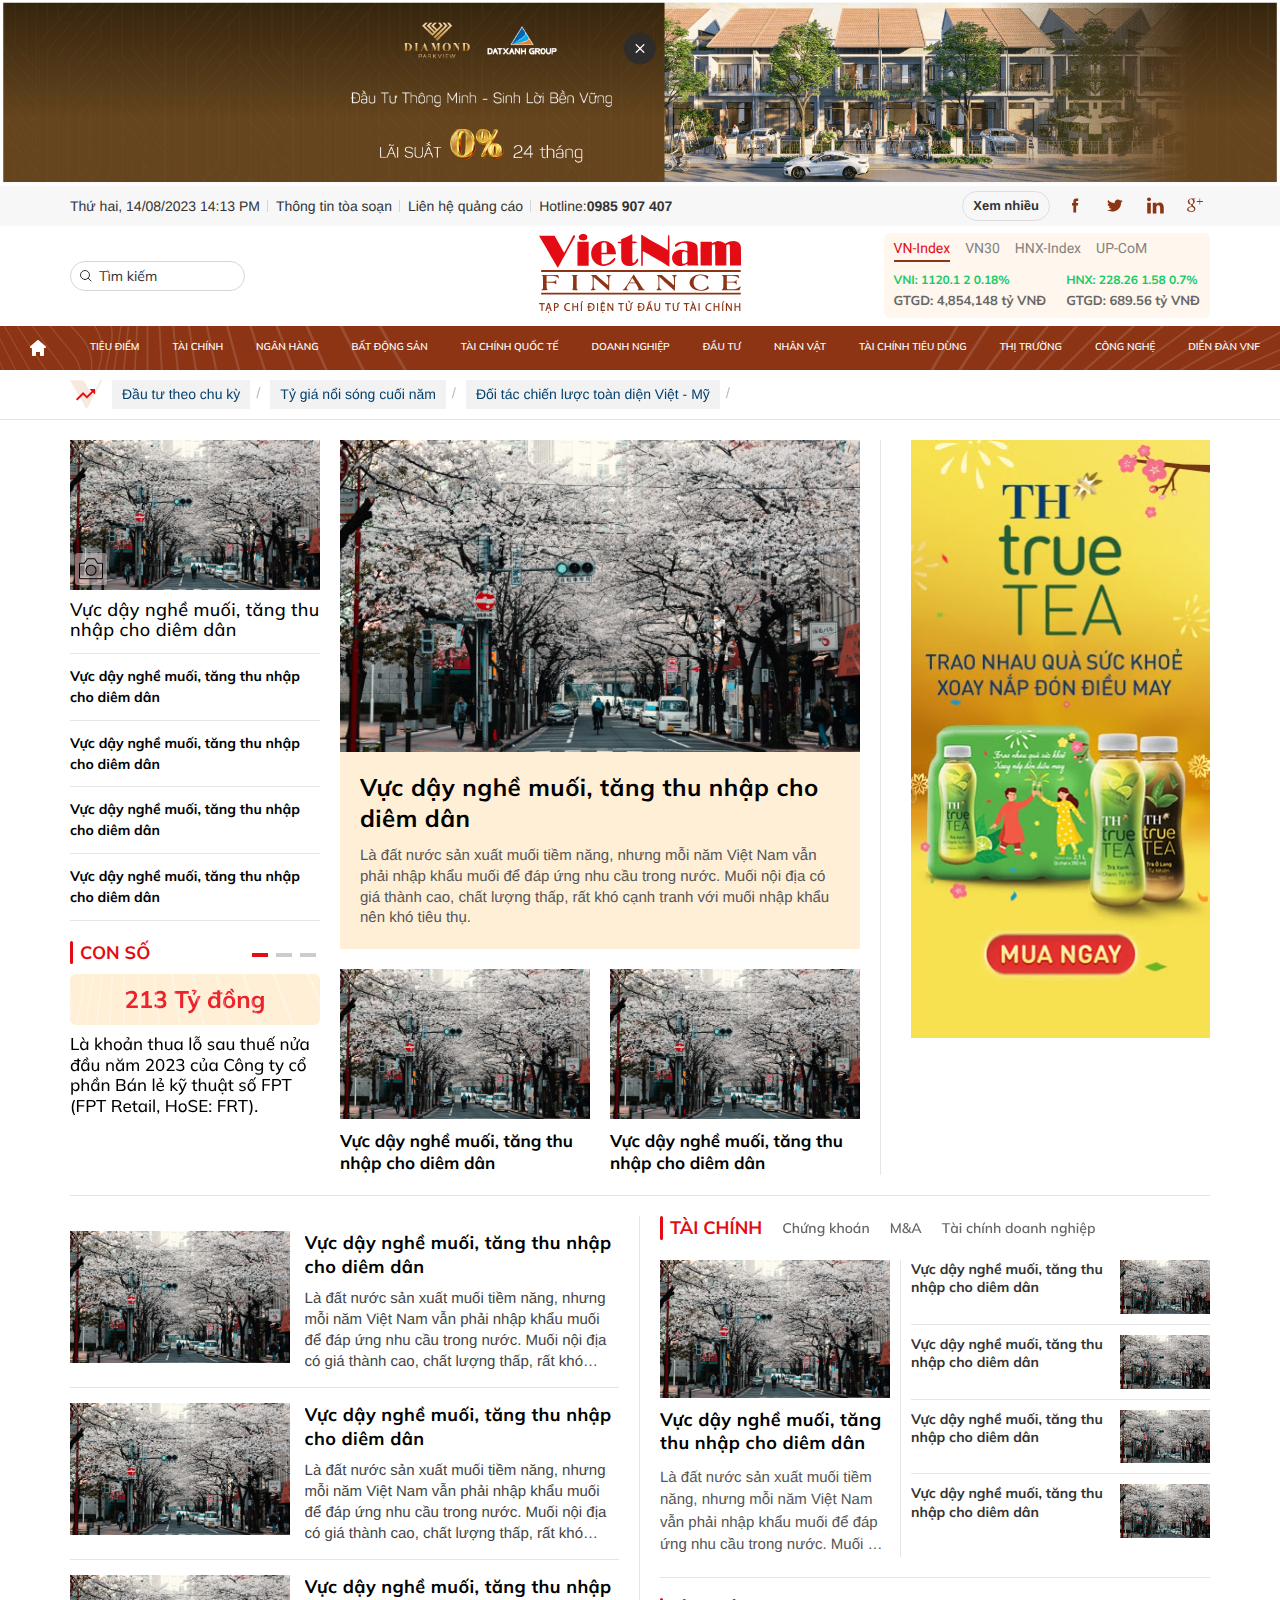
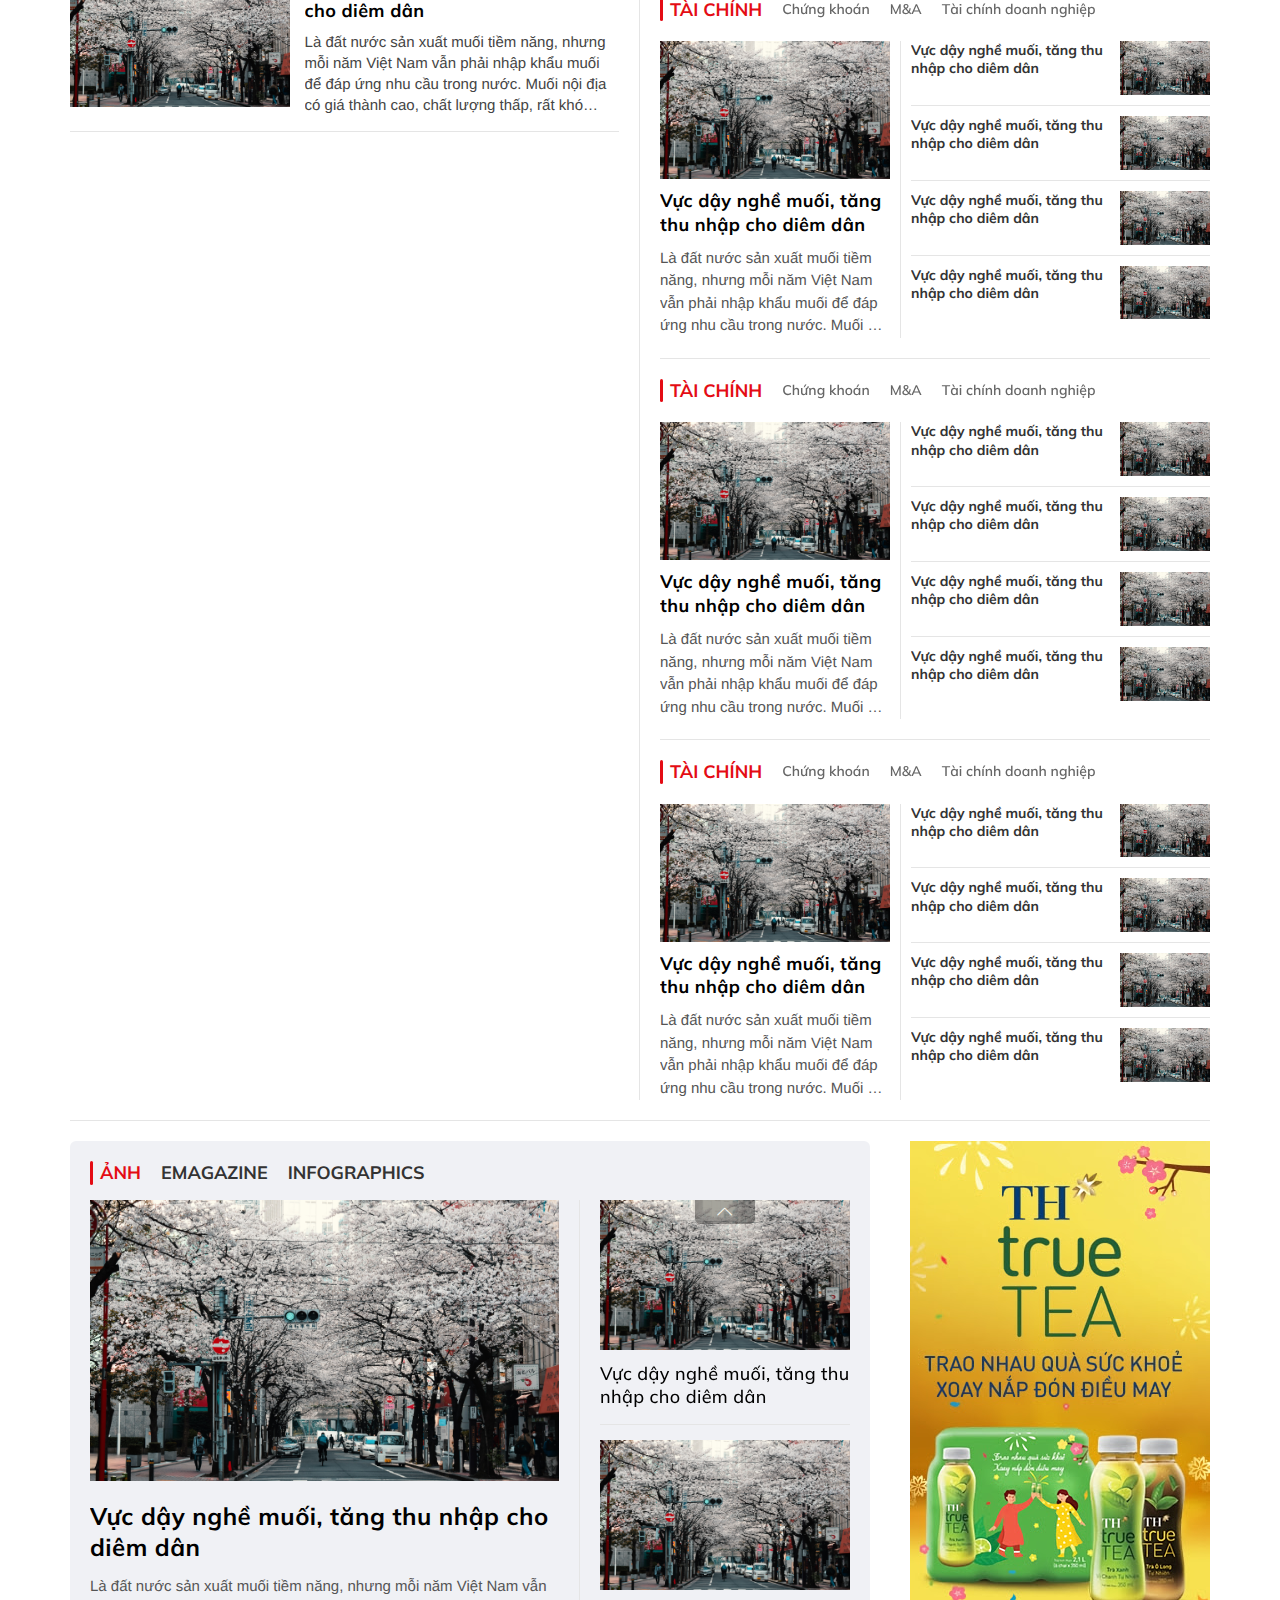
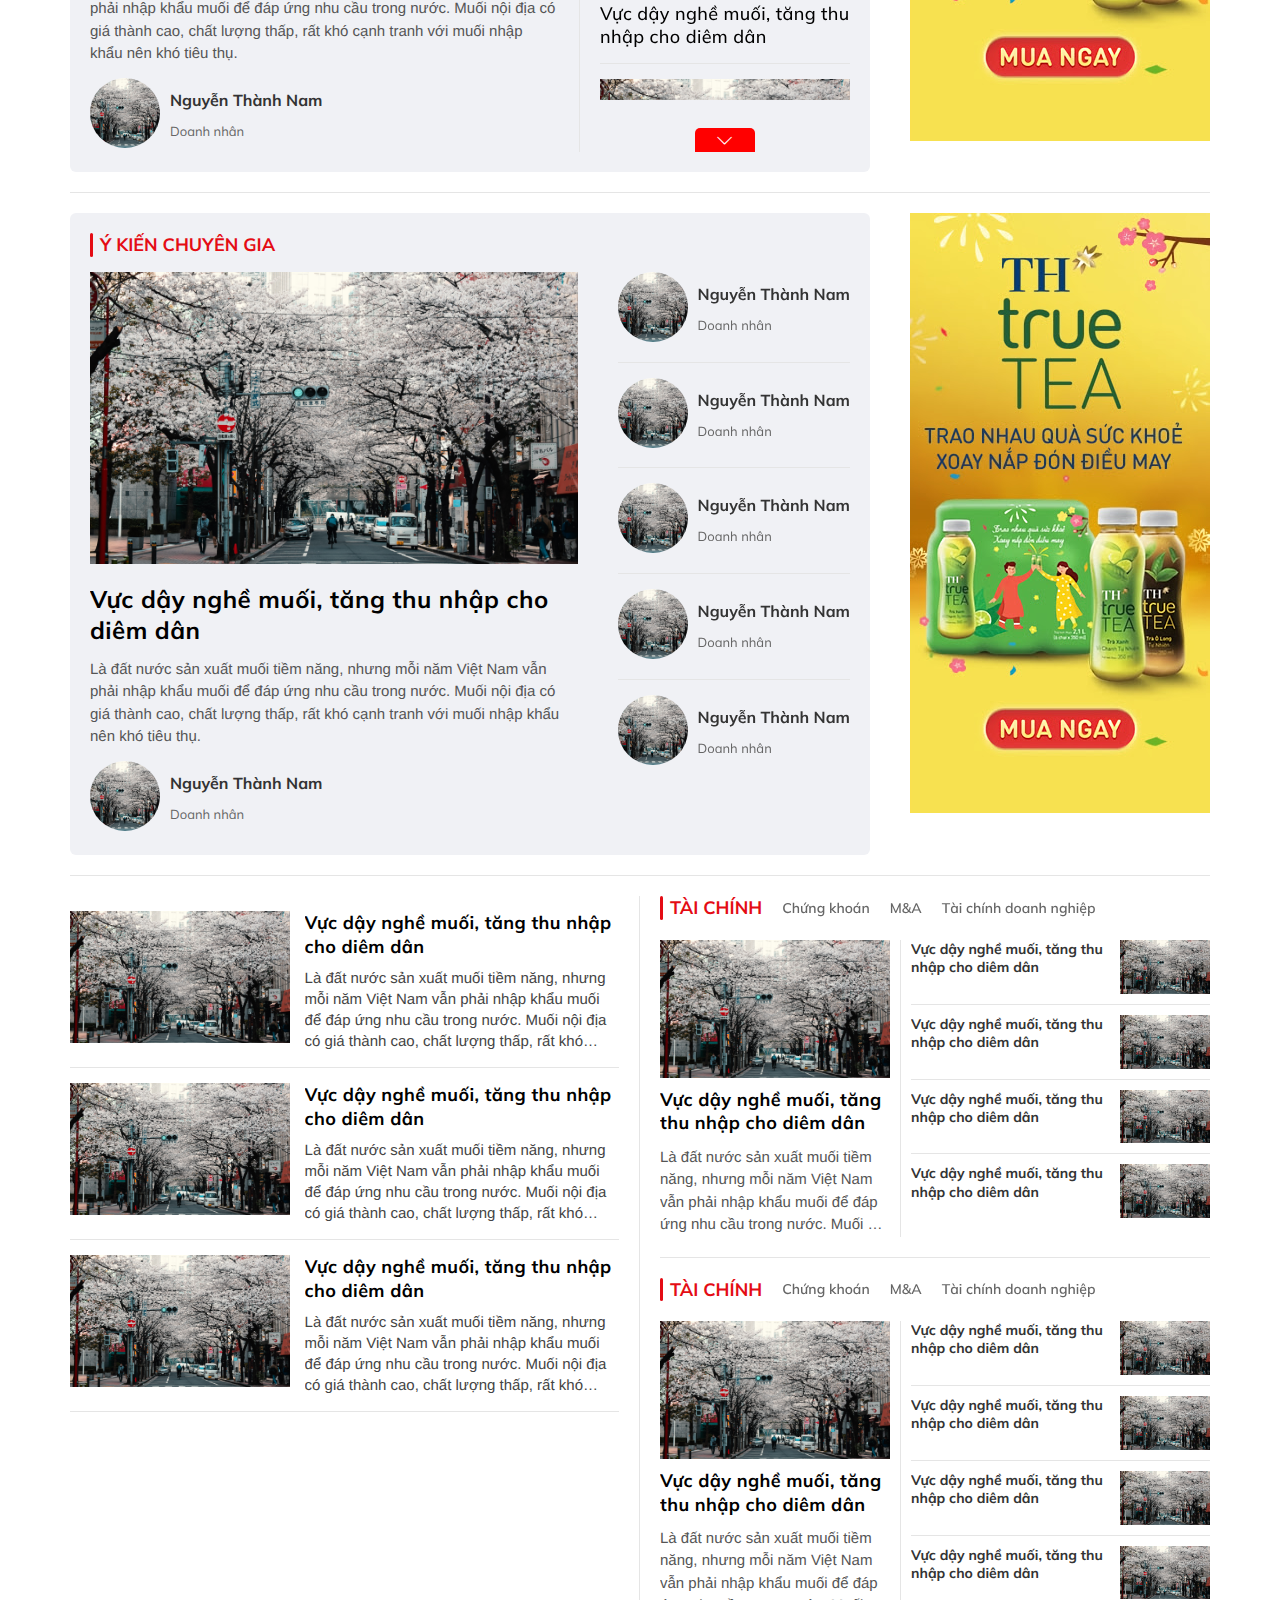
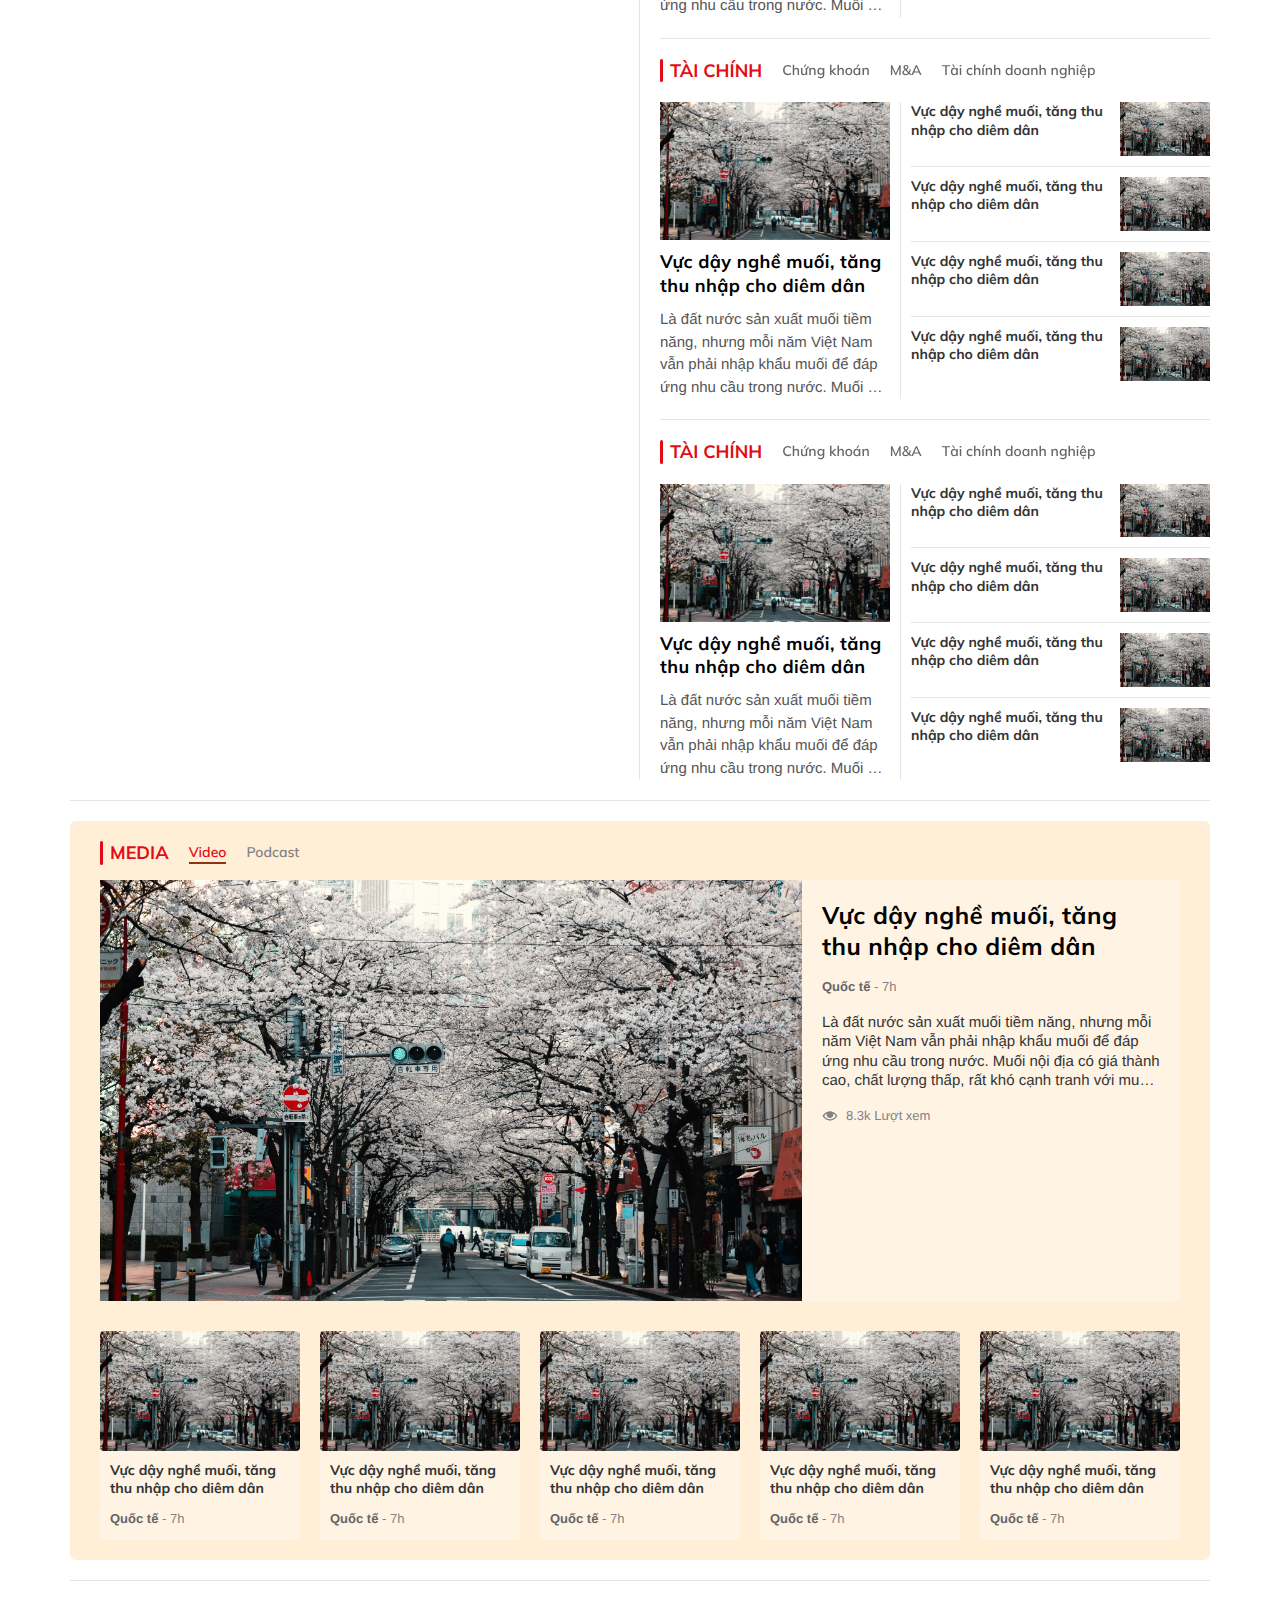
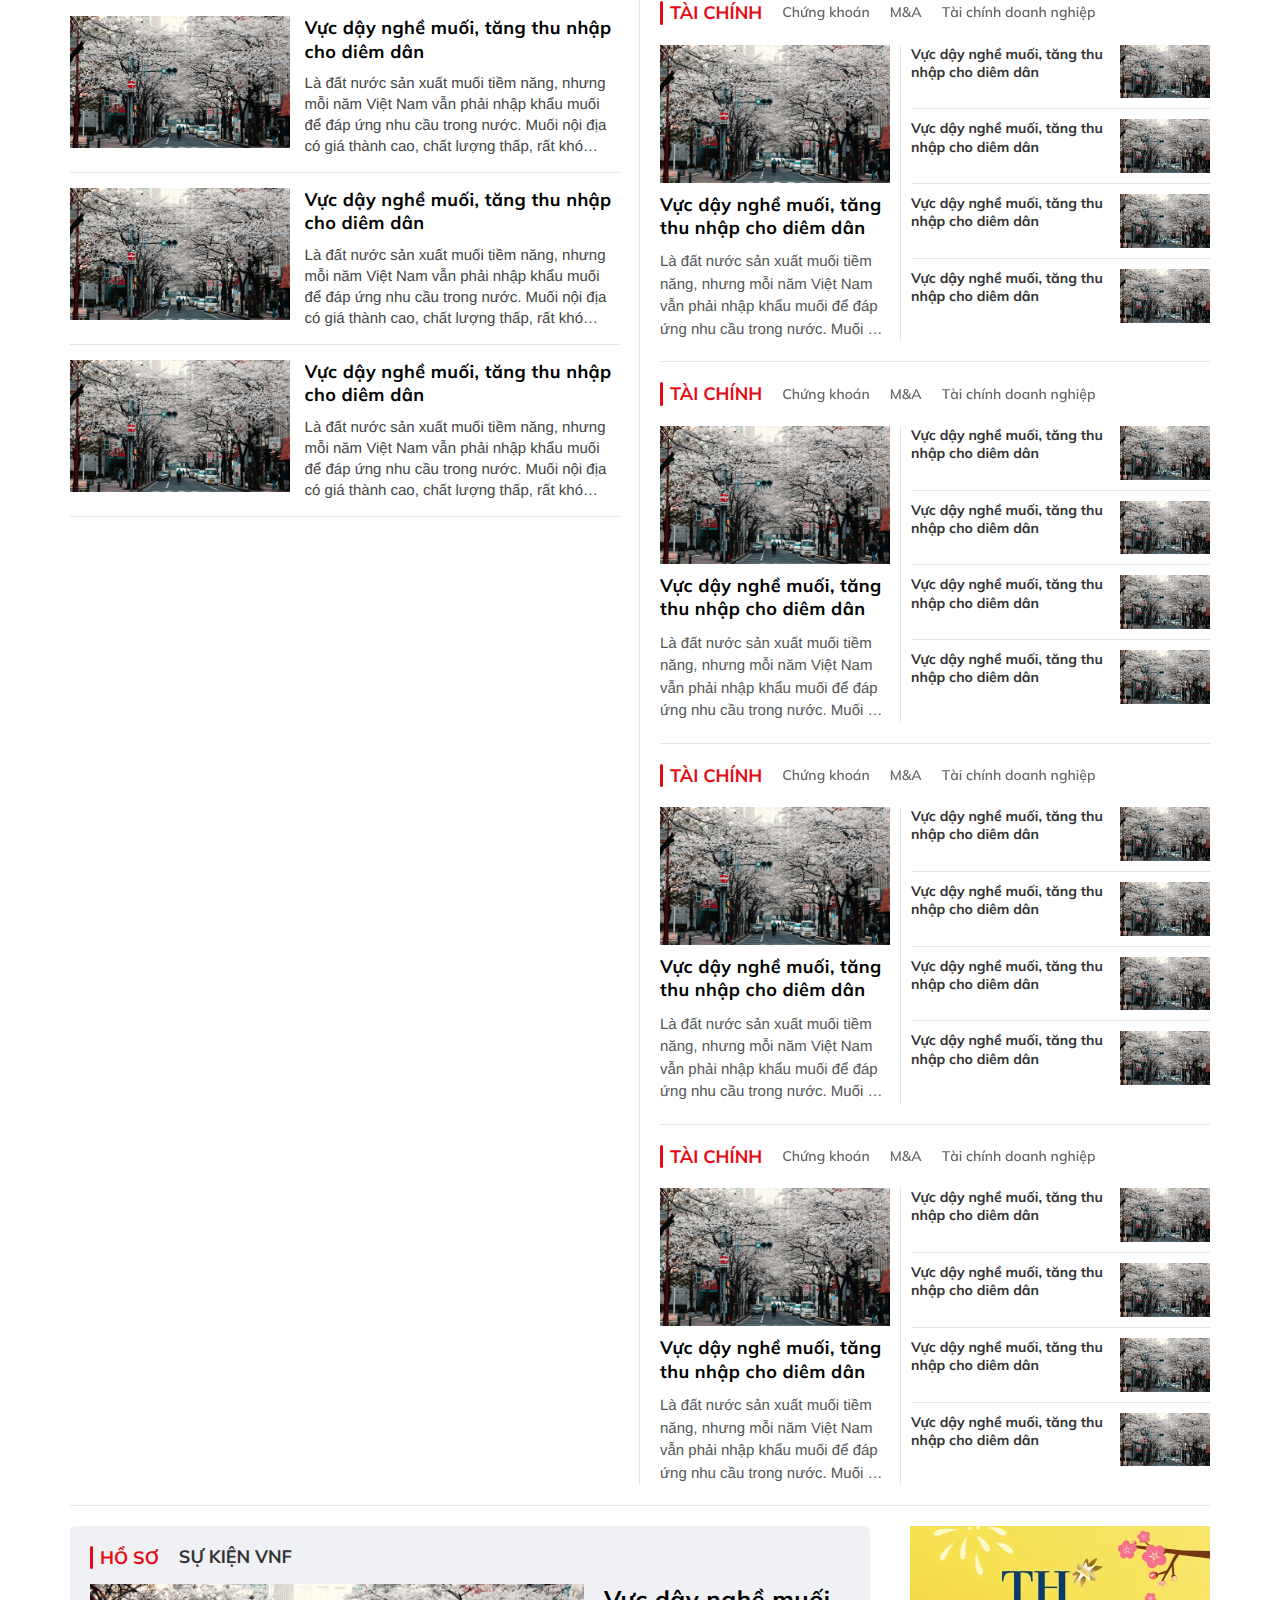
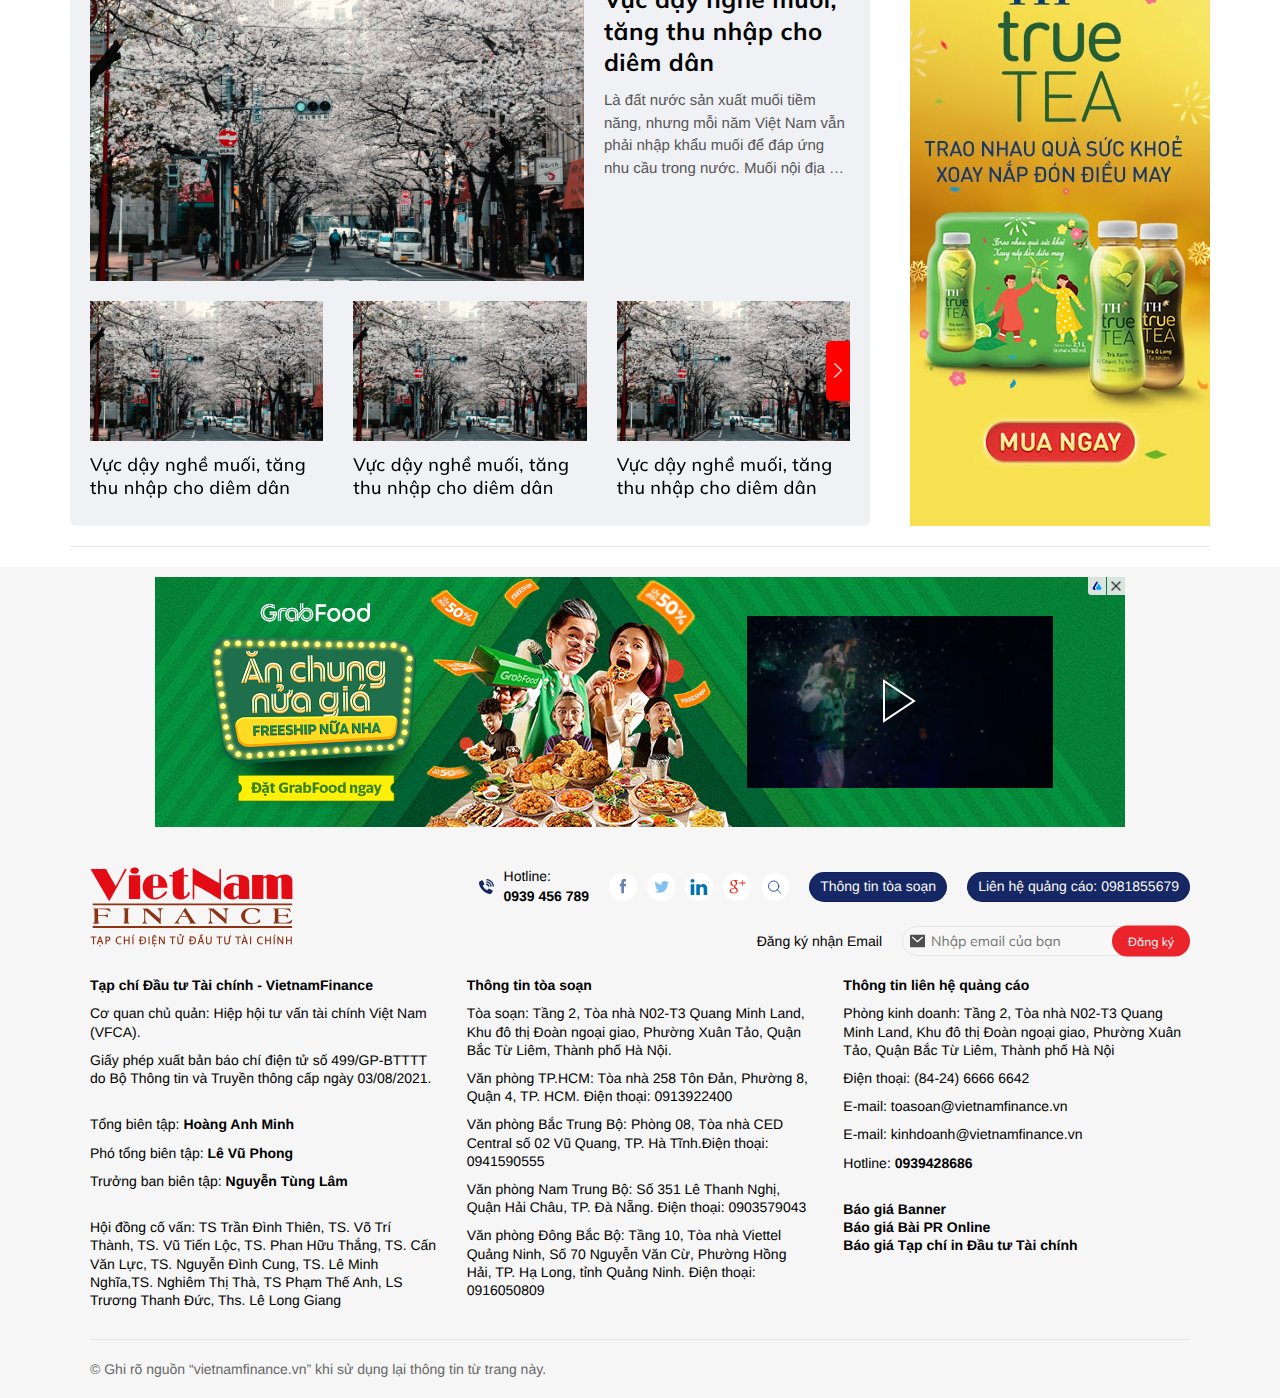
<file: index.html>
<!DOCTYPE html>
<html lang="vi">
    <head>
        <meta charset="UTF-8" />
        <meta http-equiv="X-UA-Compatible" content="IE=edge" />
        <meta name="viewport" content="width=device-width, initial-scale=1.0" />
        <!-- favicon -->
        <link
            rel="icon"
            href="./images/favicon/favicon-32x32.png"
            sizes="32x32"
        />
        <!-- end favicon -->
        <title>TẠP TRÍ ĐIỆN TỬ ĐẦU TƯ TÀI CHÍNH</title>
        <link rel="preconnect" href="https://fonts.googleapis.com" />
        <link rel="preconnect" href="https://fonts.gstatic.com" crossorigin />
        <link
            href="https://fonts.googleapis.com/css2?family=Mulish:wght@300;400;500;600;700;800&family=Noto+Serif:wght@300;400;500;600;700;800&family=Roboto:wght@300;400;500;700;900&family=Sarabun:wght@300;400;500;600;700;800&display=swap"
            rel="stylesheet"
        />
        <link rel="stylesheet" href="./lib/swiper/swiper-bundle.min.css" />
        <link rel="stylesheet" href="./lib/fancybox/jquery.fancybox.min.css" />
        <link rel="stylesheet" href="./css/style.css" />
        <link rel="stylesheet" href="./css/responsive.css" />
        <script src="./lib/jquery/jquery.js"></script>
    </head>

    <body>
        <div class="header-ads">
            <img src="./images/Ads.png" alt="">
        </div>
        <!-- header -->
        <header id="header" class="header relative">
            <!-- pc -->
            <div class="header-pc d-2xl-block d-md-none">
                <!-- header top -->
                <div class="header-top w-wrapper bg-gray-f7 h-40">
                    <div class="header-top__container w-1140 h-full d-2xl-flex items-center justify-between">
                        <ul class="header-top__contact d-2xl-flex items-center fs-14 font-arial h-full text-gray-33">
                            <li class="item h-full">
                                <span class="h-full d-2xl-flex items-center">Thứ hai, 14/08/2023 14:13 PM</span>
                            </li>
                            <li class="item h-full hover-red-8c">
                                <a class="link h-full d-2xl-flex items-center" href="#">Thông tin tòa soạn</a>
                            </li>
                            <li class="item h-full hover-red-8c">
                                <a href="#" class="link h-full d-2xl-flex items-center">Liên hệ quảng cáo</a>
                            </li>
                            <li class="item h-full hover-red-8c">
                                <a href="tel:012345678" class="link h-full d-2xl-flex items-center">Hotline:
                                    <strong>0985 907 407</strong></a>
                            </li>
                        </ul>
                        <div class="header-top__right d-2xl-flex items-center gap-10">
                            <!-- doc nhieu -->
                            <a href="#" class="btn fs-13 h-30 font-arial fw-700">
                                Xem nhiều
                            </a>
                            <!-- end doc nhieu -->
                            <!-- social -->
                            <ul class="header-top__social h-full d-2xl-flex items-center">
                                <!-- item -->
                                <li class="item text-red-8c h-full">
                                    <a href="#" class="link h-full d-2xl-flex items-center hover-red-8c">
                                        <svg xmlns="http://www.w3.org/2000/svg" width="30" height="31" viewBox="0 0 30 31" fill="none">
                                            <circle opacity="0.1" cx="15" cy="15.5" r="15" fill="currentColor"></circle>
                                            <path d="M18.2222 13.0871L17.9795 15.5L16.14 15.5L16.14 22.5L13.3769 22.5L13.3769 15.5L12 15.5L12 13.0871L13.3769 13.0871L13.3769 11.6344C13.3769 9.67188 14.1552 8.5 16.3678 8.5L18.2065 8.5L18.2065 10.9129L17.0558 10.9129C16.1974 10.9129 16.14 11.2531 16.14 11.8814V13.0871L18.2222 13.0871Z" fill="currentColor"></path>
                                        </svg>
                                    </a>
                                </li>
                                <!-- end item -->
                                <!-- item -->
                                <li class="item text-red-8c">
                                    <a href="#" class="link h-full d-2xl-flex items-center hover-red-8c">
                                        <svg xmlns="http://www.w3.org/2000/svg" width="30" height="31" viewBox="0 0 30 31" fill="none">
                                            <circle opacity="0.1" cx="15" cy="15.5" r="15" fill="currentColor"></circle>
                                            <path d="M22.75 10.8846C22.1594 11.1615 21.5688 11.2538 20.8797 11.3462C21.5688 10.9769 22.0609 10.4231 22.2578 9.68462C21.6672 10.0538 20.9781 10.2385 20.1906 10.4231C19.6 9.86923 18.7141 9.5 17.8281 9.5C16.1547 9.5 14.6781 10.8846 14.6781 12.5462C14.6781 12.8231 14.6781 13.0077 14.7766 13.1923C12.1188 13.1 9.65781 11.9 8.08281 10.0538C7.7875 10.5154 7.68906 10.9769 7.68906 11.6231C7.68906 12.6385 8.27969 13.5615 9.16563 14.1154C8.67344 14.1154 8.18125 13.9308 7.68906 13.7462C7.68906 15.2231 8.77187 16.4231 10.2484 16.7C9.95312 16.7923 9.65781 16.7923 9.3625 16.7923C9.16563 16.7923 8.96875 16.7923 8.77187 16.7C9.16562 17.9 10.3469 18.8231 11.8234 18.8231C10.7406 19.6538 9.3625 20.1154 7.7875 20.1154H7C8.47656 20.9462 10.15 21.5 11.9219 21.5C17.8281 21.5 21.0766 16.8846 21.0766 12.9154V12.5462C21.7656 12.0846 22.3562 11.5308 22.75 10.8846Z" fill="currentColor"></path>
                                        </svg>
                                    </a>
                                </li>
                                <!-- end item -->
                                <!-- item -->
                                <li class="item text-red-8c">
                                    <a href="#" class="link h-full d-2xl-flex items-center hover-red-8c">
                                        <svg xmlns="http://www.w3.org/2000/svg" width="30" height="31" viewBox="0 0 30 31" fill="none">
                                            <circle opacity="0.1" cx="15" cy="15.5" r="15" fill="currentColor"></circle>
                                            <path d="M10.7998 23.5V12.7048H7.2117V23.5H10.7998ZM9.00621 11.23C10.2574 11.23 11.0363 10.4011 11.0363 9.3652C11.013 8.30594 10.2575 7.5 9.02995 7.5C7.80261 7.5 7 8.30595 7 9.3652C7 10.4011 7.77864 11.23 8.98278 11.23H9.00609H9.00621ZM12.7858 23.5H16.3739V17.4714C16.3739 17.1488 16.3972 16.8265 16.4919 16.5959C16.7513 15.9512 17.3417 15.2836 18.3329 15.2836C19.6313 15.2836 20.1507 16.2735 20.1507 17.7247V23.4999H23.7386V17.3101C23.7386 13.9942 21.9684 12.4514 19.6077 12.4514C17.672 12.4514 16.8222 13.5333 16.35 14.2702H16.374V12.7046H12.7859C12.833 13.7176 12.7859 23.4998 12.7859 23.4998L12.7858 23.5Z" fill="currentColor"></path>
                                        </svg>
                                    </a>
                                </li>
                                <!-- end item -->
                                <!-- item -->
                                <li class="item text-red-8c">
                                    <a href="#" class="link h-full d-2xl-flex items-center hover-red-8c">
                                        <svg xmlns="http://www.w3.org/2000/svg" width="30" height="31" viewBox="0 0 30 31" fill="none">
                                            <circle opacity="0.1" cx="15" cy="15.5" r="15" fill="currentColor"></circle>
                                            <path d="M22.9 11.1H20.1V8.5H19.5V11.1H16.8V11.9H19.5V14.5H20.1V11.9H22.9V11.1Z" fill="currentColor"></path>
                                            <path d="M13.8 16.2C13.4 16 12.7 15.3 12.7 14.9C12.7 14.5 12.8 14.2 13.5 13.7C14.2 13.2 14.7 12.5 14.7 11.6C14.7 10.5 14.2 9.5 13.4 9.2H14.7L15.6 8.5H11.4C9.5 8.5 7.8 9.9 7.8 11.6C7.8 13.3 9.1 14.6 11 14.6H11.4C11.2 14.8 11.2 15 11.2 15.3C11.2 15.8 11.5 16.1 11.8 16.5H11.1C8.8 16.5 7 18 7 19.5C7 21 9 22 11.3 22C13.9 22 15.4 20.5 15.4 19C15.3 17.7 14.9 17 13.8 16.2ZM11.6 14.1C10.5 14.1 9.5 12.9 9.3 11.5C9.1 10.1 9.8 9 10.9 9C12 9 13 10.2 13.2 11.6C13.4 13 12.7 14.2 11.6 14.1ZM11.2 21.3C9.6 21.3 8.4 20.3 8.4 19.1C8.4 17.9 9.8 16.9 11.4 16.9C11.8 16.9 12.1 17 12.4 17.1C13.3 17.7 13.9 18 14.1 18.7C14.1 18.8 14.2 19 14.2 19.1C14.2 20.3 13.4 21.3 11.2 21.3Z" fill="currentColor"></path>
                                        </svg>
                                    </a>
                                </li>
                                <!-- end item -->
                            </ul>
                            <!-- end social -->
                        </div>
                    </div>
                </div>
                <!-- end header top -->
                <!-- header center -->
                <div class="header-center w-wrapper">
                    <div class="header-center__container w-1140 d-2xl-flex items-center justify-between relative z-20 ">
                        <!-- search -->
                        <div class="search-pc fs-14">
                            <form action="" class="relative">
                                <button class="search-btn absolute">
                                    <svg xmlns="http://www.w3.org/2000/svg" width="12" height="12" viewBox="0 0 12 12" fill="none">
                                        <g clip-path="url(#clip0_1_484)">
                                            <path d="M11 11.0002L8.19995 8.2002" stroke="#333333" stroke-miterlimit="10" stroke-linecap="square"></path>
                                            <path d="M5 9.5C7.48528 9.5 9.5 7.48528 9.5 5C9.5 2.51472 7.48528 0.5 5 0.5C2.51472 0.5 0.5 2.51472 0.5 5C0.5 7.48528 2.51472 9.5 5 9.5Z" stroke="#333333" stroke-miterlimit="10" stroke-linecap="square"></path>
                                        </g>
                                        <defs>
                                            <clipPath id="clip0_1_484">
                                                <rect width="12" height="12" fill="white"></rect>
                                            </clipPath>
                                        </defs>
                                    </svg>
                                </button>
                                <input type="text" class="search-input fs-14 w-full h-full" placeholder="Tìm kiếm">
                            </form>
                        </div>
                        <!-- end search -->
                        <!-- logo -->
                        <div class="header-center__logo">
                            <a href="#">
                                <img src="./images/svg/logo.svg" alt="">
                            </a>
                        </div>
                        <!-- end logo -->

                        <!-- table index -->
                        <div class="header-center__tableIndex tab-container" id="tabs-container-1">
                            <!-- tab -->
                            <div class="tab font-roboto fs-14">
                                <div class="tab-item active" data-tab="1" id="tab-1">VN-Index</div>
                                <div class="tab-item" data-tab="2" id="tab-2">VN30</div>
                                <div class="tab-item" data-tab="3" id="tab-3">HNX-Index</div>
                                <div class="tab-item" data-tab="4" id="tab-4">UP-CoM</div>
                            </div>
                            <!-- end tab -->
                            <!-- pane -->
                            <div class="pane">
                                <!-- pane item -->
                                <div class="pane-item active" data-pane="1" id="pane-1">
                                    <table class="table-primary">
                                        <tbody class="table-body">
                                            <!-- row -->
                                            <tr class="table-row">
                                                <td class="table-colum table-colum--name">
                                                    <p class="table-colum-text1 fs-12 text-green-13 fw-700">VNI: 1120.1 2 0.18%</p>
                                                </td>
                                                <td class="table-colum table-colum--name">
                                                    <p class="table-colum-text1 fs-12 text-green-13 fw-700">HNX: 228.26 1.58 0.7%</p>
                                                </td>
                                                
                                            </tr>
                                            <!-- end row -->
                                            <!-- row -->
                                            <tr class="table-row">
                                                <td class="table-colum table-colum--tatal">
                                                    <p class="table-colum-text2 fs-13 text-gray-66 fw-700">GTGD: 4,854,148 tỷ VNĐ</p>
                                                </td>
                                                <td class="table-colum table-colum--tatal">
                                                    <p class="table-colum-text2 fs-13 text-gray-66 fw-700">GTGD: 689.56 tỷ VNĐ</p>
                                                </td>
                                            </tr>
                                            <!-- end row -->
                                            
                                        </tbody>
                                    </table>
                                </div>
                                <!-- end pane item -->
                                
                                <!-- pane item -->
                                <div class="pane-item" data-pane="2" id="pane-2">
                                    <table class="table-primary">
                                        <tbody class="table-body">
                                            <!-- row -->
                                            <tr class="table-row">
                                                <td class="table-colum table-colum--name">
                                                    <p class="table-colum-text1 fs-12 text-green-13 fw-700">VNI: 1120.1 2 0.18%</p>
                                                </td>
                                                <td class="table-colum table-colum--name">
                                                    <p class="table-colum-text1 fs-12 text-green-13 fw-700">HNX: 228.26 1.58 0.7%</p>
                                                </td>
                                                
                                            </tr>
                                            <!-- end row -->
                                            <!-- row -->
                                            <tr class="table-row">
                                                <td class="table-colum table-colum--tatal">
                                                    <p class="table-colum-text2 fs-13 text-gray-66 fw-700">GTGD: 4,854,148 tỷ VNĐ</p>
                                                </td>
                                                <td class="table-colum table-colum--tatal">
                                                    <p class="table-colum-text2 fs-13 text-gray-66 fw-700">GTGD: 689.56 tỷ VNĐ</p>
                                                </td>
                                            </tr>
                                            <!-- end row -->
                                            
                                        </tbody>
                                    </table>
                                </div>
                                <!-- end pane item -->
                                <!-- pane item -->
                                <div class="pane-item" data-pane="3" id="pane-3">
                                    <table class="table-primary">
                                        <tbody class="table-body">
                                            <!-- row -->
                                            <tr class="table-row">
                                                <td class="table-colum table-colum--name">
                                                    <p class="table-colum-text1 fs-12 text-green-13 fw-700">VNI: 1120.1 2 0.18%</p>
                                                </td>
                                                <td class="table-colum table-colum--name">
                                                    <p class="table-colum-text1 fs-12 text-green-13 fw-700">HNX: 228.26 1.58 0.7%</p>
                                                </td>
                                                
                                            </tr>
                                            <!-- end row -->
                                            <!-- row -->
                                            <tr class="table-row">
                                                <td class="table-colum table-colum--tatal">
                                                    <p class="table-colum-text2 fs-13 text-gray-66 fw-700">GTGD: 4,854,148 tỷ VNĐ</p>
                                                </td>
                                                <td class="table-colum table-colum--tatal">
                                                    <p class="table-colum-text2 fs-13 text-gray-66 fw-700">GTGD: 689.56 tỷ VNĐ</p>
                                                </td>
                                            </tr>
                                            <!-- end row -->
                                            
                                        </tbody>
                                    </table>
                                </div>
                                <!-- end pane item -->
                                <!-- pane item -->
                                <div class="pane-item" data-pane="4" id="pane-4">
                                    <table class="table-primary">
                                        <tbody class="table-body">
                                            <!-- row -->
                                            <tr class="table-row">
                                                <td class="table-colum table-colum--name">
                                                    <p class="table-colum-text1 fs-12 text-green-13 fw-700">VNI: 1120.1 2 0.18%</p>
                                                </td>
                                                <td class="table-colum table-colum--name">
                                                    <p class="table-colum-text1 fs-12 text-green-13 fw-700">HNX: 228.26 1.58 0.7%</p>
                                                </td>
                                                
                                            </tr>
                                            <!-- end row -->
                                            <!-- row -->
                                            <tr class="table-row">
                                                <td class="table-colum table-colum--tatal">
                                                    <p class="table-colum-text2 fs-13 text-gray-66 fw-700">GTGD: 4,854,148 tỷ VNĐ</p>
                                                </td>
                                                <td class="table-colum table-colum--tatal">
                                                    <p class="table-colum-text2 fs-13 text-gray-66 fw-700">GTGD: 689.56 tỷ VNĐ</p>
                                                </td>
                                            </tr>
                                            <!-- end row -->
                                            
                                        </tbody>
                                    </table>
                                <!-- end pane item -->
                                </div>
                            </div>
                            <!-- end pane -->
                        </div>
                        <!-- end table index -->
                    </div>
                </div>
                <!-- end header center -->

                <!-- navbar -->
                <nav class="w-wrapper navbar bg-red-8c relative z-20 js__navbar">
                    <img src="./images/svg/wave_1_left.svg" alt="" class="navbar-wave navbar-wave--left">
                    <img src="./images/svg/wave_1_right.svg" alt="" class="navbar-wave navbar-wave--right">
                    <ul class="navbar-container h-full text-white w-1252 d-2xl-flex items-center justify-between fw-600 fs-13 uppercase relative z-20">
                        <li class="navbar-item hover-red-8c">
                            <a href="#" class="">
                                <svg xmlns="http://www.w3.org/2000/svg" width="17" height="16" viewBox="0 0 17 16" fill="none">
                                    <path d="M10.9546 15.9626H12.9546C13.5546 15.9626 13.9546 15.5626 13.9546 14.9626V7.9626H14.9546C15.2546 7.9626 15.5546 7.8626 15.7546 7.6626C16.1546 7.2626 16.0546 6.6626 15.6546 6.2626L8.65464 0.262598C8.25464 -0.0374023 7.75464 -0.0374023 7.35464 0.262598L0.35464 6.2626C-0.0453602 6.6626 -0.14536 7.2626 0.25464 7.6626C0.35464 7.8626 0.65464 7.9626 0.95464 7.9626H1.95464V14.9626C1.95464 15.5626 2.35464 15.9626 2.95464 15.9626H4.95464C5.55464 15.9626 5.95464 15.5626 5.95464 14.9626V11.9626H9.95464V14.9626C9.95464 15.5626 10.3546 15.9626 10.9546 15.9626Z" fill="currentColor"></path>
                                </svg>
                            </a>
                        </li>
                        <li class="navbar-item hover-red-8c">
                            <a href="#">Tiêu điểm</a>
                            <ul class="navbar-dropdown">
                                <li class="navbar-dropdown__item">
                                    <a href="#">Cate 1</a>
                                </li>
                                <li class="navbar-dropdown__item">
                                    <a href="#">Cate 1</a>
                                </li>
                                <li class="navbar-dropdown__item">
                                    <a href="#">Cate 1</a>
                                </li>
                            </ul>
                        </li>
                        <li class="navbar-item hover-red-8c">
                            <a href="#">Tài chính</a>
                        </li>
                        <li class="navbar-item hover-red-8c">
                            <a href="#">Ngân hàng</a>
                        </li>
                        <li class="navbar-item hover-red-8c">
                            <a href="#">Bất động sản</a>
                        </li>
                        <li class="navbar-item hover-red-8c">
                            <a href="#">Tài chính quốc tế</a>
                        </li>
                        <li class="navbar-item hover-red-8c">
                            <a href="#">doanh nghiệp</a>
                        </li>
                        <li class="navbar-item hover-red-8c">
                            <a href="#">Đầu tư</a>
                        </li>
                        <li class="navbar-item hover-red-8c">
                            <a href="#">Nhân vật</a>
                        </li>
                        <li class="navbar-item hover-red-8c">
                            <a href="#">Tài chính tiêu dùng</a>
                        </li>
                        <li class="navbar-item hover-red-8c">
                            <a href="#">Thị trường</a>
                        </li>
                        <li class="navbar-item hover-red-8c">
                            <a href="#">Công nghệ</a>
                        </li>
                        <li class="navbar-item hover-red-8c">
                            <a href="#">Diễn đàn vnf</a>
                        </li>
                    </ul>
                </nav>
                <!-- end navbar -->
            </div>
            <!-- end pc -->
            <!-- mb -->
            <div class="header-mb w-wrapper d-2xl-none d-md-block ">
                <div class="header-mb__top d-2xl-flex items-center justify-between py-10">
                    <!-- left -->
                    <div class="header-mb__left d-2xl-flex items-center gap-20">
                        <!-- sub menu -->
                        <div class="sub-menu-wrapper js__subMenuContainer">
                            <!-- icon -->
                            <div class="sub-menu__icon js__showSubMenu">
                                <img src="./images/svg/bar.svg" alt="">
                            </div>
                            <!-- icon -->
                            <!-- content -->
                            <div class="sub-menu js__subMenu">
                                <div class="sub-menu__heading d-2xl-flex items-center justify-between">
                                    <h3 class="text-white fs-32">Menu</h3>
                                    <div class="sub-menu__headingClose flex-0 p-10 js__closeSubMenu">
                                        <img src="./images/svg/close.svg" alt="">
                                    </div>
                                </div>
                                <!-- list -->
                                <ul class="sub-menu__list">
                                    <li class="sub-menu__item">
                                        <a href="#">Giới thiệu</a>
                                        <ul class="pl-20">
                                            <li><a href="#">Gioi thieu 1</a></li>
                                            <li><a href="#">Gioi thieu 1</a></li>
                                            <li><a href="#">Gioi thieu 1</a></li>
                                            <li><a href="#">Gioi thieu 1</a></li>
                                            <li><a href="#">Gioi thieu 1</a></li>
                                        </ul>
                                    </li>
                                    <li class="sub-menu__item">
                                        <a href="#">Giới thiệu</a>
                                        <ul class="pl-20">
                                            <li><a href="#">Gioi thieu 1</a></li>
                                            <li><a href="#">Gioi thieu 1</a></li>
                                            <li><a href="#">Gioi thieu 1</a></li>
                                            <li><a href="#">Gioi thieu 1</a></li>
                                            <li><a href="#">Gioi thieu 1</a></li>
                                        </ul>
                                    </li>
                                    
                                </ul>
                                <!-- end list -->
                            </div>
                            <!-- end content -->
                        </div>
                        <!-- end sub menu -->
                        <!-- logo -->
                        <div class="logo">
                            <a href="#">
                                <img src="./images/svg/logo.svg" alt="">
                            </a>
                        </div>
                        <!-- end logo -->
                    </div>
                    <!-- end left -->
                    <!-- right -->
                    <div class="header-mb__right d-2xl-flex items-center gap-8">
                        <div class="header-mb__search header-mb__rightIcon js__subMenuContainer">
                            <div class="sub-menu__icon js__showSubMenu">
                                <img src="./images/svg/search.svg" alt="">
                            </div>
                            <!-- content -->
                            <div class="sub-menu js__subMenu">
                                <div class="sub-menu__heading d-2xl-flex items-center justify-between">
                                    <h3 class="text-white fs-32">Search</h3>
                                    <div class="sub-menu__headingClose flex-0 p-10 js__closeSubMenu">
                                        <img src="./images/svg/close.svg" alt="">
                                    </div>
                                </div>
                                <!-- end form -->
                                <div class="header-mb__rightSearch">
                                    <form action="" class="header-mb__rightSearchForm">
                                        <input class="header-mb__rightSearchInput" type="text" placeholder="Tìm kiếm">
                                        <button class="header-mb__rightSearchBtn">
                                            <img src="./images/svg/search_2.svg" alt="">
                                        </button>
                                    </form>
                                </div>
                                <!-- end form -->
                            </div>
                            <!-- end content -->
                        </div>
                        <a href="#" class="header-mb__rightIcon">
                            <img src="./images/svg/fb.svg" alt="">
                        </a>
                        <a href="#" class="header-mb__rightIcon">
                            <img src="./images/svg/twitter.svg" alt="">
                        </a>
                        <a href="#" class="header-mb__rightIcon">
                            <img src="./images/svg/gg.svg" alt="">
                        </a>
                    </div>
                    <!-- end right -->

                </div>
            </div>
            <!-- end mb -->
            <!-- navbar mb -->
            <div class="navbar-mb d-2xl-none d-md-block bg-red-8c w-wrapper relative js__navbarMb">
                <div class="navbar-mb__container text-white fs-13 fw-600 uppercase">
                    <img src="./images/svg/wave_1_left.svg" alt="" class="navbar-wave navbar-wave--left">
                    <div class="navbar-mb__slide js__swiperAutoContainer">
                        <div class="swiper js__swiperAuto">
                            <div class="swiper-wrapper">
                                <!-- slide -->
                                <div class="swiper-slide">
                                    <div class="navbar-item">
                                        <a href="#" class="">
                                            <svg xmlns="http://www.w3.org/2000/svg" width="17" height="16" viewBox="0 0 17 16" fill="none">
                                                <path d="M10.9546 15.9626H12.9546C13.5546 15.9626 13.9546 15.5626 13.9546 14.9626V7.9626H14.9546C15.2546 7.9626 15.5546 7.8626 15.7546 7.6626C16.1546 7.2626 16.0546 6.6626 15.6546 6.2626L8.65464 0.262598C8.25464 -0.0374023 7.75464 -0.0374023 7.35464 0.262598L0.35464 6.2626C-0.0453602 6.6626 -0.14536 7.2626 0.25464 7.6626C0.35464 7.8626 0.65464 7.9626 0.95464 7.9626H1.95464V14.9626C1.95464 15.5626 2.35464 15.9626 2.95464 15.9626H4.95464C5.55464 15.9626 5.95464 15.5626 5.95464 14.9626V11.9626H9.95464V14.9626C9.95464 15.5626 10.3546 15.9626 10.9546 15.9626Z" fill="currentColor"></path>
                                            </svg>
                                        </a>
                                    </div>
                                </div>
                                <!-- end slide -->
                                <!-- slide -->
                                <div class="swiper-slide">
                                    <div class="navbar-item">
                                        <a href="#">Tiêu điểm</a>
                                    </div>
                                </div>
                                <!-- end slide -->
                                <!-- slide -->
                                <div class="swiper-slide">
                                    <div class="navbar-item">
                                        <a href="#">Tiêu điểm</a>
                                    </div>
                                </div>
                                <!-- end slide -->
                                <!-- slide -->
                                <div class="swiper-slide">
                                    <div class="navbar-item">
                                        <a href="#">Tiêu điểm</a>
                                    </div>
                                </div>
                                <!-- end slide -->
                                <!-- slide -->
                                <div class="swiper-slide">
                                    <div class="navbar-item">
                                        <a href="#">Tiêu điểm</a>
                                    </div>
                                </div>
                                <!-- end slide -->
                                <!-- slide -->
                                <div class="swiper-slide">
                                    <div class="navbar-item">
                                        <a href="#">Tiêu điểm</a>
                                    </div>
                                </div>
                                <!-- end slide -->
                                <!-- slide -->
                                <div class="swiper-slide">
                                    <div class="navbar-item">
                                        <a href="#">Tiêu điểm</a>
                                    </div>
                                </div>
                                <!-- end slide -->
                                <!-- slide -->
                                <div class="swiper-slide">
                                    <div class="navbar-item">
                                        <a href="#">Tiêu điểm</a>
                                    </div>
                                </div>
                                <!-- end slide -->
                                <!-- slide -->
                                <div class="swiper-slide">
                                    <div class="navbar-item">
                                        <a href="#">Tiêu điểm</a>
                                    </div>
                                </div>
                                <!-- end slide -->
                            </div>
                        </div>
                        <div class="swiper-button-next"></div>
                    </div>
                </div>
            </div>
            <!-- end navbar mb -->
        </header>
        <!-- end header -->
        <!-- main -->
        <main id="main" class="main">
            <!-- pc -->
            <div class="d-2xl-block d-sm-none">
                <!-- breadcrumb primary -->
                <div class="breadcrumb-primary w-wrapper relative d-md-none pt-10">
                    <div class="breadcrumb-primary__container w-1140 d-2xl-flex items-center">
                        <div class="breadcrumb-primary__icon mr-10 flex-0">
                            <img src="./images/vin.png" alt="">
                        </div>
                        <div class="breadcrumb-primary__slide flex-1 js__swiperAutoContainer">
                            <div class="swiper js__swiperAuto">
                                <div class="swiper-wrapper">
                                    <!-- slide -->
                                    <div class="swiper-slide">
                                        <div class="breadcrumb-primary__item text-blue-044 fs-14 font-arial hover-red-8c">
                                            <a href="#" class="breadcrumb-primary__link">Đầu tư theo chu kỳ</a>
                                        </div>
                                    </div>
                                    <!-- end slide -->
                                    <!-- slide -->
                                    <div class="swiper-slide">
                                        <div class="breadcrumb-primary__item text-blue-044 fs-14 font-arial hover-red-8c">
                                            <a href="#" class="breadcrumb-primary__link">Tỷ giá nổi sóng cuối năm</a>
                                        </div>
                                    </div>
                                    <!-- end slide -->
                                    <!-- slide -->
                                    <div class="swiper-slide">
                                        <div class="breadcrumb-primary__item text-blue-044 fs-14 font-arial hover-red-8c">
                                            <a href="#" class="breadcrumb-primary__link">Đối tác chiến lược toàn diện Việt - Mỹ</a>
                                        </div>
                                    </div>
                                    <!-- end slide -->
                                </div>
                                <div class="swiper-button-next"></div>
                            </div>
                        </div>
                    </div>
                </div>
                <!-- end breadcrumb primary -->

                <!-- primary -->
                <section class="section-primary w-wrapper relative overflow-hidden">
                    <div class="section-primary__container w-1140 relative py-20 border-b-e5">
                        <!-- left -->
                        <div class="section-primary__left">
                            <!-- left top -->
                            <div class="section-primary__leftTop">
                                <!-- articles -->
                                <div class="articles">
                                    <!-- article -->
                                    <div class="article border-b-e5">
                                        <!-- img -->
                                        <div class="article__img">
                                            <a href="#" class="image-wrapper">
                                                <img src="./images/3.jpg" alt="">
                                                <div class="image-icon">
                                                    <img src="./images/svg/camera.svg" alt="">
                                                </div>
                                            </a>
                                        </div>
                                        <!-- end img -->
                                        <!-- content -->
                                        <div class="article__content pt-10">
                                            <h3 class="article__title fix-text3 fs-18 fw-500 tracking-036 hover-red-8c">
                                                <a href="#">Vực dậy nghề muối, tăng thu nhập
                                                    cho diêm dân</a>
                                            </h3>
                                        </div>
                                        <!-- end content -->
                                    </div>
                                    <!-- end article -->
                                    <!-- article -->
                                    <div class="article border-b-e5">
                                        <!-- content -->
                                        <div class="article__content">
                                            <h3 class="article__title fix-text3 fs-14 fw-700 hover-red-8c">
                                                <a href="#">Vực dậy nghề muối, tăng thu nhập
                                                    cho diêm dân</a>
                                            </h3>
                                        </div>
                                        <!-- end content -->
                                    </div>
                                    <!-- end article -->
                                    <!-- article -->
                                    <div class="article border-b-e5">
                                        <!-- content -->
                                        <div class="article__content">
                                            <h3 class="article__title fix-text3 fs-14 fw-700 hover-red-8c">
                                                <a href="#">Vực dậy nghề muối, tăng thu nhập
                                                    cho diêm dân</a>
                                            </h3>
                                        </div>
                                        <!-- end content -->
                                    </div>
                                    <!-- end article -->
                                    <!-- article -->
                                    <div class="article border-b-e5">
                                        <!-- content -->
                                        <div class="article__content">
                                            <h3 class="article__title fix-text3 fs-14 fw-700 hover-red-8c">
                                                <a href="#">Vực dậy nghề muối, tăng thu nhập
                                                    cho diêm dân</a>
                                            </h3>
                                        </div>
                                        <!-- end content -->
                                    </div>
                                    <!-- end article -->
                                    <!-- article -->
                                    <div class="article border-b-e5">
                                        <!-- content -->
                                        <div class="article__content">
                                            <h3 class="article__title fix-text3 fs-14 fw-700 hover-red-8c">
                                                <a href="#">Vực dậy nghề muối, tăng thu nhập
                                                    cho diêm dân</a>
                                            </h3>
                                        </div>
                                        <!-- end content -->
                                    </div>
                                    <!-- end article -->
                                </div>
                                <!-- end articles -->
                            </div>
                            <!-- end left top -->
                            <!-- slide -->
                            <div class="section-primary__leftSlide pt-20">
                                <div class="box-number">
                                    <!-- heading -->
                                    <h2 class="heading-primary mb-10">
                                        <a href="#">Con số</a>
                                    </h2>
                                    <!-- end heading -->
        
                                    <!-- container -->
                                    <div class="box-number__container js__swiperItemsContainer">
                                        <div class="swiper js__swiperItems">
                                            <div class="swiper-wrapper">
                                                <!-- swiper slide -->
                                                <div class="swiper-slide">
                                                    <div class="article">
                                                        <!-- number -->
                                                        <div class="article__number">
                                                            <a href="#" class="overflow-hidden border-6 bg-yellow-ff d-2xl-flex items-center justify-center relative p-15">
                                                                <img src="./images/svg/wave_1_left.svg" alt=""/>
                                                                <span class="text-red-eb fs-24 fw-700">213 Tỷ đồng</span>
                                                            </a>
                                                        </div>
                                                        <!-- end number -->
                                                        <!-- content -->
                                                        <div class="article__content pt-10">
                                                            <h3 class="article__title fs-17 fw-500 hover-red-8c">
                                                                <a href="#">Là khoản thua lỗ sau thuế nửa đầu năm 2023 của Công ty cổ phần Bán lẻ kỹ thuật số FPT (FPT Retail, HoSE: FRT).</a>
                                                            </h3>
                                                            
                                                        </div>
                                                        <!-- end content -->
                                                    </div>
                                                </div>
                                                <!-- end swiper slide -->
                                                <!-- swiper slide -->
                                                <div class="swiper-slide">
                                                    <div class="article">
                                                        <!-- number -->
                                                        <div class="article__number">
                                                            <a href="#" class="overflow-hidden border-6 bg-yellow-ff d-2xl-flex items-center justify-center relative p-15">
                                                                <img src="./images/svg/wave_1_left.svg" alt=""/>
                                                                <span class="text-red-eb fs-24 fw-700">213 Tỷ đồng</span>
                                                            </a>
                                                        </div>
                                                        <!-- end number -->
                                                        <!-- content -->
                                                        <div class="article__content pt-10">
                                                            <h3 class="article__title fs-17 fw-500 hover-red-8c">
                                                                <a href="#">Là khoản thua lỗ sau thuế nửa đầu năm 2023 của Công ty cổ </a>
                                                            </h3>
                                                            
                                                        </div>
                                                        <!-- end content -->
                                                    </div>
                                                </div>
                                                <!-- end swiper slide -->
                                                <!-- swiper slide -->
                                                <div class="swiper-slide">
                                                    <div class="article">
                                                        <!-- number -->
                                                        <div class="article__number">
                                                            <a href="#" class="overflow-hidden border-6 bg-yellow-ff d-2xl-flex items-center justify-center relative p-15">
                                                                <img src="./images/svg/wave_1_left.svg" alt=""/>
                                                                <span class="text-red-eb fs-24 fw-700">213 Tỷ đồng</span>
                                                            </a>
                                                        </div>
                                                        <!-- end number -->
                                                        <!-- content -->
                                                        <div class="article__content pt-10">
                                                            <h3 class="article__title fs-17 fw-500 hover-red-8c">
                                                                <a href="#">Là khoản thua lỗ sau thuế nửa </a>
                                                            </h3>
                                                            
                                                        </div>
                                                        <!-- end content -->
                                                    </div>
                                                </div>
                                                <!-- end swiper slide -->
                                                
                                                
                                            </div>
                                        </div>
                                        <div class="swiper-pagination"></div>
                                    </div>
                                    <!-- end container -->
                                </div>
                            </div>
                            <!-- end slide -->
                        </div>
                        <!-- end left -->
                        <!-- center -->
                        <div class="section-primary__center">
                            <!-- large -->
                            <div class="articles__large">
                                <!-- img -->
                                <div class="article__img">
                                    <a href="#" class="image-wrapper">
                                        <img src="./images/3.jpg" alt="">
                                    </a>
                                </div>
                                <!-- end img -->
                                <!-- content -->
                                <div class="article__content bg-yellow-ff p-20">
                                    <h1 class="article__title fs-24 fw-700 lh-130 tracking-048 hover-red-8c">
                                        <a href="#" class="fix-text3">Vực dậy nghề muối, tăng thu nhập cho
                                            diêm dân</a>
                                    </h1>
                                    <div class="article__des fs-15 font-arial text-gray-55 mt-12">
                                        <p class="fix-text4">
                                            Là đất nước sản xuất muối tiềm năng, nhưng
                                            mỗi năm Việt Nam vẫn phải nhập khẩu muối để
                                            đáp ứng nhu cầu trong nước. Muối nội địa có
                                            giá thành cao, chất lượng thấp, rất khó cạnh
                                            tranh với muối nhập khẩu nên khó tiêu thụ.
                                        </p>
                                    </div>
                                </div>
                                <!-- end content -->
                            </div>
                            <!-- end large -->
    
                            <!-- small -->
                            <div class="articles__small mt-20">
                                <div class="d-2xl-grid gap-20 col-2 border-e5">
                                    <!-- article -->
                                    <div class="article hover-red-8c">
                                        <!-- img -->
                                        <div class="article__img">
                                            <a href="#" class="image-wrapper">
                                                <img src="./images/3.jpg" alt="">
                                            </a>
                                        </div>
                                        <!-- end img -->
                                        <!-- content -->
                                        <div class="article__content pt-12">
                                            <h3 class="article__title fix-text3 fs-17 lh-130 fw-700 hover-red-8c">
                                                <a href="#">Vực dậy nghề muối, tăng thu
                                                    nhập cho diêm dân</a>
                                            </h3>
                                        </div>
                                        <!-- end content -->
                                    </div>
                                    <!-- end article -->
                                    <!-- article -->
                                    <div class="article hover-red-8c">
                                        <!-- img -->
                                        <div class="article__img">
                                            <a href="#" class="image-wrapper">
                                                <img src="./images/3.jpg" alt="">
                                            </a>
                                        </div>
                                        <!-- end img -->
                                        <!-- content -->
                                        <div class="article__content pt-12">
                                            <h3 class="article__title fix-text3 fs-17 lh-130 fw-700 hover-red-8c">
                                                <a href="#">Vực dậy nghề muối, tăng thu
                                                    nhập cho diêm dân</a>
                                            </h3>
                                        </div>
                                        <!-- end content -->
                                    </div>
                                    <!-- end article -->
                                </div>
                               
                            </div>
                            <!-- end small -->
                        </div>
                        <!-- end center -->
                        <!-- right -->
                        <div class="section-primary__right">
                            <!-- ads right -->
                            <div class="ads-right">
                                <img src="./images/ads_right.jpg" alt="">
                            </div>
                            <!-- end ads right -->
                        </div>
                        <!-- end right -->
                        
                    </div>
                </section>
                <!-- end primary -->

                <!-- secondary -->
                <section class="section-secondary w-wrapper relative overflow-hidden">
                    <div class="section-secondary__container w-1140 relative py-20 border-b-e5 d-2xl-grid col-2">
                        <!-- left -->
                        <div class="section-secondary__left">
                            <!-- articles -->
                            <div class="articles">
                                <!-- article -->
                                <div class="article d-2xl-flex border-b-e5 py-15">
                                    <!-- img -->
                                    <div class="article__img flex-0 w-40">
                                        <a href="#" class="image-wrapper">
                                            <img src="./images/3.jpg" alt="">
                                        </a>
                                    </div>
                                    <!-- end img -->
                                    <!-- content -->
                                    <div class="article__content flex-1 pl-15">
                                        <h3 class="article__title fs-18 fw-700 lh-130 tracking-036 hover-red-8c">
                                            <a href="#" class="fix-text3">Vực dậy nghề muối, tăng thu nhập cho
                                                diêm dân</a>
                                        </h3>
                                        <div class="article__des fs-15 font-arial text-gray-44 lh-140 mt-10">
                                            <p class="fix-text4">
                                                Là đất nước sản xuất muối tiềm năng, nhưng
                                                mỗi năm Việt Nam vẫn phải nhập khẩu muối để
                                                đáp ứng nhu cầu trong nước. Muối nội địa có
                                                giá thành cao, chất lượng thấp, rất khó cạnh
                                                tranh với muối nhập khẩu nên khó tiêu thụ.
                                            </p>
                                        </div>
                                    </div>
                                    <!-- end content -->
                                </div>
                                <!-- end article -->
                                <!-- article -->
                                <div class="article d-2xl-flex border-b-e5 py-15">
                                    <!-- img -->
                                    <div class="article__img flex-0 w-40">
                                        <a href="#" class="image-wrapper">
                                            <img src="./images/3.jpg" alt="">
                                        </a>
                                    </div>
                                    <!-- end img -->
                                    <!-- content -->
                                    <div class="article__content flex-1 pl-15">
                                        <h3 class="article__title fs-18 fw-700 lh-130 tracking-036 hover-red-8c">
                                            <a href="#" class="fix-text3">Vực dậy nghề muối, tăng thu nhập cho
                                                diêm dân</a>
                                        </h3>
                                        <div class="article__des fs-15 font-arial text-gray-44 lh-140 mt-10">
                                            <p class="fix-text4">
                                                Là đất nước sản xuất muối tiềm năng, nhưng
                                                mỗi năm Việt Nam vẫn phải nhập khẩu muối để
                                                đáp ứng nhu cầu trong nước. Muối nội địa có
                                                giá thành cao, chất lượng thấp, rất khó cạnh
                                                tranh với muối nhập khẩu nên khó tiêu thụ.
                                            </p>
                                        </div>
                                    </div>
                                    <!-- end content -->
                                </div>
                                <!-- end article -->
                                <!-- article -->
                                <div class="article d-2xl-flex border-b-e5 py-15">
                                    <!-- img -->
                                    <div class="article__img flex-0 w-40">
                                        <a href="#" class="image-wrapper">
                                            <img src="./images/3.jpg" alt="">
                                        </a>
                                    </div>
                                    <!-- end img -->
                                    <!-- content -->
                                    <div class="article__content flex-1 pl-15">
                                        <h3 class="article__title fs-18 fw-700 lh-130 tracking-036 hover-red-8c">
                                            <a href="#" class="fix-text3">Vực dậy nghề muối, tăng thu nhập cho
                                                diêm dân</a>
                                        </h3>
                                        <div class="article__des fs-15 font-arial text-gray-44 lh-140 mt-10">
                                            <p class="fix-text4">
                                                Là đất nước sản xuất muối tiềm năng, nhưng
                                                mỗi năm Việt Nam vẫn phải nhập khẩu muối để
                                                đáp ứng nhu cầu trong nước. Muối nội địa có
                                                giá thành cao, chất lượng thấp, rất khó cạnh
                                                tranh với muối nhập khẩu nên khó tiêu thụ.
                                            </p>
                                        </div>
                                    </div>
                                    <!-- end content -->
                                </div>
                                <!-- end article -->
                            </div>
                            <!-- end articles -->
                        </div>
                        <!-- end left -->
                        <!-- right -->
                        <div class="section-secondary__right">
                            <!-- box 1 -->
                            <div class="section-secondary__rightBox">
                                <!-- heading -->
                                <div class="section-secondary__rightBox-heading d-2xl-flex items-center mb-20">
                                    <h2 class="heading-primary flex-0">
                                        <a href="#">Tài chính</a>
                                    </h2>
                                    <div class="section-secondary__rightBox-slide flex-1 js__swiperAutoContainer">
                                        <div class="swiper js__swiperAuto">
                                            <div class="swiper-wrapper">
                                                <!-- slide -->
                                                <div class="swiper-slide">
                                                    <div class="section-secondary__rightBox-item text-gray-66 fs-14 hover-red-8c fw-600">
                                                        <a href="#" class="section-secondary__rightBox-link">Chứng khoán</a>
                                                    </div>
                                                </div>
                                                <!-- end slide -->
                                                <!-- slide -->
                                                <div class="swiper-slide">
                                                    <div class="section-secondary__rightBox-item text-gray-66 fs-14 hover-red-8c fw-600">
                                                        <a href="#" class="section-secondary__rightBox-link">M&A</a>
                                                    </div>
                                                </div>
                                                <!-- end slide -->
                                                <!-- slide -->
                                                <div class="swiper-slide">
                                                    <div class="section-secondary__rightBox-item text-gray-66 fs-14 hover-red-8c fw-600">
                                                        <a href="#" class="section-secondary__rightBox-link">Tài chính doanh nghiệp</a>
                                                    </div>
                                                </div>
                                                <!-- end slide -->
                                                
                                                
                                            </div>
                                            <div class="swiper-button-next"></div>
                                        </div>
                                    </div>
                                </div>
                                <!-- end heading -->
                                <!-- articles -->
                                <div class="articles d-2xl-flex">
                                    <!-- large -->
                                    <div class="articles__large">
                                        <!-- img -->
                                        <div class="article__img">
                                            <a href="#" class="image-wrapper">
                                                <img src="./images/3.jpg" alt="">
                                            </a>
                                        </div>
                                        <!-- end img -->
                                        <!-- content -->
                                        <div class="article__content pt-10">
                                            <h2 class="article__title fs-18 fw-700 lh-130 tracking-036 hover-red-8c">
                                                <a href="#" class="fix-text3">Vực dậy nghề muối, tăng thu nhập cho
                                                    diêm dân</a>
                                            </h2>
                                            <div class="article__des fs-15 font-arial lh-150 text-gray-55 mt-12">
                                                <p class="fix-text4">
                                                    Là đất nước sản xuất muối tiềm năng, nhưng
                                                    mỗi năm Việt Nam vẫn phải nhập khẩu muối để
                                                    đáp ứng nhu cầu trong nước. Muối nội địa có
                                                    giá thành cao, chất lượng thấp, rất khó cạnh
                                                    tranh với muối nhập khẩu nên khó tiêu thụ.
                                                </p>
                                            </div>
                                        </div>
                                        <!-- end content -->
                                    </div>
                                    <!-- end large -->
                                    <!-- small -->
                                    <div class="articles__small">
                                        <!-- article -->
                                        <div class="article hover-red-8c d-2xl-flex border-b-e5 py-10">
                                            <!-- content -->
                                            <div class="article__content flex-1 pr-10">
                                                <h3 class="article__title fix-text3 fs-14 lh-130 fw-700 text-gray-33 hover-red-8c">
                                                    <a href="#">Vực dậy nghề muối, tăng thu
                                                        nhập cho diêm dân</a>
                                                </h3>
                                            </div>
                                            <!-- end content -->
                                            <!-- img -->
                                            <div class="article__img flex-0 w-30">
                                                <a href="#" class="image-wrapper">
                                                    <img src="./images/3.jpg" alt="">
                                                </a>
                                            </div>
                                            <!-- end img -->
                                        </div>
                                        <!-- end article -->
                                        <!-- article -->
                                        <div class="article hover-red-8c d-2xl-flex border-b-e5 py-10">
                                            <!-- content -->
                                            <div class="article__content flex-1 pr-10">
                                                <h3 class="article__title fix-text3 fs-14 lh-130 fw-700 text-gray-33 hover-red-8c">
                                                    <a href="#">Vực dậy nghề muối, tăng thu
                                                        nhập cho diêm dân</a>
                                                </h3>
                                            </div>
                                            <!-- end content -->
                                            <!-- img -->
                                            <div class="article__img flex-0 w-30">
                                                <a href="#" class="image-wrapper">
                                                    <img src="./images/3.jpg" alt="">
                                                </a>
                                            </div>
                                            <!-- end img -->
                                        </div>
                                        <!-- end article -->
                                        <!-- article -->
                                        <div class="article hover-red-8c d-2xl-flex border-b-e5 py-10">
                                            <!-- content -->
                                            <div class="article__content flex-1 pr-10">
                                                <h3 class="article__title fix-text3 fs-14 lh-130 fw-700 text-gray-33 hover-red-8c">
                                                    <a href="#">Vực dậy nghề muối, tăng thu
                                                        nhập cho diêm dân</a>
                                                </h3>
                                            </div>
                                            <!-- end content -->
                                            <!-- img -->
                                            <div class="article__img flex-0 w-30">
                                                <a href="#" class="image-wrapper">
                                                    <img src="./images/3.jpg" alt="">
                                                </a>
                                            </div>
                                            <!-- end img -->
                                        </div>
                                        <!-- end article -->
                                        <!-- article -->
                                        <div class="article hover-red-8c d-2xl-flex border-b-e5 py-10">
                                            <!-- content -->
                                            <div class="article__content flex-1 pr-10">
                                                <h3 class="article__title fix-text3 fs-14 lh-130 fw-700 text-gray-33 hover-red-8c">
                                                    <a href="#">Vực dậy nghề muối, tăng thu
                                                        nhập cho diêm dân</a>
                                                </h3>
                                            </div>
                                            <!-- end content -->
                                            <!-- img -->
                                            <div class="article__img flex-0 w-30">
                                                <a href="#" class="image-wrapper">
                                                    <img src="./images/3.jpg" alt="">
                                                </a>
                                            </div>
                                            <!-- end img -->
                                        </div>
                                        <!-- end article -->
                                    </div>
                                    <!-- end small -->
                                </div>
                                <!-- end articles -->
                            </div>
                            <!-- end box 1 -->
                            <!-- box 1 -->
                            <div class="section-secondary__rightBox">
                                <!-- heading -->
                                <div class="section-secondary__rightBox-heading d-2xl-flex items-center mb-20">
                                    <h2 class="heading-primary flex-0">
                                        <a href="#">Tài chính</a>
                                    </h2>
                                    <div class="section-secondary__rightBox-slide flex-1 js__swiperAutoContainer">
                                        <div class="swiper js__swiperAuto">
                                            <div class="swiper-wrapper">
                                                <!-- slide -->
                                                <div class="swiper-slide">
                                                    <div class="section-secondary__rightBox-item text-gray-66 fs-14 hover-red-8c fw-600">
                                                        <a href="#" class="section-secondary__rightBox-link">Chứng khoán</a>
                                                    </div>
                                                </div>
                                                <!-- end slide -->
                                                <!-- slide -->
                                                <div class="swiper-slide">
                                                    <div class="section-secondary__rightBox-item text-gray-66 fs-14 hover-red-8c fw-600">
                                                        <a href="#" class="section-secondary__rightBox-link">M&A</a>
                                                    </div>
                                                </div>
                                                <!-- end slide -->
                                                <!-- slide -->
                                                <div class="swiper-slide">
                                                    <div class="section-secondary__rightBox-item text-gray-66 fs-14 hover-red-8c fw-600">
                                                        <a href="#" class="section-secondary__rightBox-link">Tài chính doanh nghiệp</a>
                                                    </div>
                                                </div>
                                                <!-- end slide -->
                                                
                                                
                                            </div>
                                            <div class="swiper-button-next"></div>
                                        </div>
                                    </div>
                                </div>
                                <!-- end heading -->
                                <!-- articles -->
                                <div class="articles d-2xl-flex">
                                    <!-- large -->
                                    <div class="articles__large">
                                        <!-- img -->
                                        <div class="article__img">
                                            <a href="#" class="image-wrapper">
                                                <img src="./images/3.jpg" alt="">
                                            </a>
                                        </div>
                                        <!-- end img -->
                                        <!-- content -->
                                        <div class="article__content pt-10">
                                            <h2 class="article__title fs-18 fw-700 lh-130 tracking-036 hover-red-8c">
                                                <a href="#" class="fix-text3">Vực dậy nghề muối, tăng thu nhập cho
                                                    diêm dân</a>
                                            </h2>
                                            <div class="article__des fs-15 font-arial lh-150 text-gray-55 mt-12">
                                                <p class="fix-text4">
                                                    Là đất nước sản xuất muối tiềm năng, nhưng
                                                    mỗi năm Việt Nam vẫn phải nhập khẩu muối để
                                                    đáp ứng nhu cầu trong nước. Muối nội địa có
                                                    giá thành cao, chất lượng thấp, rất khó cạnh
                                                    tranh với muối nhập khẩu nên khó tiêu thụ.
                                                </p>
                                            </div>
                                        </div>
                                        <!-- end content -->
                                    </div>
                                    <!-- end large -->
                                    <!-- small -->
                                    <div class="articles__small">
                                        <!-- article -->
                                        <div class="article hover-red-8c d-2xl-flex border-b-e5 py-10">
                                            <!-- content -->
                                            <div class="article__content flex-1 pr-10">
                                                <h3 class="article__title fix-text3 fs-14 lh-130 fw-700 text-gray-33 hover-red-8c">
                                                    <a href="#">Vực dậy nghề muối, tăng thu
                                                        nhập cho diêm dân</a>
                                                </h3>
                                            </div>
                                            <!-- end content -->
                                            <!-- img -->
                                            <div class="article__img flex-0 w-30">
                                                <a href="#" class="image-wrapper">
                                                    <img src="./images/3.jpg" alt="">
                                                </a>
                                            </div>
                                            <!-- end img -->
                                        </div>
                                        <!-- end article -->
                                        <!-- article -->
                                        <div class="article hover-red-8c d-2xl-flex border-b-e5 py-10">
                                            <!-- content -->
                                            <div class="article__content flex-1 pr-10">
                                                <h3 class="article__title fix-text3 fs-14 lh-130 fw-700 text-gray-33 hover-red-8c">
                                                    <a href="#">Vực dậy nghề muối, tăng thu
                                                        nhập cho diêm dân</a>
                                                </h3>
                                            </div>
                                            <!-- end content -->
                                            <!-- img -->
                                            <div class="article__img flex-0 w-30">
                                                <a href="#" class="image-wrapper">
                                                    <img src="./images/3.jpg" alt="">
                                                </a>
                                            </div>
                                            <!-- end img -->
                                        </div>
                                        <!-- end article -->
                                        <!-- article -->
                                        <div class="article hover-red-8c d-2xl-flex border-b-e5 py-10">
                                            <!-- content -->
                                            <div class="article__content flex-1 pr-10">
                                                <h3 class="article__title fix-text3 fs-14 lh-130 fw-700 text-gray-33 hover-red-8c">
                                                    <a href="#">Vực dậy nghề muối, tăng thu
                                                        nhập cho diêm dân</a>
                                                </h3>
                                            </div>
                                            <!-- end content -->
                                            <!-- img -->
                                            <div class="article__img flex-0 w-30">
                                                <a href="#" class="image-wrapper">
                                                    <img src="./images/3.jpg" alt="">
                                                </a>
                                            </div>
                                            <!-- end img -->
                                        </div>
                                        <!-- end article -->
                                        <!-- article -->
                                        <div class="article hover-red-8c d-2xl-flex border-b-e5 py-10">
                                            <!-- content -->
                                            <div class="article__content flex-1 pr-10">
                                                <h3 class="article__title fix-text3 fs-14 lh-130 fw-700 text-gray-33 hover-red-8c">
                                                    <a href="#">Vực dậy nghề muối, tăng thu
                                                        nhập cho diêm dân</a>
                                                </h3>
                                            </div>
                                            <!-- end content -->
                                            <!-- img -->
                                            <div class="article__img flex-0 w-30">
                                                <a href="#" class="image-wrapper">
                                                    <img src="./images/3.jpg" alt="">
                                                </a>
                                            </div>
                                            <!-- end img -->
                                        </div>
                                        <!-- end article -->
                                    </div>
                                    <!-- end small -->
                                </div>
                                <!-- end articles -->
                            </div>
                            <!-- end box 1 -->
                            <!-- box 1 -->
                            <div class="section-secondary__rightBox">
                                <!-- heading -->
                                <div class="section-secondary__rightBox-heading d-2xl-flex items-center mb-20">
                                    <h2 class="heading-primary flex-0">
                                        <a href="#">Tài chính</a>
                                    </h2>
                                    <div class="section-secondary__rightBox-slide flex-1 js__swiperAutoContainer">
                                        <div class="swiper js__swiperAuto">
                                            <div class="swiper-wrapper">
                                                <!-- slide -->
                                                <div class="swiper-slide">
                                                    <div class="section-secondary__rightBox-item text-gray-66 fs-14 hover-red-8c fw-600">
                                                        <a href="#" class="section-secondary__rightBox-link">Chứng khoán</a>
                                                    </div>
                                                </div>
                                                <!-- end slide -->
                                                <!-- slide -->
                                                <div class="swiper-slide">
                                                    <div class="section-secondary__rightBox-item text-gray-66 fs-14 hover-red-8c fw-600">
                                                        <a href="#" class="section-secondary__rightBox-link">M&A</a>
                                                    </div>
                                                </div>
                                                <!-- end slide -->
                                                <!-- slide -->
                                                <div class="swiper-slide">
                                                    <div class="section-secondary__rightBox-item text-gray-66 fs-14 hover-red-8c fw-600">
                                                        <a href="#" class="section-secondary__rightBox-link">Tài chính doanh nghiệp</a>
                                                    </div>
                                                </div>
                                                <!-- end slide -->
                                                
                                                
                                            </div>
                                            <div class="swiper-button-next"></div>
                                        </div>
                                    </div>
                                </div>
                                <!-- end heading -->
                                <!-- articles -->
                                <div class="articles d-2xl-flex">
                                    <!-- large -->
                                    <div class="articles__large">
                                        <!-- img -->
                                        <div class="article__img">
                                            <a href="#" class="image-wrapper">
                                                <img src="./images/3.jpg" alt="">
                                            </a>
                                        </div>
                                        <!-- end img -->
                                        <!-- content -->
                                        <div class="article__content pt-10">
                                            <h2 class="article__title fs-18 fw-700 lh-130 tracking-036 hover-red-8c">
                                                <a href="#" class="fix-text3">Vực dậy nghề muối, tăng thu nhập cho
                                                    diêm dân</a>
                                            </h2>
                                            <div class="article__des fs-15 font-arial lh-150 text-gray-55 mt-12">
                                                <p class="fix-text4">
                                                    Là đất nước sản xuất muối tiềm năng, nhưng
                                                    mỗi năm Việt Nam vẫn phải nhập khẩu muối để
                                                    đáp ứng nhu cầu trong nước. Muối nội địa có
                                                    giá thành cao, chất lượng thấp, rất khó cạnh
                                                    tranh với muối nhập khẩu nên khó tiêu thụ.
                                                </p>
                                            </div>
                                        </div>
                                        <!-- end content -->
                                    </div>
                                    <!-- end large -->
                                    <!-- small -->
                                    <div class="articles__small">
                                        <!-- article -->
                                        <div class="article hover-red-8c d-2xl-flex border-b-e5 py-10">
                                            <!-- content -->
                                            <div class="article__content flex-1 pr-10">
                                                <h3 class="article__title fix-text3 fs-14 lh-130 fw-700 text-gray-33 hover-red-8c">
                                                    <a href="#">Vực dậy nghề muối, tăng thu
                                                        nhập cho diêm dân</a>
                                                </h3>
                                            </div>
                                            <!-- end content -->
                                            <!-- img -->
                                            <div class="article__img flex-0 w-30">
                                                <a href="#" class="image-wrapper">
                                                    <img src="./images/3.jpg" alt="">
                                                </a>
                                            </div>
                                            <!-- end img -->
                                        </div>
                                        <!-- end article -->
                                        <!-- article -->
                                        <div class="article hover-red-8c d-2xl-flex border-b-e5 py-10">
                                            <!-- content -->
                                            <div class="article__content flex-1 pr-10">
                                                <h3 class="article__title fix-text3 fs-14 lh-130 fw-700 text-gray-33 hover-red-8c">
                                                    <a href="#">Vực dậy nghề muối, tăng thu
                                                        nhập cho diêm dân</a>
                                                </h3>
                                            </div>
                                            <!-- end content -->
                                            <!-- img -->
                                            <div class="article__img flex-0 w-30">
                                                <a href="#" class="image-wrapper">
                                                    <img src="./images/3.jpg" alt="">
                                                </a>
                                            </div>
                                            <!-- end img -->
                                        </div>
                                        <!-- end article -->
                                        <!-- article -->
                                        <div class="article hover-red-8c d-2xl-flex border-b-e5 py-10">
                                            <!-- content -->
                                            <div class="article__content flex-1 pr-10">
                                                <h3 class="article__title fix-text3 fs-14 lh-130 fw-700 text-gray-33 hover-red-8c">
                                                    <a href="#">Vực dậy nghề muối, tăng thu
                                                        nhập cho diêm dân</a>
                                                </h3>
                                            </div>
                                            <!-- end content -->
                                            <!-- img -->
                                            <div class="article__img flex-0 w-30">
                                                <a href="#" class="image-wrapper">
                                                    <img src="./images/3.jpg" alt="">
                                                </a>
                                            </div>
                                            <!-- end img -->
                                        </div>
                                        <!-- end article -->
                                        <!-- article -->
                                        <div class="article hover-red-8c d-2xl-flex border-b-e5 py-10">
                                            <!-- content -->
                                            <div class="article__content flex-1 pr-10">
                                                <h3 class="article__title fix-text3 fs-14 lh-130 fw-700 text-gray-33 hover-red-8c">
                                                    <a href="#">Vực dậy nghề muối, tăng thu
                                                        nhập cho diêm dân</a>
                                                </h3>
                                            </div>
                                            <!-- end content -->
                                            <!-- img -->
                                            <div class="article__img flex-0 w-30">
                                                <a href="#" class="image-wrapper">
                                                    <img src="./images/3.jpg" alt="">
                                                </a>
                                            </div>
                                            <!-- end img -->
                                        </div>
                                        <!-- end article -->
                                    </div>
                                    <!-- end small -->
                                </div>
                                <!-- end articles -->
                            </div>
                            <!-- end box 1 -->
                            <!-- box 1 -->
                            <div class="section-secondary__rightBox">
                                <!-- heading -->
                                <div class="section-secondary__rightBox-heading d-2xl-flex items-center mb-20">
                                    <h2 class="heading-primary flex-0">
                                        <a href="#">Tài chính</a>
                                    </h2>
                                    <div class="section-secondary__rightBox-slide flex-1 js__swiperAutoContainer">
                                        <div class="swiper js__swiperAuto">
                                            <div class="swiper-wrapper">
                                                <!-- slide -->
                                                <div class="swiper-slide">
                                                    <div class="section-secondary__rightBox-item text-gray-66 fs-14 hover-red-8c fw-600">
                                                        <a href="#" class="section-secondary__rightBox-link">Chứng khoán</a>
                                                    </div>
                                                </div>
                                                <!-- end slide -->
                                                <!-- slide -->
                                                <div class="swiper-slide">
                                                    <div class="section-secondary__rightBox-item text-gray-66 fs-14 hover-red-8c fw-600">
                                                        <a href="#" class="section-secondary__rightBox-link">M&A</a>
                                                    </div>
                                                </div>
                                                <!-- end slide -->
                                                <!-- slide -->
                                                <div class="swiper-slide">
                                                    <div class="section-secondary__rightBox-item text-gray-66 fs-14 hover-red-8c fw-600">
                                                        <a href="#" class="section-secondary__rightBox-link">Tài chính doanh nghiệp</a>
                                                    </div>
                                                </div>
                                                <!-- end slide -->
                                                
                                                
                                            </div>
                                            <div class="swiper-button-next"></div>
                                        </div>
                                    </div>
                                </div>
                                <!-- end heading -->
                                <!-- articles -->
                                <div class="articles d-2xl-flex">
                                    <!-- large -->
                                    <div class="articles__large">
                                        <!-- img -->
                                        <div class="article__img">
                                            <a href="#" class="image-wrapper">
                                                <img src="./images/3.jpg" alt="">
                                            </a>
                                        </div>
                                        <!-- end img -->
                                        <!-- content -->
                                        <div class="article__content pt-10">
                                            <h2 class="article__title fs-18 fw-700 lh-130 tracking-036 hover-red-8c">
                                                <a href="#" class="fix-text3">Vực dậy nghề muối, tăng thu nhập cho
                                                    diêm dân</a>
                                            </h2>
                                            <div class="article__des fs-15 font-arial lh-150 text-gray-55 mt-12">
                                                <p class="fix-text4">
                                                    Là đất nước sản xuất muối tiềm năng, nhưng
                                                    mỗi năm Việt Nam vẫn phải nhập khẩu muối để
                                                    đáp ứng nhu cầu trong nước. Muối nội địa có
                                                    giá thành cao, chất lượng thấp, rất khó cạnh
                                                    tranh với muối nhập khẩu nên khó tiêu thụ.
                                                </p>
                                            </div>
                                        </div>
                                        <!-- end content -->
                                    </div>
                                    <!-- end large -->
                                    <!-- small -->
                                    <div class="articles__small">
                                        <!-- article -->
                                        <div class="article hover-red-8c d-2xl-flex border-b-e5 py-10">
                                            <!-- content -->
                                            <div class="article__content flex-1 pr-10">
                                                <h3 class="article__title fix-text3 fs-14 lh-130 fw-700 text-gray-33 hover-red-8c">
                                                    <a href="#">Vực dậy nghề muối, tăng thu
                                                        nhập cho diêm dân</a>
                                                </h3>
                                            </div>
                                            <!-- end content -->
                                            <!-- img -->
                                            <div class="article__img flex-0 w-30">
                                                <a href="#" class="image-wrapper">
                                                    <img src="./images/3.jpg" alt="">
                                                </a>
                                            </div>
                                            <!-- end img -->
                                        </div>
                                        <!-- end article -->
                                        <!-- article -->
                                        <div class="article hover-red-8c d-2xl-flex border-b-e5 py-10">
                                            <!-- content -->
                                            <div class="article__content flex-1 pr-10">
                                                <h3 class="article__title fix-text3 fs-14 lh-130 fw-700 text-gray-33 hover-red-8c">
                                                    <a href="#">Vực dậy nghề muối, tăng thu
                                                        nhập cho diêm dân</a>
                                                </h3>
                                            </div>
                                            <!-- end content -->
                                            <!-- img -->
                                            <div class="article__img flex-0 w-30">
                                                <a href="#" class="image-wrapper">
                                                    <img src="./images/3.jpg" alt="">
                                                </a>
                                            </div>
                                            <!-- end img -->
                                        </div>
                                        <!-- end article -->
                                        <!-- article -->
                                        <div class="article hover-red-8c d-2xl-flex border-b-e5 py-10">
                                            <!-- content -->
                                            <div class="article__content flex-1 pr-10">
                                                <h3 class="article__title fix-text3 fs-14 lh-130 fw-700 text-gray-33 hover-red-8c">
                                                    <a href="#">Vực dậy nghề muối, tăng thu
                                                        nhập cho diêm dân</a>
                                                </h3>
                                            </div>
                                            <!-- end content -->
                                            <!-- img -->
                                            <div class="article__img flex-0 w-30">
                                                <a href="#" class="image-wrapper">
                                                    <img src="./images/3.jpg" alt="">
                                                </a>
                                            </div>
                                            <!-- end img -->
                                        </div>
                                        <!-- end article -->
                                        <!-- article -->
                                        <div class="article hover-red-8c d-2xl-flex border-b-e5 py-10">
                                            <!-- content -->
                                            <div class="article__content flex-1 pr-10">
                                                <h3 class="article__title fix-text3 fs-14 lh-130 fw-700 text-gray-33 hover-red-8c">
                                                    <a href="#">Vực dậy nghề muối, tăng thu
                                                        nhập cho diêm dân</a>
                                                </h3>
                                            </div>
                                            <!-- end content -->
                                            <!-- img -->
                                            <div class="article__img flex-0 w-30">
                                                <a href="#" class="image-wrapper">
                                                    <img src="./images/3.jpg" alt="">
                                                </a>
                                            </div>
                                            <!-- end img -->
                                        </div>
                                        <!-- end article -->
                                    </div>
                                    <!-- end small -->
                                </div>
                                <!-- end articles -->
                            </div>
                            <!-- end box 1 -->
                        </div>
                        <!-- end right -->
                    </div>
                </section>
                <!-- end secondary -->

                <!-- tertiary -->
                <section class="section-tertiary w-wrapper relative overflow-hidden">
                    <div class="section-tertiary__container w-1140 relative py-20 border-b-e5 d-2xl-grid col-2">
                        <!-- left -->
                        <div class="section-tertiary__left bg-gray-f0 border-6 overflow-hidden p-20">
                            <!-- heading -->
                            <div class="section-tertiary__heading mb-15 d-2xl-flex items-center gap-20 overflow-hidden">
                                <h2 class="heading-primary flex-0">
                                    <a href="#">Ảnh</a>
                                </h2>
                                <ul class="heading-list-primary d-2xl-flex items-center gap-20">
                                    <li class="text-gray-33 fs-18 fw-700 uppercase hover-red-8c"><a href="#">EMAGAZINE</a></li>
                                    <li class="text-gray-33 fs-18 fw-700 uppercase hover-red-8c"><a href="#">INFOGRAPHICS</a></li>
                                </ul>
                            </div>
                            <!-- end heading -->
    
                            <!-- articles -->
                            <div class="articles d-2xl-flex">
                                <!-- large -->
                                <div class="articles__large flex-1">
                                    <!-- img -->
                                    <div class="article__img">
                                        <a href="#" class="image-wrapper">
                                            <img src="./images/3.jpg" alt="">
                                        </a>
                                    </div>
                                    <!-- end img -->
                                    <!-- content -->
                                    <div class="article__content pt-20">
                                        <h2 class="article__title fs-24 fw-700 lh-130 tracking-048 hover-red-8c">
                                            <a href="#" class="fix-text3">Vực dậy nghề muối, tăng thu nhập cho
                                                diêm dân</a>
                                        </h2>
                                        <div class="article__des fs-15 font-arial lh-150 text-gray-55 mt-12">
                                            <p class="fix-text4">
                                                Là đất nước sản xuất muối tiềm năng, nhưng
                                                mỗi năm Việt Nam vẫn phải nhập khẩu muối để
                                                đáp ứng nhu cầu trong nước. Muối nội địa có
                                                giá thành cao, chất lượng thấp, rất khó cạnh
                                                tranh với muối nhập khẩu nên khó tiêu thụ.
                                            </p>
                                        </div>
                                        <div class="article__author d-2xl-flex items-center gap-10 mt-12">
                                            <div class="article__authorImg">
                                                <a href="#">
                                                    <img src="./images/3.jpg" alt="">
                                                </a>
                                            </div>
                                            <div class="article__authorText">
                                                <div class="article__authorTextOne text-gray-33 fw-700 lh-150 fs-16 mb-4">
                                                    <a href="#">
                                                        <p class="fix-text3">
                                                            Nguyễn Thành Nam
                                                        </p>
                                                    </a>
                                                </div>
                                                <p class="article__authorTextTwo text-gray-66 fs-13">
                                                    Doanh nhân
                                                </p>
                                                
                                            </div>
                                        </div>
                                    </div>
                                    <!-- end content -->
                                </div>
                                <!-- end large -->
                                <!-- small -->
                                <div class="articles__small js__swiperAutoVeticalContainer relative">
                                    <div class="swiper js__swiperAutoVertical">
                                        <div class="swiper-wrapper">
                                            <!-- slide -->
                                            <div class="swiper-slide">
                                                <!-- article -->
                                                <div class="article hover-red-8c border-b-e5 py-15">
                                                    <!-- img -->
                                                    <div class="article__img">
                                                        <a href="#" class="image-wrapper">
                                                            <img src="./images/3.jpg" alt="">
                                                        </a>
                                                    </div>
                                                    <!-- end img -->
                                                    <!-- content -->
                                                    <div class="article__content pt-12">
                                                        <h3 class="article__title fix-text3 fs-18 lh-130 fw-500 tracking-036 hover-red-8c">
                                                            <a href="#">Vực dậy nghề muối, tăng thu
                                                                nhập cho diêm dân</a>
                                                        </h3>
                                                    </div>
                                                    <!-- end content -->
                                                </div>
                                                <!-- end article -->
                                            </div>
                                            <!-- end slide -->
                                            <!-- slide -->
                                            <div class="swiper-slide">
                                                <!-- article -->
                                                <div class="article hover-red-8c border-b-e5 py-15">
                                                    <!-- img -->
                                                    <div class="article__img">
                                                        <a href="#" class="image-wrapper">
                                                            <img src="./images/3.jpg" alt="">
                                                        </a>
                                                    </div>
                                                    <!-- end img -->
                                                    <!-- content -->
                                                    <div class="article__content pt-12">
                                                        <h3 class="article__title fix-text3 fs-18 lh-130 fw-500 tracking-036 hover-red-8c">
                                                            <a href="#">Vực dậy nghề muối, tăng thu
                                                                nhập cho diêm dân</a>
                                                        </h3>
                                                    </div>
                                                    <!-- end content -->
                                                </div>
                                                <!-- end article -->
                                            </div>
                                            <!-- end slide -->
                                            <!-- slide -->
                                            <div class="swiper-slide">
                                                <!-- article -->
                                                <div class="article hover-red-8c border-b-e5 py-15">
                                                    <!-- img -->
                                                    <div class="article__img">
                                                        <a href="#" class="image-wrapper">
                                                            <img src="./images/3.jpg" alt="">
                                                        </a>
                                                    </div>
                                                    <!-- end img -->
                                                    <!-- content -->
                                                    <div class="article__content pt-12">
                                                        <h3 class="article__title fix-text3 fs-18 lh-130 fw-500 tracking-036 hover-red-8c">
                                                            <a href="#">Vực dậy nghề muối, tăng thu
                                                                nhập cho diêm dân</a>
                                                        </h3>
                                                    </div>
                                                    <!-- end content -->
                                                </div>
                                                <!-- end article -->
                                            </div>
                                            <!-- end slide -->
                                        </div>
                                    </div>
                                    <div class="swiper-button-prev"></div>
                                    <div class="swiper-button-next"></div>
                                   
                                </div>
                                <!-- end small -->
                            </div>
                            <!-- end articles -->
                        </div>
                        <!-- end left -->
                        <!-- right -->
                        <div class="section-tertiary__right">
                            <!-- ads right -->
                            <div class="ads-right">
                                <img src="./images/ads_right.jpg" alt="">
                            </div>
                            <!-- end ads right -->
                        </div>
                        <!-- end right -->
                    </div>
                </section>
                <!-- end tertiary -->
    
                <!-- tertiary -->
                <section class="section-tertiary w-wrapper relative overflow-hidden">
                    <div class="section-tertiary__container w-1140 relative py-20 border-b-e5 d-2xl-grid col-2">
                        <!-- left -->
                        <div class="section-tertiary__left bg-gray-f0 border-6 overflow-hidden p-20">
                            <!-- heading -->
                            <div class="section-tertiary__heading mb-15 d-2xl-flex items-center gap-20 overflow-hidden">
                                <h2 class="heading-primary flex-0">
                                    <a href="#">Ý kiến chuyên gia</a>
                                </h2>
                                
                            </div>
                            <!-- end heading -->
    
                            <!-- articles -->
                            <div class="articles d-2xl-flex">
                                <!-- large -->
                                <div class="articles__large articles__large--secondary flex-1">
                                    <!-- img -->
                                    <div class="article__img">
                                        <a href="#" class="image-wrapper">
                                            <img src="./images/3.jpg" alt="">
                                        </a>
                                    </div>
                                    <!-- end img -->
                                    <!-- content -->
                                    <div class="article__content pt-20">
                                        <h2 class="article__title fs-24 fw-700 lh-130 tracking-048 hover-red-8c">
                                            <a href="#" class="fix-text3">Vực dậy nghề muối, tăng thu nhập cho
                                                diêm dân</a>
                                        </h2>
                                        <div class="article__des fs-15 font-arial lh-150 text-gray-55 mt-12">
                                            <p class="fix-text4">
                                                Là đất nước sản xuất muối tiềm năng, nhưng
                                                mỗi năm Việt Nam vẫn phải nhập khẩu muối để
                                                đáp ứng nhu cầu trong nước. Muối nội địa có
                                                giá thành cao, chất lượng thấp, rất khó cạnh
                                                tranh với muối nhập khẩu nên khó tiêu thụ.
                                            </p>
                                        </div>
                                        <div class="article__author d-2xl-flex items-center gap-10 mt-12">
                                            <div class="article__authorImg">
                                                <a href="#">
                                                    <img src="./images/3.jpg" alt="">
                                                </a>
                                            </div>
                                            <div class="article__authorText">
                                                <div class="article__authorTextOne text-gray-33 fw-700 lh-150 fs-16 mb-4">
                                                    <a href="#">
                                                        <p class="fix-text3">
                                                            Nguyễn Thành Nam
                                                        </p>
                                                    </a>
                                                </div>
                                                <p class="article__authorTextTwo text-gray-66 fs-13">
                                                    Doanh nhân
                                                </p>
                                                
                                            </div>
                                        </div>
                                    </div>
                                    <!-- end content -->
                                </div>
                                <!-- end large -->
                                <!-- small -->
                                <div class="articles__small js__swiperAutoVeticalContainer relative">
                                    <div class="swiper js__swiperAutoVertical">
                                        <div class="swiper-wrapper">
                                            <!-- slide -->
                                            <div class="swiper-slide">
                                                <!-- article -->
                                                <div class="article hover-red-8c border-b-e5 py-15">
                                                    <div class="article__author d-2xl-flex items-center gap-10">
                                                        <div class="article__authorImg">
                                                            <a href="#">
                                                                <img src="./images/3.jpg" alt="">
                                                            </a>
                                                        </div>
                                                        <div class="article__authorText">
                                                            <div class="article__authorTextOne text-gray-33 fw-700 lh-150 fs-16 mb-4">
                                                                <a href="#">
                                                                    <p class="fix-text3">
                                                                        Nguyễn Thành Nam
                                                                    </p>
                                                                </a>
                                                            </div>
                                                            <p class="article__authorTextTwo text-gray-66 fs-13">
                                                                Doanh nhân
                                                            </p>
                                                            
                                                        </div>
                                                    </div>
                                                </div>
                                                <!-- end article -->
                                            </div>
                                            <!-- end slide -->
                                            <!-- slide -->
                                            <div class="swiper-slide">
                                                <!-- article -->
                                                <div class="article hover-red-8c border-b-e5 py-15">
                                                    <div class="article__author d-2xl-flex items-center gap-10">
                                                        <div class="article__authorImg">
                                                            <a href="#">
                                                                <img src="./images/3.jpg" alt="">
                                                            </a>
                                                        </div>
                                                        <div class="article__authorText">
                                                            <div class="article__authorTextOne text-gray-33 fw-700 lh-150 fs-16 mb-4">
                                                                <a href="#">
                                                                    <p class="fix-text3">
                                                                        Nguyễn Thành Nam
                                                                    </p>
                                                                </a>
                                                            </div>
                                                            <p class="article__authorTextTwo text-gray-66 fs-13">
                                                                Doanh nhân
                                                            </p>
                                                            
                                                        </div>
                                                    </div>
                                                </div>
                                                <!-- end article -->
                                            </div>
                                            <!-- end slide -->
                                            <!-- slide -->
                                            <div class="swiper-slide">
                                                <!-- article -->
                                                <div class="article hover-red-8c border-b-e5 py-15">
                                                    <div class="article__author d-2xl-flex items-center gap-10">
                                                        <div class="article__authorImg">
                                                            <a href="#">
                                                                <img src="./images/3.jpg" alt="">
                                                            </a>
                                                        </div>
                                                        <div class="article__authorText">
                                                            <div class="article__authorTextOne text-gray-33 fw-700 lh-150 fs-16 mb-4">
                                                                <a href="#">
                                                                    <p class="fix-text3">
                                                                        Nguyễn Thành Nam
                                                                    </p>
                                                                </a>
                                                            </div>
                                                            <p class="article__authorTextTwo text-gray-66 fs-13">
                                                                Doanh nhân
                                                            </p>
                                                            
                                                        </div>
                                                    </div>
                                                </div>
                                                <!-- end article -->
                                            </div>
                                            <!-- end slide -->
                                            <!-- slide -->
                                            <div class="swiper-slide">
                                                <!-- article -->
                                                <div class="article hover-red-8c border-b-e5 py-15">
                                                    <div class="article__author d-2xl-flex items-center gap-10">
                                                        <div class="article__authorImg">
                                                            <a href="#">
                                                                <img src="./images/3.jpg" alt="">
                                                            </a>
                                                        </div>
                                                        <div class="article__authorText">
                                                            <div class="article__authorTextOne text-gray-33 fw-700 lh-150 fs-16 mb-4">
                                                                <a href="#">
                                                                    <p class="fix-text3">
                                                                        Nguyễn Thành Nam
                                                                    </p>
                                                                </a>
                                                            </div>
                                                            <p class="article__authorTextTwo text-gray-66 fs-13">
                                                                Doanh nhân
                                                            </p>
                                                            
                                                        </div>
                                                    </div>
                                                </div>
                                                <!-- end article -->
                                            </div>
                                            <!-- end slide -->
                                            <!-- slide -->
                                            <div class="swiper-slide">
                                                <!-- article -->
                                                <div class="article hover-red-8c border-b-e5 py-15">
                                                    <div class="article__author d-2xl-flex items-center gap-10">
                                                        <div class="article__authorImg">
                                                            <a href="#">
                                                                <img src="./images/3.jpg" alt="">
                                                            </a>
                                                        </div>
                                                        <div class="article__authorText">
                                                            <div class="article__authorTextOne text-gray-33 fw-700 lh-150 fs-16 mb-4">
                                                                <a href="#">
                                                                    <p class="fix-text3">
                                                                        Nguyễn Thành Nam
                                                                    </p>
                                                                </a>
                                                            </div>
                                                            <p class="article__authorTextTwo text-gray-66 fs-13">
                                                                Doanh nhân
                                                            </p>
                                                            
                                                        </div>
                                                    </div>
                                                </div>
                                                <!-- end article -->
                                            </div>
                                            <!-- end slide -->
                                            
                                        </div>
                                    </div>
                                    <div class="swiper-button-prev"></div>
                                    <div class="swiper-button-next"></div>
                                   
                                </div>
                                <!-- end small -->
                            </div>
                            <!-- end articles -->
                        </div>
                        <!-- end left -->
                        <!-- right -->
                        <div class="section-tertiary__right">
                            <!-- ads right -->
                            <div class="ads-right">
                                <img src="./images/ads_right.jpg" alt="">
                            </div>
                            <!-- end ads right -->
                        </div>
                        <!-- end right -->
                    </div>
                </section>
                <!-- end tertiary -->
    
                <!-- secondary -->
                <section class="section-secondary w-wrapper relative overflow-hidden">
                    <div class="section-secondary__container w-1140 relative py-20 border-b-e5 d-2xl-grid col-2">
                        <!-- left -->
                        <div class="section-secondary__left">
                            <!-- articles -->
                            <div class="articles">
                                <!-- article -->
                                <div class="article d-2xl-flex border-b-e5 py-15">
                                    <!-- img -->
                                    <div class="article__img flex-0 w-40">
                                        <a href="#" class="image-wrapper">
                                            <img src="./images/3.jpg" alt="">
                                        </a>
                                    </div>
                                    <!-- end img -->
                                    <!-- content -->
                                    <div class="article__content flex-1 pl-15">
                                        <h3 class="article__title fs-18 fw-700 lh-130 tracking-036 hover-red-8c">
                                            <a href="#" class="fix-text3">Vực dậy nghề muối, tăng thu nhập cho
                                                diêm dân</a>
                                        </h3>
                                        <div class="article__des fs-15 font-arial text-gray-44 lh-140 mt-10">
                                            <p class="fix-text4">
                                                Là đất nước sản xuất muối tiềm năng, nhưng
                                                mỗi năm Việt Nam vẫn phải nhập khẩu muối để
                                                đáp ứng nhu cầu trong nước. Muối nội địa có
                                                giá thành cao, chất lượng thấp, rất khó cạnh
                                                tranh với muối nhập khẩu nên khó tiêu thụ.
                                            </p>
                                        </div>
                                    </div>
                                    <!-- end content -->
                                </div>
                                <!-- end article -->
                                <!-- article -->
                                <div class="article d-2xl-flex border-b-e5 py-15">
                                    <!-- img -->
                                    <div class="article__img flex-0 w-40">
                                        <a href="#" class="image-wrapper">
                                            <img src="./images/3.jpg" alt="">
                                        </a>
                                    </div>
                                    <!-- end img -->
                                    <!-- content -->
                                    <div class="article__content flex-1 pl-15">
                                        <h3 class="article__title fs-18 fw-700 lh-130 tracking-036 hover-red-8c">
                                            <a href="#" class="fix-text3">Vực dậy nghề muối, tăng thu nhập cho
                                                diêm dân</a>
                                        </h3>
                                        <div class="article__des fs-15 font-arial text-gray-44 lh-140 mt-10">
                                            <p class="fix-text4">
                                                Là đất nước sản xuất muối tiềm năng, nhưng
                                                mỗi năm Việt Nam vẫn phải nhập khẩu muối để
                                                đáp ứng nhu cầu trong nước. Muối nội địa có
                                                giá thành cao, chất lượng thấp, rất khó cạnh
                                                tranh với muối nhập khẩu nên khó tiêu thụ.
                                            </p>
                                        </div>
                                    </div>
                                    <!-- end content -->
                                </div>
                                <!-- end article -->
                                <!-- article -->
                                <div class="article d-2xl-flex border-b-e5 py-15">
                                    <!-- img -->
                                    <div class="article__img flex-0 w-40">
                                        <a href="#" class="image-wrapper">
                                            <img src="./images/3.jpg" alt="">
                                        </a>
                                    </div>
                                    <!-- end img -->
                                    <!-- content -->
                                    <div class="article__content flex-1 pl-15">
                                        <h3 class="article__title fs-18 fw-700 lh-130 tracking-036 hover-red-8c">
                                            <a href="#" class="fix-text3">Vực dậy nghề muối, tăng thu nhập cho
                                                diêm dân</a>
                                        </h3>
                                        <div class="article__des fs-15 font-arial text-gray-44 lh-140 mt-10">
                                            <p class="fix-text4">
                                                Là đất nước sản xuất muối tiềm năng, nhưng
                                                mỗi năm Việt Nam vẫn phải nhập khẩu muối để
                                                đáp ứng nhu cầu trong nước. Muối nội địa có
                                                giá thành cao, chất lượng thấp, rất khó cạnh
                                                tranh với muối nhập khẩu nên khó tiêu thụ.
                                            </p>
                                        </div>
                                    </div>
                                    <!-- end content -->
                                </div>
                                <!-- end article -->
                            </div>
                            <!-- end articles -->
                        </div>
                        <!-- end left -->
                        <!-- right -->
                        <div class="section-secondary__right">
                            <!-- box 1 -->
                            <div class="section-secondary__rightBox">
                                <!-- heading -->
                                <div class="section-secondary__rightBox-heading d-2xl-flex items-center mb-20">
                                    <h2 class="heading-primary flex-0">
                                        <a href="#">Tài chính</a>
                                    </h2>
                                    <div class="section-secondary__rightBox-slide flex-1 js__swiperAutoContainer">
                                        <div class="swiper js__swiperAuto">
                                            <div class="swiper-wrapper">
                                                <!-- slide -->
                                                <div class="swiper-slide">
                                                    <div class="section-secondary__rightBox-item text-gray-66 fs-14 hover-red-8c fw-600">
                                                        <a href="#" class="section-secondary__rightBox-link">Chứng khoán</a>
                                                    </div>
                                                </div>
                                                <!-- end slide -->
                                                <!-- slide -->
                                                <div class="swiper-slide">
                                                    <div class="section-secondary__rightBox-item text-gray-66 fs-14 hover-red-8c fw-600">
                                                        <a href="#" class="section-secondary__rightBox-link">M&A</a>
                                                    </div>
                                                </div>
                                                <!-- end slide -->
                                                <!-- slide -->
                                                <div class="swiper-slide">
                                                    <div class="section-secondary__rightBox-item text-gray-66 fs-14 hover-red-8c fw-600">
                                                        <a href="#" class="section-secondary__rightBox-link">Tài chính doanh nghiệp</a>
                                                    </div>
                                                </div>
                                                <!-- end slide -->
                                                
                                                
                                            </div>
                                            <div class="swiper-button-next"></div>
                                        </div>
                                    </div>
                                </div>
                                <!-- end heading -->
                                <!-- articles -->
                                <div class="articles d-2xl-flex">
                                    <!-- large -->
                                    <div class="articles__large">
                                        <!-- img -->
                                        <div class="article__img">
                                            <a href="#" class="image-wrapper">
                                                <img src="./images/3.jpg" alt="">
                                            </a>
                                        </div>
                                        <!-- end img -->
                                        <!-- content -->
                                        <div class="article__content pt-10">
                                            <h2 class="article__title fs-18 fw-700 lh-130 tracking-036 hover-red-8c">
                                                <a href="#" class="fix-text3">Vực dậy nghề muối, tăng thu nhập cho
                                                    diêm dân</a>
                                            </h2>
                                            <div class="article__des fs-15 font-arial lh-150 text-gray-55 mt-12">
                                                <p class="fix-text4">
                                                    Là đất nước sản xuất muối tiềm năng, nhưng
                                                    mỗi năm Việt Nam vẫn phải nhập khẩu muối để
                                                    đáp ứng nhu cầu trong nước. Muối nội địa có
                                                    giá thành cao, chất lượng thấp, rất khó cạnh
                                                    tranh với muối nhập khẩu nên khó tiêu thụ.
                                                </p>
                                            </div>
                                        </div>
                                        <!-- end content -->
                                    </div>
                                    <!-- end large -->
                                    <!-- small -->
                                    <div class="articles__small">
                                        <!-- article -->
                                        <div class="article hover-red-8c d-2xl-flex border-b-e5 py-10">
                                            <!-- content -->
                                            <div class="article__content flex-1 pr-10">
                                                <h3 class="article__title fix-text3 fs-14 lh-130 fw-700 text-gray-33 hover-red-8c">
                                                    <a href="#">Vực dậy nghề muối, tăng thu
                                                        nhập cho diêm dân</a>
                                                </h3>
                                            </div>
                                            <!-- end content -->
                                            <!-- img -->
                                            <div class="article__img flex-0 w-30">
                                                <a href="#" class="image-wrapper">
                                                    <img src="./images/3.jpg" alt="">
                                                </a>
                                            </div>
                                            <!-- end img -->
                                        </div>
                                        <!-- end article -->
                                        <!-- article -->
                                        <div class="article hover-red-8c d-2xl-flex border-b-e5 py-10">
                                            <!-- content -->
                                            <div class="article__content flex-1 pr-10">
                                                <h3 class="article__title fix-text3 fs-14 lh-130 fw-700 text-gray-33 hover-red-8c">
                                                    <a href="#">Vực dậy nghề muối, tăng thu
                                                        nhập cho diêm dân</a>
                                                </h3>
                                            </div>
                                            <!-- end content -->
                                            <!-- img -->
                                            <div class="article__img flex-0 w-30">
                                                <a href="#" class="image-wrapper">
                                                    <img src="./images/3.jpg" alt="">
                                                </a>
                                            </div>
                                            <!-- end img -->
                                        </div>
                                        <!-- end article -->
                                        <!-- article -->
                                        <div class="article hover-red-8c d-2xl-flex border-b-e5 py-10">
                                            <!-- content -->
                                            <div class="article__content flex-1 pr-10">
                                                <h3 class="article__title fix-text3 fs-14 lh-130 fw-700 text-gray-33 hover-red-8c">
                                                    <a href="#">Vực dậy nghề muối, tăng thu
                                                        nhập cho diêm dân</a>
                                                </h3>
                                            </div>
                                            <!-- end content -->
                                            <!-- img -->
                                            <div class="article__img flex-0 w-30">
                                                <a href="#" class="image-wrapper">
                                                    <img src="./images/3.jpg" alt="">
                                                </a>
                                            </div>
                                            <!-- end img -->
                                        </div>
                                        <!-- end article -->
                                        <!-- article -->
                                        <div class="article hover-red-8c d-2xl-flex border-b-e5 py-10">
                                            <!-- content -->
                                            <div class="article__content flex-1 pr-10">
                                                <h3 class="article__title fix-text3 fs-14 lh-130 fw-700 text-gray-33 hover-red-8c">
                                                    <a href="#">Vực dậy nghề muối, tăng thu
                                                        nhập cho diêm dân</a>
                                                </h3>
                                            </div>
                                            <!-- end content -->
                                            <!-- img -->
                                            <div class="article__img flex-0 w-30">
                                                <a href="#" class="image-wrapper">
                                                    <img src="./images/3.jpg" alt="">
                                                </a>
                                            </div>
                                            <!-- end img -->
                                        </div>
                                        <!-- end article -->
                                    </div>
                                    <!-- end small -->
                                </div>
                                <!-- end articles -->
                            </div>
                            <!-- end box 1 -->
                            <!-- box 1 -->
                            <div class="section-secondary__rightBox">
                                <!-- heading -->
                                <div class="section-secondary__rightBox-heading d-2xl-flex items-center mb-20">
                                    <h2 class="heading-primary flex-0">
                                        <a href="#">Tài chính</a>
                                    </h2>
                                    <div class="section-secondary__rightBox-slide flex-1 js__swiperAutoContainer">
                                        <div class="swiper js__swiperAuto">
                                            <div class="swiper-wrapper">
                                                <!-- slide -->
                                                <div class="swiper-slide">
                                                    <div class="section-secondary__rightBox-item text-gray-66 fs-14 hover-red-8c fw-600">
                                                        <a href="#" class="section-secondary__rightBox-link">Chứng khoán</a>
                                                    </div>
                                                </div>
                                                <!-- end slide -->
                                                <!-- slide -->
                                                <div class="swiper-slide">
                                                    <div class="section-secondary__rightBox-item text-gray-66 fs-14 hover-red-8c fw-600">
                                                        <a href="#" class="section-secondary__rightBox-link">M&A</a>
                                                    </div>
                                                </div>
                                                <!-- end slide -->
                                                <!-- slide -->
                                                <div class="swiper-slide">
                                                    <div class="section-secondary__rightBox-item text-gray-66 fs-14 hover-red-8c fw-600">
                                                        <a href="#" class="section-secondary__rightBox-link">Tài chính doanh nghiệp</a>
                                                    </div>
                                                </div>
                                                <!-- end slide -->
                                                
                                                
                                            </div>
                                            <div class="swiper-button-next"></div>
                                        </div>
                                    </div>
                                </div>
                                <!-- end heading -->
                                <!-- articles -->
                                <div class="articles d-2xl-flex">
                                    <!-- large -->
                                    <div class="articles__large">
                                        <!-- img -->
                                        <div class="article__img">
                                            <a href="#" class="image-wrapper">
                                                <img src="./images/3.jpg" alt="">
                                            </a>
                                        </div>
                                        <!-- end img -->
                                        <!-- content -->
                                        <div class="article__content pt-10">
                                            <h2 class="article__title fs-18 fw-700 lh-130 tracking-036 hover-red-8c">
                                                <a href="#" class="fix-text3">Vực dậy nghề muối, tăng thu nhập cho
                                                    diêm dân</a>
                                            </h2>
                                            <div class="article__des fs-15 font-arial lh-150 text-gray-55 mt-12">
                                                <p class="fix-text4">
                                                    Là đất nước sản xuất muối tiềm năng, nhưng
                                                    mỗi năm Việt Nam vẫn phải nhập khẩu muối để
                                                    đáp ứng nhu cầu trong nước. Muối nội địa có
                                                    giá thành cao, chất lượng thấp, rất khó cạnh
                                                    tranh với muối nhập khẩu nên khó tiêu thụ.
                                                </p>
                                            </div>
                                        </div>
                                        <!-- end content -->
                                    </div>
                                    <!-- end large -->
                                    <!-- small -->
                                    <div class="articles__small">
                                        <!-- article -->
                                        <div class="article hover-red-8c d-2xl-flex border-b-e5 py-10">
                                            <!-- content -->
                                            <div class="article__content flex-1 pr-10">
                                                <h3 class="article__title fix-text3 fs-14 lh-130 fw-700 text-gray-33 hover-red-8c">
                                                    <a href="#">Vực dậy nghề muối, tăng thu
                                                        nhập cho diêm dân</a>
                                                </h3>
                                            </div>
                                            <!-- end content -->
                                            <!-- img -->
                                            <div class="article__img flex-0 w-30">
                                                <a href="#" class="image-wrapper">
                                                    <img src="./images/3.jpg" alt="">
                                                </a>
                                            </div>
                                            <!-- end img -->
                                        </div>
                                        <!-- end article -->
                                        <!-- article -->
                                        <div class="article hover-red-8c d-2xl-flex border-b-e5 py-10">
                                            <!-- content -->
                                            <div class="article__content flex-1 pr-10">
                                                <h3 class="article__title fix-text3 fs-14 lh-130 fw-700 text-gray-33 hover-red-8c">
                                                    <a href="#">Vực dậy nghề muối, tăng thu
                                                        nhập cho diêm dân</a>
                                                </h3>
                                            </div>
                                            <!-- end content -->
                                            <!-- img -->
                                            <div class="article__img flex-0 w-30">
                                                <a href="#" class="image-wrapper">
                                                    <img src="./images/3.jpg" alt="">
                                                </a>
                                            </div>
                                            <!-- end img -->
                                        </div>
                                        <!-- end article -->
                                        <!-- article -->
                                        <div class="article hover-red-8c d-2xl-flex border-b-e5 py-10">
                                            <!-- content -->
                                            <div class="article__content flex-1 pr-10">
                                                <h3 class="article__title fix-text3 fs-14 lh-130 fw-700 text-gray-33 hover-red-8c">
                                                    <a href="#">Vực dậy nghề muối, tăng thu
                                                        nhập cho diêm dân</a>
                                                </h3>
                                            </div>
                                            <!-- end content -->
                                            <!-- img -->
                                            <div class="article__img flex-0 w-30">
                                                <a href="#" class="image-wrapper">
                                                    <img src="./images/3.jpg" alt="">
                                                </a>
                                            </div>
                                            <!-- end img -->
                                        </div>
                                        <!-- end article -->
                                        <!-- article -->
                                        <div class="article hover-red-8c d-2xl-flex border-b-e5 py-10">
                                            <!-- content -->
                                            <div class="article__content flex-1 pr-10">
                                                <h3 class="article__title fix-text3 fs-14 lh-130 fw-700 text-gray-33 hover-red-8c">
                                                    <a href="#">Vực dậy nghề muối, tăng thu
                                                        nhập cho diêm dân</a>
                                                </h3>
                                            </div>
                                            <!-- end content -->
                                            <!-- img -->
                                            <div class="article__img flex-0 w-30">
                                                <a href="#" class="image-wrapper">
                                                    <img src="./images/3.jpg" alt="">
                                                </a>
                                            </div>
                                            <!-- end img -->
                                        </div>
                                        <!-- end article -->
                                    </div>
                                    <!-- end small -->
                                </div>
                                <!-- end articles -->
                            </div>
                            <!-- end box 1 -->
                            <!-- box 1 -->
                            <div class="section-secondary__rightBox">
                                <!-- heading -->
                                <div class="section-secondary__rightBox-heading d-2xl-flex items-center mb-20">
                                    <h2 class="heading-primary flex-0">
                                        <a href="#">Tài chính</a>
                                    </h2>
                                    <div class="section-secondary__rightBox-slide flex-1 js__swiperAutoContainer">
                                        <div class="swiper js__swiperAuto">
                                            <div class="swiper-wrapper">
                                                <!-- slide -->
                                                <div class="swiper-slide">
                                                    <div class="section-secondary__rightBox-item text-gray-66 fs-14 hover-red-8c fw-600">
                                                        <a href="#" class="section-secondary__rightBox-link">Chứng khoán</a>
                                                    </div>
                                                </div>
                                                <!-- end slide -->
                                                <!-- slide -->
                                                <div class="swiper-slide">
                                                    <div class="section-secondary__rightBox-item text-gray-66 fs-14 hover-red-8c fw-600">
                                                        <a href="#" class="section-secondary__rightBox-link">M&A</a>
                                                    </div>
                                                </div>
                                                <!-- end slide -->
                                                <!-- slide -->
                                                <div class="swiper-slide">
                                                    <div class="section-secondary__rightBox-item text-gray-66 fs-14 hover-red-8c fw-600">
                                                        <a href="#" class="section-secondary__rightBox-link">Tài chính doanh nghiệp</a>
                                                    </div>
                                                </div>
                                                <!-- end slide -->
                                                
                                                
                                            </div>
                                            <div class="swiper-button-next"></div>
                                        </div>
                                    </div>
                                </div>
                                <!-- end heading -->
                                <!-- articles -->
                                <div class="articles d-2xl-flex">
                                    <!-- large -->
                                    <div class="articles__large">
                                        <!-- img -->
                                        <div class="article__img">
                                            <a href="#" class="image-wrapper">
                                                <img src="./images/3.jpg" alt="">
                                            </a>
                                        </div>
                                        <!-- end img -->
                                        <!-- content -->
                                        <div class="article__content pt-10">
                                            <h2 class="article__title fs-18 fw-700 lh-130 tracking-036 hover-red-8c">
                                                <a href="#" class="fix-text3">Vực dậy nghề muối, tăng thu nhập cho
                                                    diêm dân</a>
                                            </h2>
                                            <div class="article__des fs-15 font-arial lh-150 text-gray-55 mt-12">
                                                <p class="fix-text4">
                                                    Là đất nước sản xuất muối tiềm năng, nhưng
                                                    mỗi năm Việt Nam vẫn phải nhập khẩu muối để
                                                    đáp ứng nhu cầu trong nước. Muối nội địa có
                                                    giá thành cao, chất lượng thấp, rất khó cạnh
                                                    tranh với muối nhập khẩu nên khó tiêu thụ.
                                                </p>
                                            </div>
                                        </div>
                                        <!-- end content -->
                                    </div>
                                    <!-- end large -->
                                    <!-- small -->
                                    <div class="articles__small">
                                        <!-- article -->
                                        <div class="article hover-red-8c d-2xl-flex border-b-e5 py-10">
                                            <!-- content -->
                                            <div class="article__content flex-1 pr-10">
                                                <h3 class="article__title fix-text3 fs-14 lh-130 fw-700 text-gray-33 hover-red-8c">
                                                    <a href="#">Vực dậy nghề muối, tăng thu
                                                        nhập cho diêm dân</a>
                                                </h3>
                                            </div>
                                            <!-- end content -->
                                            <!-- img -->
                                            <div class="article__img flex-0 w-30">
                                                <a href="#" class="image-wrapper">
                                                    <img src="./images/3.jpg" alt="">
                                                </a>
                                            </div>
                                            <!-- end img -->
                                        </div>
                                        <!-- end article -->
                                        <!-- article -->
                                        <div class="article hover-red-8c d-2xl-flex border-b-e5 py-10">
                                            <!-- content -->
                                            <div class="article__content flex-1 pr-10">
                                                <h3 class="article__title fix-text3 fs-14 lh-130 fw-700 text-gray-33 hover-red-8c">
                                                    <a href="#">Vực dậy nghề muối, tăng thu
                                                        nhập cho diêm dân</a>
                                                </h3>
                                            </div>
                                            <!-- end content -->
                                            <!-- img -->
                                            <div class="article__img flex-0 w-30">
                                                <a href="#" class="image-wrapper">
                                                    <img src="./images/3.jpg" alt="">
                                                </a>
                                            </div>
                                            <!-- end img -->
                                        </div>
                                        <!-- end article -->
                                        <!-- article -->
                                        <div class="article hover-red-8c d-2xl-flex border-b-e5 py-10">
                                            <!-- content -->
                                            <div class="article__content flex-1 pr-10">
                                                <h3 class="article__title fix-text3 fs-14 lh-130 fw-700 text-gray-33 hover-red-8c">
                                                    <a href="#">Vực dậy nghề muối, tăng thu
                                                        nhập cho diêm dân</a>
                                                </h3>
                                            </div>
                                            <!-- end content -->
                                            <!-- img -->
                                            <div class="article__img flex-0 w-30">
                                                <a href="#" class="image-wrapper">
                                                    <img src="./images/3.jpg" alt="">
                                                </a>
                                            </div>
                                            <!-- end img -->
                                        </div>
                                        <!-- end article -->
                                        <!-- article -->
                                        <div class="article hover-red-8c d-2xl-flex border-b-e5 py-10">
                                            <!-- content -->
                                            <div class="article__content flex-1 pr-10">
                                                <h3 class="article__title fix-text3 fs-14 lh-130 fw-700 text-gray-33 hover-red-8c">
                                                    <a href="#">Vực dậy nghề muối, tăng thu
                                                        nhập cho diêm dân</a>
                                                </h3>
                                            </div>
                                            <!-- end content -->
                                            <!-- img -->
                                            <div class="article__img flex-0 w-30">
                                                <a href="#" class="image-wrapper">
                                                    <img src="./images/3.jpg" alt="">
                                                </a>
                                            </div>
                                            <!-- end img -->
                                        </div>
                                        <!-- end article -->
                                    </div>
                                    <!-- end small -->
                                </div>
                                <!-- end articles -->
                            </div>
                            <!-- end box 1 -->
                            <!-- box 1 -->
                            <div class="section-secondary__rightBox">
                                <!-- heading -->
                                <div class="section-secondary__rightBox-heading d-2xl-flex items-center mb-20">
                                    <h2 class="heading-primary flex-0">
                                        <a href="#">Tài chính</a>
                                    </h2>
                                    <div class="section-secondary__rightBox-slide flex-1 js__swiperAutoContainer">
                                        <div class="swiper js__swiperAuto">
                                            <div class="swiper-wrapper">
                                                <!-- slide -->
                                                <div class="swiper-slide">
                                                    <div class="section-secondary__rightBox-item text-gray-66 fs-14 hover-red-8c fw-600">
                                                        <a href="#" class="section-secondary__rightBox-link">Chứng khoán</a>
                                                    </div>
                                                </div>
                                                <!-- end slide -->
                                                <!-- slide -->
                                                <div class="swiper-slide">
                                                    <div class="section-secondary__rightBox-item text-gray-66 fs-14 hover-red-8c fw-600">
                                                        <a href="#" class="section-secondary__rightBox-link">M&A</a>
                                                    </div>
                                                </div>
                                                <!-- end slide -->
                                                <!-- slide -->
                                                <div class="swiper-slide">
                                                    <div class="section-secondary__rightBox-item text-gray-66 fs-14 hover-red-8c fw-600">
                                                        <a href="#" class="section-secondary__rightBox-link">Tài chính doanh nghiệp</a>
                                                    </div>
                                                </div>
                                                <!-- end slide -->
                                                
                                                
                                            </div>
                                            <div class="swiper-button-next"></div>
                                        </div>
                                    </div>
                                </div>
                                <!-- end heading -->
                                <!-- articles -->
                                <div class="articles d-2xl-flex">
                                    <!-- large -->
                                    <div class="articles__large">
                                        <!-- img -->
                                        <div class="article__img">
                                            <a href="#" class="image-wrapper">
                                                <img src="./images/3.jpg" alt="">
                                            </a>
                                        </div>
                                        <!-- end img -->
                                        <!-- content -->
                                        <div class="article__content pt-10">
                                            <h2 class="article__title fs-18 fw-700 lh-130 tracking-036 hover-red-8c">
                                                <a href="#" class="fix-text3">Vực dậy nghề muối, tăng thu nhập cho
                                                    diêm dân</a>
                                            </h2>
                                            <div class="article__des fs-15 font-arial lh-150 text-gray-55 mt-12">
                                                <p class="fix-text4">
                                                    Là đất nước sản xuất muối tiềm năng, nhưng
                                                    mỗi năm Việt Nam vẫn phải nhập khẩu muối để
                                                    đáp ứng nhu cầu trong nước. Muối nội địa có
                                                    giá thành cao, chất lượng thấp, rất khó cạnh
                                                    tranh với muối nhập khẩu nên khó tiêu thụ.
                                                </p>
                                            </div>
                                        </div>
                                        <!-- end content -->
                                    </div>
                                    <!-- end large -->
                                    <!-- small -->
                                    <div class="articles__small">
                                        <!-- article -->
                                        <div class="article hover-red-8c d-2xl-flex border-b-e5 py-10">
                                            <!-- content -->
                                            <div class="article__content flex-1 pr-10">
                                                <h3 class="article__title fix-text3 fs-14 lh-130 fw-700 text-gray-33 hover-red-8c">
                                                    <a href="#">Vực dậy nghề muối, tăng thu
                                                        nhập cho diêm dân</a>
                                                </h3>
                                            </div>
                                            <!-- end content -->
                                            <!-- img -->
                                            <div class="article__img flex-0 w-30">
                                                <a href="#" class="image-wrapper">
                                                    <img src="./images/3.jpg" alt="">
                                                </a>
                                            </div>
                                            <!-- end img -->
                                        </div>
                                        <!-- end article -->
                                        <!-- article -->
                                        <div class="article hover-red-8c d-2xl-flex border-b-e5 py-10">
                                            <!-- content -->
                                            <div class="article__content flex-1 pr-10">
                                                <h3 class="article__title fix-text3 fs-14 lh-130 fw-700 text-gray-33 hover-red-8c">
                                                    <a href="#">Vực dậy nghề muối, tăng thu
                                                        nhập cho diêm dân</a>
                                                </h3>
                                            </div>
                                            <!-- end content -->
                                            <!-- img -->
                                            <div class="article__img flex-0 w-30">
                                                <a href="#" class="image-wrapper">
                                                    <img src="./images/3.jpg" alt="">
                                                </a>
                                            </div>
                                            <!-- end img -->
                                        </div>
                                        <!-- end article -->
                                        <!-- article -->
                                        <div class="article hover-red-8c d-2xl-flex border-b-e5 py-10">
                                            <!-- content -->
                                            <div class="article__content flex-1 pr-10">
                                                <h3 class="article__title fix-text3 fs-14 lh-130 fw-700 text-gray-33 hover-red-8c">
                                                    <a href="#">Vực dậy nghề muối, tăng thu
                                                        nhập cho diêm dân</a>
                                                </h3>
                                            </div>
                                            <!-- end content -->
                                            <!-- img -->
                                            <div class="article__img flex-0 w-30">
                                                <a href="#" class="image-wrapper">
                                                    <img src="./images/3.jpg" alt="">
                                                </a>
                                            </div>
                                            <!-- end img -->
                                        </div>
                                        <!-- end article -->
                                        <!-- article -->
                                        <div class="article hover-red-8c d-2xl-flex border-b-e5 py-10">
                                            <!-- content -->
                                            <div class="article__content flex-1 pr-10">
                                                <h3 class="article__title fix-text3 fs-14 lh-130 fw-700 text-gray-33 hover-red-8c">
                                                    <a href="#">Vực dậy nghề muối, tăng thu
                                                        nhập cho diêm dân</a>
                                                </h3>
                                            </div>
                                            <!-- end content -->
                                            <!-- img -->
                                            <div class="article__img flex-0 w-30">
                                                <a href="#" class="image-wrapper">
                                                    <img src="./images/3.jpg" alt="">
                                                </a>
                                            </div>
                                            <!-- end img -->
                                        </div>
                                        <!-- end article -->
                                    </div>
                                    <!-- end small -->
                                </div>
                                <!-- end articles -->
                            </div>
                            <!-- end box 1 -->
                        </div>
                        <!-- end right -->
                    </div>
                </section>
                <!-- end secondary -->
                <!-- box media -->
                <section class="box-media w-wrapper relative overflow-hidden">
                    <div class="box-media__field w-1140 py-20 border-b-e5">
                        <div class="box-media__container bg-yellow-ff px-30 py-20 border-6 overflow-hidden tab-container" id="tabs-container-2">
                            <!-- heading -->
                            <div class="section-tertiary__heading mb-15 d-2xl-flex items-center gap-20 overflow-hidden">
                                <h2 class="heading-primary flex-0">
                                    <a href="#">Media</a>
                                </h2>
                                <ul class="heading-list-primary d-2xl-flex items-center gap-20" >
                                    <li class="text-gray-66 fs-14 fw-600 pointer tab-item active" data-tab="5" id="tab-5">Video</li>
                                    <li class="text-gray-66 fs-14 fw-600 pointer tab-item" data-tab="6" id="tab-6">Podcast</li>
                                </ul>
                            </div>
                            <!-- end heading -->
                            <!-- pane -->
                            <div class="box-media__pane">
                                <!-- pane item -->
                                <div class="box-media__paneItem pane-item active" data-pane="5">
                                    <!-- large -->
                                    <div class="media-large bg-yellow-ff4 d-2xl-flex">
                                        <!-- img -->
                                        <div class="article__img flex-0 w-65">
                                            <a href="#" class="image-wrapper">
                                                <img src="./images/3.jpg" alt="">
                                            </a>
                                        </div>
                                        <!-- end img -->
                                        <!-- content -->
                                        <div class="article__content flex-1 p-20">
                                            <h3 class="article__title fix-text3 fs-24 lh-130 fw-700 hover-red-8c tracking-048">
                                                <a href="#">Vực dậy nghề muối, tăng thu nhập cho diêm
                                                    dân</a>
                                            </h3>
                                            <div class="time-public d-2xl-flex items-center fs-13 font-arial py-15">
                                                <span class="d-2xl-inline-block fw-700 text-gray-66">Quốc tế</span>
                                                <span class="d-2xl-inline-block fw-400 text-gray-82">&nbsp;-&nbsp;7h</span>
                                            </div>
                                            <p class="article__des fix-text4 fs-15 text-gray-33 font-arial lh-130">
                                                Là đất nước sản xuất muối tiềm năng, nhưng mỗi
                                                năm Việt Nam vẫn phải nhập khẩu muối để đáp ứng
                                                nhu cầu trong nước. Muối nội địa có giá thành
                                                cao, chất lượng thấp, rất khó cạnh tranh với
                                                muối nhập khẩu nên khó tiêu thụ.
                                            </p>
                                            <div class="view-public d-2xl-flex items-center text-gray-82 mt-15">
                                                <svg xmlns="http://www.w3.org/2000/svg" width="16" height="16" viewBox="0 0 16 16" fill="none">
                                                    <path d="M15.2213 7.62992C15.104 7.45459 12.3073 3.33325 8 3.33325C3.67067 3.33325 0.893338 7.45659 0.777338 7.63192C0.629338 7.85525 0.629338 8.14592 0.778671 8.36925C0.896004 8.54525 3.69267 12.6666 8 12.6666C12.2853 12.6666 15.102 8.54725 15.22 8.37192C15.3707 8.14792 15.3713 7.85459 15.2213 7.62992ZM8 11.3333C5.1 11.3333 2.91 8.93592 2.16467 7.99859C2.60334 7.44392 3.548 6.38192 4.84734 5.60525C4.73334 5.93859 4.66667 6.29392 4.66667 6.66659C4.66667 8.50459 6.162 9.99992 8 9.99992C9.838 9.99992 11.3333 8.50459 11.3333 6.66659C11.3333 6.29659 11.2673 5.94325 11.1547 5.61192C12.448 6.38792 13.3927 7.44525 13.8333 7.99925C13.082 8.93792 10.8827 11.3333 8 11.3333Z" fill="currentColor"></path>
                                                </svg>
                                                <span class="fs-13 font-arial lh-150 ml-8">8.3k Lượt xem</span>
                                            </div>
                                        </div>
                                        <!-- end content -->
                                    </div>
                                    <!-- end large -->
                    
                                    <!-- small -->
                                    <div class="articles__small d-2xl-grid gap-20 col-5 mt-20 pt-10">
                                        <!-- article -->
                                        <div class="article">
                                            <!-- img -->
                                            <div class="article__img border-4">
                                                <a href="#" class="image-wrapper">
                                                    <img src="./images/3.jpg" alt="">
                                                </a>
                                            </div>
                                            <!-- end img -->
                                            <!-- content -->
                                            <div class="article__content p-10 bg-yellow-ff4">
                                                <h3 class="article__title fix-text3 text-gray-33 fs-14 fw-700 lh-130 hover-red-8c lh-130">
                                                    <a href="#">Vực dậy nghề muối, tăng thu nhập cho
                                                        diêm dân</a>
                                                </h3>
                                                <div class="time-public d-2xl-flex items-center fs-13 font-arial pt-12">
                                                    <span class="d-2xl-inline-block fw-700 text-gray-66">Quốc tế</span>
                                                    <span class="d-2xl-inline-block fw-400 text-gray-82">&nbsp;-&nbsp;7h</span>
                                                </div>
                                            </div>
                                            <!-- end content -->
                                        </div>
                                        <!-- end article -->
                                        <!-- article -->
                                        <div class="article">
                                            <!-- img -->
                                            <div class="article__img border-4">
                                                <a href="#" class="image-wrapper">
                                                    <img src="./images/3.jpg" alt="">
                                                </a>
                                            </div>
                                            <!-- end img -->
                                            <!-- content -->
                                            <div class="article__content p-10 bg-yellow-ff4">
                                                <h3 class="article__title fix-text3 text-gray-33 fs-14 fw-700 lh-130 hover-red-8c lh-130">
                                                    <a href="#">Vực dậy nghề muối, tăng thu nhập cho
                                                        diêm dân</a>
                                                </h3>
                                                <div class="time-public d-2xl-flex items-center fs-13 font-arial pt-12">
                                                    <span class="d-2xl-inline-block fw-700 text-gray-66">Quốc tế</span>
                                                    <span class="d-2xl-inline-block fw-400 text-gray-82">&nbsp;-&nbsp;7h</span>
                                                </div>
                                            </div>
                                            <!-- end content -->
                                        </div>
                                        <!-- end article -->
                                        <!-- article -->
                                        <div class="article">
                                            <!-- img -->
                                            <div class="article__img border-4">
                                                <a href="#" class="image-wrapper">
                                                    <img src="./images/3.jpg" alt="">
                                                </a>
                                            </div>
                                            <!-- end img -->
                                            <!-- content -->
                                            <div class="article__content p-10 bg-yellow-ff4">
                                                <h3 class="article__title fix-text3 text-gray-33 fs-14 fw-700 lh-130 hover-red-8c lh-130">
                                                    <a href="#">Vực dậy nghề muối, tăng thu nhập cho
                                                        diêm dân</a>
                                                </h3>
                                                <div class="time-public d-2xl-flex items-center fs-13 font-arial pt-12">
                                                    <span class="d-2xl-inline-block fw-700 text-gray-66">Quốc tế</span>
                                                    <span class="d-2xl-inline-block fw-400 text-gray-82">&nbsp;-&nbsp;7h</span>
                                                </div>
                                            </div>
                                            <!-- end content -->
                                        </div>
                                        <!-- end article -->
                                        <!-- article -->
                                        <div class="article">
                                            <!-- img -->
                                            <div class="article__img border-4">
                                                <a href="#" class="image-wrapper">
                                                    <img src="./images/3.jpg" alt="">
                                                </a>
                                            </div>
                                            <!-- end img -->
                                            <!-- content -->
                                            <div class="article__content p-10 bg-yellow-ff4">
                                                <h3 class="article__title fix-text3 text-gray-33 fs-14 fw-700 lh-130 hover-red-8c lh-130">
                                                    <a href="#">Vực dậy nghề muối, tăng thu nhập cho
                                                        diêm dân</a>
                                                </h3>
                                                <div class="time-public d-2xl-flex items-center fs-13 font-arial pt-12">
                                                    <span class="d-2xl-inline-block fw-700 text-gray-66">Quốc tế</span>
                                                    <span class="d-2xl-inline-block fw-400 text-gray-82">&nbsp;-&nbsp;7h</span>
                                                </div>
                                            </div>
                                            <!-- end content -->
                                        </div>
                                        <!-- end article -->
                                        <!-- article -->
                                        <div class="article">
                                            <!-- img -->
                                            <div class="article__img border-4">
                                                <a href="#" class="image-wrapper">
                                                    <img src="./images/3.jpg" alt="">
                                                </a>
                                            </div>
                                            <!-- end img -->
                                            <!-- content -->
                                            <div class="article__content p-10 bg-yellow-ff4">
                                                <h3 class="article__title fix-text3 text-gray-33 fs-14 fw-700 lh-130 hover-red-8c lh-130">
                                                    <a href="#">Vực dậy nghề muối, tăng thu nhập cho
                                                        diêm dân</a>
                                                </h3>
                                                <div class="time-public d-2xl-flex items-center fs-13 font-arial pt-12">
                                                    <span class="d-2xl-inline-block fw-700 text-gray-66">Quốc tế</span>
                                                    <span class="d-2xl-inline-block fw-400 text-gray-82">&nbsp;-&nbsp;7h</span>
                                                </div>
                                            </div>
                                            <!-- end content -->
                                        </div>
                                        <!-- end article -->
                                    </div>
                                    <!-- end small -->
                                </div>
                                <!-- end pane item -->
                                
                                <!-- pane item -->
                                <div class="box-media__paneItem pane-item" data-pane="6">
                                    <div class="articles d-2xl-grid gap-20 col-3 mt-20 pt-10">
                                        <!-- article -->
                                        <div class="article">
                                            <!-- img -->
                                            <div class="article__img border-4">
                                                <a href="#" class="image-wrapper-120">
                                                    <img src="./images/3.jpg" alt="">
                                                </a>
                                            </div>
                                            <!-- end img -->
                                            <!-- content -->
                                            <div class="article__content p-10 bg-white">
                                                <h3 class="article__title fix-text3 fs-24 fw-700 lh-130 hover-red-8c tracking-048">
                                                    <a href="#">Vực dậy nghề muối, tăng thu nhập cho
                                                        diêm dân</a>
                                                </h3>
                                                <div class="time-public d-2xl-flex items-center fs-13 font-arial pt-12">
                                                    <span class="d-2xl-inline-block fw-700 text-gray-66">Quốc tế</span>
                                                    <span class="d-2xl-inline-block fw-400 text-gray-82">&nbsp;-&nbsp;7h</span>
                                                </div>
                                            </div>
                                            <!-- end content -->
                                        </div>
                                        <!-- end article -->
                                        <!-- article -->
                                        <div class="article">
                                            <!-- img -->
                                            <div class="article__img border-4">
                                                <a href="#" class="image-wrapper-120">
                                                    <img src="./images/3.jpg" alt="">
                                                </a>
                                            </div>
                                            <!-- end img -->
                                            <!-- content -->
                                            <div class="article__content p-10 bg-white">
                                                <h3 class="article__title fix-text3 fs-24 fw-700 lh-130 hover-red-8c tracking-048">
                                                    <a href="#">Vực dậy nghề muối, tăng thu nhập cho
                                                        diêm dân</a>
                                                </h3>
                                                <div class="time-public d-2xl-flex items-center fs-13 font-arial pt-12">
                                                    <span class="d-2xl-inline-block fw-700 text-gray-66">Quốc tế</span>
                                                    <span class="d-2xl-inline-block fw-400 text-gray-82">&nbsp;-&nbsp;7h</span>
                                                </div>
                                            </div>
                                            <!-- end content -->
                                        </div>
                                        <!-- end article -->
                                        <!-- article -->
                                        <div class="article">
                                            <!-- img -->
                                            <div class="article__img border-4">
                                                <a href="#" class="image-wrapper-120">
                                                    <img src="./images/3.jpg" alt="">
                                                </a>
                                            </div>
                                            <!-- end img -->
                                            <!-- content -->
                                            <div class="article__content p-10 bg-white">
                                                <h3 class="article__title fix-text3 fs-24 fw-700 lh-130 hover-red-8c tracking-048">
                                                    <a href="#">Vực dậy nghề muối, tăng thu nhập cho
                                                        diêm dân</a>
                                                </h3>
                                                <div class="time-public d-2xl-flex items-center fs-13 font-arial pt-12">
                                                    <span class="d-2xl-inline-block fw-700 text-gray-66">Quốc tế</span>
                                                    <span class="d-2xl-inline-block fw-400 text-gray-82">&nbsp;-&nbsp;7h</span>
                                                </div>
                                            </div>
                                            <!-- end content -->
                                        </div>
                                        <!-- end article -->
                                       
                                    </div>
                                </div>
                                <!-- end pane item -->
                            </div>
                            <!-- end pane -->
            
                        </div>
                    </div> 
                </section>
                <!-- end box media -->

                <!-- secondary -->
                <section class="section-secondary w-wrapper relative overflow-hidden">
                    <div class="section-secondary__container w-1140 relative py-20 border-b-e5 d-2xl-grid col-2">
                        <!-- left -->
                        <div class="section-secondary__left">
                            <!-- articles -->
                            <div class="articles">
                                <!-- article -->
                                <div class="article d-2xl-flex border-b-e5 py-15">
                                    <!-- img -->
                                    <div class="article__img flex-0 w-40">
                                        <a href="#" class="image-wrapper">
                                            <img src="./images/3.jpg" alt="">
                                        </a>
                                    </div>
                                    <!-- end img -->
                                    <!-- content -->
                                    <div class="article__content flex-1 pl-15">
                                        <h3 class="article__title fs-18 fw-700 lh-130 tracking-036 hover-red-8c">
                                            <a href="#" class="fix-text3">Vực dậy nghề muối, tăng thu nhập cho
                                                diêm dân</a>
                                        </h3>
                                        <div class="article__des fs-15 font-arial text-gray-44 lh-140 mt-10">
                                            <p class="fix-text4">
                                                Là đất nước sản xuất muối tiềm năng, nhưng
                                                mỗi năm Việt Nam vẫn phải nhập khẩu muối để
                                                đáp ứng nhu cầu trong nước. Muối nội địa có
                                                giá thành cao, chất lượng thấp, rất khó cạnh
                                                tranh với muối nhập khẩu nên khó tiêu thụ.
                                            </p>
                                        </div>
                                    </div>
                                    <!-- end content -->
                                </div>
                                <!-- end article -->
                                <!-- article -->
                                <div class="article d-2xl-flex border-b-e5 py-15">
                                    <!-- img -->
                                    <div class="article__img flex-0 w-40">
                                        <a href="#" class="image-wrapper">
                                            <img src="./images/3.jpg" alt="">
                                        </a>
                                    </div>
                                    <!-- end img -->
                                    <!-- content -->
                                    <div class="article__content flex-1 pl-15">
                                        <h3 class="article__title fs-18 fw-700 lh-130 tracking-036 hover-red-8c">
                                            <a href="#" class="fix-text3">Vực dậy nghề muối, tăng thu nhập cho
                                                diêm dân</a>
                                        </h3>
                                        <div class="article__des fs-15 font-arial text-gray-44 lh-140 mt-10">
                                            <p class="fix-text4">
                                                Là đất nước sản xuất muối tiềm năng, nhưng
                                                mỗi năm Việt Nam vẫn phải nhập khẩu muối để
                                                đáp ứng nhu cầu trong nước. Muối nội địa có
                                                giá thành cao, chất lượng thấp, rất khó cạnh
                                                tranh với muối nhập khẩu nên khó tiêu thụ.
                                            </p>
                                        </div>
                                    </div>
                                    <!-- end content -->
                                </div>
                                <!-- end article -->
                                <!-- article -->
                                <div class="article d-2xl-flex border-b-e5 py-15">
                                    <!-- img -->
                                    <div class="article__img flex-0 w-40">
                                        <a href="#" class="image-wrapper">
                                            <img src="./images/3.jpg" alt="">
                                        </a>
                                    </div>
                                    <!-- end img -->
                                    <!-- content -->
                                    <div class="article__content flex-1 pl-15">
                                        <h3 class="article__title fs-18 fw-700 lh-130 tracking-036 hover-red-8c">
                                            <a href="#" class="fix-text3">Vực dậy nghề muối, tăng thu nhập cho
                                                diêm dân</a>
                                        </h3>
                                        <div class="article__des fs-15 font-arial text-gray-44 lh-140 mt-10">
                                            <p class="fix-text4">
                                                Là đất nước sản xuất muối tiềm năng, nhưng
                                                mỗi năm Việt Nam vẫn phải nhập khẩu muối để
                                                đáp ứng nhu cầu trong nước. Muối nội địa có
                                                giá thành cao, chất lượng thấp, rất khó cạnh
                                                tranh với muối nhập khẩu nên khó tiêu thụ.
                                            </p>
                                        </div>
                                    </div>
                                    <!-- end content -->
                                </div>
                                <!-- end article -->
                            </div>
                            <!-- end articles -->
                        </div>
                        <!-- end left -->
                        <!-- right -->
                        <div class="section-secondary__right">
                            <!-- box 1 -->
                            <div class="section-secondary__rightBox">
                                <!-- heading -->
                                <div class="section-secondary__rightBox-heading d-2xl-flex items-center mb-20">
                                    <h2 class="heading-primary flex-0">
                                        <a href="#">Tài chính</a>
                                    </h2>
                                    <div class="section-secondary__rightBox-slide flex-1 js__swiperAutoContainer">
                                        <div class="swiper js__swiperAuto">
                                            <div class="swiper-wrapper">
                                                <!-- slide -->
                                                <div class="swiper-slide">
                                                    <div class="section-secondary__rightBox-item text-gray-66 fs-14 hover-red-8c fw-600">
                                                        <a href="#" class="section-secondary__rightBox-link">Chứng khoán</a>
                                                    </div>
                                                </div>
                                                <!-- end slide -->
                                                <!-- slide -->
                                                <div class="swiper-slide">
                                                    <div class="section-secondary__rightBox-item text-gray-66 fs-14 hover-red-8c fw-600">
                                                        <a href="#" class="section-secondary__rightBox-link">M&A</a>
                                                    </div>
                                                </div>
                                                <!-- end slide -->
                                                <!-- slide -->
                                                <div class="swiper-slide">
                                                    <div class="section-secondary__rightBox-item text-gray-66 fs-14 hover-red-8c fw-600">
                                                        <a href="#" class="section-secondary__rightBox-link">Tài chính doanh nghiệp</a>
                                                    </div>
                                                </div>
                                                <!-- end slide -->
                                                
                                                
                                            </div>
                                            <div class="swiper-button-next"></div>
                                        </div>
                                    </div>
                                </div>
                                <!-- end heading -->
                                <!-- articles -->
                                <div class="articles d-2xl-flex">
                                    <!-- large -->
                                    <div class="articles__large">
                                        <!-- img -->
                                        <div class="article__img">
                                            <a href="#" class="image-wrapper">
                                                <img src="./images/3.jpg" alt="">
                                            </a>
                                        </div>
                                        <!-- end img -->
                                        <!-- content -->
                                        <div class="article__content pt-10">
                                            <h2 class="article__title fs-18 fw-700 lh-130 tracking-036 hover-red-8c">
                                                <a href="#" class="fix-text3">Vực dậy nghề muối, tăng thu nhập cho
                                                    diêm dân</a>
                                            </h2>
                                            <div class="article__des fs-15 font-arial lh-150 text-gray-55 mt-12">
                                                <p class="fix-text4">
                                                    Là đất nước sản xuất muối tiềm năng, nhưng
                                                    mỗi năm Việt Nam vẫn phải nhập khẩu muối để
                                                    đáp ứng nhu cầu trong nước. Muối nội địa có
                                                    giá thành cao, chất lượng thấp, rất khó cạnh
                                                    tranh với muối nhập khẩu nên khó tiêu thụ.
                                                </p>
                                            </div>
                                        </div>
                                        <!-- end content -->
                                    </div>
                                    <!-- end large -->
                                    <!-- small -->
                                    <div class="articles__small">
                                        <!-- article -->
                                        <div class="article hover-red-8c d-2xl-flex border-b-e5 py-10">
                                            <!-- content -->
                                            <div class="article__content flex-1 pr-10">
                                                <h3 class="article__title fix-text3 fs-14 lh-130 fw-700 text-gray-33 hover-red-8c">
                                                    <a href="#">Vực dậy nghề muối, tăng thu
                                                        nhập cho diêm dân</a>
                                                </h3>
                                            </div>
                                            <!-- end content -->
                                            <!-- img -->
                                            <div class="article__img flex-0 w-30">
                                                <a href="#" class="image-wrapper">
                                                    <img src="./images/3.jpg" alt="">
                                                </a>
                                            </div>
                                            <!-- end img -->
                                        </div>
                                        <!-- end article -->
                                        <!-- article -->
                                        <div class="article hover-red-8c d-2xl-flex border-b-e5 py-10">
                                            <!-- content -->
                                            <div class="article__content flex-1 pr-10">
                                                <h3 class="article__title fix-text3 fs-14 lh-130 fw-700 text-gray-33 hover-red-8c">
                                                    <a href="#">Vực dậy nghề muối, tăng thu
                                                        nhập cho diêm dân</a>
                                                </h3>
                                            </div>
                                            <!-- end content -->
                                            <!-- img -->
                                            <div class="article__img flex-0 w-30">
                                                <a href="#" class="image-wrapper">
                                                    <img src="./images/3.jpg" alt="">
                                                </a>
                                            </div>
                                            <!-- end img -->
                                        </div>
                                        <!-- end article -->
                                        <!-- article -->
                                        <div class="article hover-red-8c d-2xl-flex border-b-e5 py-10">
                                            <!-- content -->
                                            <div class="article__content flex-1 pr-10">
                                                <h3 class="article__title fix-text3 fs-14 lh-130 fw-700 text-gray-33 hover-red-8c">
                                                    <a href="#">Vực dậy nghề muối, tăng thu
                                                        nhập cho diêm dân</a>
                                                </h3>
                                            </div>
                                            <!-- end content -->
                                            <!-- img -->
                                            <div class="article__img flex-0 w-30">
                                                <a href="#" class="image-wrapper">
                                                    <img src="./images/3.jpg" alt="">
                                                </a>
                                            </div>
                                            <!-- end img -->
                                        </div>
                                        <!-- end article -->
                                        <!-- article -->
                                        <div class="article hover-red-8c d-2xl-flex border-b-e5 py-10">
                                            <!-- content -->
                                            <div class="article__content flex-1 pr-10">
                                                <h3 class="article__title fix-text3 fs-14 lh-130 fw-700 text-gray-33 hover-red-8c">
                                                    <a href="#">Vực dậy nghề muối, tăng thu
                                                        nhập cho diêm dân</a>
                                                </h3>
                                            </div>
                                            <!-- end content -->
                                            <!-- img -->
                                            <div class="article__img flex-0 w-30">
                                                <a href="#" class="image-wrapper">
                                                    <img src="./images/3.jpg" alt="">
                                                </a>
                                            </div>
                                            <!-- end img -->
                                        </div>
                                        <!-- end article -->
                                    </div>
                                    <!-- end small -->
                                </div>
                                <!-- end articles -->
                            </div>
                            <!-- end box 1 -->
                            <!-- box 1 -->
                            <div class="section-secondary__rightBox">
                                <!-- heading -->
                                <div class="section-secondary__rightBox-heading d-2xl-flex items-center mb-20">
                                    <h2 class="heading-primary flex-0">
                                        <a href="#">Tài chính</a>
                                    </h2>
                                    <div class="section-secondary__rightBox-slide flex-1 js__swiperAutoContainer">
                                        <div class="swiper js__swiperAuto">
                                            <div class="swiper-wrapper">
                                                <!-- slide -->
                                                <div class="swiper-slide">
                                                    <div class="section-secondary__rightBox-item text-gray-66 fs-14 hover-red-8c fw-600">
                                                        <a href="#" class="section-secondary__rightBox-link">Chứng khoán</a>
                                                    </div>
                                                </div>
                                                <!-- end slide -->
                                                <!-- slide -->
                                                <div class="swiper-slide">
                                                    <div class="section-secondary__rightBox-item text-gray-66 fs-14 hover-red-8c fw-600">
                                                        <a href="#" class="section-secondary__rightBox-link">M&A</a>
                                                    </div>
                                                </div>
                                                <!-- end slide -->
                                                <!-- slide -->
                                                <div class="swiper-slide">
                                                    <div class="section-secondary__rightBox-item text-gray-66 fs-14 hover-red-8c fw-600">
                                                        <a href="#" class="section-secondary__rightBox-link">Tài chính doanh nghiệp</a>
                                                    </div>
                                                </div>
                                                <!-- end slide -->
                                                
                                                
                                            </div>
                                            <div class="swiper-button-next"></div>
                                        </div>
                                    </div>
                                </div>
                                <!-- end heading -->
                                <!-- articles -->
                                <div class="articles d-2xl-flex">
                                    <!-- large -->
                                    <div class="articles__large">
                                        <!-- img -->
                                        <div class="article__img">
                                            <a href="#" class="image-wrapper">
                                                <img src="./images/3.jpg" alt="">
                                            </a>
                                        </div>
                                        <!-- end img -->
                                        <!-- content -->
                                        <div class="article__content pt-10">
                                            <h2 class="article__title fs-18 fw-700 lh-130 tracking-036 hover-red-8c">
                                                <a href="#" class="fix-text3">Vực dậy nghề muối, tăng thu nhập cho
                                                    diêm dân</a>
                                            </h2>
                                            <div class="article__des fs-15 font-arial lh-150 text-gray-55 mt-12">
                                                <p class="fix-text4">
                                                    Là đất nước sản xuất muối tiềm năng, nhưng
                                                    mỗi năm Việt Nam vẫn phải nhập khẩu muối để
                                                    đáp ứng nhu cầu trong nước. Muối nội địa có
                                                    giá thành cao, chất lượng thấp, rất khó cạnh
                                                    tranh với muối nhập khẩu nên khó tiêu thụ.
                                                </p>
                                            </div>
                                        </div>
                                        <!-- end content -->
                                    </div>
                                    <!-- end large -->
                                    <!-- small -->
                                    <div class="articles__small">
                                        <!-- article -->
                                        <div class="article hover-red-8c d-2xl-flex border-b-e5 py-10">
                                            <!-- content -->
                                            <div class="article__content flex-1 pr-10">
                                                <h3 class="article__title fix-text3 fs-14 lh-130 fw-700 text-gray-33 hover-red-8c">
                                                    <a href="#">Vực dậy nghề muối, tăng thu
                                                        nhập cho diêm dân</a>
                                                </h3>
                                            </div>
                                            <!-- end content -->
                                            <!-- img -->
                                            <div class="article__img flex-0 w-30">
                                                <a href="#" class="image-wrapper">
                                                    <img src="./images/3.jpg" alt="">
                                                </a>
                                            </div>
                                            <!-- end img -->
                                        </div>
                                        <!-- end article -->
                                        <!-- article -->
                                        <div class="article hover-red-8c d-2xl-flex border-b-e5 py-10">
                                            <!-- content -->
                                            <div class="article__content flex-1 pr-10">
                                                <h3 class="article__title fix-text3 fs-14 lh-130 fw-700 text-gray-33 hover-red-8c">
                                                    <a href="#">Vực dậy nghề muối, tăng thu
                                                        nhập cho diêm dân</a>
                                                </h3>
                                            </div>
                                            <!-- end content -->
                                            <!-- img -->
                                            <div class="article__img flex-0 w-30">
                                                <a href="#" class="image-wrapper">
                                                    <img src="./images/3.jpg" alt="">
                                                </a>
                                            </div>
                                            <!-- end img -->
                                        </div>
                                        <!-- end article -->
                                        <!-- article -->
                                        <div class="article hover-red-8c d-2xl-flex border-b-e5 py-10">
                                            <!-- content -->
                                            <div class="article__content flex-1 pr-10">
                                                <h3 class="article__title fix-text3 fs-14 lh-130 fw-700 text-gray-33 hover-red-8c">
                                                    <a href="#">Vực dậy nghề muối, tăng thu
                                                        nhập cho diêm dân</a>
                                                </h3>
                                            </div>
                                            <!-- end content -->
                                            <!-- img -->
                                            <div class="article__img flex-0 w-30">
                                                <a href="#" class="image-wrapper">
                                                    <img src="./images/3.jpg" alt="">
                                                </a>
                                            </div>
                                            <!-- end img -->
                                        </div>
                                        <!-- end article -->
                                        <!-- article -->
                                        <div class="article hover-red-8c d-2xl-flex border-b-e5 py-10">
                                            <!-- content -->
                                            <div class="article__content flex-1 pr-10">
                                                <h3 class="article__title fix-text3 fs-14 lh-130 fw-700 text-gray-33 hover-red-8c">
                                                    <a href="#">Vực dậy nghề muối, tăng thu
                                                        nhập cho diêm dân</a>
                                                </h3>
                                            </div>
                                            <!-- end content -->
                                            <!-- img -->
                                            <div class="article__img flex-0 w-30">
                                                <a href="#" class="image-wrapper">
                                                    <img src="./images/3.jpg" alt="">
                                                </a>
                                            </div>
                                            <!-- end img -->
                                        </div>
                                        <!-- end article -->
                                    </div>
                                    <!-- end small -->
                                </div>
                                <!-- end articles -->
                            </div>
                            <!-- end box 1 -->
                            <!-- box 1 -->
                            <div class="section-secondary__rightBox">
                                <!-- heading -->
                                <div class="section-secondary__rightBox-heading d-2xl-flex items-center mb-20">
                                    <h2 class="heading-primary flex-0">
                                        <a href="#">Tài chính</a>
                                    </h2>
                                    <div class="section-secondary__rightBox-slide flex-1 js__swiperAutoContainer">
                                        <div class="swiper js__swiperAuto">
                                            <div class="swiper-wrapper">
                                                <!-- slide -->
                                                <div class="swiper-slide">
                                                    <div class="section-secondary__rightBox-item text-gray-66 fs-14 hover-red-8c fw-600">
                                                        <a href="#" class="section-secondary__rightBox-link">Chứng khoán</a>
                                                    </div>
                                                </div>
                                                <!-- end slide -->
                                                <!-- slide -->
                                                <div class="swiper-slide">
                                                    <div class="section-secondary__rightBox-item text-gray-66 fs-14 hover-red-8c fw-600">
                                                        <a href="#" class="section-secondary__rightBox-link">M&A</a>
                                                    </div>
                                                </div>
                                                <!-- end slide -->
                                                <!-- slide -->
                                                <div class="swiper-slide">
                                                    <div class="section-secondary__rightBox-item text-gray-66 fs-14 hover-red-8c fw-600">
                                                        <a href="#" class="section-secondary__rightBox-link">Tài chính doanh nghiệp</a>
                                                    </div>
                                                </div>
                                                <!-- end slide -->
                                                
                                                
                                            </div>
                                            <div class="swiper-button-next"></div>
                                        </div>
                                    </div>
                                </div>
                                <!-- end heading -->
                                <!-- articles -->
                                <div class="articles d-2xl-flex">
                                    <!-- large -->
                                    <div class="articles__large">
                                        <!-- img -->
                                        <div class="article__img">
                                            <a href="#" class="image-wrapper">
                                                <img src="./images/3.jpg" alt="">
                                            </a>
                                        </div>
                                        <!-- end img -->
                                        <!-- content -->
                                        <div class="article__content pt-10">
                                            <h2 class="article__title fs-18 fw-700 lh-130 tracking-036 hover-red-8c">
                                                <a href="#" class="fix-text3">Vực dậy nghề muối, tăng thu nhập cho
                                                    diêm dân</a>
                                            </h2>
                                            <div class="article__des fs-15 font-arial lh-150 text-gray-55 mt-12">
                                                <p class="fix-text4">
                                                    Là đất nước sản xuất muối tiềm năng, nhưng
                                                    mỗi năm Việt Nam vẫn phải nhập khẩu muối để
                                                    đáp ứng nhu cầu trong nước. Muối nội địa có
                                                    giá thành cao, chất lượng thấp, rất khó cạnh
                                                    tranh với muối nhập khẩu nên khó tiêu thụ.
                                                </p>
                                            </div>
                                        </div>
                                        <!-- end content -->
                                    </div>
                                    <!-- end large -->
                                    <!-- small -->
                                    <div class="articles__small">
                                        <!-- article -->
                                        <div class="article hover-red-8c d-2xl-flex border-b-e5 py-10">
                                            <!-- content -->
                                            <div class="article__content flex-1 pr-10">
                                                <h3 class="article__title fix-text3 fs-14 lh-130 fw-700 text-gray-33 hover-red-8c">
                                                    <a href="#">Vực dậy nghề muối, tăng thu
                                                        nhập cho diêm dân</a>
                                                </h3>
                                            </div>
                                            <!-- end content -->
                                            <!-- img -->
                                            <div class="article__img flex-0 w-30">
                                                <a href="#" class="image-wrapper">
                                                    <img src="./images/3.jpg" alt="">
                                                </a>
                                            </div>
                                            <!-- end img -->
                                        </div>
                                        <!-- end article -->
                                        <!-- article -->
                                        <div class="article hover-red-8c d-2xl-flex border-b-e5 py-10">
                                            <!-- content -->
                                            <div class="article__content flex-1 pr-10">
                                                <h3 class="article__title fix-text3 fs-14 lh-130 fw-700 text-gray-33 hover-red-8c">
                                                    <a href="#">Vực dậy nghề muối, tăng thu
                                                        nhập cho diêm dân</a>
                                                </h3>
                                            </div>
                                            <!-- end content -->
                                            <!-- img -->
                                            <div class="article__img flex-0 w-30">
                                                <a href="#" class="image-wrapper">
                                                    <img src="./images/3.jpg" alt="">
                                                </a>
                                            </div>
                                            <!-- end img -->
                                        </div>
                                        <!-- end article -->
                                        <!-- article -->
                                        <div class="article hover-red-8c d-2xl-flex border-b-e5 py-10">
                                            <!-- content -->
                                            <div class="article__content flex-1 pr-10">
                                                <h3 class="article__title fix-text3 fs-14 lh-130 fw-700 text-gray-33 hover-red-8c">
                                                    <a href="#">Vực dậy nghề muối, tăng thu
                                                        nhập cho diêm dân</a>
                                                </h3>
                                            </div>
                                            <!-- end content -->
                                            <!-- img -->
                                            <div class="article__img flex-0 w-30">
                                                <a href="#" class="image-wrapper">
                                                    <img src="./images/3.jpg" alt="">
                                                </a>
                                            </div>
                                            <!-- end img -->
                                        </div>
                                        <!-- end article -->
                                        <!-- article -->
                                        <div class="article hover-red-8c d-2xl-flex border-b-e5 py-10">
                                            <!-- content -->
                                            <div class="article__content flex-1 pr-10">
                                                <h3 class="article__title fix-text3 fs-14 lh-130 fw-700 text-gray-33 hover-red-8c">
                                                    <a href="#">Vực dậy nghề muối, tăng thu
                                                        nhập cho diêm dân</a>
                                                </h3>
                                            </div>
                                            <!-- end content -->
                                            <!-- img -->
                                            <div class="article__img flex-0 w-30">
                                                <a href="#" class="image-wrapper">
                                                    <img src="./images/3.jpg" alt="">
                                                </a>
                                            </div>
                                            <!-- end img -->
                                        </div>
                                        <!-- end article -->
                                    </div>
                                    <!-- end small -->
                                </div>
                                <!-- end articles -->
                            </div>
                            <!-- end box 1 -->
                            <!-- box 1 -->
                            <div class="section-secondary__rightBox">
                                <!-- heading -->
                                <div class="section-secondary__rightBox-heading d-2xl-flex items-center mb-20">
                                    <h2 class="heading-primary flex-0">
                                        <a href="#">Tài chính</a>
                                    </h2>
                                    <div class="section-secondary__rightBox-slide flex-1 js__swiperAutoContainer">
                                        <div class="swiper js__swiperAuto">
                                            <div class="swiper-wrapper">
                                                <!-- slide -->
                                                <div class="swiper-slide">
                                                    <div class="section-secondary__rightBox-item text-gray-66 fs-14 hover-red-8c fw-600">
                                                        <a href="#" class="section-secondary__rightBox-link">Chứng khoán</a>
                                                    </div>
                                                </div>
                                                <!-- end slide -->
                                                <!-- slide -->
                                                <div class="swiper-slide">
                                                    <div class="section-secondary__rightBox-item text-gray-66 fs-14 hover-red-8c fw-600">
                                                        <a href="#" class="section-secondary__rightBox-link">M&A</a>
                                                    </div>
                                                </div>
                                                <!-- end slide -->
                                                <!-- slide -->
                                                <div class="swiper-slide">
                                                    <div class="section-secondary__rightBox-item text-gray-66 fs-14 hover-red-8c fw-600">
                                                        <a href="#" class="section-secondary__rightBox-link">Tài chính doanh nghiệp</a>
                                                    </div>
                                                </div>
                                                <!-- end slide -->
                                                
                                                
                                            </div>
                                            <div class="swiper-button-next"></div>
                                        </div>
                                    </div>
                                </div>
                                <!-- end heading -->
                                <!-- articles -->
                                <div class="articles d-2xl-flex">
                                    <!-- large -->
                                    <div class="articles__large">
                                        <!-- img -->
                                        <div class="article__img">
                                            <a href="#" class="image-wrapper">
                                                <img src="./images/3.jpg" alt="">
                                            </a>
                                        </div>
                                        <!-- end img -->
                                        <!-- content -->
                                        <div class="article__content pt-10">
                                            <h2 class="article__title fs-18 fw-700 lh-130 tracking-036 hover-red-8c">
                                                <a href="#" class="fix-text3">Vực dậy nghề muối, tăng thu nhập cho
                                                    diêm dân</a>
                                            </h2>
                                            <div class="article__des fs-15 font-arial lh-150 text-gray-55 mt-12">
                                                <p class="fix-text4">
                                                    Là đất nước sản xuất muối tiềm năng, nhưng
                                                    mỗi năm Việt Nam vẫn phải nhập khẩu muối để
                                                    đáp ứng nhu cầu trong nước. Muối nội địa có
                                                    giá thành cao, chất lượng thấp, rất khó cạnh
                                                    tranh với muối nhập khẩu nên khó tiêu thụ.
                                                </p>
                                            </div>
                                        </div>
                                        <!-- end content -->
                                    </div>
                                    <!-- end large -->
                                    <!-- small -->
                                    <div class="articles__small">
                                        <!-- article -->
                                        <div class="article hover-red-8c d-2xl-flex border-b-e5 py-10">
                                            <!-- content -->
                                            <div class="article__content flex-1 pr-10">
                                                <h3 class="article__title fix-text3 fs-14 lh-130 fw-700 text-gray-33 hover-red-8c">
                                                    <a href="#">Vực dậy nghề muối, tăng thu
                                                        nhập cho diêm dân</a>
                                                </h3>
                                            </div>
                                            <!-- end content -->
                                            <!-- img -->
                                            <div class="article__img flex-0 w-30">
                                                <a href="#" class="image-wrapper">
                                                    <img src="./images/3.jpg" alt="">
                                                </a>
                                            </div>
                                            <!-- end img -->
                                        </div>
                                        <!-- end article -->
                                        <!-- article -->
                                        <div class="article hover-red-8c d-2xl-flex border-b-e5 py-10">
                                            <!-- content -->
                                            <div class="article__content flex-1 pr-10">
                                                <h3 class="article__title fix-text3 fs-14 lh-130 fw-700 text-gray-33 hover-red-8c">
                                                    <a href="#">Vực dậy nghề muối, tăng thu
                                                        nhập cho diêm dân</a>
                                                </h3>
                                            </div>
                                            <!-- end content -->
                                            <!-- img -->
                                            <div class="article__img flex-0 w-30">
                                                <a href="#" class="image-wrapper">
                                                    <img src="./images/3.jpg" alt="">
                                                </a>
                                            </div>
                                            <!-- end img -->
                                        </div>
                                        <!-- end article -->
                                        <!-- article -->
                                        <div class="article hover-red-8c d-2xl-flex border-b-e5 py-10">
                                            <!-- content -->
                                            <div class="article__content flex-1 pr-10">
                                                <h3 class="article__title fix-text3 fs-14 lh-130 fw-700 text-gray-33 hover-red-8c">
                                                    <a href="#">Vực dậy nghề muối, tăng thu
                                                        nhập cho diêm dân</a>
                                                </h3>
                                            </div>
                                            <!-- end content -->
                                            <!-- img -->
                                            <div class="article__img flex-0 w-30">
                                                <a href="#" class="image-wrapper">
                                                    <img src="./images/3.jpg" alt="">
                                                </a>
                                            </div>
                                            <!-- end img -->
                                        </div>
                                        <!-- end article -->
                                        <!-- article -->
                                        <div class="article hover-red-8c d-2xl-flex border-b-e5 py-10">
                                            <!-- content -->
                                            <div class="article__content flex-1 pr-10">
                                                <h3 class="article__title fix-text3 fs-14 lh-130 fw-700 text-gray-33 hover-red-8c">
                                                    <a href="#">Vực dậy nghề muối, tăng thu
                                                        nhập cho diêm dân</a>
                                                </h3>
                                            </div>
                                            <!-- end content -->
                                            <!-- img -->
                                            <div class="article__img flex-0 w-30">
                                                <a href="#" class="image-wrapper">
                                                    <img src="./images/3.jpg" alt="">
                                                </a>
                                            </div>
                                            <!-- end img -->
                                        </div>
                                        <!-- end article -->
                                    </div>
                                    <!-- end small -->
                                </div>
                                <!-- end articles -->
                            </div>
                            <!-- end box 1 -->
                        </div>
                        <!-- end right -->
                    </div>
                </section>
                <!-- end secondary -->

                <!-- tertiary -->
                <section class="section-tertiary w-wrapper relative overflow-hidden">
                    <div class="section-tertiary__container w-1140 relative py-20 border-b-e5 d-2xl-grid col-2">
                        <!-- left -->
                        <div class="section-tertiary__left bg-gray-f0 border-6 overflow-hidden p-20">
                            <!-- heading -->
                            <div class="section-tertiary__heading mb-15 d-2xl-flex items-center gap-20 overflow-hidden">
                                <h2 class="heading-primary flex-0">
                                    <a href="#">Hồ sơ</a>
                                </h2>
                                <ul class="heading-list-primary d-2xl-flex items-center gap-20">
                                    <li class="text-gray-33 fs-18 fw-700 uppercase hover-red-8c"><a href="#">Sự kiện VNF</a></li>
                                </ul>
                            </div>
                            <!-- end heading -->
    
                            <!-- articles -->
                            <div class="articles">
                                <!-- large -->
                                <div class="articles__large articles__large--tertiary d-2xl-flex mb-20">
                                    <!-- img -->
                                    <div class="article__img flex-0 w-65">
                                        <a href="#" class="image-wrapper">
                                            <img src="./images/3.jpg" alt="">
                                        </a>
                                    </div>
                                    <!-- end img -->
                                    <!-- content -->
                                    <div class="article__content pl-20 flex-1">
                                        <h2 class="article__title fs-24 fw-700 lh-130 tracking-048 hover-red-8c">
                                            <a href="#" class="fix-text3">Vực dậy nghề muối, tăng thu nhập cho
                                                diêm dân</a>
                                        </h2>
                                        <div class="article__des fs-15 font-arial lh-150 text-gray-55 mt-12">
                                            <p class="fix-text4">
                                                Là đất nước sản xuất muối tiềm năng, nhưng
                                                mỗi năm Việt Nam vẫn phải nhập khẩu muối để
                                                đáp ứng nhu cầu trong nước. Muối nội địa có
                                                giá thành cao, chất lượng thấp, rất khó cạnh
                                                tranh với muối nhập khẩu nên khó tiêu thụ.
                                            </p>
                                        </div>
                                    </div>
                                    <!-- end content -->
                                </div>
                                <!-- end large -->
                                <!-- small -->
                                <div class="articles__small articles__small--tertiary js__swiperThreeItemsContainer relative">
                                    <div class="swiper js__swiperThreeItems">
                                        <div class="swiper-wrapper">
                                            <!-- slide -->
                                            <div class="swiper-slide">
                                                <!-- article -->
                                                <div class="article hover-red-8c">
                                                    <!-- img -->
                                                    <div class="article__img">
                                                        <a href="#" class="image-wrapper">
                                                            <img src="./images/3.jpg" alt="">
                                                        </a>
                                                    </div>
                                                    <!-- end img -->
                                                    <!-- content -->
                                                    <div class="article__content pt-12">
                                                        <h3 class="article__title fix-text3 fs-18 lh-130 fw-500 tracking-036 hover-red-8c">
                                                            <a href="#">Vực dậy nghề muối, tăng thu
                                                                nhập cho diêm dân</a>
                                                        </h3>
                                                    </div>
                                                    <!-- end content -->
                                                </div>
                                                <!-- end article -->
                                            </div>
                                            <!-- end slide -->
                                            <!-- slide -->
                                            <div class="swiper-slide">
                                                <!-- article -->
                                                <div class="article hover-red-8c">
                                                    <!-- img -->
                                                    <div class="article__img">
                                                        <a href="#" class="image-wrapper">
                                                            <img src="./images/3.jpg" alt="">
                                                        </a>
                                                    </div>
                                                    <!-- end img -->
                                                    <!-- content -->
                                                    <div class="article__content pt-12">
                                                        <h3 class="article__title fix-text3 fs-18 lh-130 fw-500 tracking-036 hover-red-8c">
                                                            <a href="#">Vực dậy nghề muối, tăng thu
                                                                nhập cho diêm dân</a>
                                                        </h3>
                                                    </div>
                                                    <!-- end content -->
                                                </div>
                                                <!-- end article -->
                                            </div>
                                            <!-- end slide -->
                                            <!-- slide -->
                                            <div class="swiper-slide">
                                                <!-- article -->
                                                <div class="article hover-red-8c">
                                                    <!-- img -->
                                                    <div class="article__img">
                                                        <a href="#" class="image-wrapper">
                                                            <img src="./images/3.jpg" alt="">
                                                        </a>
                                                    </div>
                                                    <!-- end img -->
                                                    <!-- content -->
                                                    <div class="article__content pt-12">
                                                        <h3 class="article__title fix-text3 fs-18 lh-130 fw-500 tracking-036 hover-red-8c">
                                                            <a href="#">Vực dậy nghề muối, tăng thu
                                                                nhập cho diêm dân</a>
                                                        </h3>
                                                    </div>
                                                    <!-- end content -->
                                                </div>
                                                <!-- end article -->
                                            </div>
                                            <!-- end slide -->
                                            <!-- slide -->
                                            <div class="swiper-slide">
                                                <!-- article -->
                                                <div class="article hover-red-8c">
                                                    <!-- img -->
                                                    <div class="article__img">
                                                        <a href="#" class="image-wrapper">
                                                            <img src="./images/3.jpg" alt="">
                                                        </a>
                                                    </div>
                                                    <!-- end img -->
                                                    <!-- content -->
                                                    <div class="article__content pt-12">
                                                        <h3 class="article__title fix-text3 fs-18 lh-130 fw-500 tracking-036 hover-red-8c">
                                                            <a href="#">Vực dậy nghề muối, tăng thu
                                                                nhập cho diêm dân</a>
                                                        </h3>
                                                    </div>
                                                    <!-- end content -->
                                                </div>
                                                <!-- end article -->
                                            </div>
                                            <!-- end slide -->
                                            
                                        </div>
                                    </div>
                                    <div class="swiper-button-prev"></div>
                                    <div class="swiper-button-next"></div>
                                   
                                </div>
                                <!-- end small -->
                            </div>
                            <!-- end articles -->
                        </div>
                        <!-- end left -->
                        <!-- right -->
                        <div class="section-tertiary__right">
                            <!-- ads right -->
                            <div class="ads-right">
                                <img src="./images/ads_right.jpg" alt="">
                            </div>
                            <!-- end ads right -->
                        </div>
                        <!-- end right -->
                    </div>
                </section>
                <!-- end tertiary -->
            </div>
            <!-- end pc -->
            <!-- mb -->
            <div class="d-2xl-none d-sm-block">
                <!-- box primary -->
                <section class="box-primary w-1140">
                    <!-- large -->
                    <div class="articles__large">
                        <!-- img -->
                        <div class="article__img">
                            <a href="#" class="image-wrapper">
                                <img src="./images/3.jpg" alt="">
                            </a>
                        </div>
                        <!-- end img -->
                        <!-- content -->
                        <div class="article__content bg-yellow-ff pt-10 pb-20 px-15">
                            <h1 class="article__title fix-text3 fs-24 lh-130 fw-700 tracking-048">
                                <a href="#">Vực dậy nghề muối, tăng thu nhập cho diêm
                                    dân</a>
                            </h1>
                            <p class="article__des fix-text4 fs-15 font-arial text-gray-55 lh-130 mt-10">
                                Là đất nước sản xuất muối tiềm năng, nhưng mỗi
                                năm Việt Nam vẫn phải nhập khẩu muối để đáp ứng
                                nhu cầu trong nước. Muối nội địa có giá thành
                                cao, chất lượng thấp, rất khó cạnh tranh với
                                muối nhập khẩu nên khó tiêu thụ.
                            </p>
                        </div>
                        <!-- end content -->
                    </div>
                    <!-- end large -->

                    <!-- small -->
                    <div class="articles__small d-2xl-grid col-2 mt-20 mx-15 border-b-e5 pb-20 gap-10">
                        <!-- article -->
                        <div class="article">
                            <!-- img -->
                            <div class="article__img">
                                <a href="#" class="image-wrapper">
                                    <img src="./images/3.jpg" alt="">
                                </a>
                            </div>
                            <!-- end img -->
                            <!-- content -->
                            <div class="article__content pt-10">
                                <h3 class="article__title fix-text3 fs-17 fw-700 lh-130 text-gray-33">
                                    <a href="#">Vực dậy nghề muối, tăng thu nhập cho
                                        diêm dân</a>
                                </h3>
                                <div class="time-public d-2xl-flex items-center mt-10">
                                    <svg xmlns="http://www.w3.org/2000/svg" width="14" height="13" viewBox="0 0 14 13" fill="none">
                                        <g clip-path="url(#clip0_41_1706)">
                                            <path d="M7 0C8.72391 0 10.3772 0.684819 11.5962 1.90381C12.8152 3.12279 13.5 4.77609 13.5 6.5C13.5 8.22391 12.8152 9.87721 11.5962 11.0962C10.3772 12.3152 8.72391 13 7 13C5.27609 13 3.62279 12.3152 2.40381 11.0962C1.18482 9.87721 0.5 8.22391 0.5 6.5C0.5 4.77609 1.18482 3.12279 2.40381 1.90381C3.62279 0.684819 5.27609 0 7 0V0ZM7 1C6.27773 1 5.56253 1.14226 4.89524 1.41866C4.22795 1.69506 3.62163 2.10019 3.11091 2.61091C2.60019 3.12163 2.19506 3.72795 1.91866 4.39524C1.64226 5.06253 1.5 5.77773 1.5 6.5C1.5 7.22227 1.64226 7.93747 1.91866 8.60476C2.19506 9.27205 2.60019 9.87837 3.11091 10.3891C3.62163 10.8998 4.22795 11.3049 4.89524 11.5813C5.56253 11.8577 6.27773 12 7 12C8.45869 12 9.85764 11.4205 10.8891 10.3891C11.9205 9.35764 12.5 7.95869 12.5 6.5C12.5 5.04131 11.9205 3.64236 10.8891 2.61091C9.85764 1.57946 8.45869 1 7 1Z" fill="#333333"></path>
                                            <path d="M7.5 3H6.5V7H10.5V6.024L7.5 6V3Z" fill="#333333"></path>
                                        </g>
                                    </svg>
                                    <span class="text-gray-82 fs-13 font-arial ml-4 lh-1">3hr</span>
                                </div>
                            </div>
                            <!-- end content -->
                        </div>
                        <!-- end article -->
                        <!-- article -->
                        <div class="article">
                            <!-- img -->
                            <div class="article__img">
                                <a href="#" class="image-wrapper">
                                    <img src="./images/3.jpg" alt="">
                                </a>
                            </div>
                            <!-- end img -->
                            <!-- content -->
                            <div class="article__content pt-10">
                                <h3 class="article__title fix-text3 fs-17 fw-700 lh-130 text-gray-33">
                                    <a href="#">Vực dậy nghề muối, tăng thu nhập cho
                                        diêm dân</a>
                                </h3>
                                <div class="time-public d-2xl-flex items-center mt-10">
                                    <svg xmlns="http://www.w3.org/2000/svg" width="14" height="13" viewBox="0 0 14 13" fill="none">
                                        <g clip-path="url(#clip0_41_1706)">
                                            <path d="M7 0C8.72391 0 10.3772 0.684819 11.5962 1.90381C12.8152 3.12279 13.5 4.77609 13.5 6.5C13.5 8.22391 12.8152 9.87721 11.5962 11.0962C10.3772 12.3152 8.72391 13 7 13C5.27609 13 3.62279 12.3152 2.40381 11.0962C1.18482 9.87721 0.5 8.22391 0.5 6.5C0.5 4.77609 1.18482 3.12279 2.40381 1.90381C3.62279 0.684819 5.27609 0 7 0V0ZM7 1C6.27773 1 5.56253 1.14226 4.89524 1.41866C4.22795 1.69506 3.62163 2.10019 3.11091 2.61091C2.60019 3.12163 2.19506 3.72795 1.91866 4.39524C1.64226 5.06253 1.5 5.77773 1.5 6.5C1.5 7.22227 1.64226 7.93747 1.91866 8.60476C2.19506 9.27205 2.60019 9.87837 3.11091 10.3891C3.62163 10.8998 4.22795 11.3049 4.89524 11.5813C5.56253 11.8577 6.27773 12 7 12C8.45869 12 9.85764 11.4205 10.8891 10.3891C11.9205 9.35764 12.5 7.95869 12.5 6.5C12.5 5.04131 11.9205 3.64236 10.8891 2.61091C9.85764 1.57946 8.45869 1 7 1Z" fill="#333333"></path>
                                            <path d="M7.5 3H6.5V7H10.5V6.024L7.5 6V3Z" fill="#333333"></path>
                                        </g>
                                    </svg>
                                    <span class="text-gray-82 fs-13 font-arial ml-4 lh-1">3hr</span>
                                </div>
                            </div>
                            <!-- end content -->
                        </div>
                        <!-- end article -->
                    </div>
                    <!-- end small -->
                </section>
                <!-- end box primary -->
                
                <!-- box articles -->
                <section class="w-wrapper w-1140">
                    <div class="box-articles">
                        <!-- article -->
                        <div class="article d-2xl-flex border-b-e5 py-15">
                            <!-- img -->
                            <div class="article__img flex-0 w-40">
                                <a href="#" class="image-wrapper">
                                    <img src="./images/3.jpg" alt="">
                                </a>
                            </div>
                            <!-- end img -->
                            <!-- content -->
                            <div class="article__content flex-1 pl-15">
                                <h3 class="article__title fs-16 fw-700 lh-130">
                                    <a href="#" class="fix-text3">Vực dậy nghề muối, tăng thu nhập cho
                                        diêm dân</a>
                                </h3>
                            </div>
                            <!-- end content -->
                        </div>
                        <!-- end article -->
                        <!-- article -->
                        <div class="article d-2xl-flex border-b-e5 py-15">
                            <!-- img -->
                            <div class="article__img flex-0 w-40">
                                <a href="#" class="image-wrapper">
                                    <img src="./images/3.jpg" alt="">
                                </a>
                            </div>
                            <!-- end img -->
                            <!-- content -->
                            <div class="article__content flex-1 pl-15">
                                <h3 class="article__title fs-16 fw-700 lh-130">
                                    <a href="#" class="fix-text3">Vực dậy nghề muối, tăng thu nhập cho
                                        diêm dân</a>
                                </h3>
                            </div>
                            <!-- end content -->
                        </div>
                        <!-- end article -->
                        <!-- article -->
                        <div class="article d-2xl-flex border-b-e5 py-15">
                            <!-- img -->
                            <div class="article__img flex-0 w-40">
                                <a href="#" class="image-wrapper">
                                    <img src="./images/3.jpg" alt="">
                                </a>
                            </div>
                            <!-- end img -->
                            <!-- content -->
                            <div class="article__content flex-1 pl-15">
                                <h3 class="article__title fs-16 fw-700 lh-130">
                                    <a href="#" class="fix-text3">Vực dậy nghề muối, tăng thu nhập cho
                                        diêm dân</a>
                                </h3>
                            </div>
                            <!-- end content -->
                        </div>
                        <!-- end article -->
                        
                    </div>
                </section>
                <!-- end box articles -->

                <!-- box number -->
                <div class="box-number-mb w-wrapper w-1140">
                    <div class="section-primary__leftSlide pt-20">
                        <div class="box-number">
                            <!-- heading -->
                            <h2 class="heading-primary mb-10">
                                <a href="#">Con số</a>
                            </h2>
                            <!-- end heading -->
    
                            <!-- container -->
                            <div class="box-number__container js__swiperItemsContainer">
                                <div class="swiper js__swiperItems">
                                    <div class="swiper-wrapper">
                                        <!-- swiper slide -->
                                        <div class="swiper-slide">
                                            <div class="article">
                                                <!-- number -->
                                                <div class="article__number">
                                                    <a href="#" class="overflow-hidden border-6 bg-yellow-ff d-2xl-flex items-center justify-center relative p-15">
                                                        <img src="./images/svg/wave_1_left.svg" alt=""/>
                                                        <span class="text-red-eb fs-24 fw-700">213 Tỷ đồng</span>
                                                    </a>
                                                </div>
                                                <!-- end number -->
                                                <!-- content -->
                                                <div class="article__content pt-10">
                                                    <h3 class="article__title fs-17 fw-500 hover-red-8c">
                                                        <a href="#">Là khoản thua lỗ sau thuế nửa đầu năm 2023 của Công ty cổ phần Bán lẻ kỹ thuật số FPT (FPT Retail, HoSE: FRT).</a>
                                                    </h3>
                                                    
                                                </div>
                                                <!-- end content -->
                                            </div>
                                        </div>
                                        <!-- end swiper slide -->
                                        <!-- swiper slide -->
                                        <div class="swiper-slide">
                                            <div class="article">
                                                <!-- number -->
                                                <div class="article__number">
                                                    <a href="#" class="overflow-hidden border-6 bg-yellow-ff d-2xl-flex items-center justify-center relative p-15">
                                                        <img src="./images/svg/wave_1_left.svg" alt=""/>
                                                        <span class="text-red-eb fs-24 fw-700">213 Tỷ đồng</span>
                                                    </a>
                                                </div>
                                                <!-- end number -->
                                                <!-- content -->
                                                <div class="article__content pt-10">
                                                    <h3 class="article__title fs-17 fw-500 hover-red-8c">
                                                        <a href="#">Là khoản thua lỗ sau thuế nửa đầu năm 2023 của Công ty cổ </a>
                                                    </h3>
                                                    
                                                </div>
                                                <!-- end content -->
                                            </div>
                                        </div>
                                        <!-- end swiper slide -->
                                        <!-- swiper slide -->
                                        <div class="swiper-slide">
                                            <div class="article">
                                                <!-- number -->
                                                <div class="article__number">
                                                    <a href="#" class="overflow-hidden border-6 bg-yellow-ff d-2xl-flex items-center justify-center relative p-15">
                                                        <img src="./images/svg/wave_1_left.svg" alt=""/>
                                                        <span class="text-red-eb fs-24 fw-700">213 Tỷ đồng</span>
                                                    </a>
                                                </div>
                                                <!-- end number -->
                                                <!-- content -->
                                                <div class="article__content pt-10">
                                                    <h3 class="article__title fs-17 fw-500 hover-red-8c">
                                                        <a href="#">Là khoản thua lỗ sau thuế nửa </a>
                                                    </h3>
                                                    
                                                </div>
                                                <!-- end content -->
                                            </div>
                                        </div>
                                        <!-- end swiper slide -->
                                        
                                        
                                    </div>
                                </div>
                                <div class="swiper-pagination"></div>
                            </div>
                            <!-- end container -->
                        </div>
                    </div>
                </div>
                <!-- end number -->

                <!-- ads center -->
                <div class="ads-center py-20">
                    <img src="./images/ads_center.png" alt="">
                </div>
                <!-- end ads center -->

                <!-- box articles -->
                <section class="w-wrapper w-1140">
                    <div class="box-articles">
                        <!-- article -->
                        <div class="article d-2xl-flex border-b-e5 py-15">
                            <!-- img -->
                            <div class="article__img flex-0 w-40">
                                <a href="#" class="image-wrapper">
                                    <img src="./images/3.jpg" alt="">
                                </a>
                            </div>
                            <!-- end img -->
                            <!-- content -->
                            <div class="article__content flex-1 pl-15">
                                <h3 class="article__title fs-16 fw-700 lh-130">
                                    <a href="#" class="fix-text3">Vực dậy nghề muối, tăng thu nhập cho
                                        diêm dân</a>
                                </h3>
                            </div>
                            <!-- end content -->
                        </div>
                        <!-- end article -->
                        <!-- article -->
                        <div class="article d-2xl-flex border-b-e5 py-15">
                            <!-- img -->
                            <div class="article__img flex-0 w-40">
                                <a href="#" class="image-wrapper">
                                    <img src="./images/3.jpg" alt="">
                                </a>
                            </div>
                            <!-- end img -->
                            <!-- content -->
                            <div class="article__content flex-1 pl-15">
                                <h3 class="article__title fs-16 fw-700 lh-130">
                                    <a href="#" class="fix-text3">Vực dậy nghề muối, tăng thu nhập cho
                                        diêm dân</a>
                                </h3>
                            </div>
                            <!-- end content -->
                        </div>
                        <!-- end article -->
                        <!-- article -->
                        <div class="article d-2xl-flex border-b-e5 py-15">
                            <!-- img -->
                            <div class="article__img flex-0 w-40">
                                <a href="#" class="image-wrapper">
                                    <img src="./images/3.jpg" alt="">
                                </a>
                            </div>
                            <!-- end img -->
                            <!-- content -->
                            <div class="article__content flex-1 pl-15">
                                <h3 class="article__title fs-16 fw-700 lh-130">
                                    <a href="#" class="fix-text3">Vực dậy nghề muối, tăng thu nhập cho
                                        diêm dân</a>
                                </h3>
                            </div>
                            <!-- end content -->
                        </div>
                        <!-- end article -->
                        
                    </div>
                    <div class="d-2xl-flex items-center justify-center my-15 mb-30">
                        <button class="bg-red-e4 px-15 fs-14 py-10 text-white fw-600 border-4 lh-150">
                            Xem thêm
                        </button>
                    </div>
                </section>
                <!-- end box articles -->

                <!-- box secondary -->
                <section class="box-secondary w-1140 mb-40">
                    <!-- heading -->
                    <h2 class="heading-secondary text-red-eb fs-20 fw-700 uppercase lh-130 font-helve mb-30 mx-15">
                        <a href="#">Tri thức nghề nông</a>
                    </h2>
                    <!-- end heading -->

                    <!-- large -->
                    <div class="articles__large">
                        <!-- img -->
                        <div class="article__img">
                            <a href="#" class="image-wrapper">
                                <img src="./images/3.jpg" alt="">
                            </a>
                        </div>
                        <!-- end img -->
                        <!-- content -->
                        <div class="article__content pt-10 px-15">
                            <h2 class="article__title fix-text3 fs-24 lh-130 fw-700 tracking-048">
                                <a href="#">Vực dậy nghề muối, tăng thu nhập cho diêm
                                    dân</a>
                            </h2>
                            <p class="article__des fix-text4 fs-15 font-arial text-gray-55 lh-130 mt-10">
                                Là đất nước sản xuất muối tiềm năng, nhưng mỗi
                                năm Việt Nam vẫn phải nhập khẩu muối để đáp ứng
                                nhu cầu trong nước. Muối nội địa có giá thành
                                cao, chất lượng thấp, rất khó cạnh tranh với
                                muối nhập khẩu nên khó tiêu thụ.
                            </p>
                            <div class="time-public d-2xl-flex items-center fs-13 font-arial pt-12 pb-15 border-b-e5">
                                <span class="d-2xl-inline-block fw-700 text-gray-66">Quốc tế</span>
                                <span class="d-2xl-inline-block fw-400 text-gray-82">&nbsp;-&nbsp;7h</span>
                            </div>
                        </div>
                        <!-- end content -->
                    </div>
                    <!-- end large -->

                    <!-- small -->
                    <div class="box-articles w-wrapper">
                        <!-- article -->
                        <div class="article d-2xl-flex border-b-e5 py-15">
                            <!-- img -->
                            <div class="article__img flex-0 w-40">
                                <a href="#" class="image-wrapper">
                                    <img src="./images/3.jpg" alt="">
                                </a>
                            </div>
                            <!-- end img -->
                            <!-- content -->
                            <div class="article__content flex-1 pl-15">
                                <h3 class="article__title fs-16 fw-700 lh-130">
                                    <a href="#" class="fix-text3">Vực dậy nghề muối, tăng thu nhập cho
                                        diêm dân</a>
                                </h3>
                            </div>
                            <!-- end content -->
                        </div>
                        <!-- end article -->
                        <!-- article -->
                        <div class="article d-2xl-flex border-b-e5 py-15">
                            <!-- img -->
                            <div class="article__img flex-0 w-40">
                                <a href="#" class="image-wrapper">
                                    <img src="./images/3.jpg" alt="">
                                </a>
                            </div>
                            <!-- end img -->
                            <!-- content -->
                            <div class="article__content flex-1 pl-15">
                                <h3 class="article__title fs-16 fw-700 lh-130">
                                    <a href="#" class="fix-text3">Vực dậy nghề muối, tăng thu nhập cho
                                        diêm dân</a>
                                </h3>
                            </div>
                            <!-- end content -->
                        </div>
                        <!-- end article -->
                        
                    </div>
                    <!-- end small -->
                </section>
                <!-- end box secondary -->

                <!-- box secondary -->
                <section class="box-secondary w-1140 mb-20">
                    <!-- heading -->
                    <h2 class="heading-secondary text-red-eb fs-20 fw-700 uppercase lh-130 font-helve mb-30 mx-15">
                        <a href="#">Tri thức nghề nông</a>
                    </h2>
                    <!-- end heading -->

                    <!-- large -->
                    <div class="articles__large">
                        <!-- img -->
                        <div class="article__img">
                            <a href="#" class="image-wrapper">
                                <img src="./images/3.jpg" alt="">
                            </a>
                        </div>
                        <!-- end img -->
                        <!-- content -->
                        <div class="article__content pt-10 px-15">
                            <h2 class="article__title fix-text3 fs-24 lh-130 fw-700 tracking-048">
                                <a href="#">Vực dậy nghề muối, tăng thu nhập cho diêm
                                    dân</a>
                            </h2>
                            <p class="article__des fix-text4 fs-15 font-arial text-gray-55 lh-130 mt-10">
                                Là đất nước sản xuất muối tiềm năng, nhưng mỗi
                                năm Việt Nam vẫn phải nhập khẩu muối để đáp ứng
                                nhu cầu trong nước. Muối nội địa có giá thành
                                cao, chất lượng thấp, rất khó cạnh tranh với
                                muối nhập khẩu nên khó tiêu thụ.
                            </p>
                            <div class="time-public d-2xl-flex items-center fs-13 font-arial pt-12 pb-15 border-b-e5">
                                <span class="d-2xl-inline-block fw-700 text-gray-66">Quốc tế</span>
                                <span class="d-2xl-inline-block fw-400 text-gray-82">&nbsp;-&nbsp;7h</span>
                            </div>
                        </div>
                        <!-- end content -->
                    </div>
                    <!-- end large -->

                    <!-- small -->
                    <div class="box-articles w-wrapper">
                        <!-- article -->
                        <div class="article d-2xl-flex border-b-e5 py-15">
                            <!-- img -->
                            <div class="article__img flex-0 w-40">
                                <a href="#" class="image-wrapper">
                                    <img src="./images/3.jpg" alt="">
                                </a>
                            </div>
                            <!-- end img -->
                            <!-- content -->
                            <div class="article__content flex-1 pl-15">
                                <h3 class="article__title fs-16 fw-700 lh-130">
                                    <a href="#" class="fix-text3">Vực dậy nghề muối, tăng thu nhập cho
                                        diêm dân</a>
                                </h3>
                            </div>
                            <!-- end content -->
                        </div>
                        <!-- end article -->
                        <!-- article -->
                        <div class="article d-2xl-flex border-b-e5 py-15">
                            <!-- img -->
                            <div class="article__img flex-0 w-40">
                                <a href="#" class="image-wrapper">
                                    <img src="./images/3.jpg" alt="">
                                </a>
                            </div>
                            <!-- end img -->
                            <!-- content -->
                            <div class="article__content flex-1 pl-15">
                                <h3 class="article__title fs-16 fw-700 lh-130">
                                    <a href="#" class="fix-text3">Vực dậy nghề muối, tăng thu nhập cho
                                        diêm dân</a>
                                </h3>
                            </div>
                            <!-- end content -->
                        </div>
                        <!-- end article -->
                        
                    </div>
                    <!-- end small -->
                </section>
                <!-- end box secondary -->

                <!-- box tertiary -->
                <section class="section-tertiary relative overflow-hidden">
                    <div class="section-tertiary__container w-1140 relative py-20 mb-20">
                        <!-- left -->
                        <div class="section-tertiary__left bg-gray-f0 border-6 overflow-hidden p-20">
                            <!-- heading -->
                            <div class="section-tertiary__heading mb-15 d-2xl-flex items-center gap-20 overflow-hidden">
                                <h2 class="heading-primary flex-0">
                                    <a href="#">Ảnh</a>
                                </h2>
                                <ul class="heading-list-primary d-2xl-flex items-center gap-20">
                                    <li class="text-gray-33 fs-18 fw-700 uppercase hover-red-8c"><a href="#">EMAGAZINE</a></li>
                                    <li class="text-gray-33 fs-18 fw-700 uppercase hover-red-8c"><a href="#">INFOGRAPHICS</a></li>
                                </ul>
                            </div>
                            <!-- end heading -->
    
                            <!-- articles -->
                            <div class="articles">
                                <!-- large -->
                                <div class="articles__large flex-1">
                                    <!-- img -->
                                    <div class="article__img">
                                        <a href="#" class="image-wrapper">
                                            <img src="./images/3.jpg" alt="">
                                        </a>
                                    </div>
                                    <!-- end img -->
                                    <!-- content -->
                                    <div class="article__content pt-10">
                                        <h2 class="article__title fs-24 fw-700 lh-130 tracking-048 hover-red-8c">
                                            <a href="#" class="fix-text3">Vực dậy nghề muối, tăng thu nhập cho
                                                diêm dân</a>
                                        </h2>
                                        <div class="article__des fs-15 font-arial lh-150 text-gray-55 mt-12">
                                            <p class="fix-text4">
                                                Là đất nước sản xuất muối tiềm năng, nhưng
                                                mỗi năm Việt Nam vẫn phải nhập khẩu muối để
                                                đáp ứng nhu cầu trong nước. Muối nội địa có
                                                giá thành cao, chất lượng thấp, rất khó cạnh
                                                tranh với muối nhập khẩu nên khó tiêu thụ.
                                            </p>
                                        </div>
                                        <div class="article__author d-2xl-flex items-center gap-10 mt-12">
                                            <div class="article__authorImg">
                                                <a href="#">
                                                    <img src="./images/3.jpg" alt="">
                                                </a>
                                            </div>
                                            <div class="article__authorText">
                                                <div class="article__authorTextOne text-gray-33 fw-700 lh-150 fs-16 mb-4">
                                                    <a href="#">
                                                        <p class="fix-text3">
                                                            Nguyễn Thành Nam
                                                        </p>
                                                    </a>
                                                </div>
                                                <p class="article__authorTextTwo text-gray-66 fs-13">
                                                    Doanh nhân
                                                </p>
                                                
                                            </div>
                                        </div>
                                    </div>
                                    <!-- end content -->
                                </div>
                                <!-- end large -->
                                <!-- small -->
                                <div class="articles__small js__swiperAutoVeticalContainer relative">
                                    <div class="swiper js__swiperAutoVertical">
                                        <div class="swiper-wrapper">
                                            <!-- slide -->
                                            <div class="swiper-slide">
                                                <!-- article -->
                                                <div class="article border-b-e5 py-15 d-2xl-flex">
                                                    <!-- img -->
                                                    <div class="article__img flex-0 w-40">
                                                        <a href="#" class="image-wrapper">
                                                            <img src="./images/3.jpg" alt="">
                                                        </a>
                                                    </div>
                                                    <!-- end img -->
                                                    <!-- content -->
                                                    <div class="article__content pl-15 flex-1">
                                                        <h3 class="article__title fix-text3 fs-16 lh-130 fw-600">
                                                            <a href="#">Vực dậy nghề muối, tăng thu
                                                                nhập cho diêm dân</a>
                                                        </h3>
                                                    </div>
                                                    <!-- end content -->
                                                </div>
                                                <!-- end article -->
                                            </div>
                                            <!-- end slide -->
                                            <!-- slide -->
                                            <div class="swiper-slide">
                                                <!-- article -->
                                                <div class="article border-b-e5 py-15 d-2xl-flex">
                                                    <!-- img -->
                                                    <div class="article__img flex-0 w-40">
                                                        <a href="#" class="image-wrapper">
                                                            <img src="./images/3.jpg" alt="">
                                                        </a>
                                                    </div>
                                                    <!-- end img -->
                                                    <!-- content -->
                                                    <div class="article__content pl-15 flex-1">
                                                        <h3 class="article__title fix-text3 fs-16 lh-130 fw-600">
                                                            <a href="#">Vực dậy nghề muối, tăng thu
                                                                nhập cho diêm dân</a>
                                                        </h3>
                                                    </div>
                                                    <!-- end content -->
                                                </div>
                                                <!-- end article -->
                                            </div>
                                            <!-- end slide -->
                                            <!-- slide -->
                                            <div class="swiper-slide">
                                                <!-- article -->
                                                <div class="article border-b-e5 py-15 d-2xl-flex">
                                                    <!-- img -->
                                                    <div class="article__img flex-0 w-40">
                                                        <a href="#" class="image-wrapper">
                                                            <img src="./images/3.jpg" alt="">
                                                        </a>
                                                    </div>
                                                    <!-- end img -->
                                                    <!-- content -->
                                                    <div class="article__content pl-15 flex-1">
                                                        <h3 class="article__title fix-text3 fs-16 lh-130 fw-600">
                                                            <a href="#">Vực dậy nghề muối, tăng thu
                                                                nhập cho diêm dân</a>
                                                        </h3>
                                                    </div>
                                                    <!-- end content -->
                                                </div>
                                                <!-- end article -->
                                            </div>
                                            <!-- end slide -->
                                            <!-- slide -->
                                            <div class="swiper-slide">
                                                <!-- article -->
                                                <div class="article border-b-e5 py-15 d-2xl-flex">
                                                    <!-- img -->
                                                    <div class="article__img flex-0 w-40">
                                                        <a href="#" class="image-wrapper">
                                                            <img src="./images/3.jpg" alt="">
                                                        </a>
                                                    </div>
                                                    <!-- end img -->
                                                    <!-- content -->
                                                    <div class="article__content pl-15 flex-1">
                                                        <h3 class="article__title fix-text3 fs-16 lh-130 fw-600">
                                                            <a href="#">Vực dậy nghề muối, tăng thu
                                                                nhập cho diêm dân</a>
                                                        </h3>
                                                    </div>
                                                    <!-- end content -->
                                                </div>
                                                <!-- end article -->
                                            </div>
                                            <!-- end slide -->
                                            
                                        </div>
                                    </div>
                                    <div class="swiper-button-prev"></div>
                                    <div class="swiper-button-next"></div>
                                   
                                </div>
                                <!-- end small -->
                            </div>
                            <!-- end articles -->
                        </div>
                        <!-- end left -->
                    </div>
                </section>
                <!-- end box tertiary -->

                <!-- box secondary -->
                <section class="box-secondary w-1140 mb-40">
                    <!-- heading -->
                    <h2 class="heading-secondary text-red-eb fs-20 fw-700 uppercase lh-130 font-helve mb-30 mx-15">
                        <a href="#">Tri thức nghề nông</a>
                    </h2>
                    <!-- end heading -->

                    <!-- large -->
                    <div class="articles__large">
                        <!-- img -->
                        <div class="article__img">
                            <a href="#" class="image-wrapper">
                                <img src="./images/3.jpg" alt="">
                            </a>
                        </div>
                        <!-- end img -->
                        <!-- content -->
                        <div class="article__content pt-10 px-15">
                            <h2 class="article__title fix-text3 fs-24 lh-130 fw-700 tracking-048">
                                <a href="#">Vực dậy nghề muối, tăng thu nhập cho diêm
                                    dân</a>
                            </h2>
                            <p class="article__des fix-text4 fs-15 font-arial text-gray-55 lh-130 mt-10">
                                Là đất nước sản xuất muối tiềm năng, nhưng mỗi
                                năm Việt Nam vẫn phải nhập khẩu muối để đáp ứng
                                nhu cầu trong nước. Muối nội địa có giá thành
                                cao, chất lượng thấp, rất khó cạnh tranh với
                                muối nhập khẩu nên khó tiêu thụ.
                            </p>
                            <div class="time-public d-2xl-flex items-center fs-13 font-arial pt-12 pb-15 border-b-e5">
                                <span class="d-2xl-inline-block fw-700 text-gray-66">Quốc tế</span>
                                <span class="d-2xl-inline-block fw-400 text-gray-82">&nbsp;-&nbsp;7h</span>
                            </div>
                        </div>
                        <!-- end content -->
                    </div>
                    <!-- end large -->

                    <!-- small -->
                    <div class="box-articles w-wrapper">
                        <!-- article -->
                        <div class="article d-2xl-flex border-b-e5 py-15">
                            <!-- img -->
                            <div class="article__img flex-0 w-40">
                                <a href="#" class="image-wrapper">
                                    <img src="./images/3.jpg" alt="">
                                </a>
                            </div>
                            <!-- end img -->
                            <!-- content -->
                            <div class="article__content flex-1 pl-15">
                                <h3 class="article__title fs-16 fw-700 lh-130">
                                    <a href="#" class="fix-text3">Vực dậy nghề muối, tăng thu nhập cho
                                        diêm dân</a>
                                </h3>
                            </div>
                            <!-- end content -->
                        </div>
                        <!-- end article -->
                        <!-- article -->
                        <div class="article d-2xl-flex border-b-e5 py-15">
                            <!-- img -->
                            <div class="article__img flex-0 w-40">
                                <a href="#" class="image-wrapper">
                                    <img src="./images/3.jpg" alt="">
                                </a>
                            </div>
                            <!-- end img -->
                            <!-- content -->
                            <div class="article__content flex-1 pl-15">
                                <h3 class="article__title fs-16 fw-700 lh-130">
                                    <a href="#" class="fix-text3">Vực dậy nghề muối, tăng thu nhập cho
                                        diêm dân</a>
                                </h3>
                            </div>
                            <!-- end content -->
                        </div>
                        <!-- end article -->
                        
                    </div>
                    <!-- end small -->
                </section>
                <!-- end box secondary -->
                
                <!-- box secondary -->
                <section class="box-secondary w-1140 mb-20">
                    <!-- heading -->
                    <h2 class="heading-secondary text-red-eb fs-20 fw-700 uppercase lh-130 font-helve mb-30 mx-15">
                        <a href="#">Tri thức nghề nông</a>
                    </h2>
                    <!-- end heading -->

                    <!-- large -->
                    <div class="articles__large">
                        <!-- img -->
                        <div class="article__img">
                            <a href="#" class="image-wrapper">
                                <img src="./images/3.jpg" alt="">
                            </a>
                        </div>
                        <!-- end img -->
                        <!-- content -->
                        <div class="article__content pt-10 px-15">
                            <h2 class="article__title fix-text3 fs-24 lh-130 fw-700 tracking-048">
                                <a href="#">Vực dậy nghề muối, tăng thu nhập cho diêm
                                    dân</a>
                            </h2>
                            <p class="article__des fix-text4 fs-15 font-arial text-gray-55 lh-130 mt-10">
                                Là đất nước sản xuất muối tiềm năng, nhưng mỗi
                                năm Việt Nam vẫn phải nhập khẩu muối để đáp ứng
                                nhu cầu trong nước. Muối nội địa có giá thành
                                cao, chất lượng thấp, rất khó cạnh tranh với
                                muối nhập khẩu nên khó tiêu thụ.
                            </p>
                            <div class="time-public d-2xl-flex items-center fs-13 font-arial pt-12 pb-15 border-b-e5">
                                <span class="d-2xl-inline-block fw-700 text-gray-66">Quốc tế</span>
                                <span class="d-2xl-inline-block fw-400 text-gray-82">&nbsp;-&nbsp;7h</span>
                            </div>
                        </div>
                        <!-- end content -->
                    </div>
                    <!-- end large -->

                    <!-- small -->
                    <div class="box-articles w-wrapper">
                        <!-- article -->
                        <div class="article d-2xl-flex border-b-e5 py-15">
                            <!-- img -->
                            <div class="article__img flex-0 w-40">
                                <a href="#" class="image-wrapper">
                                    <img src="./images/3.jpg" alt="">
                                </a>
                            </div>
                            <!-- end img -->
                            <!-- content -->
                            <div class="article__content flex-1 pl-15">
                                <h3 class="article__title fs-16 fw-700 lh-130">
                                    <a href="#" class="fix-text3">Vực dậy nghề muối, tăng thu nhập cho
                                        diêm dân</a>
                                </h3>
                            </div>
                            <!-- end content -->
                        </div>
                        <!-- end article -->
                        <!-- article -->
                        <div class="article d-2xl-flex border-b-e5 py-15">
                            <!-- img -->
                            <div class="article__img flex-0 w-40">
                                <a href="#" class="image-wrapper">
                                    <img src="./images/3.jpg" alt="">
                                </a>
                            </div>
                            <!-- end img -->
                            <!-- content -->
                            <div class="article__content flex-1 pl-15">
                                <h3 class="article__title fs-16 fw-700 lh-130">
                                    <a href="#" class="fix-text3">Vực dậy nghề muối, tăng thu nhập cho
                                        diêm dân</a>
                                </h3>
                            </div>
                            <!-- end content -->
                        </div>
                        <!-- end article -->
                        
                    </div>
                    <!-- end small -->
                </section>
                <!-- end box secondary -->

                <!-- box media -->
                <section class="box-media relative overflow-hidden">
                    <div class="box-media__field w-1140 py-20">
                        <div class="box-media__container bg-yellow-ff py-20 border-6 overflow-hidden tab-container" id="tabs-container-3">
                            <!-- heading -->
                            <div class="section-tertiary__heading mb-15 px-15 d-2xl-flex items-center gap-20 overflow-hidden">
                                <h2 class="heading-primary flex-0">
                                    <a href="#">Media</a>
                                </h2>
                                <ul class="heading-list-primary d-2xl-flex items-center gap-20" >
                                    <li class="text-gray-66 fs-14 fw-600 pointer tab-item active" data-tab="7" id="tab-7">Video</li>
                                    <li class="text-gray-66 fs-14 fw-600 pointer tab-item" data-tab="8" id="tab-8">Podcast</li>
                                </ul>
                            </div>
                            <!-- end heading -->
                            <!-- pane -->
                            <div class="box-media__pane">
                                <!-- pane item -->
                                <div class="box-media__paneItem pane-item active" data-pane="7">
                                    <!-- large -->
                                    <div class="media-large bg-yellow-ff4">
                                        <!-- img -->
                                        <div class="article__img">
                                            <a href="#" class="image-wrapper">
                                                <img src="./images/3.jpg" alt="">
                                            </a>
                                        </div>
                                        <!-- end img -->
                                        <!-- content -->
                                        <div class="article__content flex-1 p-15">
                                            <h3 class="article__title fix-text3 fs-24 lh-130 fw-700 hover-red-8c tracking-048">
                                                <a href="#">Vực dậy nghề muối, tăng thu nhập cho diêm
                                                    dân</a>
                                            </h3>
                                            <div class="time-public d-2xl-flex items-center fs-13 font-arial py-10">
                                                <span class="d-2xl-inline-block fw-700 text-gray-66">Quốc tế</span>
                                                <span class="d-2xl-inline-block fw-400 text-gray-82">&nbsp;-&nbsp;7h</span>
                                            </div>
                                            <div class="view-public d-2xl-flex items-center text-gray-82">
                                                <svg xmlns="http://www.w3.org/2000/svg" width="16" height="16" viewBox="0 0 16 16" fill="none">
                                                    <path d="M15.2213 7.62992C15.104 7.45459 12.3073 3.33325 8 3.33325C3.67067 3.33325 0.893338 7.45659 0.777338 7.63192C0.629338 7.85525 0.629338 8.14592 0.778671 8.36925C0.896004 8.54525 3.69267 12.6666 8 12.6666C12.2853 12.6666 15.102 8.54725 15.22 8.37192C15.3707 8.14792 15.3713 7.85459 15.2213 7.62992ZM8 11.3333C5.1 11.3333 2.91 8.93592 2.16467 7.99859C2.60334 7.44392 3.548 6.38192 4.84734 5.60525C4.73334 5.93859 4.66667 6.29392 4.66667 6.66659C4.66667 8.50459 6.162 9.99992 8 9.99992C9.838 9.99992 11.3333 8.50459 11.3333 6.66659C11.3333 6.29659 11.2673 5.94325 11.1547 5.61192C12.448 6.38792 13.3927 7.44525 13.8333 7.99925C13.082 8.93792 10.8827 11.3333 8 11.3333Z" fill="currentColor"></path>
                                                </svg>
                                                <span class="fs-13 font-arial lh-150 ml-8">8.3k Lượt xem</span>
                                            </div>
                                        </div>
                                        <!-- end content -->
                                    </div>
                                    <!-- end large -->
                    
                                    <!-- small -->
                                    <div class="articles__small mx-15 mt-20">
                                        <!-- article -->
                                        <div class="article d-2xl-flex p-10 bg-yellow-ff4 border-b-e5">
                                            <!-- img -->
                                            <div class="article__img border-4 flex-0 w-40">
                                                <a href="#" class="image-wrapper">
                                                    <img src="./images/3.jpg" alt="">
                                                </a>
                                            </div>
                                            <!-- end img -->
                                            <!-- content -->
                                            <div class="article__content pl-15 flex-1">
                                                <h3 class="article__title fix-text3 text-gray-33 fs-14 fw-700 lh-130 hover-red-8c lh-130">
                                                    <a href="#">Vực dậy nghề muối, tăng thu nhập cho
                                                        diêm dân</a>
                                                </h3>
                                                <div class="time-public d-2xl-flex items-center fs-13 font-arial pt-12">
                                                    <span class="d-2xl-inline-block fw-700 text-gray-66">Quốc tế</span>
                                                    <span class="d-2xl-inline-block fw-400 text-gray-82">&nbsp;-&nbsp;7h</span>
                                                </div>
                                            </div>
                                            <!-- end content -->
                                        </div>
                                        <!-- end article -->
                                        <!-- article -->
                                        <div class="article d-2xl-flex p-10 bg-yellow-ff4 border-b-e5">
                                            <!-- img -->
                                            <div class="article__img border-4 flex-0 w-40">
                                                <a href="#" class="image-wrapper">
                                                    <img src="./images/3.jpg" alt="">
                                                </a>
                                            </div>
                                            <!-- end img -->
                                            <!-- content -->
                                            <div class="article__content pl-15 flex-1">
                                                <h3 class="article__title fix-text3 text-gray-33 fs-14 fw-700 lh-130 hover-red-8c lh-130">
                                                    <a href="#">Vực dậy nghề muối, tăng thu nhập cho
                                                        diêm dân</a>
                                                </h3>
                                                <div class="time-public d-2xl-flex items-center fs-13 font-arial pt-12">
                                                    <span class="d-2xl-inline-block fw-700 text-gray-66">Quốc tế</span>
                                                    <span class="d-2xl-inline-block fw-400 text-gray-82">&nbsp;-&nbsp;7h</span>
                                                </div>
                                            </div>
                                            <!-- end content -->
                                        </div>
                                        <!-- end article -->
                                        <!-- article -->
                                        <div class="article d-2xl-flex p-10 bg-yellow-ff4 border-b-e5">
                                            <!-- img -->
                                            <div class="article__img border-4 flex-0 w-40">
                                                <a href="#" class="image-wrapper">
                                                    <img src="./images/3.jpg" alt="">
                                                </a>
                                            </div>
                                            <!-- end img -->
                                            <!-- content -->
                                            <div class="article__content pl-15 flex-1">
                                                <h3 class="article__title fix-text3 text-gray-33 fs-14 fw-700 lh-130 hover-red-8c lh-130">
                                                    <a href="#">Vực dậy nghề muối, tăng thu nhập cho
                                                        diêm dân</a>
                                                </h3>
                                                <div class="time-public d-2xl-flex items-center fs-13 font-arial pt-12">
                                                    <span class="d-2xl-inline-block fw-700 text-gray-66">Quốc tế</span>
                                                    <span class="d-2xl-inline-block fw-400 text-gray-82">&nbsp;-&nbsp;7h</span>
                                                </div>
                                            </div>
                                            <!-- end content -->
                                        </div>
                                        <!-- end article -->
                                        <!-- article -->
                                        <div class="article d-2xl-flex p-10 bg-yellow-ff4 border-b-e5">
                                            <!-- img -->
                                            <div class="article__img border-4 flex-0 w-40">
                                                <a href="#" class="image-wrapper">
                                                    <img src="./images/3.jpg" alt="">
                                                </a>
                                            </div>
                                            <!-- end img -->
                                            <!-- content -->
                                            <div class="article__content pl-15 flex-1">
                                                <h3 class="article__title fix-text3 text-gray-33 fs-14 fw-700 lh-130 hover-red-8c lh-130">
                                                    <a href="#">Vực dậy nghề muối, tăng thu nhập cho
                                                        diêm dân</a>
                                                </h3>
                                                <div class="time-public d-2xl-flex items-center fs-13 font-arial pt-12">
                                                    <span class="d-2xl-inline-block fw-700 text-gray-66">Quốc tế</span>
                                                    <span class="d-2xl-inline-block fw-400 text-gray-82">&nbsp;-&nbsp;7h</span>
                                                </div>
                                            </div>
                                            <!-- end content -->
                                        </div>
                                        <!-- end article -->
                                        <!-- article -->
                                        <div class="article d-2xl-flex p-10 bg-yellow-ff4 border-b-e5">
                                            <!-- img -->
                                            <div class="article__img border-4 flex-0 w-40">
                                                <a href="#" class="image-wrapper">
                                                    <img src="./images/3.jpg" alt="">
                                                </a>
                                            </div>
                                            <!-- end img -->
                                            <!-- content -->
                                            <div class="article__content pl-15 flex-1">
                                                <h3 class="article__title fix-text3 text-gray-33 fs-14 fw-700 lh-130 hover-red-8c lh-130">
                                                    <a href="#">Vực dậy nghề muối, tăng thu nhập cho
                                                        diêm dân</a>
                                                </h3>
                                                <div class="time-public d-2xl-flex items-center fs-13 font-arial pt-12">
                                                    <span class="d-2xl-inline-block fw-700 text-gray-66">Quốc tế</span>
                                                    <span class="d-2xl-inline-block fw-400 text-gray-82">&nbsp;-&nbsp;7h</span>
                                                </div>
                                            </div>
                                            <!-- end content -->
                                        </div>
                                        <!-- end article -->
                                        
                                    </div>
                                    <!-- end small -->
                                </div>
                                <!-- end pane item -->
                                
                                <!-- pane item -->
                                <div class="box-media__paneItem pane-item" data-pane="8">
                                    <!-- large -->
                                    <div class="media-large bg-yellow-ff4">
                                        <!-- img -->
                                        <div class="article__img">
                                            <a href="#" class="image-wrapper">
                                                <img src="./images/3.jpg" alt="">
                                            </a>
                                        </div>
                                        <!-- end img -->
                                        <!-- content -->
                                        <div class="article__content flex-1 p-15">
                                            <h3 class="article__title fix-text3 fs-24 lh-130 fw-700 hover-red-8c tracking-048">
                                                <a href="#">Vực dậy nghề muối, tăng thu nhập cho diêm
                                                    dân</a>
                                            </h3>
                                            <div class="time-public d-2xl-flex items-center fs-13 font-arial py-10">
                                                <span class="d-2xl-inline-block fw-700 text-gray-66">Quốc tế</span>
                                                <span class="d-2xl-inline-block fw-400 text-gray-82">&nbsp;-&nbsp;7h</span>
                                            </div>
                                            <div class="view-public d-2xl-flex items-center text-gray-82">
                                                <svg xmlns="http://www.w3.org/2000/svg" width="16" height="16" viewBox="0 0 16 16" fill="none">
                                                    <path d="M15.2213 7.62992C15.104 7.45459 12.3073 3.33325 8 3.33325C3.67067 3.33325 0.893338 7.45659 0.777338 7.63192C0.629338 7.85525 0.629338 8.14592 0.778671 8.36925C0.896004 8.54525 3.69267 12.6666 8 12.6666C12.2853 12.6666 15.102 8.54725 15.22 8.37192C15.3707 8.14792 15.3713 7.85459 15.2213 7.62992ZM8 11.3333C5.1 11.3333 2.91 8.93592 2.16467 7.99859C2.60334 7.44392 3.548 6.38192 4.84734 5.60525C4.73334 5.93859 4.66667 6.29392 4.66667 6.66659C4.66667 8.50459 6.162 9.99992 8 9.99992C9.838 9.99992 11.3333 8.50459 11.3333 6.66659C11.3333 6.29659 11.2673 5.94325 11.1547 5.61192C12.448 6.38792 13.3927 7.44525 13.8333 7.99925C13.082 8.93792 10.8827 11.3333 8 11.3333Z" fill="currentColor"></path>
                                                </svg>
                                                <span class="fs-13 font-arial lh-150 ml-8">8.3k Lượt xem</span>
                                            </div>
                                        </div>
                                        <!-- end content -->
                                    </div>
                                    <!-- end large -->
                    
                                    <!-- small -->
                                    <div class="articles__small mx-15 mt-20">
                                        <!-- article -->
                                        <div class="article d-2xl-flex p-10 bg-yellow-ff4 border-b-e5">
                                            <!-- img -->
                                            <div class="article__img border-4 flex-0 w-40">
                                                <a href="#" class="image-wrapper">
                                                    <img src="./images/3.jpg" alt="">
                                                </a>
                                            </div>
                                            <!-- end img -->
                                            <!-- content -->
                                            <div class="article__content pl-15 flex-1">
                                                <h3 class="article__title fix-text3 text-gray-33 fs-14 fw-700 lh-130 hover-red-8c lh-130">
                                                    <a href="#">Vực dậy nghề muối, tăng thu nhập cho
                                                        diêm dân</a>
                                                </h3>
                                                <div class="time-public d-2xl-flex items-center fs-13 font-arial pt-12">
                                                    <span class="d-2xl-inline-block fw-700 text-gray-66">Quốc tế</span>
                                                    <span class="d-2xl-inline-block fw-400 text-gray-82">&nbsp;-&nbsp;7h</span>
                                                </div>
                                            </div>
                                            <!-- end content -->
                                        </div>
                                        <!-- end article -->
                                        <!-- article -->
                                        <div class="article d-2xl-flex p-10 bg-yellow-ff4 border-b-e5">
                                            <!-- img -->
                                            <div class="article__img border-4 flex-0 w-40">
                                                <a href="#" class="image-wrapper">
                                                    <img src="./images/3.jpg" alt="">
                                                </a>
                                            </div>
                                            <!-- end img -->
                                            <!-- content -->
                                            <div class="article__content pl-15 flex-1">
                                                <h3 class="article__title fix-text3 text-gray-33 fs-14 fw-700 lh-130 hover-red-8c lh-130">
                                                    <a href="#">Vực dậy nghề muối, tăng thu nhập cho
                                                        diêm dân</a>
                                                </h3>
                                                <div class="time-public d-2xl-flex items-center fs-13 font-arial pt-12">
                                                    <span class="d-2xl-inline-block fw-700 text-gray-66">Quốc tế</span>
                                                    <span class="d-2xl-inline-block fw-400 text-gray-82">&nbsp;-&nbsp;7h</span>
                                                </div>
                                            </div>
                                            <!-- end content -->
                                        </div>
                                        <!-- end article -->
                                        <!-- article -->
                                        <div class="article d-2xl-flex p-10 bg-yellow-ff4 border-b-e5">
                                            <!-- img -->
                                            <div class="article__img border-4 flex-0 w-40">
                                                <a href="#" class="image-wrapper">
                                                    <img src="./images/3.jpg" alt="">
                                                </a>
                                            </div>
                                            <!-- end img -->
                                            <!-- content -->
                                            <div class="article__content pl-15 flex-1">
                                                <h3 class="article__title fix-text3 text-gray-33 fs-14 fw-700 lh-130 hover-red-8c lh-130">
                                                    <a href="#">Vực dậy nghề muối, tăng thu nhập cho
                                                        diêm dân</a>
                                                </h3>
                                                <div class="time-public d-2xl-flex items-center fs-13 font-arial pt-12">
                                                    <span class="d-2xl-inline-block fw-700 text-gray-66">Quốc tế</span>
                                                    <span class="d-2xl-inline-block fw-400 text-gray-82">&nbsp;-&nbsp;7h</span>
                                                </div>
                                            </div>
                                            <!-- end content -->
                                        </div>
                                        <!-- end article -->
                                        <!-- article -->
                                        <div class="article d-2xl-flex p-10 bg-yellow-ff4 border-b-e5">
                                            <!-- img -->
                                            <div class="article__img border-4 flex-0 w-40">
                                                <a href="#" class="image-wrapper">
                                                    <img src="./images/3.jpg" alt="">
                                                </a>
                                            </div>
                                            <!-- end img -->
                                            <!-- content -->
                                            <div class="article__content pl-15 flex-1">
                                                <h3 class="article__title fix-text3 text-gray-33 fs-14 fw-700 lh-130 hover-red-8c lh-130">
                                                    <a href="#">Vực dậy nghề muối, tăng thu nhập cho
                                                        diêm dân</a>
                                                </h3>
                                                <div class="time-public d-2xl-flex items-center fs-13 font-arial pt-12">
                                                    <span class="d-2xl-inline-block fw-700 text-gray-66">Quốc tế</span>
                                                    <span class="d-2xl-inline-block fw-400 text-gray-82">&nbsp;-&nbsp;7h</span>
                                                </div>
                                            </div>
                                            <!-- end content -->
                                        </div>
                                        <!-- end article -->
                                        <!-- article -->
                                        <div class="article d-2xl-flex p-10 bg-yellow-ff4 border-b-e5">
                                            <!-- img -->
                                            <div class="article__img border-4 flex-0 w-40">
                                                <a href="#" class="image-wrapper">
                                                    <img src="./images/3.jpg" alt="">
                                                </a>
                                            </div>
                                            <!-- end img -->
                                            <!-- content -->
                                            <div class="article__content pl-15 flex-1">
                                                <h3 class="article__title fix-text3 text-gray-33 fs-14 fw-700 lh-130 hover-red-8c lh-130">
                                                    <a href="#">Vực dậy nghề muối, tăng thu nhập cho
                                                        diêm dân</a>
                                                </h3>
                                                <div class="time-public d-2xl-flex items-center fs-13 font-arial pt-12">
                                                    <span class="d-2xl-inline-block fw-700 text-gray-66">Quốc tế</span>
                                                    <span class="d-2xl-inline-block fw-400 text-gray-82">&nbsp;-&nbsp;7h</span>
                                                </div>
                                            </div>
                                            <!-- end content -->
                                        </div>
                                        <!-- end article -->
                                        
                                    </div>
                                    <!-- end small -->
                                </div>
                                <!-- end pane item -->
                            </div>
                            <!-- end pane -->
                           
                           
            
                        </div>
                    </div> 
                </section>
                <!-- end box media -->

                <!-- box secondary -->
                <section class="box-secondary w-1140 mb-40">
                    <!-- heading -->
                    <h2 class="heading-secondary text-red-eb fs-20 fw-700 uppercase lh-130 font-helve mb-30 mx-15">
                        <a href="#">Tri thức nghề nông</a>
                    </h2>
                    <!-- end heading -->

                    <!-- large -->
                    <div class="articles__large">
                        <!-- img -->
                        <div class="article__img">
                            <a href="#" class="image-wrapper">
                                <img src="./images/3.jpg" alt="">
                            </a>
                        </div>
                        <!-- end img -->
                        <!-- content -->
                        <div class="article__content pt-10 px-15">
                            <h2 class="article__title fix-text3 fs-24 lh-130 fw-700 tracking-048">
                                <a href="#">Vực dậy nghề muối, tăng thu nhập cho diêm
                                    dân</a>
                            </h2>
                            <p class="article__des fix-text4 fs-15 font-arial text-gray-55 lh-130 mt-10">
                                Là đất nước sản xuất muối tiềm năng, nhưng mỗi
                                năm Việt Nam vẫn phải nhập khẩu muối để đáp ứng
                                nhu cầu trong nước. Muối nội địa có giá thành
                                cao, chất lượng thấp, rất khó cạnh tranh với
                                muối nhập khẩu nên khó tiêu thụ.
                            </p>
                            <div class="time-public d-2xl-flex items-center fs-13 font-arial pt-12 pb-15 border-b-e5">
                                <span class="d-2xl-inline-block fw-700 text-gray-66">Quốc tế</span>
                                <span class="d-2xl-inline-block fw-400 text-gray-82">&nbsp;-&nbsp;7h</span>
                            </div>
                        </div>
                        <!-- end content -->
                    </div>
                    <!-- end large -->

                    <!-- small -->
                    <div class="box-articles w-wrapper">
                        <!-- article -->
                        <div class="article d-2xl-flex border-b-e5 py-15">
                            <!-- img -->
                            <div class="article__img flex-0 w-40">
                                <a href="#" class="image-wrapper">
                                    <img src="./images/3.jpg" alt="">
                                </a>
                            </div>
                            <!-- end img -->
                            <!-- content -->
                            <div class="article__content flex-1 pl-15">
                                <h3 class="article__title fs-16 fw-700 lh-130">
                                    <a href="#" class="fix-text3">Vực dậy nghề muối, tăng thu nhập cho
                                        diêm dân</a>
                                </h3>
                            </div>
                            <!-- end content -->
                        </div>
                        <!-- end article -->
                        <!-- article -->
                        <div class="article d-2xl-flex border-b-e5 py-15">
                            <!-- img -->
                            <div class="article__img flex-0 w-40">
                                <a href="#" class="image-wrapper">
                                    <img src="./images/3.jpg" alt="">
                                </a>
                            </div>
                            <!-- end img -->
                            <!-- content -->
                            <div class="article__content flex-1 pl-15">
                                <h3 class="article__title fs-16 fw-700 lh-130">
                                    <a href="#" class="fix-text3">Vực dậy nghề muối, tăng thu nhập cho
                                        diêm dân</a>
                                </h3>
                            </div>
                            <!-- end content -->
                        </div>
                        <!-- end article -->
                        
                    </div>
                    <!-- end small -->
                </section>
                <!-- end box secondary -->
                
                <!-- box secondary -->
                <section class="box-secondary w-1140 mb-20">
                    <!-- heading -->
                    <h2 class="heading-secondary text-red-eb fs-20 fw-700 uppercase lh-130 font-helve mb-30 mx-15">
                        <a href="#">Tri thức nghề nông</a>
                    </h2>
                    <!-- end heading -->

                    <!-- large -->
                    <div class="articles__large">
                        <!-- img -->
                        <div class="article__img">
                            <a href="#" class="image-wrapper">
                                <img src="./images/3.jpg" alt="">
                            </a>
                        </div>
                        <!-- end img -->
                        <!-- content -->
                        <div class="article__content pt-10 px-15">
                            <h2 class="article__title fix-text3 fs-24 lh-130 fw-700 tracking-048">
                                <a href="#">Vực dậy nghề muối, tăng thu nhập cho diêm
                                    dân</a>
                            </h2>
                            <p class="article__des fix-text4 fs-15 font-arial text-gray-55 lh-130 mt-10">
                                Là đất nước sản xuất muối tiềm năng, nhưng mỗi
                                năm Việt Nam vẫn phải nhập khẩu muối để đáp ứng
                                nhu cầu trong nước. Muối nội địa có giá thành
                                cao, chất lượng thấp, rất khó cạnh tranh với
                                muối nhập khẩu nên khó tiêu thụ.
                            </p>
                            <div class="time-public d-2xl-flex items-center fs-13 font-arial pt-12 pb-15 border-b-e5">
                                <span class="d-2xl-inline-block fw-700 text-gray-66">Quốc tế</span>
                                <span class="d-2xl-inline-block fw-400 text-gray-82">&nbsp;-&nbsp;7h</span>
                            </div>
                        </div>
                        <!-- end content -->
                    </div>
                    <!-- end large -->

                    <!-- small -->
                    <div class="box-articles w-wrapper">
                        <!-- article -->
                        <div class="article d-2xl-flex border-b-e5 py-15">
                            <!-- img -->
                            <div class="article__img flex-0 w-40">
                                <a href="#" class="image-wrapper">
                                    <img src="./images/3.jpg" alt="">
                                </a>
                            </div>
                            <!-- end img -->
                            <!-- content -->
                            <div class="article__content flex-1 pl-15">
                                <h3 class="article__title fs-16 fw-700 lh-130">
                                    <a href="#" class="fix-text3">Vực dậy nghề muối, tăng thu nhập cho
                                        diêm dân</a>
                                </h3>
                            </div>
                            <!-- end content -->
                        </div>
                        <!-- end article -->
                        <!-- article -->
                        <div class="article d-2xl-flex border-b-e5 py-15">
                            <!-- img -->
                            <div class="article__img flex-0 w-40">
                                <a href="#" class="image-wrapper">
                                    <img src="./images/3.jpg" alt="">
                                </a>
                            </div>
                            <!-- end img -->
                            <!-- content -->
                            <div class="article__content flex-1 pl-15">
                                <h3 class="article__title fs-16 fw-700 lh-130">
                                    <a href="#" class="fix-text3">Vực dậy nghề muối, tăng thu nhập cho
                                        diêm dân</a>
                                </h3>
                            </div>
                            <!-- end content -->
                        </div>
                        <!-- end article -->
                        
                    </div>
                    <!-- end small -->
                </section>
                <!-- end box secondary -->

                <!-- box tertiary -->
                <section class="section-tertiary relative overflow-hidden">
                    <div class="section-tertiary__container w-1140 relative">
                        <!-- left -->
                        <div class="section-tertiary__left bg-gray-f0 border-6 overflow-hidden p-20">
                            <!-- heading -->
                            <div class="section-tertiary__heading mb-15 d-2xl-flex items-center gap-20 overflow-hidden">
                                <h2 class="heading-primary flex-0">
                                    <a href="#">Hồ sơ sự kiện vnf</a>
                                </h2>
                                
                            </div>
                            <!-- end heading -->
    
                            <!-- articles -->
                            <div class="articles">
                                <!-- large -->
                                <div class="articles__large flex-1">
                                    <!-- img -->
                                    <div class="article__img">
                                        <a href="#" class="image-wrapper">
                                            <img src="./images/3.jpg" alt="">
                                        </a>
                                    </div>
                                    <!-- end img -->
                                    <!-- content -->
                                    <div class="article__content pt-10">
                                        <h2 class="article__title fs-24 fw-700 lh-130 tracking-048 hover-red-8c">
                                            <a href="#" class="fix-text3">Vực dậy nghề muối, tăng thu nhập cho
                                                diêm dân</a>
                                        </h2>
                                        <div class="article__des fs-15 font-arial lh-150 text-gray-55 mt-12">
                                            <p class="fix-text4">
                                                Là đất nước sản xuất muối tiềm năng, nhưng
                                                mỗi năm Việt Nam vẫn phải nhập khẩu muối để
                                                đáp ứng nhu cầu trong nước. Muối nội địa có
                                                giá thành cao, chất lượng thấp, rất khó cạnh
                                                tranh với muối nhập khẩu nên khó tiêu thụ.
                                            </p>
                                        </div>
                                    </div>
                                    <!-- end content -->
                                </div>
                                <!-- end large -->
                                <!-- small -->
                                <div class="articles__small js__swiperAutoVeticalContainer relative">
                                    <div class="swiper js__swiperAutoVertical">
                                        <div class="swiper-wrapper">
                                            <!-- slide -->
                                            <div class="swiper-slide">
                                                <!-- article -->
                                                <div class="article border-b-e5 py-15 d-2xl-flex">
                                                    <!-- img -->
                                                    <div class="article__img flex-0 w-40">
                                                        <a href="#" class="image-wrapper">
                                                            <img src="./images/3.jpg" alt="">
                                                        </a>
                                                    </div>
                                                    <!-- end img -->
                                                    <!-- content -->
                                                    <div class="article__content pl-15 flex-1">
                                                        <h3 class="article__title fix-text3 fs-16 lh-130 fw-600">
                                                            <a href="#">Vực dậy nghề muối, tăng thu
                                                                nhập cho diêm dân</a>
                                                        </h3>
                                                    </div>
                                                    <!-- end content -->
                                                </div>
                                                <!-- end article -->
                                            </div>
                                            <!-- end slide -->
                                            <!-- slide -->
                                            <div class="swiper-slide">
                                                <!-- article -->
                                                <div class="article border-b-e5 py-15 d-2xl-flex">
                                                    <!-- img -->
                                                    <div class="article__img flex-0 w-40">
                                                        <a href="#" class="image-wrapper">
                                                            <img src="./images/3.jpg" alt="">
                                                        </a>
                                                    </div>
                                                    <!-- end img -->
                                                    <!-- content -->
                                                    <div class="article__content pl-15 flex-1">
                                                        <h3 class="article__title fix-text3 fs-16 lh-130 fw-600">
                                                            <a href="#">Vực dậy nghề muối, tăng thu
                                                                nhập cho diêm dân</a>
                                                        </h3>
                                                    </div>
                                                    <!-- end content -->
                                                </div>
                                                <!-- end article -->
                                            </div>
                                            <!-- end slide -->
                                            <!-- slide -->
                                            <div class="swiper-slide">
                                                <!-- article -->
                                                <div class="article border-b-e5 py-15 d-2xl-flex">
                                                    <!-- img -->
                                                    <div class="article__img flex-0 w-40">
                                                        <a href="#" class="image-wrapper">
                                                            <img src="./images/3.jpg" alt="">
                                                        </a>
                                                    </div>
                                                    <!-- end img -->
                                                    <!-- content -->
                                                    <div class="article__content pl-15 flex-1">
                                                        <h3 class="article__title fix-text3 fs-16 lh-130 fw-600">
                                                            <a href="#">Vực dậy nghề muối, tăng thu
                                                                nhập cho diêm dân</a>
                                                        </h3>
                                                    </div>
                                                    <!-- end content -->
                                                </div>
                                                <!-- end article -->
                                            </div>
                                            <!-- end slide -->
                                            <!-- slide -->
                                            <div class="swiper-slide">
                                                <!-- article -->
                                                <div class="article border-b-e5 py-15 d-2xl-flex">
                                                    <!-- img -->
                                                    <div class="article__img flex-0 w-40">
                                                        <a href="#" class="image-wrapper">
                                                            <img src="./images/3.jpg" alt="">
                                                        </a>
                                                    </div>
                                                    <!-- end img -->
                                                    <!-- content -->
                                                    <div class="article__content pl-15 flex-1">
                                                        <h3 class="article__title fix-text3 fs-16 lh-130 fw-600">
                                                            <a href="#">Vực dậy nghề muối, tăng thu
                                                                nhập cho diêm dân</a>
                                                        </h3>
                                                    </div>
                                                    <!-- end content -->
                                                </div>
                                                <!-- end article -->
                                            </div>
                                            <!-- end slide -->
                                            
                                        </div>
                                    </div>
                                    <div class="swiper-button-prev"></div>
                                    <div class="swiper-button-next"></div>
                                   
                                </div>
                                <!-- end small -->
                            </div>
                            <!-- end articles -->
                        </div>
                        <!-- end left -->
                    </div>
                </section>
                <!-- end box tertiary -->

            </div>
            <!-- end mb -->

            <!-- ads center -->
            <div class="ads-center py-10 mt-20">
                <img src="./images/ads_center.png" alt="">
            </div>
            <!-- end ads center -->
            
        </main>
        <!-- end main -->
        <!-- footer -->
        <footer id="footer" class="footer">
            <div class="footer-container w-wrapper w-1140 relative z-20">
                <!-- top -->
                <div class="footer-top pt-30 d-2xl-flex justify-between ">
                    <!-- logo -->
                    <div class="footer-logo flex-0">
                        <a href="#">
                            <img src="./images/svg/logo.svg" alt="">
                        </a>
                    </div>
                    <!-- end logo -->

                    <!-- mb -->
                    <div class="d-2xl-none d-sm-block text-center">
                        <a href="#" class="btn btn--secondary font-arial bg-blue-152 fs-14 mb-20">Thông tin tòa soạn</a>
                        <a href="#" class="btn btn--secondary font-arial bg-blue-152 fs-14">Liên hệ quảng cáo: 0981855679</a>
                    </div>
                    <!-- end mb -->

                    <!-- action -->
                    <div class="footer-action flex-1">
                        <!-- top -->
                        <div class="footer-action__top">
                            <div class="footer-action flex-1 d-2xl-flex d-sm-none items-center justify-end gap-20">
                                <!-- hotline -->
                                <div class="hotline hover-red-8c">
                                    <a href="tel:012345678" class="d-2xl-flex items-center justify-center">
                                        <div class="hotline-icon d-2xl-flex items-center justify-center text-blue-152 mr-10">
                                            <svg xmlns="http://www.w3.org/2000/svg" width="15" height="15" viewBox="0 0 15 15" fill="none">
                                                <g clip-path="url(#clip0_1_550)">
                                                    <path d="M13.2556 11.2133L10.4406 9.76293C10.0452 9.55799 9.55498 9.66834 9.28613 10.0152L8.25819 11.3394C7.24607 10.8034 6.48698 10.2832 5.60137 9.40034C4.6525 8.45447 4.14644 7.682 3.64038 6.7046L4.95297 5.6799C5.30089 5.4119 5.41159 4.9232 5.20601 4.52909L3.75108 1.73876C3.49805 1.25005 2.86547 1.09241 2.40685 1.39194L0.619818 2.59004C0.208642 2.87381 -0.0285743 3.34674 0.00305455 3.83545C0.0346834 4.33991 0.0979412 4.98626 0.224457 5.42767C0.746333 7.42977 1.99567 9.49493 3.76689 11.2448C5.52229 12.9947 7.59399 14.2401 9.60242 14.7761C10.0452 14.8864 10.6936 14.9495 11.2155 14.9968C11.7216 15.0283 12.2118 14.7918 12.4806 14.3662L13.6509 12.5533C13.9039 12.0803 13.73 11.4655 13.2556 11.2133Z" fill="currentColor"></path>
                                                    <path d="M7.56245 5.8851C7.91037 5.97969 8.25829 6.16887 8.52713 6.45263C8.81179 6.73639 9.00156 7.06745 9.09645 7.41427C9.17552 7.69803 9.44437 7.88721 9.74484 7.87144H9.8081C10.2193 7.85568 10.5197 7.46156 10.409 7.06745C10.2509 6.49992 9.95043 5.94816 9.49181 5.50675C9.03319 5.04958 8.4955 4.75005 7.92618 4.59241C7.53082 4.48206 7.13546 4.78158 7.11965 5.19146V5.25452C7.08802 5.53828 7.27779 5.80628 7.56245 5.8851Z" fill="currentColor"></path>
                                                    <path d="M7.75224 3.6149C8.62203 3.77255 9.4602 4.18243 10.1244 4.84454C10.8044 5.52241 11.2156 6.34217 11.3579 7.20922C11.4212 7.52452 11.7059 7.76099 12.038 7.74522H12.0854C12.4808 7.72946 12.7654 7.36687 12.6863 6.98852C12.4808 5.85347 11.9431 4.76572 11.0733 3.8829C10.1877 3.00008 9.11228 2.46409 7.95782 2.27491C7.57828 2.21185 7.21454 2.49562 7.19873 2.87397V2.92126C7.19873 3.26808 7.43595 3.55184 7.75224 3.6149Z" fill="currentColor"></path>
                                                    <path d="M14.9952 6.89391C14.758 5.2071 13.9989 3.58335 12.7021 2.29066C11.4053 0.997961 9.77646 0.241262 8.08431 0.00479282C7.70477 -0.0425009 7.35685 0.225497 7.34103 0.619612V0.68267C7.32522 1.02949 7.57825 1.31325 7.91035 1.36055C9.31784 1.54972 10.6621 2.19607 11.7374 3.26806C12.8128 4.34005 13.4454 5.69581 13.651 7.08309C13.6984 7.41415 13.9831 7.66638 14.331 7.65061H14.3943C14.758 7.61908 15.0427 7.27226 14.9952 6.89391Z" fill="currentColor"></path>
                                                </g>
                                            </svg>
                                        </div>
        
                                        <div class="font-arial fs-14 lh-140">
                                            <p class="text-left">Hotline:</p>
                                            <p class="fw-700">0939 456 789</p>
                                        </div>
                                    </a>
                                </div>
                                <!-- end hotline -->
        
                                <!-- social -->
                                <ul class="footer-social d-2xl-flex items-center justify-center">
                                    <!-- item -->
                                    <li class="item">
                                        <a href="#" class="link h-full d-2xl-flex items-center justify-center">
                                            <svg xmlns="http://www.w3.org/2000/svg" width="8" height="15" viewBox="0 0 8 15" fill="none">
                                                <g clip-path="url(#clip0_1_1451)">
                                                    <path opacity="0.75" d="M7.3 4.79991L7 7.19991H5V14.3999H2.3V7.19991H0.5V4.79991H2.3V3.29991C2.3 2.39991 2.5 1.59991 2.9 0.799907C3.5 0.199907 4.4 -0.100093 5.2 -9.29292e-05H7.2V2.49991H6C5.7 2.39991 5.4 2.49991 5.2 2.69991C5 2.99991 5 3.29991 5 3.49991V4.69991H7.3V4.79991Z" fill="#3B589C"></path>
                                                </g>
                                                <defs>
                                                    <clipPath id="clip0_1_1451">
                                                        <rect width="6.8" height="14.5" fill="white" transform="translate(0.5)"></rect>
                                                    </clipPath>
                                                </defs>
                                            </svg>
                                        </a>
                                    </li>
                                    <!-- end item -->
                                    <!-- item -->
                                    <li class="item">
                                        <a href="#" class="link h-full d-2xl-flex items-center justify-center">
                                            <svg xmlns="http://www.w3.org/2000/svg" width="15" height="12" viewBox="0 0 15 12" fill="none">
                                                <g clip-path="url(#clip0_1_1455)">
                                                    <path opacity="0.75" d="M13.4 3C13.4 3.1 13.4 3.3 13.4 3.4C13.4 5.5 12.6 7.6 11.1 9.2C9.6 11 7.3 11.9 5 11.8C3.4 11.8 1.8 11.3 0.5 10.5C0.7 10.5 1 10.5 1.2 10.5C2.5 10.5 3.8 10.1 4.8 9.2C4.2 9.2 3.6 9 3.1 8.6C2.6 8.2 2.3 7.7 2.1 7.1C2.3 7.1 2.5 7.1 2.7 7.1C3 7.1 3.2 7.1 3.5 7C2.8 6.9 2.2 6.6 1.7 6C1.3 5.5 1 4.9 1.1 4.2C1.5 4.4 1.9 4.5 2.4 4.5C1.6 4 1 3.1 1.1 2.1C1.1 1.6 1.3 1.1 1.5 0.6C3 2.5 5.2 3.6 7.6 3.7C7.5 3.4 7.5 3.2 7.5 3C7.5 1.4 8.8 0 10.5 0C11.3 0 12.1 0.3 12.7 0.9C13.4 0.8 14 0.6 14.6 0.2C14.4 0.9 13.9 1.5 13.3 1.8C13.9 1.7 14.4 1.6 15 1.3C14.5 2 14 2.5 13.4 3Z" fill="#55ACEE"></path>
                                                </g>
                                                <defs>
                                                    <clipPath id="clip0_1_1455">
                                                        <rect width="14.4" height="11.7" fill="white" transform="translate(0.5)"></rect>
                                                    </clipPath>
                                                </defs>
                                            </svg>
                                        </a>
                                    </li>
                                    <!-- end item -->
                                    <!-- item -->
                                    <li class="item">
                                        <a href="#" class="link h-full d-2xl-flex items-center justify-center">
                                            <svg xmlns="http://www.w3.org/2000/svg" width="18" height="16" viewBox="0 0 18 16" fill="none">
                                                <path d="M4.29979 16V5.20483H0.711696V16H4.29979ZM2.50621 3.73004C3.75744 3.73004 4.53627 2.9011 4.53627 1.8652C4.51296 0.805935 3.75748 0 2.52995 0C1.30261 0 0.5 0.805951 0.5 1.8652C0.5 2.90115 1.27864 3.73004 2.48278 3.73004H2.50609H2.50621ZM6.28579 16H9.87388V9.97145C9.87388 9.64881 9.89719 9.3265 9.99194 9.09586C10.2513 8.45124 10.8417 7.78359 11.8329 7.78359C13.1313 7.78359 13.6507 8.77354 13.6507 10.2247V15.9999H17.2386V9.81007C17.2386 6.49422 15.4684 4.95139 13.1077 4.95139C11.172 4.95139 10.3222 6.03334 9.85001 6.77025H9.87396V5.2046H6.28587C6.33295 6.21756 6.28587 15.9998 6.28587 15.9998L6.28579 16Z" fill="#0073B1"></path>
                                            </svg>
                                        </a>
                                    </li>
                                    <!-- end item -->
                                    <!-- item -->
                                    <li class="item">
                                        <a href="#" class="link h-full d-2xl-flex items-center justify-center">
                                            <svg xmlns="http://www.w3.org/2000/svg" width="17" height="14" viewBox="0 0 17 14" fill="none">
                                                <path d="M16.4 2.6H13.6V0H13V2.6H10.3V3.4H13V6H13.6V3.4H16.4V2.6Z" fill="#F61C0D"></path>
                                                <path d="M7.3 7.7C6.9 7.5 6.2 6.8 6.2 6.4C6.2 6 6.3 5.7 7 5.2C7.7 4.7 8.2 4 8.2 3.1C8.2 2 7.7 1 6.9 0.7H8.2L9.1 0H4.9C3 0 1.3 1.4 1.3 3.1C1.3 4.8 2.6 6.1 4.5 6.1H4.9C4.7 6.3 4.7 6.5 4.7 6.8C4.7 7.3 5 7.6 5.3 8H4.6C2.3 8 0.5 9.5 0.5 11C0.5 12.5 2.5 13.5 4.8 13.5C7.4 13.5 8.9 12 8.9 10.5C8.8 9.2 8.4 8.5 7.3 7.7ZM5.1 5.6C4 5.6 3 4.4 2.8 3C2.6 1.6 3.3 0.5 4.4 0.5C5.5 0.5 6.5 1.7 6.7 3.1C6.9 4.5 6.2 5.7 5.1 5.6ZM4.7 12.8C3.1 12.8 1.9 11.8 1.9 10.6C1.9 9.4 3.3 8.4 4.9 8.4C5.3 8.4 5.6 8.5 5.9 8.6C6.8 9.2 7.4 9.5 7.6 10.2C7.6 10.3 7.7 10.5 7.7 10.6C7.7 11.8 6.9 12.8 4.7 12.8Z" fill="#F61C0D"></path>
                                            </svg>
                                        </a>
                                    </li>
                                    <!-- end item -->
                                    <!-- item -->
                                    <li class="item">
                                        <a href="#" class="link h-full d-2xl-flex items-center justify-center js__searchMb">
                                            <svg xmlns="http://www.w3.org/2000/svg" width="14" height="14" viewBox="0 0 14 14" fill="none">
                                                <path d="M12.5 13.0001L9.29998 9.80004M10.7858 6.14288C10.7858 8.98322 8.48322 11.2858 5.64288 11.2858C2.80255 11.2858 0.5 8.98322 0.5 6.14288C0.5 3.30255 2.80255 1 5.64288 1C8.48322 1 10.7858 3.30255 10.7858 6.14288Z" stroke="#284FA7" stroke-miterlimit="10" stroke-linecap="square"></path>
                                            </svg>
                                        </a>
                                    </li>
                                    <!-- end item -->
                                </ul>
                                <!-- end social -->
                                <a href="#" class="btn btn--secondary font-arial bg-blue-152 fs-14">Thông tin tòa soạn</a>
                                <a href="#" class="btn btn--secondary font-arial bg-blue-152 fs-14">Liên hệ quảng cáo: 0981855679</a>
                            </div>
                        </div>
                        <!-- end top -->
                        <!-- form -->
                        <div class="register-email d-2xl-flex d-sm-none gap-20 items-center justify-end">
                            <p class="register-email__text fs-14 font-arial lh-130 text-left text-black">
                                Đăng ký nhận Email
                            </p>
                            <form action="" class="register-email__form">
                                <div class="register-email__group">
                                    <div class="register-email__icon text-gray-4f">
                                        <svg xmlns="http://www.w3.org/2000/svg" width="15" height="15" viewBox="0 0 15 15" fill="none">
                                            <path d="M14.375 1.25H0.625C0.25 1.25 0 1.5 0 1.875V13.125C0 13.5 0.25 13.75 0.625 13.75H14.375C14.75 13.75 15 13.5 15 13.125V1.875C15 1.5 14.75 1.25 14.375 1.25ZM12.9375 4.25L7.9375 8.625C7.8125 8.6875 7.625 8.75 7.5 8.75C7.375 8.75 7.1875 8.6875 7.0625 8.625L2.0625 4.25C1.8125 4 1.75 3.625 2 3.375C2.25 3.125 2.625 3.0625 2.875 3.3125L7.4375 7.3125L12 3.3125C12.25 3.0625 12.625 3.125 12.875 3.375C13.1875 3.625 13.1875 4 12.9375 4.25Z" fill="currentColor"></path>
                                        </svg>
                                    </div>
                                    <input type="text" class="register-email__input" placeholder="Nhập email của bạn">
                                    <input type="submit" class="register-email__btn hover-red-8c" value="Đăng ký">
                                </div>
                            </form>
                        </div>
                        <!-- end form -->
                    </div>
                    <!-- end action -->
                </div> 
                <!-- end top -->

                <!-- content -->
                <div class="footer-content py-20 border-b-e5 d-2xl-grid col-3 gap-30 fs-14 font-arial lh-130">
                    <div class="">
                        <p>
                            <strong>Tạp chí Đầu tư Tài chính - VietnamFinance</strong>
                        </p>
                        <p>Cơ quan chủ quản: Hiệp hội tư vấn tài chính Việt Nam (VFCA).</p>
                        <p>Giấy phép xuất bản báo chí điện tử số 499/GP-BTTTT do Bộ Thông tin và Truyền thông cấp ngày 03/08/2021.</p>
                        <br>
                        <p>Tổng biên tập: <strong>Hoàng Anh Minh</strong></p>
                        <p>Phó tổng biên tập: <strong>Lê Vũ Phong</strong></p>
                        <p>Trưởng ban biên tập: <strong>Nguyễn Tùng Lâm</strong></p>
                        <br>
                        <p>Hội đồng cố vấn: TS Trần Đình Thiên, TS. Võ Trí Thành, TS. Vũ Tiến Lộc, TS. Phan Hữu Thắng, TS. Cấn Văn Lực, TS. Nguyễn Đình Cung, TS. Lê Minh Nghĩa,TS. Nghiêm Thị Thà, TS Phạm Thế Anh, LS Trương Thanh Đức, Ths. Lê Long Giang</p>
                    </div>
                    <div class="">
                        <p>
                            <strong>Thông tin tòa soạn</strong>
                        </p>
                        <p>Tòa soạn: Tầng 2, Tòa nhà N02-T3 Quang Minh Land, Khu đô thị Đoàn ngoại giao, Phường Xuân Tảo, Quận Bắc Từ Liêm, Thành phố Hà Nội.</p>
                        <p>Văn phòng TP.HCM: Tòa nhà 258 Tôn Đản, Phường 8, Quận 4, TP. HCM. Điện thoại: 0913922400</p>
                        <p>Văn phòng Bắc Trung Bộ: Phòng 08, Tòa nhà CED Central số 02 Vũ Quang, TP. Hà Tĩnh.Điện thoại: 0941590555</p>
                        <p>Văn phòng Nam Trung Bộ: Số 351 Lê Thanh Nghị, Quận Hải Châu, TP. Đà Nẵng. Điện thoại: 0903579043</p>
                        <p>Văn phòng Đông Bắc Bộ: Tầng 10, Tòa nhà Viettel Quảng Ninh, Số 70 Nguyễn Văn Cừ, Phường Hồng Hải, TP. Hạ Long, tỉnh Quảng Ninh. Điện thoại: 0916050809</p>
                    </div>
                    <div class="">
                        <p>
                            <strong>Thông tin liên hệ quảng cáo</strong>
                        </p>
                        <p>Phòng kinh doanh: Tầng 2, Tòa nhà N02-T3 Quang Minh Land, Khu đô thị Đoàn ngoại giao, Phường Xuân Tảo, Quận Bắc Từ Liêm, Thành phố Hà Nội</p>
                        <p>Điện thoại: (84-24) 6666 6642</p>
                        <p>E-mail: toasoan@vietnamfinance.vn</p>
                        <p>E-mail: kinhdoanh@vietnamfinance.vn</p>
                        <p>Hotline: <strong>0939428686</strong></p>
                        <br>
                        <div class="hover-red-8c fw-700">
                            <a href="#">Báo giá Banner</a>
                        </div>
                        <div class="hover-red-8c fw-700">
                            <a href="#">Báo giá Bài PR Online</a>
                        </div>
                        <div class="hover-red-8c fw-700">
                            <a href="#">Báo giá Tạp chí in Đầu tư Tài chính</a>
                        </div>
                    </div>
                </div>
                <!-- end content -->

                <!-- register mb -->
                <div class="register-email register-mb d-2xl-none d-sm-block pb-20">
                    <p class="register-email__text fs-14 font-arial lh-130 text-center text-black mb-10">
                        Đăng ký nhận Email
                    </p>
                    <form action="" class="register-email__form">
                        <div class="register-email__group">
                            <div class="register-email__icon text-gray-4f">
                                <svg xmlns="http://www.w3.org/2000/svg" width="15" height="15" viewBox="0 0 15 15" fill="none">
                                    <path d="M14.375 1.25H0.625C0.25 1.25 0 1.5 0 1.875V13.125C0 13.5 0.25 13.75 0.625 13.75H14.375C14.75 13.75 15 13.5 15 13.125V1.875C15 1.5 14.75 1.25 14.375 1.25ZM12.9375 4.25L7.9375 8.625C7.8125 8.6875 7.625 8.75 7.5 8.75C7.375 8.75 7.1875 8.6875 7.0625 8.625L2.0625 4.25C1.8125 4 1.75 3.625 2 3.375C2.25 3.125 2.625 3.0625 2.875 3.3125L7.4375 7.3125L12 3.3125C12.25 3.0625 12.625 3.125 12.875 3.375C13.1875 3.625 13.1875 4 12.9375 4.25Z" fill="currentColor"></path>
                                </svg>
                            </div>
                            <input type="text" class="register-email__input" placeholder="Nhập email của bạn">
                            <input type="submit" class="register-email__btn hover-red-8c" value="Đăng ký">
                        </div>
                    </form>
                </div>
                <!-- end register mb -->
                <!-- social mb -->
                <div class="d-2xl-none d-sm-block pb-40">
                    <ul class="footer-social d-2xl-flex items-center justify-center mb-20">
                        <!-- item -->
                        <li class="item">
                            <a href="#" class="link h-full d-2xl-flex items-center justify-center hover-orange-2">
                                <svg xmlns="http://www.w3.org/2000/svg" width="8" height="15" viewBox="0 0 8 15" fill="none">
                                    <g clip-path="url(#clip0_1_1451)">
                                        <path opacity="0.75" d="M7.3 4.79991L7 7.19991H5V14.3999H2.3V7.19991H0.5V4.79991H2.3V3.29991C2.3 2.39991 2.5 1.59991 2.9 0.799907C3.5 0.199907 4.4 -0.100093 5.2 -9.29292e-05H7.2V2.49991H6C5.7 2.39991 5.4 2.49991 5.2 2.69991C5 2.99991 5 3.29991 5 3.49991V4.69991H7.3V4.79991Z" fill="#3B589C"></path>
                                    </g>
                                    <defs>
                                        <clipPath id="clip0_1_1451">
                                            <rect width="6.8" height="14.5" fill="white" transform="translate(0.5)"></rect>
                                        </clipPath>
                                    </defs>
                                </svg>
                            </a>
                        </li>
                        <!-- end item -->
                        <!-- item -->
                        <li class="item">
                            <a href="#" class="link h-full d-2xl-flex items-center justify-center hover-orange-2">
                                <svg xmlns="http://www.w3.org/2000/svg" width="15" height="12" viewBox="0 0 15 12" fill="none">
                                    <g clip-path="url(#clip0_1_1455)">
                                        <path opacity="0.75" d="M13.4 3C13.4 3.1 13.4 3.3 13.4 3.4C13.4 5.5 12.6 7.6 11.1 9.2C9.6 11 7.3 11.9 5 11.8C3.4 11.8 1.8 11.3 0.5 10.5C0.7 10.5 1 10.5 1.2 10.5C2.5 10.5 3.8 10.1 4.8 9.2C4.2 9.2 3.6 9 3.1 8.6C2.6 8.2 2.3 7.7 2.1 7.1C2.3 7.1 2.5 7.1 2.7 7.1C3 7.1 3.2 7.1 3.5 7C2.8 6.9 2.2 6.6 1.7 6C1.3 5.5 1 4.9 1.1 4.2C1.5 4.4 1.9 4.5 2.4 4.5C1.6 4 1 3.1 1.1 2.1C1.1 1.6 1.3 1.1 1.5 0.6C3 2.5 5.2 3.6 7.6 3.7C7.5 3.4 7.5 3.2 7.5 3C7.5 1.4 8.8 0 10.5 0C11.3 0 12.1 0.3 12.7 0.9C13.4 0.8 14 0.6 14.6 0.2C14.4 0.9 13.9 1.5 13.3 1.8C13.9 1.7 14.4 1.6 15 1.3C14.5 2 14 2.5 13.4 3Z" fill="#55ACEE"></path>
                                    </g>
                                    <defs>
                                        <clipPath id="clip0_1_1455">
                                            <rect width="14.4" height="11.7" fill="white" transform="translate(0.5)"></rect>
                                        </clipPath>
                                    </defs>
                                </svg>
                            </a>
                        </li>
                        <!-- end item -->
                        <!-- item -->
                        <li class="item">
                            <a href="#" class="link h-full d-2xl-flex items-center justify-center hover-orange-2">
                                <svg xmlns="http://www.w3.org/2000/svg" width="18" height="16" viewBox="0 0 18 16" fill="none">
                                    <path d="M4.29979 16V5.20483H0.711696V16H4.29979ZM2.50621 3.73004C3.75744 3.73004 4.53627 2.9011 4.53627 1.8652C4.51296 0.805935 3.75748 0 2.52995 0C1.30261 0 0.5 0.805951 0.5 1.8652C0.5 2.90115 1.27864 3.73004 2.48278 3.73004H2.50609H2.50621ZM6.28579 16H9.87388V9.97145C9.87388 9.64881 9.89719 9.3265 9.99194 9.09586C10.2513 8.45124 10.8417 7.78359 11.8329 7.78359C13.1313 7.78359 13.6507 8.77354 13.6507 10.2247V15.9999H17.2386V9.81007C17.2386 6.49422 15.4684 4.95139 13.1077 4.95139C11.172 4.95139 10.3222 6.03334 9.85001 6.77025H9.87396V5.2046H6.28587C6.33295 6.21756 6.28587 15.9998 6.28587 15.9998L6.28579 16Z" fill="#0073B1"></path>
                                </svg>
                            </a>
                        </li>
                        <!-- end item -->
                        <!-- item -->
                        <li class="item">
                            <a href="#" class="link h-full d-2xl-flex items-center justify-center hover-orange-2">
                                <svg xmlns="http://www.w3.org/2000/svg" width="17" height="14" viewBox="0 0 17 14" fill="none">
                                    <path d="M16.4 2.6H13.6V0H13V2.6H10.3V3.4H13V6H13.6V3.4H16.4V2.6Z" fill="#F61C0D"></path>
                                    <path d="M7.3 7.7C6.9 7.5 6.2 6.8 6.2 6.4C6.2 6 6.3 5.7 7 5.2C7.7 4.7 8.2 4 8.2 3.1C8.2 2 7.7 1 6.9 0.7H8.2L9.1 0H4.9C3 0 1.3 1.4 1.3 3.1C1.3 4.8 2.6 6.1 4.5 6.1H4.9C4.7 6.3 4.7 6.5 4.7 6.8C4.7 7.3 5 7.6 5.3 8H4.6C2.3 8 0.5 9.5 0.5 11C0.5 12.5 2.5 13.5 4.8 13.5C7.4 13.5 8.9 12 8.9 10.5C8.8 9.2 8.4 8.5 7.3 7.7ZM5.1 5.6C4 5.6 3 4.4 2.8 3C2.6 1.6 3.3 0.5 4.4 0.5C5.5 0.5 6.5 1.7 6.7 3.1C6.9 4.5 6.2 5.7 5.1 5.6ZM4.7 12.8C3.1 12.8 1.9 11.8 1.9 10.6C1.9 9.4 3.3 8.4 4.9 8.4C5.3 8.4 5.6 8.5 5.9 8.6C6.8 9.2 7.4 9.5 7.6 10.2C7.6 10.3 7.7 10.5 7.7 10.6C7.7 11.8 6.9 12.8 4.7 12.8Z" fill="#F61C0D"></path>
                                </svg>
                            </a>
                        </li>
                        <!-- end item -->
                        <!-- item -->
                        <li class="item">
                            <a href="#" class="link h-full d-2xl-flex items-center justify-center hover-orange-2 js__searchMb">
                                <svg xmlns="http://www.w3.org/2000/svg" width="14" height="14" viewBox="0 0 14 14" fill="none">
                                    <path d="M12.5 13.0001L9.29998 9.80004M10.7858 6.14288C10.7858 8.98322 8.48322 11.2858 5.64288 11.2858C2.80255 11.2858 0.5 8.98322 0.5 6.14288C0.5 3.30255 2.80255 1 5.64288 1C8.48322 1 10.7858 3.30255 10.7858 6.14288Z" stroke="#284FA7" stroke-miterlimit="10" stroke-linecap="square"></path>
                                </svg>
                            </a>
                        </li>
                        <!-- end item -->
                    </ul>
                    <a href="tel:012345678" class="d-2xl-flex items-center justify-center">
                        <div class="hotline-icon d-2xl-flex items-center justify-center text-blue-152 mr-10">
                            <svg xmlns="http://www.w3.org/2000/svg" width="15" height="15" viewBox="0 0 15 15" fill="none">
                                <g clip-path="url(#clip0_1_550)">
                                    <path d="M13.2556 11.2133L10.4406 9.76293C10.0452 9.55799 9.55498 9.66834 9.28613 10.0152L8.25819 11.3394C7.24607 10.8034 6.48698 10.2832 5.60137 9.40034C4.6525 8.45447 4.14644 7.682 3.64038 6.7046L4.95297 5.6799C5.30089 5.4119 5.41159 4.9232 5.20601 4.52909L3.75108 1.73876C3.49805 1.25005 2.86547 1.09241 2.40685 1.39194L0.619818 2.59004C0.208642 2.87381 -0.0285743 3.34674 0.00305455 3.83545C0.0346834 4.33991 0.0979412 4.98626 0.224457 5.42767C0.746333 7.42977 1.99567 9.49493 3.76689 11.2448C5.52229 12.9947 7.59399 14.2401 9.60242 14.7761C10.0452 14.8864 10.6936 14.9495 11.2155 14.9968C11.7216 15.0283 12.2118 14.7918 12.4806 14.3662L13.6509 12.5533C13.9039 12.0803 13.73 11.4655 13.2556 11.2133Z" fill="currentColor"></path>
                                    <path d="M7.56245 5.8851C7.91037 5.97969 8.25829 6.16887 8.52713 6.45263C8.81179 6.73639 9.00156 7.06745 9.09645 7.41427C9.17552 7.69803 9.44437 7.88721 9.74484 7.87144H9.8081C10.2193 7.85568 10.5197 7.46156 10.409 7.06745C10.2509 6.49992 9.95043 5.94816 9.49181 5.50675C9.03319 5.04958 8.4955 4.75005 7.92618 4.59241C7.53082 4.48206 7.13546 4.78158 7.11965 5.19146V5.25452C7.08802 5.53828 7.27779 5.80628 7.56245 5.8851Z" fill="currentColor"></path>
                                    <path d="M7.75224 3.6149C8.62203 3.77255 9.4602 4.18243 10.1244 4.84454C10.8044 5.52241 11.2156 6.34217 11.3579 7.20922C11.4212 7.52452 11.7059 7.76099 12.038 7.74522H12.0854C12.4808 7.72946 12.7654 7.36687 12.6863 6.98852C12.4808 5.85347 11.9431 4.76572 11.0733 3.8829C10.1877 3.00008 9.11228 2.46409 7.95782 2.27491C7.57828 2.21185 7.21454 2.49562 7.19873 2.87397V2.92126C7.19873 3.26808 7.43595 3.55184 7.75224 3.6149Z" fill="currentColor"></path>
                                    <path d="M14.9952 6.89391C14.758 5.2071 13.9989 3.58335 12.7021 2.29066C11.4053 0.997961 9.77646 0.241262 8.08431 0.00479282C7.70477 -0.0425009 7.35685 0.225497 7.34103 0.619612V0.68267C7.32522 1.02949 7.57825 1.31325 7.91035 1.36055C9.31784 1.54972 10.6621 2.19607 11.7374 3.26806C12.8128 4.34005 13.4454 5.69581 13.651 7.08309C13.6984 7.41415 13.9831 7.66638 14.331 7.65061H14.3943C14.758 7.61908 15.0427 7.27226 14.9952 6.89391Z" fill="currentColor"></path>
                                </g>
                            </svg>
                        </div>

                        <div class="font-arial fs-14 lh-140">
                            <p class="text-left">Hotline:</p>
                            <p class="fw-700">0983 907 407</p>
                        </div>

                        </a>
                </div>
                <!-- end social mb -->
                <div class="py-20 fs-14 lh-130 font-arial d-sm-none text-gray-66">
                    <p>© Ghi rõ nguồn “vietnamfinance.vn” khi sử dụng lại thông tin từ trang này.</p>
                </div>
            </div> 
        </footer>
        <!-- end footer -->
        <script src="./lib/swiper/swiper-bundle.min.js"></script>
        <script src="./lib/fancybox/jquery.fancybox.min.js"></script>
        <script src="./js/ResizeSensor.js"></script>
        <script src="./js/theia-sticky-sidebar.js"></script>
        <script src="./js/main.js"></script>
    </body>
</html>
</file>
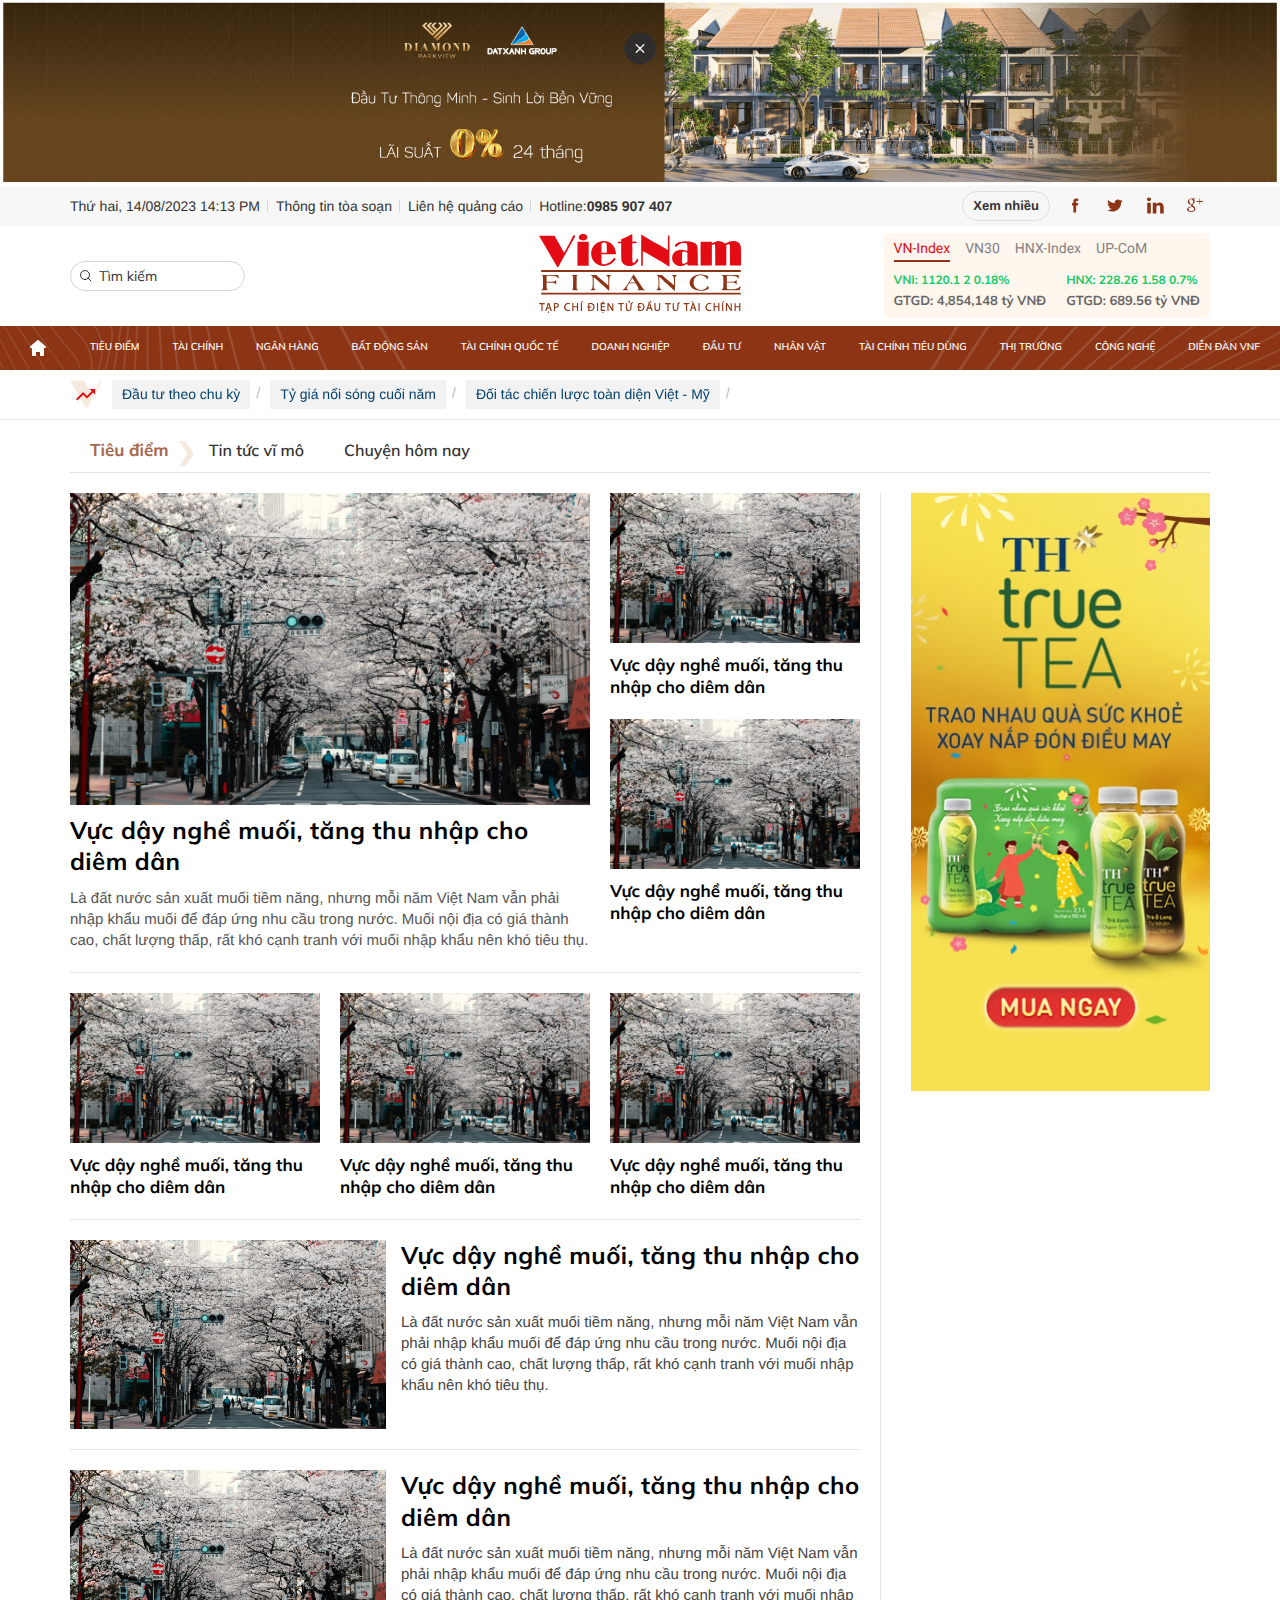
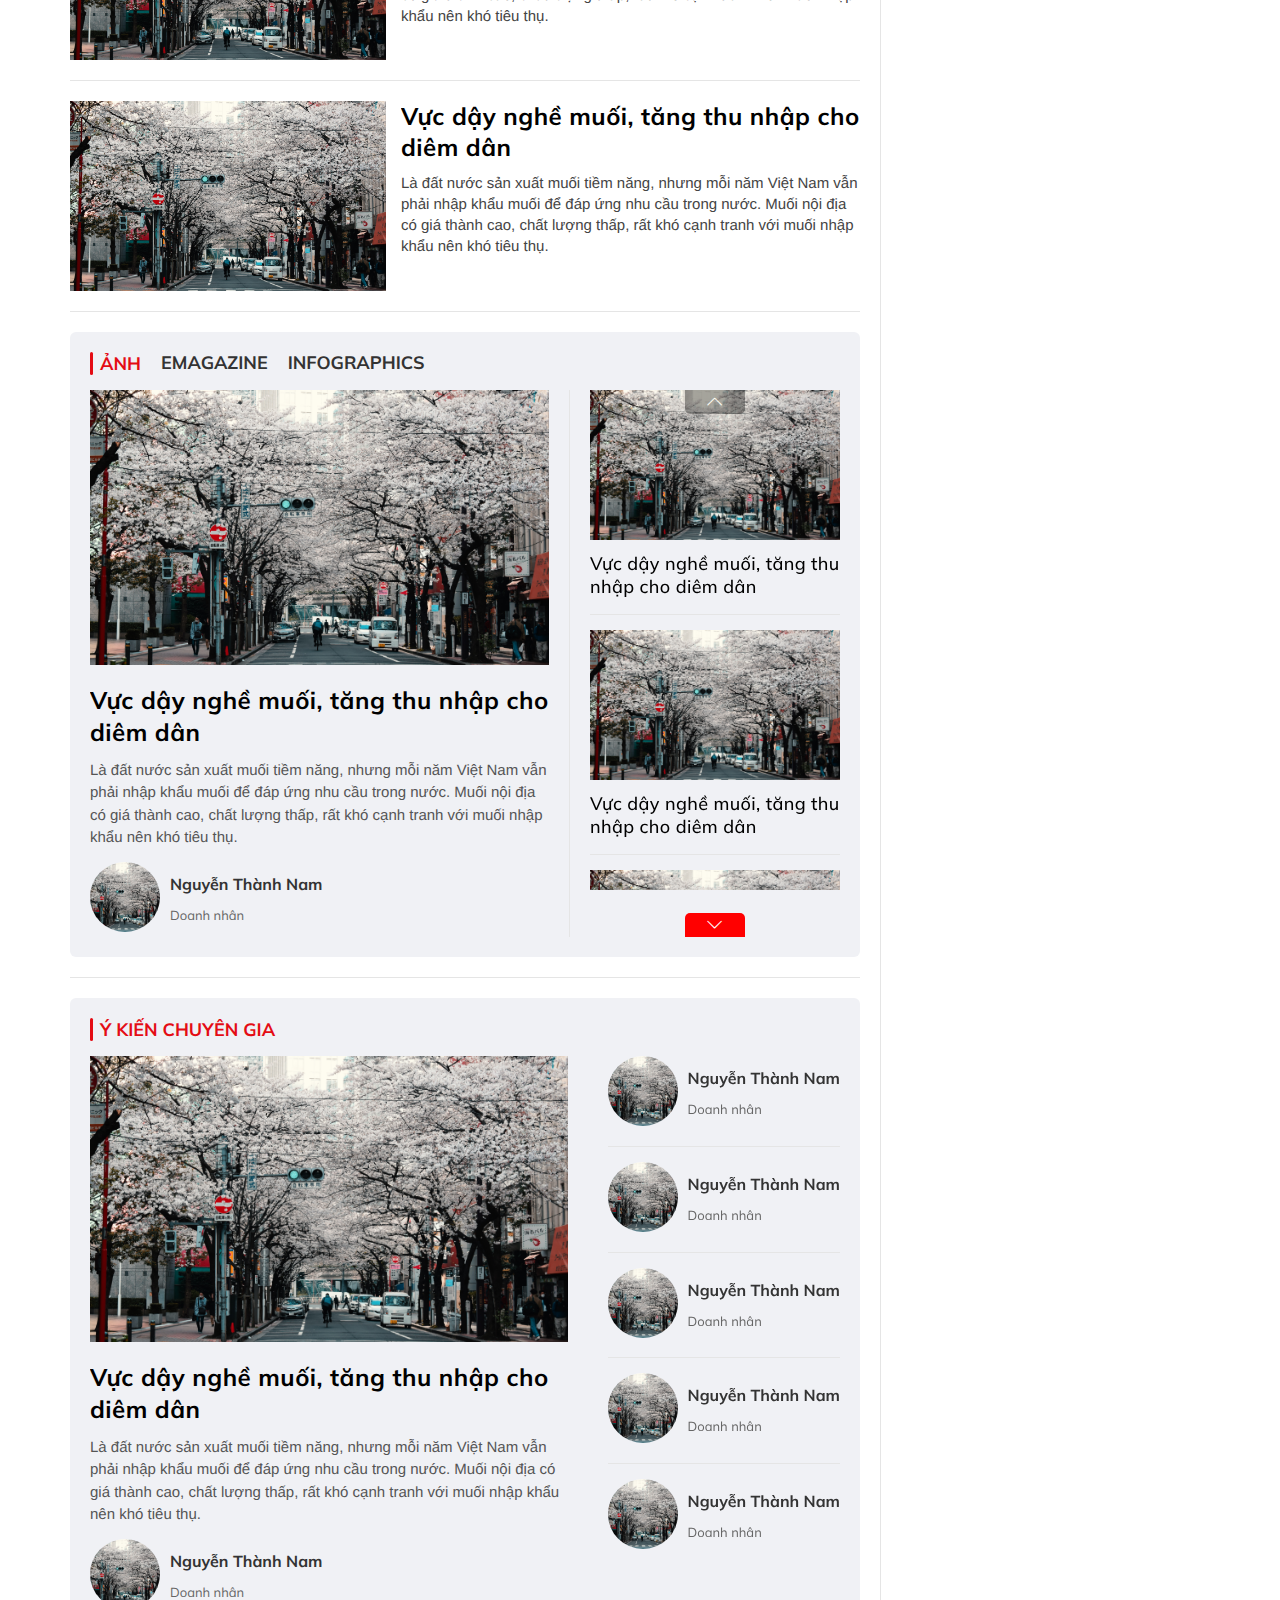
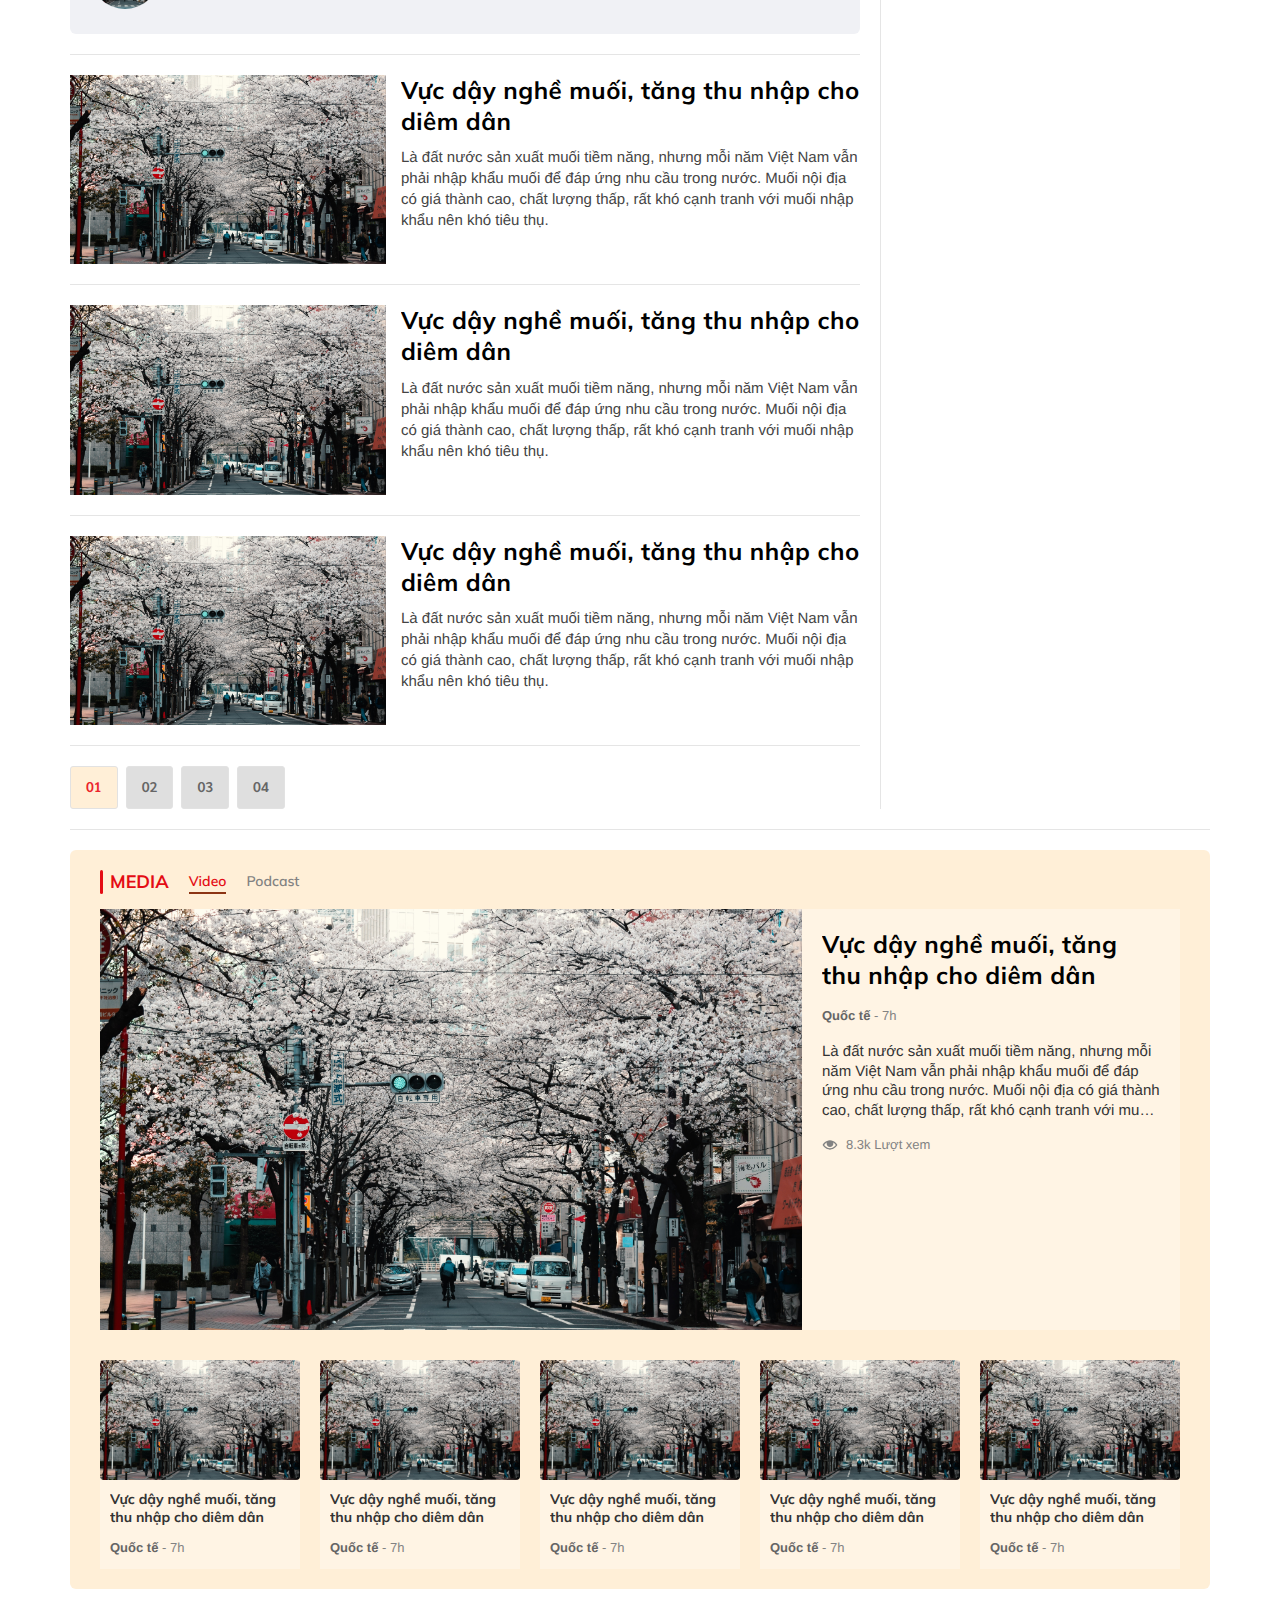
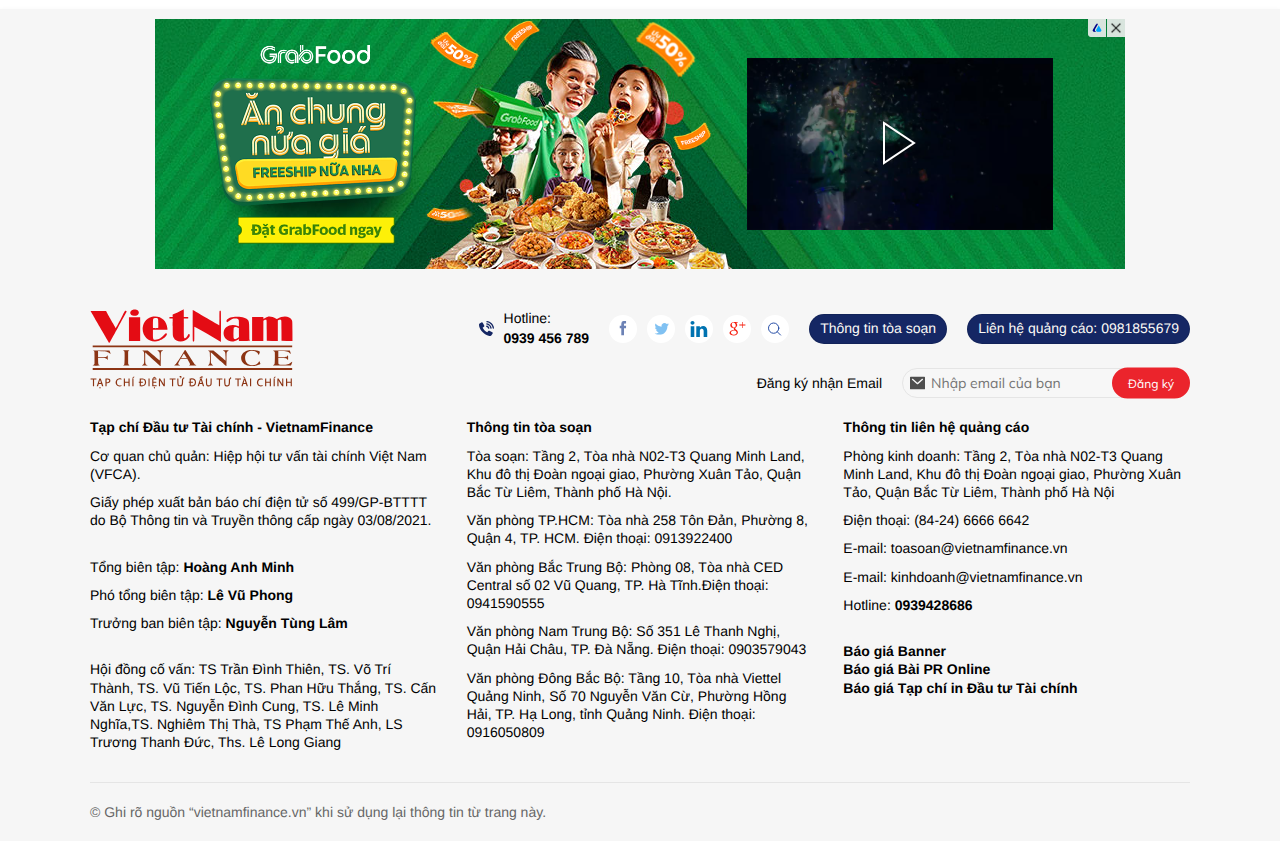
<file: cate.html>
<!DOCTYPE html>
<html lang="vi">
    <head>
        <meta charset="UTF-8" />
        <meta http-equiv="X-UA-Compatible" content="IE=edge" />
        <meta name="viewport" content="width=device-width, initial-scale=1.0" />
        <!-- favicon -->
        <link
            rel="icon"
            href="./images/favicon/favicon-32x32.png"
            sizes="32x32"
        />
        <!-- end favicon -->
        <title>TẠP TRÍ ĐIỆN TỬ ĐẦU TƯ TÀI CHÍNH</title>
        <link rel="preconnect" href="https://fonts.googleapis.com" />
        <link rel="preconnect" href="https://fonts.gstatic.com" crossorigin />
        <link
            href="https://fonts.googleapis.com/css2?family=Mulish:wght@300;400;500;600;700;800&family=Noto+Serif:wght@300;400;500;600;700;800&family=Roboto:wght@300;400;500;700;900&family=Sarabun:wght@300;400;500;600;700;800&display=swap"
            rel="stylesheet"
        />
        <link rel="stylesheet" href="./lib/swiper/swiper-bundle.min.css" />
        <link rel="stylesheet" href="./lib/fancybox/jquery.fancybox.min.css" />
        <link rel="stylesheet" href="./css/style.css" />
        <link rel="stylesheet" href="./css/responsive.css" />
        <script src="./lib/jquery/jquery.js"></script>
    </head>

    <body>
        <div class="header-ads">
            <img src="./images/Ads.png" alt="">
        </div>
        <!-- header -->
        <header id="header" class="header relative">
            <!-- pc -->
            <div class="header-pc d-2xl-block d-md-none">
                <!-- header top -->
                <div class="header-top w-wrapper bg-gray-f7 h-40">
                    <div class="header-top__container w-1140 h-full d-2xl-flex items-center justify-between">
                        <ul class="header-top__contact d-2xl-flex items-center fs-14 font-arial h-full text-gray-33">
                            <li class="item h-full">
                                <span class="h-full d-2xl-flex items-center">Thứ hai, 14/08/2023 14:13 PM</span>
                            </li>
                            <li class="item h-full hover-red-8c">
                                <a class="link h-full d-2xl-flex items-center" href="#">Thông tin tòa soạn</a>
                            </li>
                            <li class="item h-full hover-red-8c">
                                <a href="#" class="link h-full d-2xl-flex items-center">Liên hệ quảng cáo</a>
                            </li>
                            <li class="item h-full hover-red-8c">
                                <a href="tel:012345678" class="link h-full d-2xl-flex items-center">Hotline:
                                    <strong>0985 907 407</strong></a>
                            </li>
                        </ul>
                        <div class="header-top__right d-2xl-flex items-center gap-10">
                            <!-- doc nhieu -->
                            <a href="#" class="btn fs-13 h-30 font-arial fw-700">
                                Xem nhiều
                            </a>
                            <!-- end doc nhieu -->
                            <!-- social -->
                            <ul class="header-top__social h-full d-2xl-flex items-center">
                                <!-- item -->
                                <li class="item text-red-8c h-full">
                                    <a href="#" class="link h-full d-2xl-flex items-center hover-red-8c">
                                        <svg xmlns="http://www.w3.org/2000/svg" width="30" height="31" viewBox="0 0 30 31" fill="none">
                                            <circle opacity="0.1" cx="15" cy="15.5" r="15" fill="currentColor"></circle>
                                            <path d="M18.2222 13.0871L17.9795 15.5L16.14 15.5L16.14 22.5L13.3769 22.5L13.3769 15.5L12 15.5L12 13.0871L13.3769 13.0871L13.3769 11.6344C13.3769 9.67188 14.1552 8.5 16.3678 8.5L18.2065 8.5L18.2065 10.9129L17.0558 10.9129C16.1974 10.9129 16.14 11.2531 16.14 11.8814V13.0871L18.2222 13.0871Z" fill="currentColor"></path>
                                        </svg>
                                    </a>
                                </li>
                                <!-- end item -->
                                <!-- item -->
                                <li class="item text-red-8c">
                                    <a href="#" class="link h-full d-2xl-flex items-center hover-red-8c">
                                        <svg xmlns="http://www.w3.org/2000/svg" width="30" height="31" viewBox="0 0 30 31" fill="none">
                                            <circle opacity="0.1" cx="15" cy="15.5" r="15" fill="currentColor"></circle>
                                            <path d="M22.75 10.8846C22.1594 11.1615 21.5688 11.2538 20.8797 11.3462C21.5688 10.9769 22.0609 10.4231 22.2578 9.68462C21.6672 10.0538 20.9781 10.2385 20.1906 10.4231C19.6 9.86923 18.7141 9.5 17.8281 9.5C16.1547 9.5 14.6781 10.8846 14.6781 12.5462C14.6781 12.8231 14.6781 13.0077 14.7766 13.1923C12.1188 13.1 9.65781 11.9 8.08281 10.0538C7.7875 10.5154 7.68906 10.9769 7.68906 11.6231C7.68906 12.6385 8.27969 13.5615 9.16563 14.1154C8.67344 14.1154 8.18125 13.9308 7.68906 13.7462C7.68906 15.2231 8.77187 16.4231 10.2484 16.7C9.95312 16.7923 9.65781 16.7923 9.3625 16.7923C9.16563 16.7923 8.96875 16.7923 8.77187 16.7C9.16562 17.9 10.3469 18.8231 11.8234 18.8231C10.7406 19.6538 9.3625 20.1154 7.7875 20.1154H7C8.47656 20.9462 10.15 21.5 11.9219 21.5C17.8281 21.5 21.0766 16.8846 21.0766 12.9154V12.5462C21.7656 12.0846 22.3562 11.5308 22.75 10.8846Z" fill="currentColor"></path>
                                        </svg>
                                    </a>
                                </li>
                                <!-- end item -->
                                <!-- item -->
                                <li class="item text-red-8c">
                                    <a href="#" class="link h-full d-2xl-flex items-center hover-red-8c">
                                        <svg xmlns="http://www.w3.org/2000/svg" width="30" height="31" viewBox="0 0 30 31" fill="none">
                                            <circle opacity="0.1" cx="15" cy="15.5" r="15" fill="currentColor"></circle>
                                            <path d="M10.7998 23.5V12.7048H7.2117V23.5H10.7998ZM9.00621 11.23C10.2574 11.23 11.0363 10.4011 11.0363 9.3652C11.013 8.30594 10.2575 7.5 9.02995 7.5C7.80261 7.5 7 8.30595 7 9.3652C7 10.4011 7.77864 11.23 8.98278 11.23H9.00609H9.00621ZM12.7858 23.5H16.3739V17.4714C16.3739 17.1488 16.3972 16.8265 16.4919 16.5959C16.7513 15.9512 17.3417 15.2836 18.3329 15.2836C19.6313 15.2836 20.1507 16.2735 20.1507 17.7247V23.4999H23.7386V17.3101C23.7386 13.9942 21.9684 12.4514 19.6077 12.4514C17.672 12.4514 16.8222 13.5333 16.35 14.2702H16.374V12.7046H12.7859C12.833 13.7176 12.7859 23.4998 12.7859 23.4998L12.7858 23.5Z" fill="currentColor"></path>
                                        </svg>
                                    </a>
                                </li>
                                <!-- end item -->
                                <!-- item -->
                                <li class="item text-red-8c">
                                    <a href="#" class="link h-full d-2xl-flex items-center hover-red-8c">
                                        <svg xmlns="http://www.w3.org/2000/svg" width="30" height="31" viewBox="0 0 30 31" fill="none">
                                            <circle opacity="0.1" cx="15" cy="15.5" r="15" fill="currentColor"></circle>
                                            <path d="M22.9 11.1H20.1V8.5H19.5V11.1H16.8V11.9H19.5V14.5H20.1V11.9H22.9V11.1Z" fill="currentColor"></path>
                                            <path d="M13.8 16.2C13.4 16 12.7 15.3 12.7 14.9C12.7 14.5 12.8 14.2 13.5 13.7C14.2 13.2 14.7 12.5 14.7 11.6C14.7 10.5 14.2 9.5 13.4 9.2H14.7L15.6 8.5H11.4C9.5 8.5 7.8 9.9 7.8 11.6C7.8 13.3 9.1 14.6 11 14.6H11.4C11.2 14.8 11.2 15 11.2 15.3C11.2 15.8 11.5 16.1 11.8 16.5H11.1C8.8 16.5 7 18 7 19.5C7 21 9 22 11.3 22C13.9 22 15.4 20.5 15.4 19C15.3 17.7 14.9 17 13.8 16.2ZM11.6 14.1C10.5 14.1 9.5 12.9 9.3 11.5C9.1 10.1 9.8 9 10.9 9C12 9 13 10.2 13.2 11.6C13.4 13 12.7 14.2 11.6 14.1ZM11.2 21.3C9.6 21.3 8.4 20.3 8.4 19.1C8.4 17.9 9.8 16.9 11.4 16.9C11.8 16.9 12.1 17 12.4 17.1C13.3 17.7 13.9 18 14.1 18.7C14.1 18.8 14.2 19 14.2 19.1C14.2 20.3 13.4 21.3 11.2 21.3Z" fill="currentColor"></path>
                                        </svg>
                                    </a>
                                </li>
                                <!-- end item -->
                            </ul>
                            <!-- end social -->
                        </div>
                    </div>
                </div>
                <!-- end header top -->
                <!-- header center -->
                <div class="header-center w-wrapper">
                    <div class="header-center__container w-1140 d-2xl-flex items-center justify-between relative z-20 ">
                        <!-- search -->
                        <div class="search-pc fs-14">
                            <form action="" class="relative">
                                <button class="search-btn absolute">
                                    <svg xmlns="http://www.w3.org/2000/svg" width="12" height="12" viewBox="0 0 12 12" fill="none">
                                        <g clip-path="url(#clip0_1_484)">
                                            <path d="M11 11.0002L8.19995 8.2002" stroke="#333333" stroke-miterlimit="10" stroke-linecap="square"></path>
                                            <path d="M5 9.5C7.48528 9.5 9.5 7.48528 9.5 5C9.5 2.51472 7.48528 0.5 5 0.5C2.51472 0.5 0.5 2.51472 0.5 5C0.5 7.48528 2.51472 9.5 5 9.5Z" stroke="#333333" stroke-miterlimit="10" stroke-linecap="square"></path>
                                        </g>
                                        <defs>
                                            <clipPath id="clip0_1_484">
                                                <rect width="12" height="12" fill="white"></rect>
                                            </clipPath>
                                        </defs>
                                    </svg>
                                </button>
                                <input type="text" class="search-input fs-14 w-full h-full" placeholder="Tìm kiếm">
                            </form>
                        </div>
                        <!-- end search -->
                        <!-- logo -->
                        <div class="header-center__logo">
                            <a href="#">
                                <img src="./images/svg/logo.svg" alt="">
                            </a>
                        </div>
                        <!-- end logo -->

                        <!-- table index -->
                        <div class="header-center__tableIndex tab-container" id="tabs-container-1">
                            <!-- tab -->
                            <div class="tab font-roboto fs-14">
                                <div class="tab-item active" data-tab="1" id="tab-1">VN-Index</div>
                                <div class="tab-item" data-tab="2" id="tab-2">VN30</div>
                                <div class="tab-item" data-tab="3" id="tab-3">HNX-Index</div>
                                <div class="tab-item" data-tab="4" id="tab-4">UP-CoM</div>
                            </div>
                            <!-- end tab -->
                            <!-- pane -->
                            <div class="pane">
                                <!-- pane item -->
                                <div class="pane-item active" data-pane="1" id="pane-1">
                                    <table class="table-primary">
                                        <tbody class="table-body">
                                            <!-- row -->
                                            <tr class="table-row">
                                                <td class="table-colum table-colum--name">
                                                    <p class="table-colum-text1 fs-12 text-green-13 fw-700">VNI: 1120.1 2 0.18%</p>
                                                </td>
                                                <td class="table-colum table-colum--name">
                                                    <p class="table-colum-text1 fs-12 text-green-13 fw-700">HNX: 228.26 1.58 0.7%</p>
                                                </td>
                                                
                                            </tr>
                                            <!-- end row -->
                                            <!-- row -->
                                            <tr class="table-row">
                                                <td class="table-colum table-colum--tatal">
                                                    <p class="table-colum-text2 fs-13 text-gray-66 fw-700">GTGD: 4,854,148 tỷ VNĐ</p>
                                                </td>
                                                <td class="table-colum table-colum--tatal">
                                                    <p class="table-colum-text2 fs-13 text-gray-66 fw-700">GTGD: 689.56 tỷ VNĐ</p>
                                                </td>
                                            </tr>
                                            <!-- end row -->
                                            
                                        </tbody>
                                    </table>
                                </div>
                                <!-- end pane item -->
                                
                                <!-- pane item -->
                                <div class="pane-item" data-pane="2" id="pane-2">
                                    <table class="table-primary">
                                        <tbody class="table-body">
                                            <!-- row -->
                                            <tr class="table-row">
                                                <td class="table-colum table-colum--name">
                                                    <p class="table-colum-text1 fs-12 text-green-13 fw-700">VNI: 1120.1 2 0.18%</p>
                                                </td>
                                                <td class="table-colum table-colum--name">
                                                    <p class="table-colum-text1 fs-12 text-green-13 fw-700">HNX: 228.26 1.58 0.7%</p>
                                                </td>
                                                
                                            </tr>
                                            <!-- end row -->
                                            <!-- row -->
                                            <tr class="table-row">
                                                <td class="table-colum table-colum--tatal">
                                                    <p class="table-colum-text2 fs-13 text-gray-66 fw-700">GTGD: 4,854,148 tỷ VNĐ</p>
                                                </td>
                                                <td class="table-colum table-colum--tatal">
                                                    <p class="table-colum-text2 fs-13 text-gray-66 fw-700">GTGD: 689.56 tỷ VNĐ</p>
                                                </td>
                                            </tr>
                                            <!-- end row -->
                                            
                                        </tbody>
                                    </table>
                                </div>
                                <!-- end pane item -->
                                <!-- pane item -->
                                <div class="pane-item" data-pane="3" id="pane-3">
                                    <table class="table-primary">
                                        <tbody class="table-body">
                                            <!-- row -->
                                            <tr class="table-row">
                                                <td class="table-colum table-colum--name">
                                                    <p class="table-colum-text1 fs-12 text-green-13 fw-700">VNI: 1120.1 2 0.18%</p>
                                                </td>
                                                <td class="table-colum table-colum--name">
                                                    <p class="table-colum-text1 fs-12 text-green-13 fw-700">HNX: 228.26 1.58 0.7%</p>
                                                </td>
                                                
                                            </tr>
                                            <!-- end row -->
                                            <!-- row -->
                                            <tr class="table-row">
                                                <td class="table-colum table-colum--tatal">
                                                    <p class="table-colum-text2 fs-13 text-gray-66 fw-700">GTGD: 4,854,148 tỷ VNĐ</p>
                                                </td>
                                                <td class="table-colum table-colum--tatal">
                                                    <p class="table-colum-text2 fs-13 text-gray-66 fw-700">GTGD: 689.56 tỷ VNĐ</p>
                                                </td>
                                            </tr>
                                            <!-- end row -->
                                            
                                        </tbody>
                                    </table>
                                </div>
                                <!-- end pane item -->
                                <!-- pane item -->
                                <div class="pane-item" data-pane="4" id="pane-4">
                                    <table class="table-primary">
                                        <tbody class="table-body">
                                            <!-- row -->
                                            <tr class="table-row">
                                                <td class="table-colum table-colum--name">
                                                    <p class="table-colum-text1 fs-12 text-green-13 fw-700">VNI: 1120.1 2 0.18%</p>
                                                </td>
                                                <td class="table-colum table-colum--name">
                                                    <p class="table-colum-text1 fs-12 text-green-13 fw-700">HNX: 228.26 1.58 0.7%</p>
                                                </td>
                                                
                                            </tr>
                                            <!-- end row -->
                                            <!-- row -->
                                            <tr class="table-row">
                                                <td class="table-colum table-colum--tatal">
                                                    <p class="table-colum-text2 fs-13 text-gray-66 fw-700">GTGD: 4,854,148 tỷ VNĐ</p>
                                                </td>
                                                <td class="table-colum table-colum--tatal">
                                                    <p class="table-colum-text2 fs-13 text-gray-66 fw-700">GTGD: 689.56 tỷ VNĐ</p>
                                                </td>
                                            </tr>
                                            <!-- end row -->
                                            
                                        </tbody>
                                    </table>
                                <!-- end pane item -->
                                </div>
                            </div>
                            <!-- end pane -->
                        </div>
                        <!-- end table index -->
                    </div>
                </div>
                <!-- end header center -->

                <!-- navbar -->
                <nav class="w-wrapper navbar bg-red-8c relative z-20 js__navbar">
                    <img src="./images/svg/wave_1_left.svg" alt="" class="navbar-wave navbar-wave--left">
                    <img src="./images/svg/wave_1_right.svg" alt="" class="navbar-wave navbar-wave--right">
                    <ul class="navbar-container h-full text-white w-1252 d-2xl-flex items-center justify-between fw-600 fs-13 uppercase relative z-20">
                        <li class="navbar-item hover-red-8c">
                            <a href="#" class="">
                                <svg xmlns="http://www.w3.org/2000/svg" width="17" height="16" viewBox="0 0 17 16" fill="none">
                                    <path d="M10.9546 15.9626H12.9546C13.5546 15.9626 13.9546 15.5626 13.9546 14.9626V7.9626H14.9546C15.2546 7.9626 15.5546 7.8626 15.7546 7.6626C16.1546 7.2626 16.0546 6.6626 15.6546 6.2626L8.65464 0.262598C8.25464 -0.0374023 7.75464 -0.0374023 7.35464 0.262598L0.35464 6.2626C-0.0453602 6.6626 -0.14536 7.2626 0.25464 7.6626C0.35464 7.8626 0.65464 7.9626 0.95464 7.9626H1.95464V14.9626C1.95464 15.5626 2.35464 15.9626 2.95464 15.9626H4.95464C5.55464 15.9626 5.95464 15.5626 5.95464 14.9626V11.9626H9.95464V14.9626C9.95464 15.5626 10.3546 15.9626 10.9546 15.9626Z" fill="currentColor"></path>
                                </svg>
                            </a>
                        </li>
                        <li class="navbar-item hover-red-8c">
                            <a href="#">Tiêu điểm</a>
                            <ul class="navbar-dropdown">
                                <li class="navbar-dropdown__item">
                                    <a href="#">Cate 1</a>
                                </li>
                                <li class="navbar-dropdown__item">
                                    <a href="#">Cate 1</a>
                                </li>
                                <li class="navbar-dropdown__item">
                                    <a href="#">Cate 1</a>
                                </li>
                            </ul>
                        </li>
                        <li class="navbar-item hover-red-8c">
                            <a href="#">Tài chính</a>
                        </li>
                        <li class="navbar-item hover-red-8c">
                            <a href="#">Ngân hàng</a>
                        </li>
                        <li class="navbar-item hover-red-8c">
                            <a href="#">Bất động sản</a>
                        </li>
                        <li class="navbar-item hover-red-8c">
                            <a href="#">Tài chính quốc tế</a>
                        </li>
                        <li class="navbar-item hover-red-8c">
                            <a href="#">doanh nghiệp</a>
                        </li>
                        <li class="navbar-item hover-red-8c">
                            <a href="#">Đầu tư</a>
                        </li>
                        <li class="navbar-item hover-red-8c">
                            <a href="#">Nhân vật</a>
                        </li>
                        <li class="navbar-item hover-red-8c">
                            <a href="#">Tài chính tiêu dùng</a>
                        </li>
                        <li class="navbar-item hover-red-8c">
                            <a href="#">Thị trường</a>
                        </li>
                        <li class="navbar-item hover-red-8c">
                            <a href="#">Công nghệ</a>
                        </li>
                        <li class="navbar-item hover-red-8c">
                            <a href="#">Diễn đàn vnf</a>
                        </li>
                    </ul>
                </nav>
                <!-- end navbar -->
            </div>
            <!-- end pc -->
            <!-- mb -->
            <div class="header-mb w-wrapper d-2xl-none d-md-block ">
                <div class="header-mb__top d-2xl-flex items-center justify-between py-10">
                    <!-- left -->
                    <div class="header-mb__left d-2xl-flex items-center gap-20">
                        <!-- sub menu -->
                        <div class="sub-menu-wrapper js__subMenuContainer">
                            <!-- icon -->
                            <div class="sub-menu__icon js__showSubMenu">
                                <img src="./images/svg/bar.svg" alt="">
                            </div>
                            <!-- icon -->
                            <!-- content -->
                            <div class="sub-menu js__subMenu">
                                <div class="sub-menu__heading d-2xl-flex items-center justify-between">
                                    <h3 class="text-white fs-32">Menu</h3>
                                    <div class="sub-menu__headingClose flex-0 p-10 js__closeSubMenu">
                                        <img src="./images/svg/close.svg" alt="">
                                    </div>
                                </div>
                                <!-- list -->
                                <ul class="sub-menu__list">
                                    <li class="sub-menu__item">
                                        <a href="#">Giới thiệu</a>
                                        <ul class="pl-20">
                                            <li><a href="#">Gioi thieu 1</a></li>
                                            <li><a href="#">Gioi thieu 1</a></li>
                                            <li><a href="#">Gioi thieu 1</a></li>
                                            <li><a href="#">Gioi thieu 1</a></li>
                                            <li><a href="#">Gioi thieu 1</a></li>
                                        </ul>
                                    </li>
                                    <li class="sub-menu__item">
                                        <a href="#">Giới thiệu</a>
                                        <ul class="pl-20">
                                            <li><a href="#">Gioi thieu 1</a></li>
                                            <li><a href="#">Gioi thieu 1</a></li>
                                            <li><a href="#">Gioi thieu 1</a></li>
                                            <li><a href="#">Gioi thieu 1</a></li>
                                            <li><a href="#">Gioi thieu 1</a></li>
                                        </ul>
                                    </li>
                                    
                                </ul>
                                <!-- end list -->
                            </div>
                            <!-- end content -->
                        </div>
                        <!-- end sub menu -->
                        <!-- logo -->
                        <div class="logo">
                            <a href="#">
                                <img src="./images/svg/logo.svg" alt="">
                            </a>
                        </div>
                        <!-- end logo -->
                    </div>
                    <!-- end left -->
                    <!-- right -->
                    <div class="header-mb__right d-2xl-flex items-center gap-8">
                        <div class="header-mb__search header-mb__rightIcon js__subMenuContainer">
                            <div class="sub-menu__icon js__showSubMenu">
                                <img src="./images/svg/search.svg" alt="">
                            </div>
                            <!-- content -->
                            <div class="sub-menu js__subMenu">
                                <div class="sub-menu__heading d-2xl-flex items-center justify-between">
                                    <h3 class="text-white fs-32">Search</h3>
                                    <div class="sub-menu__headingClose flex-0 p-10 js__closeSubMenu">
                                        <img src="./images/svg/close.svg" alt="">
                                    </div>
                                </div>
                                <!-- end form -->
                                <div class="header-mb__rightSearch">
                                    <form action="" class="header-mb__rightSearchForm">
                                        <input class="header-mb__rightSearchInput" type="text" placeholder="Tìm kiếm">
                                        <button class="header-mb__rightSearchBtn">
                                            <img src="./images/svg/search_2.svg" alt="">
                                        </button>
                                    </form>
                                </div>
                                <!-- end form -->
                            </div>
                            <!-- end content -->
                        </div>
                        <a href="#" class="header-mb__rightIcon">
                            <img src="./images/svg/fb.svg" alt="">
                        </a>
                        <a href="#" class="header-mb__rightIcon">
                            <img src="./images/svg/twitter.svg" alt="">
                        </a>
                        <a href="#" class="header-mb__rightIcon">
                            <img src="./images/svg/gg.svg" alt="">
                        </a>
                    </div>
                    <!-- end right -->

                </div>
            </div>
            <!-- end mb -->
            <!-- navbar mb -->
            <div class="navbar-mb d-2xl-none d-md-block bg-red-8c w-wrapper relative js__navbarMb">
                <div class="navbar-mb__container text-white fs-13 fw-600 uppercase">
                    <img src="./images/svg/wave_1_left.svg" alt="" class="navbar-wave navbar-wave--left">
                    <div class="navbar-mb__slide js__swiperAutoContainer">
                        <div class="swiper js__swiperAuto">
                            <div class="swiper-wrapper">
                                <!-- slide -->
                                <div class="swiper-slide">
                                    <div class="navbar-item">
                                        <a href="#" class="">
                                            <svg xmlns="http://www.w3.org/2000/svg" width="17" height="16" viewBox="0 0 17 16" fill="none">
                                                <path d="M10.9546 15.9626H12.9546C13.5546 15.9626 13.9546 15.5626 13.9546 14.9626V7.9626H14.9546C15.2546 7.9626 15.5546 7.8626 15.7546 7.6626C16.1546 7.2626 16.0546 6.6626 15.6546 6.2626L8.65464 0.262598C8.25464 -0.0374023 7.75464 -0.0374023 7.35464 0.262598L0.35464 6.2626C-0.0453602 6.6626 -0.14536 7.2626 0.25464 7.6626C0.35464 7.8626 0.65464 7.9626 0.95464 7.9626H1.95464V14.9626C1.95464 15.5626 2.35464 15.9626 2.95464 15.9626H4.95464C5.55464 15.9626 5.95464 15.5626 5.95464 14.9626V11.9626H9.95464V14.9626C9.95464 15.5626 10.3546 15.9626 10.9546 15.9626Z" fill="currentColor"></path>
                                            </svg>
                                        </a>
                                    </div>
                                </div>
                                <!-- end slide -->
                                <!-- slide -->
                                <div class="swiper-slide">
                                    <div class="navbar-item">
                                        <a href="#">Tiêu điểm</a>
                                    </div>
                                </div>
                                <!-- end slide -->
                                <!-- slide -->
                                <div class="swiper-slide">
                                    <div class="navbar-item">
                                        <a href="#">Tiêu điểm</a>
                                    </div>
                                </div>
                                <!-- end slide -->
                                <!-- slide -->
                                <div class="swiper-slide">
                                    <div class="navbar-item">
                                        <a href="#">Tiêu điểm</a>
                                    </div>
                                </div>
                                <!-- end slide -->
                                <!-- slide -->
                                <div class="swiper-slide">
                                    <div class="navbar-item">
                                        <a href="#">Tiêu điểm</a>
                                    </div>
                                </div>
                                <!-- end slide -->
                                <!-- slide -->
                                <div class="swiper-slide">
                                    <div class="navbar-item">
                                        <a href="#">Tiêu điểm</a>
                                    </div>
                                </div>
                                <!-- end slide -->
                                <!-- slide -->
                                <div class="swiper-slide">
                                    <div class="navbar-item">
                                        <a href="#">Tiêu điểm</a>
                                    </div>
                                </div>
                                <!-- end slide -->
                                <!-- slide -->
                                <div class="swiper-slide">
                                    <div class="navbar-item">
                                        <a href="#">Tiêu điểm</a>
                                    </div>
                                </div>
                                <!-- end slide -->
                                <!-- slide -->
                                <div class="swiper-slide">
                                    <div class="navbar-item">
                                        <a href="#">Tiêu điểm</a>
                                    </div>
                                </div>
                                <!-- end slide -->
                            </div>
                        </div>
                        <div class="swiper-button-next"></div>
                    </div>
                </div>
            </div>
            <!-- end navbar mb -->
        </header>
        <!-- end header -->
        <!-- main -->
        <main id="main" class="main">
            <!-- pc -->
            <div class="d-2xl-block d-sm-none">
                <!-- breadcrumb primary -->
                <div class="breadcrumb-primary w-wrapper relative d-md-none pt-10">
                    <div class="breadcrumb-primary__container w-1140 d-2xl-flex items-center">
                        <div class="breadcrumb-primary__icon mr-10 flex-0">
                            <img src="./images/vin.png" alt="">
                        </div>
                        <div class="breadcrumb-primary__slide flex-1 js__swiperAutoContainer">
                            <div class="swiper js__swiperAuto">
                                <div class="swiper-wrapper">
                                    <!-- slide -->
                                    <div class="swiper-slide">
                                        <div class="breadcrumb-primary__item text-blue-044 fs-14 font-arial hover-red-8c">
                                            <a href="#" class="breadcrumb-primary__link">Đầu tư theo chu kỳ</a>
                                        </div>
                                    </div>
                                    <!-- end slide -->
                                    <!-- slide -->
                                    <div class="swiper-slide">
                                        <div class="breadcrumb-primary__item text-blue-044 fs-14 font-arial hover-red-8c">
                                            <a href="#" class="breadcrumb-primary__link">Tỷ giá nổi sóng cuối năm</a>
                                        </div>
                                    </div>
                                    <!-- end slide -->
                                    <!-- slide -->
                                    <div class="swiper-slide">
                                        <div class="breadcrumb-primary__item text-blue-044 fs-14 font-arial hover-red-8c">
                                            <a href="#" class="breadcrumb-primary__link">Đối tác chiến lược toàn diện Việt - Mỹ</a>
                                        </div>
                                    </div>
                                    <!-- end slide -->
                                </div>
                                <div class="swiper-button-next"></div>
                            </div>
                        </div>
                    </div>
                </div>
                <!-- end breadcrumb primary -->

                <!-- breadcrumb secondary -->
                <ul class="breadcrumb w-wrapper w-1140 mt-20 border-b-e5 pb-10 d-2xl-flex items-center text-gray-33">
                    <li class="breadcrumb-item fs-16 lh-24 hover-red-8c">
                        <a href="#" class="breadcrumb-link">Tiêu điểm</a>
                    </li>
                    <li class="breadcrumb-item fs-16 lh-24 hover-red-8c">
                        <a href="#" class="breadcrumb-link">Tin tức vĩ mô</a>
                    </li>
                    <li class="breadcrumb-item fs-16 lh-24 hover-red-8c">
                        <a href="#" class="breadcrumb-link">Chuyện hôm nay</a>
                    </li>
                </ul>
                <!-- end breadcrumb secondary -->

                <!-- cate primary -->
                <div class="cate-primary w-wrapper relative overflow-hidden">
                    <div class="cate-primary__container w-1140 relative py-20 border-b-e5 d-md-block">
                        <!-- left -->
                        <div class="cate-primary__left">
                            <!-- box one -->
                            <div class="cate-box-one pb-20 border-b-e5">
                                <!-- top -->
                                <div class="cate-box-oneTop pb-20 border-b-e5">
                                    <!-- large -->
                                    <div class="article-large">
                                        <!-- img -->
                                        <div class="article__img">
                                            <a href="#" class="image-wrapper">
                                                <img src="./images/3.jpg" alt="">
                                            </a>
                                        </div>
                                        <!-- end img -->
                                        <!-- content -->
                                        <div class="article__content pt-10">
                                            <h1 class="article__title fs-24 fw-700 lh-130 tracking-048 hover-red-8c">
                                                <a href="#" class="fix-text3">Vực dậy nghề muối, tăng thu nhập cho
                                                    diêm dân</a>
                                            </h1>
                                            <div class="article__des fs-15 font-arial text-gray-55 mt-12">
                                                <p class="fix-text4">
                                                    Là đất nước sản xuất muối tiềm năng, nhưng
                                                    mỗi năm Việt Nam vẫn phải nhập khẩu muối để
                                                    đáp ứng nhu cầu trong nước. Muối nội địa có
                                                    giá thành cao, chất lượng thấp, rất khó cạnh
                                                    tranh với muối nhập khẩu nên khó tiêu thụ.
                                                </p>
                                            </div>
                                        </div>
                                        <!-- end content -->
                                    </div>
                                    <!-- end large -->
                                    <!-- small -->
                                    <div class="articles-small">
                                        <!-- article -->
                                        <div class="article hover-red-8c">
                                            <!-- img -->
                                            <div class="article__img">
                                                <a href="#" class="image-wrapper">
                                                    <img src="./images/3.jpg" alt="">
                                                </a>
                                            </div>
                                            <!-- end img -->
                                            <!-- content -->
                                            <div class="article__content pt-12">
                                                <h3 class="article__title fix-text3 fs-17 lh-130 fw-700 hover-red-8c">
                                                    <a href="#">Vực dậy nghề muối, tăng thu
                                                        nhập cho diêm dân</a>
                                                </h3>
                                            </div>
                                            <!-- end content -->
                                        </div>
                                        <!-- end article -->
                                        <!-- article -->
                                        <div class="article hover-red-8c">
                                            <!-- img -->
                                            <div class="article__img">
                                                <a href="#" class="image-wrapper">
                                                    <img src="./images/3.jpg" alt="">
                                                </a>
                                            </div>
                                            <!-- end img -->
                                            <!-- content -->
                                            <div class="article__content pt-12">
                                                <h3 class="article__title fix-text3 fs-17 lh-130 fw-700 hover-red-8c">
                                                    <a href="#">Vực dậy nghề muối, tăng thu
                                                        nhập cho diêm dân</a>
                                                </h3>
                                            </div>
                                            <!-- end content -->
                                        </div>
                                        <!-- end article -->
                                    </div>
                                    <!-- end small -->
                                </div>
                                <!-- end top -->
                                <!-- bot -->
                                <div class="cate-box-oneBot mt-20">
                                    <div class="articles d-2xl-grid col-3 gap-20">
                                        <!-- article -->
                                        <div class="article hover-red-8c">
                                            <!-- img -->
                                            <div class="article__img">
                                                <a href="#" class="image-wrapper">
                                                    <img src="./images/3.jpg" alt="">
                                                </a>
                                            </div>
                                            <!-- end img -->
                                            <!-- content -->
                                            <div class="article__content pt-12">
                                                <h3 class="article__title fix-text3 fs-17 lh-130 fw-700 hover-red-8c">
                                                    <a href="#">Vực dậy nghề muối, tăng thu
                                                        nhập cho diêm dân</a>
                                                </h3>
                                            </div>
                                            <!-- end content -->
                                        </div>
                                        <!-- end article -->
                                        <!-- article -->
                                        <div class="article hover-red-8c">
                                            <!-- img -->
                                            <div class="article__img">
                                                <a href="#" class="image-wrapper">
                                                    <img src="./images/3.jpg" alt="">
                                                </a>
                                            </div>
                                            <!-- end img -->
                                            <!-- content -->
                                            <div class="article__content pt-12">
                                                <h3 class="article__title fix-text3 fs-17 lh-130 fw-700 hover-red-8c">
                                                    <a href="#">Vực dậy nghề muối, tăng thu
                                                        nhập cho diêm dân</a>
                                                </h3>
                                            </div>
                                            <!-- end content -->
                                        </div>
                                        <!-- end article -->
                                        <!-- article -->
                                        <div class="article hover-red-8c">
                                            <!-- img -->
                                            <div class="article__img">
                                                <a href="#" class="image-wrapper">
                                                    <img src="./images/3.jpg" alt="">
                                                </a>
                                            </div>
                                            <!-- end img -->
                                            <!-- content -->
                                            <div class="article__content pt-12">
                                                <h3 class="article__title fix-text3 fs-17 lh-130 fw-700 hover-red-8c">
                                                    <a href="#">Vực dậy nghề muối, tăng thu
                                                        nhập cho diêm dân</a>
                                                </h3>
                                            </div>
                                            <!-- end content -->
                                        </div>
                                        <!-- end article -->
                                    </div>
                                </div>
                                <!-- end bot -->
                               
                            </div>
                            <!-- end box one -->

                            <!-- box two -->
                            <div class="cate-box-two">
                                <div class="articles">
                                    <!-- article -->
                                    <div class="article d-2xl-flex border-b-e5 py-20">
                                        <!-- img -->
                                        <div class="article__img flex-0 w-40">
                                            <a href="#" class="image-wrapper">
                                                <img src="./images/3.jpg" alt="">
                                            </a>
                                        </div>
                                        <!-- end img -->
                                        <!-- content -->
                                        <div class="article__content flex-1 pl-15">
                                            <h3 class="article__title fs-24 fw-700 lh-130 tracking-048 hover-red-8c">
                                                <a href="#" class="fix-text3">Vực dậy nghề muối, tăng thu nhập cho
                                                    diêm dân</a>
                                            </h3>
                                            <div class="article__des fs-15 font-arial text-gray-44 lh-140 mt-10">
                                                <p class="fix-text4">
                                                    Là đất nước sản xuất muối tiềm năng, nhưng
                                                    mỗi năm Việt Nam vẫn phải nhập khẩu muối để
                                                    đáp ứng nhu cầu trong nước. Muối nội địa có
                                                    giá thành cao, chất lượng thấp, rất khó cạnh
                                                    tranh với muối nhập khẩu nên khó tiêu thụ.
                                                </p>
                                            </div>
                                        </div>
                                        <!-- end content -->
                                    </div>
                                    <!-- end article -->
                                    <!-- article -->
                                    <div class="article d-2xl-flex border-b-e5 py-20">
                                        <!-- img -->
                                        <div class="article__img flex-0 w-40">
                                            <a href="#" class="image-wrapper">
                                                <img src="./images/3.jpg" alt="">
                                            </a>
                                        </div>
                                        <!-- end img -->
                                        <!-- content -->
                                        <div class="article__content flex-1 pl-15">
                                            <h3 class="article__title fs-24 fw-700 lh-130 tracking-048 hover-red-8c">
                                                <a href="#" class="fix-text3">Vực dậy nghề muối, tăng thu nhập cho
                                                    diêm dân</a>
                                            </h3>
                                            <div class="article__des fs-15 font-arial text-gray-44 lh-140 mt-10">
                                                <p class="fix-text4">
                                                    Là đất nước sản xuất muối tiềm năng, nhưng
                                                    mỗi năm Việt Nam vẫn phải nhập khẩu muối để
                                                    đáp ứng nhu cầu trong nước. Muối nội địa có
                                                    giá thành cao, chất lượng thấp, rất khó cạnh
                                                    tranh với muối nhập khẩu nên khó tiêu thụ.
                                                </p>
                                            </div>
                                        </div>
                                        <!-- end content -->
                                    </div>
                                    <!-- end article -->
                                    <!-- article -->
                                    <div class="article d-2xl-flex border-b-e5 py-20">
                                        <!-- img -->
                                        <div class="article__img flex-0 w-40">
                                            <a href="#" class="image-wrapper">
                                                <img src="./images/3.jpg" alt="">
                                            </a>
                                        </div>
                                        <!-- end img -->
                                        <!-- content -->
                                        <div class="article__content flex-1 pl-15">
                                            <h3 class="article__title fs-24 fw-700 lh-130 tracking-048 hover-red-8c">
                                                <a href="#" class="fix-text3">Vực dậy nghề muối, tăng thu nhập cho
                                                    diêm dân</a>
                                            </h3>
                                            <div class="article__des fs-15 font-arial text-gray-44 lh-140 mt-10">
                                                <p class="fix-text4">
                                                    Là đất nước sản xuất muối tiềm năng, nhưng
                                                    mỗi năm Việt Nam vẫn phải nhập khẩu muối để
                                                    đáp ứng nhu cầu trong nước. Muối nội địa có
                                                    giá thành cao, chất lượng thấp, rất khó cạnh
                                                    tranh với muối nhập khẩu nên khó tiêu thụ.
                                                </p>
                                            </div>
                                        </div>
                                        <!-- end content -->
                                    </div>
                                    <!-- end article -->
                                    
                                </div>
                            </div>
                            <!-- end box two -->

                            <!-- box three -->
                            <div class="cate-box-three mt-20 border-b-e5 pb-20">
                                <div class="section-tertiary__left bg-gray-f0 border-6 overflow-hidden p-20">
                                    <!-- heading -->
                                    <div class="section-tertiary__heading mb-15 d-2xl-flex items-center gap-20 overflow-hidden">
                                        <h2 class="heading-primary flex-0">
                                            <a href="#">Ảnh</a>
                                        </h2>
                                        <ul class="heading-list-primary d-2xl-flex items-center gap-20">
                                            <li class="text-gray-33 fs-18 fw-700 uppercase hover-red-8c"><a href="#">EMAGAZINE</a></li>
                                            <li class="text-gray-33 fs-18 fw-700 uppercase hover-red-8c"><a href="#">INFOGRAPHICS</a></li>
                                        </ul>
                                    </div>
                                    <!-- end heading -->
            
                                    <!-- articles -->
                                    <div class="articles d-2xl-flex">
                                        <!-- large -->
                                        <div class="articles__large flex-1">
                                            <!-- img -->
                                            <div class="article__img">
                                                <a href="#" class="image-wrapper">
                                                    <img src="./images/3.jpg" alt="">
                                                </a>
                                            </div>
                                            <!-- end img -->
                                            <!-- content -->
                                            <div class="article__content pt-20">
                                                <h2 class="article__title fs-24 fw-700 lh-130 tracking-048 hover-red-8c">
                                                    <a href="#" class="fix-text3">Vực dậy nghề muối, tăng thu nhập cho
                                                        diêm dân</a>
                                                </h2>
                                                <div class="article__des fs-15 font-arial lh-150 text-gray-55 mt-12">
                                                    <p class="fix-text4">
                                                        Là đất nước sản xuất muối tiềm năng, nhưng
                                                        mỗi năm Việt Nam vẫn phải nhập khẩu muối để
                                                        đáp ứng nhu cầu trong nước. Muối nội địa có
                                                        giá thành cao, chất lượng thấp, rất khó cạnh
                                                        tranh với muối nhập khẩu nên khó tiêu thụ.
                                                    </p>
                                                </div>
                                                <div class="article__author d-2xl-flex items-center gap-10 mt-12">
                                                    <div class="article__authorImg">
                                                        <a href="#">
                                                            <img src="./images/3.jpg" alt="">
                                                        </a>
                                                    </div>
                                                    <div class="article__authorText">
                                                        <div class="article__authorTextOne text-gray-33 fw-700 lh-150 fs-16 mb-4">
                                                            <a href="#">
                                                                <p class="fix-text3">
                                                                    Nguyễn Thành Nam
                                                                </p>
                                                            </a>
                                                        </div>
                                                        <p class="article__authorTextTwo text-gray-66 fs-13">
                                                            Doanh nhân
                                                        </p>
                                                        
                                                    </div>
                                                </div>
                                            </div>
                                            <!-- end content -->
                                        </div>
                                        <!-- end large -->
                                        <!-- small -->
                                        <div class="articles__small js__swiperAutoVeticalContainer relative">
                                            <div class="swiper js__swiperAutoVertical">
                                                <div class="swiper-wrapper">
                                                    <!-- slide -->
                                                    <div class="swiper-slide">
                                                        <!-- article -->
                                                        <div class="article hover-red-8c border-b-e5 py-15">
                                                            <!-- img -->
                                                            <div class="article__img">
                                                                <a href="#" class="image-wrapper">
                                                                    <img src="./images/3.jpg" alt="">
                                                                </a>
                                                            </div>
                                                            <!-- end img -->
                                                            <!-- content -->
                                                            <div class="article__content pt-12">
                                                                <h3 class="article__title fix-text3 fs-18 lh-130 fw-500 tracking-036 hover-red-8c">
                                                                    <a href="#">Vực dậy nghề muối, tăng thu
                                                                        nhập cho diêm dân</a>
                                                                </h3>
                                                            </div>
                                                            <!-- end content -->
                                                        </div>
                                                        <!-- end article -->
                                                    </div>
                                                    <!-- end slide -->
                                                    <!-- slide -->
                                                    <div class="swiper-slide">
                                                        <!-- article -->
                                                        <div class="article hover-red-8c border-b-e5 py-15">
                                                            <!-- img -->
                                                            <div class="article__img">
                                                                <a href="#" class="image-wrapper">
                                                                    <img src="./images/3.jpg" alt="">
                                                                </a>
                                                            </div>
                                                            <!-- end img -->
                                                            <!-- content -->
                                                            <div class="article__content pt-12">
                                                                <h3 class="article__title fix-text3 fs-18 lh-130 fw-500 tracking-036 hover-red-8c">
                                                                    <a href="#">Vực dậy nghề muối, tăng thu
                                                                        nhập cho diêm dân</a>
                                                                </h3>
                                                            </div>
                                                            <!-- end content -->
                                                        </div>
                                                        <!-- end article -->
                                                    </div>
                                                    <!-- end slide -->
                                                    <!-- slide -->
                                                    <div class="swiper-slide">
                                                        <!-- article -->
                                                        <div class="article hover-red-8c border-b-e5 py-15">
                                                            <!-- img -->
                                                            <div class="article__img">
                                                                <a href="#" class="image-wrapper">
                                                                    <img src="./images/3.jpg" alt="">
                                                                </a>
                                                            </div>
                                                            <!-- end img -->
                                                            <!-- content -->
                                                            <div class="article__content pt-12">
                                                                <h3 class="article__title fix-text3 fs-18 lh-130 fw-500 tracking-036 hover-red-8c">
                                                                    <a href="#">Vực dậy nghề muối, tăng thu
                                                                        nhập cho diêm dân</a>
                                                                </h3>
                                                            </div>
                                                            <!-- end content -->
                                                        </div>
                                                        <!-- end article -->
                                                    </div>
                                                    <!-- end slide -->
                                                </div>
                                            </div>
                                            <div class="swiper-button-prev"></div>
                                            <div class="swiper-button-next"></div>
                                           
                                        </div>
                                        <!-- end small -->
                                    </div>
                                    <!-- end articles -->
                                </div>
                            </div>
                            <!-- end box three -->

                            <!-- box three -->
                            <div class="cate-box-three mt-20 border-b-e5 pb-20">
                                <div class="section-tertiary__left bg-gray-f0 border-6 overflow-hidden p-20">
                                    <!-- heading -->
                                    <div class="section-tertiary__heading mb-15 d-2xl-flex items-center gap-20 overflow-hidden">
                                        <h2 class="heading-primary flex-0">
                                            <a href="#">Ý kiến chuyên gia</a>
                                        </h2>
                                        
                                    </div>
                                    <!-- end heading -->
            
                                    <!-- articles -->
                                    <div class="articles d-2xl-flex">
                                        <!-- large -->
                                        <div class="articles__large articles__large--secondary flex-1">
                                            <!-- img -->
                                            <div class="article__img">
                                                <a href="#" class="image-wrapper">
                                                    <img src="./images/3.jpg" alt="">
                                                </a>
                                            </div>
                                            <!-- end img -->
                                            <!-- content -->
                                            <div class="article__content pt-20">
                                                <h2 class="article__title fs-24 fw-700 lh-130 tracking-048 hover-red-8c">
                                                    <a href="#" class="fix-text3">Vực dậy nghề muối, tăng thu nhập cho
                                                        diêm dân</a>
                                                </h2>
                                                <div class="article__des fs-15 font-arial lh-150 text-gray-55 mt-12">
                                                    <p class="fix-text4">
                                                        Là đất nước sản xuất muối tiềm năng, nhưng
                                                        mỗi năm Việt Nam vẫn phải nhập khẩu muối để
                                                        đáp ứng nhu cầu trong nước. Muối nội địa có
                                                        giá thành cao, chất lượng thấp, rất khó cạnh
                                                        tranh với muối nhập khẩu nên khó tiêu thụ.
                                                    </p>
                                                </div>
                                                <div class="article__author d-2xl-flex items-center gap-10 mt-12">
                                                    <div class="article__authorImg">
                                                        <a href="#">
                                                            <img src="./images/3.jpg" alt="">
                                                        </a>
                                                    </div>
                                                    <div class="article__authorText">
                                                        <div class="article__authorTextOne text-gray-33 fw-700 lh-150 fs-16 mb-4">
                                                            <a href="#">
                                                                <p class="fix-text3">
                                                                    Nguyễn Thành Nam
                                                                </p>
                                                            </a>
                                                        </div>
                                                        <p class="article__authorTextTwo text-gray-66 fs-13">
                                                            Doanh nhân
                                                        </p>
                                                        
                                                    </div>
                                                </div>
                                            </div>
                                            <!-- end content -->
                                        </div>
                                        <!-- end large -->
                                        <!-- small -->
                                        <div class="articles__small js__swiperAutoVeticalContainer relative">
                                            <div class="swiper js__swiperAutoVertical">
                                                <div class="swiper-wrapper">
                                                    <!-- slide -->
                                                    <div class="swiper-slide">
                                                        <!-- article -->
                                                        <div class="article hover-red-8c border-b-e5 py-15">
                                                            <div class="article__author d-2xl-flex items-center gap-10">
                                                                <div class="article__authorImg">
                                                                    <a href="#">
                                                                        <img src="./images/3.jpg" alt="">
                                                                    </a>
                                                                </div>
                                                                <div class="article__authorText">
                                                                    <div class="article__authorTextOne text-gray-33 fw-700 lh-150 fs-16 mb-4">
                                                                        <a href="#">
                                                                            <p class="fix-text3">
                                                                                Nguyễn Thành Nam
                                                                            </p>
                                                                        </a>
                                                                    </div>
                                                                    <p class="article__authorTextTwo text-gray-66 fs-13">
                                                                        Doanh nhân
                                                                    </p>
                                                                    
                                                                </div>
                                                            </div>
                                                        </div>
                                                        <!-- end article -->
                                                    </div>
                                                    <!-- end slide -->
                                                    <!-- slide -->
                                                    <div class="swiper-slide">
                                                        <!-- article -->
                                                        <div class="article hover-red-8c border-b-e5 py-15">
                                                            <div class="article__author d-2xl-flex items-center gap-10">
                                                                <div class="article__authorImg">
                                                                    <a href="#">
                                                                        <img src="./images/3.jpg" alt="">
                                                                    </a>
                                                                </div>
                                                                <div class="article__authorText">
                                                                    <div class="article__authorTextOne text-gray-33 fw-700 lh-150 fs-16 mb-4">
                                                                        <a href="#">
                                                                            <p class="fix-text3">
                                                                                Nguyễn Thành Nam
                                                                            </p>
                                                                        </a>
                                                                    </div>
                                                                    <p class="article__authorTextTwo text-gray-66 fs-13">
                                                                        Doanh nhân
                                                                    </p>
                                                                    
                                                                </div>
                                                            </div>
                                                        </div>
                                                        <!-- end article -->
                                                    </div>
                                                    <!-- end slide -->
                                                    <!-- slide -->
                                                    <div class="swiper-slide">
                                                        <!-- article -->
                                                        <div class="article hover-red-8c border-b-e5 py-15">
                                                            <div class="article__author d-2xl-flex items-center gap-10">
                                                                <div class="article__authorImg">
                                                                    <a href="#">
                                                                        <img src="./images/3.jpg" alt="">
                                                                    </a>
                                                                </div>
                                                                <div class="article__authorText">
                                                                    <div class="article__authorTextOne text-gray-33 fw-700 lh-150 fs-16 mb-4">
                                                                        <a href="#">
                                                                            <p class="fix-text3">
                                                                                Nguyễn Thành Nam
                                                                            </p>
                                                                        </a>
                                                                    </div>
                                                                    <p class="article__authorTextTwo text-gray-66 fs-13">
                                                                        Doanh nhân
                                                                    </p>
                                                                    
                                                                </div>
                                                            </div>
                                                        </div>
                                                        <!-- end article -->
                                                    </div>
                                                    <!-- end slide -->
                                                    <!-- slide -->
                                                    <div class="swiper-slide">
                                                        <!-- article -->
                                                        <div class="article hover-red-8c border-b-e5 py-15">
                                                            <div class="article__author d-2xl-flex items-center gap-10">
                                                                <div class="article__authorImg">
                                                                    <a href="#">
                                                                        <img src="./images/3.jpg" alt="">
                                                                    </a>
                                                                </div>
                                                                <div class="article__authorText">
                                                                    <div class="article__authorTextOne text-gray-33 fw-700 lh-150 fs-16 mb-4">
                                                                        <a href="#">
                                                                            <p class="fix-text3">
                                                                                Nguyễn Thành Nam
                                                                            </p>
                                                                        </a>
                                                                    </div>
                                                                    <p class="article__authorTextTwo text-gray-66 fs-13">
                                                                        Doanh nhân
                                                                    </p>
                                                                    
                                                                </div>
                                                            </div>
                                                        </div>
                                                        <!-- end article -->
                                                    </div>
                                                    <!-- end slide -->
                                                    <!-- slide -->
                                                    <div class="swiper-slide">
                                                        <!-- article -->
                                                        <div class="article hover-red-8c border-b-e5 py-15">
                                                            <div class="article__author d-2xl-flex items-center gap-10">
                                                                <div class="article__authorImg">
                                                                    <a href="#">
                                                                        <img src="./images/3.jpg" alt="">
                                                                    </a>
                                                                </div>
                                                                <div class="article__authorText">
                                                                    <div class="article__authorTextOne text-gray-33 fw-700 lh-150 fs-16 mb-4">
                                                                        <a href="#">
                                                                            <p class="fix-text3">
                                                                                Nguyễn Thành Nam
                                                                            </p>
                                                                        </a>
                                                                    </div>
                                                                    <p class="article__authorTextTwo text-gray-66 fs-13">
                                                                        Doanh nhân
                                                                    </p>
                                                                    
                                                                </div>
                                                            </div>
                                                        </div>
                                                        <!-- end article -->
                                                    </div>
                                                    <!-- end slide -->
                                                    
                                                </div>
                                            </div>
                                            <div class="swiper-button-prev"></div>
                                            <div class="swiper-button-next"></div>
                                           
                                        </div>
                                        <!-- end small -->
                                    </div>
                                    <!-- end articles -->
                                </div>
                            </div>
                            <!-- end box three -->

                            <!-- box two -->
                            <div class="cate-box-two">
                                <div class="articles">
                                    <!-- article -->
                                    <div class="article d-2xl-flex border-b-e5 py-20">
                                        <!-- img -->
                                        <div class="article__img flex-0 w-40">
                                            <a href="#" class="image-wrapper">
                                                <img src="./images/3.jpg" alt="">
                                            </a>
                                        </div>
                                        <!-- end img -->
                                        <!-- content -->
                                        <div class="article__content flex-1 pl-15">
                                            <h3 class="article__title fs-24 fw-700 lh-130 tracking-048 hover-red-8c">
                                                <a href="#" class="fix-text3">Vực dậy nghề muối, tăng thu nhập cho
                                                    diêm dân</a>
                                            </h3>
                                            <div class="article__des fs-15 font-arial text-gray-44 lh-140 mt-10">
                                                <p class="fix-text4">
                                                    Là đất nước sản xuất muối tiềm năng, nhưng
                                                    mỗi năm Việt Nam vẫn phải nhập khẩu muối để
                                                    đáp ứng nhu cầu trong nước. Muối nội địa có
                                                    giá thành cao, chất lượng thấp, rất khó cạnh
                                                    tranh với muối nhập khẩu nên khó tiêu thụ.
                                                </p>
                                            </div>
                                        </div>
                                        <!-- end content -->
                                    </div>
                                    <!-- end article -->
                                    <!-- article -->
                                    <div class="article d-2xl-flex border-b-e5 py-20">
                                        <!-- img -->
                                        <div class="article__img flex-0 w-40">
                                            <a href="#" class="image-wrapper">
                                                <img src="./images/3.jpg" alt="">
                                            </a>
                                        </div>
                                        <!-- end img -->
                                        <!-- content -->
                                        <div class="article__content flex-1 pl-15">
                                            <h3 class="article__title fs-24 fw-700 lh-130 tracking-048 hover-red-8c">
                                                <a href="#" class="fix-text3">Vực dậy nghề muối, tăng thu nhập cho
                                                    diêm dân</a>
                                            </h3>
                                            <div class="article__des fs-15 font-arial text-gray-44 lh-140 mt-10">
                                                <p class="fix-text4">
                                                    Là đất nước sản xuất muối tiềm năng, nhưng
                                                    mỗi năm Việt Nam vẫn phải nhập khẩu muối để
                                                    đáp ứng nhu cầu trong nước. Muối nội địa có
                                                    giá thành cao, chất lượng thấp, rất khó cạnh
                                                    tranh với muối nhập khẩu nên khó tiêu thụ.
                                                </p>
                                            </div>
                                        </div>
                                        <!-- end content -->
                                    </div>
                                    <!-- end article -->
                                    <!-- article -->
                                    <div class="article d-2xl-flex border-b-e5 py-20">
                                        <!-- img -->
                                        <div class="article__img flex-0 w-40">
                                            <a href="#" class="image-wrapper">
                                                <img src="./images/3.jpg" alt="">
                                            </a>
                                        </div>
                                        <!-- end img -->
                                        <!-- content -->
                                        <div class="article__content flex-1 pl-15">
                                            <h3 class="article__title fs-24 fw-700 lh-130 tracking-048 hover-red-8c">
                                                <a href="#" class="fix-text3">Vực dậy nghề muối, tăng thu nhập cho
                                                    diêm dân</a>
                                            </h3>
                                            <div class="article__des fs-15 font-arial text-gray-44 lh-140 mt-10">
                                                <p class="fix-text4">
                                                    Là đất nước sản xuất muối tiềm năng, nhưng
                                                    mỗi năm Việt Nam vẫn phải nhập khẩu muối để
                                                    đáp ứng nhu cầu trong nước. Muối nội địa có
                                                    giá thành cao, chất lượng thấp, rất khó cạnh
                                                    tranh với muối nhập khẩu nên khó tiêu thụ.
                                                </p>
                                            </div>
                                        </div>
                                        <!-- end content -->
                                    </div>
                                    <!-- end article -->
                                    
                                </div>
                            </div>
                            <!-- end box two -->
                            <!-- pagination -->
                            <ul class="pagination d-2xl-flex items-center fs-14 font-sarabun lh-150 uppercase fw-600 text-gray-66 mt-20">
                                <li class="pagination-item active">
                                    <a href="#" class="pagination-link">01</a>
                                </li>
                                <li class="pagination-item">
                                    <a href="#" class="pagination-link">02</a>
                                </li>
                                <li class="pagination-item">
                                    <a href="#" class="pagination-link">03</a>
                                </li>
                                <li class="pagination-item">
                                    <a href="#" class="pagination-link">04</a>
                                </li>
                            </ul>
                            <!-- end pagination -->
                        </div>
                        <!-- end left -->
                        <!-- right -->
                        <div class="cate-primary__right d-md-none">
                            <!-- ads right -->
                            <div class="ads-right">
                                <img src="./images/ads_right.jpg" alt="">
                            </div>
                            <!-- end ads right -->
                        </div>
                        <!-- end right -->
                    </div>
                    <!-- left -->
                </div>
                <!-- end cate primary -->

                <!-- box media -->
                <section class="box-media w-wrapper relative overflow-hidden">
                    <div class="box-media__field w-1140 py-20">
                        <div class="box-media__container bg-yellow-ff px-30 py-20 border-6 overflow-hidden tab-container" id="tabs-container-2">
                            <!-- heading -->
                            <div class="section-tertiary__heading mb-15 d-2xl-flex items-center gap-20 overflow-hidden">
                                <h2 class="heading-primary flex-0">
                                    <a href="#">Media</a>
                                </h2>
                                <ul class="heading-list-primary d-2xl-flex items-center gap-20" >
                                    <li class="text-gray-66 fs-14 fw-600 pointer tab-item active" data-tab="5" id="tab-5">Video</li>
                                    <li class="text-gray-66 fs-14 fw-600 pointer tab-item" data-tab="6" id="tab-6">Podcast</li>
                                </ul>
                            </div>
                            <!-- end heading -->
                            <!-- pane -->
                            <div class="box-media__pane">
                                <!-- pane item -->
                                <div class="box-media__paneItem pane-item active" data-pane="5">
                                    <!-- large -->
                                    <div class="media-large bg-yellow-ff4 d-2xl-flex">
                                        <!-- img -->
                                        <div class="article__img flex-0 w-65">
                                            <a href="#" class="image-wrapper">
                                                <img src="./images/3.jpg" alt="">
                                            </a>
                                        </div>
                                        <!-- end img -->
                                        <!-- content -->
                                        <div class="article__content flex-1 p-20">
                                            <h3 class="article__title fix-text3 fs-24 lh-130 fw-700 hover-red-8c tracking-048">
                                                <a href="#">Vực dậy nghề muối, tăng thu nhập cho diêm
                                                    dân</a>
                                            </h3>
                                            <div class="time-public d-2xl-flex items-center fs-13 font-arial py-15">
                                                <span class="d-2xl-inline-block fw-700 text-gray-66">Quốc tế</span>
                                                <span class="d-2xl-inline-block fw-400 text-gray-82">&nbsp;-&nbsp;7h</span>
                                            </div>
                                            <p class="article__des fix-text4 fs-15 text-gray-33 font-arial lh-130">
                                                Là đất nước sản xuất muối tiềm năng, nhưng mỗi
                                                năm Việt Nam vẫn phải nhập khẩu muối để đáp ứng
                                                nhu cầu trong nước. Muối nội địa có giá thành
                                                cao, chất lượng thấp, rất khó cạnh tranh với
                                                muối nhập khẩu nên khó tiêu thụ.
                                            </p>
                                            <div class="view-public d-2xl-flex items-center text-gray-82 mt-15">
                                                <svg xmlns="http://www.w3.org/2000/svg" width="16" height="16" viewBox="0 0 16 16" fill="none">
                                                    <path d="M15.2213 7.62992C15.104 7.45459 12.3073 3.33325 8 3.33325C3.67067 3.33325 0.893338 7.45659 0.777338 7.63192C0.629338 7.85525 0.629338 8.14592 0.778671 8.36925C0.896004 8.54525 3.69267 12.6666 8 12.6666C12.2853 12.6666 15.102 8.54725 15.22 8.37192C15.3707 8.14792 15.3713 7.85459 15.2213 7.62992ZM8 11.3333C5.1 11.3333 2.91 8.93592 2.16467 7.99859C2.60334 7.44392 3.548 6.38192 4.84734 5.60525C4.73334 5.93859 4.66667 6.29392 4.66667 6.66659C4.66667 8.50459 6.162 9.99992 8 9.99992C9.838 9.99992 11.3333 8.50459 11.3333 6.66659C11.3333 6.29659 11.2673 5.94325 11.1547 5.61192C12.448 6.38792 13.3927 7.44525 13.8333 7.99925C13.082 8.93792 10.8827 11.3333 8 11.3333Z" fill="currentColor"></path>
                                                </svg>
                                                <span class="fs-13 font-arial lh-150 ml-8">8.3k Lượt xem</span>
                                            </div>
                                        </div>
                                        <!-- end content -->
                                    </div>
                                    <!-- end large -->
                    
                                    <!-- small -->
                                    <div class="articles__small d-2xl-grid gap-20 col-5 mt-20 pt-10">
                                        <!-- article -->
                                        <div class="article">
                                            <!-- img -->
                                            <div class="article__img border-4">
                                                <a href="#" class="image-wrapper">
                                                    <img src="./images/3.jpg" alt="">
                                                </a>
                                            </div>
                                            <!-- end img -->
                                            <!-- content -->
                                            <div class="article__content p-10 bg-yellow-ff4">
                                                <h3 class="article__title fix-text3 text-gray-33 fs-14 fw-700 lh-130 hover-red-8c lh-130">
                                                    <a href="#">Vực dậy nghề muối, tăng thu nhập cho
                                                        diêm dân</a>
                                                </h3>
                                                <div class="time-public d-2xl-flex items-center fs-13 font-arial pt-12">
                                                    <span class="d-2xl-inline-block fw-700 text-gray-66">Quốc tế</span>
                                                    <span class="d-2xl-inline-block fw-400 text-gray-82">&nbsp;-&nbsp;7h</span>
                                                </div>
                                            </div>
                                            <!-- end content -->
                                        </div>
                                        <!-- end article -->
                                        <!-- article -->
                                        <div class="article">
                                            <!-- img -->
                                            <div class="article__img border-4">
                                                <a href="#" class="image-wrapper">
                                                    <img src="./images/3.jpg" alt="">
                                                </a>
                                            </div>
                                            <!-- end img -->
                                            <!-- content -->
                                            <div class="article__content p-10 bg-yellow-ff4">
                                                <h3 class="article__title fix-text3 text-gray-33 fs-14 fw-700 lh-130 hover-red-8c lh-130">
                                                    <a href="#">Vực dậy nghề muối, tăng thu nhập cho
                                                        diêm dân</a>
                                                </h3>
                                                <div class="time-public d-2xl-flex items-center fs-13 font-arial pt-12">
                                                    <span class="d-2xl-inline-block fw-700 text-gray-66">Quốc tế</span>
                                                    <span class="d-2xl-inline-block fw-400 text-gray-82">&nbsp;-&nbsp;7h</span>
                                                </div>
                                            </div>
                                            <!-- end content -->
                                        </div>
                                        <!-- end article -->
                                        <!-- article -->
                                        <div class="article">
                                            <!-- img -->
                                            <div class="article__img border-4">
                                                <a href="#" class="image-wrapper">
                                                    <img src="./images/3.jpg" alt="">
                                                </a>
                                            </div>
                                            <!-- end img -->
                                            <!-- content -->
                                            <div class="article__content p-10 bg-yellow-ff4">
                                                <h3 class="article__title fix-text3 text-gray-33 fs-14 fw-700 lh-130 hover-red-8c lh-130">
                                                    <a href="#">Vực dậy nghề muối, tăng thu nhập cho
                                                        diêm dân</a>
                                                </h3>
                                                <div class="time-public d-2xl-flex items-center fs-13 font-arial pt-12">
                                                    <span class="d-2xl-inline-block fw-700 text-gray-66">Quốc tế</span>
                                                    <span class="d-2xl-inline-block fw-400 text-gray-82">&nbsp;-&nbsp;7h</span>
                                                </div>
                                            </div>
                                            <!-- end content -->
                                        </div>
                                        <!-- end article -->
                                        <!-- article -->
                                        <div class="article">
                                            <!-- img -->
                                            <div class="article__img border-4">
                                                <a href="#" class="image-wrapper">
                                                    <img src="./images/3.jpg" alt="">
                                                </a>
                                            </div>
                                            <!-- end img -->
                                            <!-- content -->
                                            <div class="article__content p-10 bg-yellow-ff4">
                                                <h3 class="article__title fix-text3 text-gray-33 fs-14 fw-700 lh-130 hover-red-8c lh-130">
                                                    <a href="#">Vực dậy nghề muối, tăng thu nhập cho
                                                        diêm dân</a>
                                                </h3>
                                                <div class="time-public d-2xl-flex items-center fs-13 font-arial pt-12">
                                                    <span class="d-2xl-inline-block fw-700 text-gray-66">Quốc tế</span>
                                                    <span class="d-2xl-inline-block fw-400 text-gray-82">&nbsp;-&nbsp;7h</span>
                                                </div>
                                            </div>
                                            <!-- end content -->
                                        </div>
                                        <!-- end article -->
                                        <!-- article -->
                                        <div class="article">
                                            <!-- img -->
                                            <div class="article__img border-4">
                                                <a href="#" class="image-wrapper">
                                                    <img src="./images/3.jpg" alt="">
                                                </a>
                                            </div>
                                            <!-- end img -->
                                            <!-- content -->
                                            <div class="article__content p-10 bg-yellow-ff4">
                                                <h3 class="article__title fix-text3 text-gray-33 fs-14 fw-700 lh-130 hover-red-8c lh-130">
                                                    <a href="#">Vực dậy nghề muối, tăng thu nhập cho
                                                        diêm dân</a>
                                                </h3>
                                                <div class="time-public d-2xl-flex items-center fs-13 font-arial pt-12">
                                                    <span class="d-2xl-inline-block fw-700 text-gray-66">Quốc tế</span>
                                                    <span class="d-2xl-inline-block fw-400 text-gray-82">&nbsp;-&nbsp;7h</span>
                                                </div>
                                            </div>
                                            <!-- end content -->
                                        </div>
                                        <!-- end article -->
                                    </div>
                                    <!-- end small -->
                                </div>
                                <!-- end pane item -->
                                
                                <!-- pane item -->
                                <div class="box-media__paneItem pane-item" data-pane="6">
                                    <div class="articles d-2xl-grid gap-20 col-3 mt-20 pt-10">
                                        <!-- article -->
                                        <div class="article">
                                            <!-- img -->
                                            <div class="article__img border-4">
                                                <a href="#" class="image-wrapper-120">
                                                    <img src="./images/3.jpg" alt="">
                                                </a>
                                            </div>
                                            <!-- end img -->
                                            <!-- content -->
                                            <div class="article__content p-10 bg-white">
                                                <h3 class="article__title fix-text3 fs-24 fw-700 lh-130 hover-red-8c tracking-048">
                                                    <a href="#">Vực dậy nghề muối, tăng thu nhập cho
                                                        diêm dân</a>
                                                </h3>
                                                <div class="time-public d-2xl-flex items-center fs-13 font-arial pt-12">
                                                    <span class="d-2xl-inline-block fw-700 text-gray-66">Quốc tế</span>
                                                    <span class="d-2xl-inline-block fw-400 text-gray-82">&nbsp;-&nbsp;7h</span>
                                                </div>
                                            </div>
                                            <!-- end content -->
                                        </div>
                                        <!-- end article -->
                                        <!-- article -->
                                        <div class="article">
                                            <!-- img -->
                                            <div class="article__img border-4">
                                                <a href="#" class="image-wrapper-120">
                                                    <img src="./images/3.jpg" alt="">
                                                </a>
                                            </div>
                                            <!-- end img -->
                                            <!-- content -->
                                            <div class="article__content p-10 bg-white">
                                                <h3 class="article__title fix-text3 fs-24 fw-700 lh-130 hover-red-8c tracking-048">
                                                    <a href="#">Vực dậy nghề muối, tăng thu nhập cho
                                                        diêm dân</a>
                                                </h3>
                                                <div class="time-public d-2xl-flex items-center fs-13 font-arial pt-12">
                                                    <span class="d-2xl-inline-block fw-700 text-gray-66">Quốc tế</span>
                                                    <span class="d-2xl-inline-block fw-400 text-gray-82">&nbsp;-&nbsp;7h</span>
                                                </div>
                                            </div>
                                            <!-- end content -->
                                        </div>
                                        <!-- end article -->
                                        <!-- article -->
                                        <div class="article">
                                            <!-- img -->
                                            <div class="article__img border-4">
                                                <a href="#" class="image-wrapper-120">
                                                    <img src="./images/3.jpg" alt="">
                                                </a>
                                            </div>
                                            <!-- end img -->
                                            <!-- content -->
                                            <div class="article__content p-10 bg-white">
                                                <h3 class="article__title fix-text3 fs-24 fw-700 lh-130 hover-red-8c tracking-048">
                                                    <a href="#">Vực dậy nghề muối, tăng thu nhập cho
                                                        diêm dân</a>
                                                </h3>
                                                <div class="time-public d-2xl-flex items-center fs-13 font-arial pt-12">
                                                    <span class="d-2xl-inline-block fw-700 text-gray-66">Quốc tế</span>
                                                    <span class="d-2xl-inline-block fw-400 text-gray-82">&nbsp;-&nbsp;7h</span>
                                                </div>
                                            </div>
                                            <!-- end content -->
                                        </div>
                                        <!-- end article -->
                                       
                                    </div>
                                </div>
                                <!-- end pane item -->
                            </div>
                            <!-- end pane -->
            
                        </div>
                    </div> 
                </section>
                <!-- end box media -->
            </div>
            <!-- end pc -->
            <!-- mb -->
            <div class="d-2xl-none d-sm-block">
                <!-- box primary -->
                <section class="box-primary w-1140">
                    <!-- large -->
                    <div class="articles__large">
                        <!-- img -->
                        <div class="article__img">
                            <a href="#" class="image-wrapper">
                                <img src="./images/3.jpg" alt="">
                            </a>
                        </div>
                        <!-- end img -->
                        <!-- content -->
                        <div class="article__content bg-gray-f7 pt-10 pb-20 px-15">
                            <h1 class="article__title fix-text3 fs-24 lh-130 fw-700 tracking-048">
                                <a href="#">Vực dậy nghề muối, tăng thu nhập cho diêm
                                    dân</a>
                            </h1>
                            <p class="article__des fix-text4 fs-15 font-arial text-gray-55 lh-130 mt-10">
                                Là đất nước sản xuất muối tiềm năng, nhưng mỗi
                                năm Việt Nam vẫn phải nhập khẩu muối để đáp ứng
                                nhu cầu trong nước. Muối nội địa có giá thành
                                cao, chất lượng thấp, rất khó cạnh tranh với
                                muối nhập khẩu nên khó tiêu thụ.
                            </p>
                        </div>
                        <!-- end content -->
                    </div>
                    <!-- end large -->
                </section>
                <!-- end box primary -->
                
                <!-- box articles -->
                <section class="w-wrapper w-1140">
                    <div class="box-articles">
                        <!-- article -->
                        <div class="article d-2xl-flex border-b-e5 py-15">
                            <!-- img -->
                            <div class="article__img flex-0 w-40">
                                <a href="#" class="image-wrapper">
                                    <img src="./images/3.jpg" alt="">
                                </a>
                            </div>
                            <!-- end img -->
                            <!-- content -->
                            <div class="article__content flex-1 pl-15">
                                <h3 class="article__title fs-16 fw-700 lh-130">
                                    <a href="#" class="fix-text3">Vực dậy nghề muối, tăng thu nhập cho
                                        diêm dân</a>
                                </h3>
                            </div>
                            <!-- end content -->
                        </div>
                        <!-- end article -->
                        <!-- article -->
                        <div class="article d-2xl-flex border-b-e5 py-15">
                            <!-- img -->
                            <div class="article__img flex-0 w-40">
                                <a href="#" class="image-wrapper">
                                    <img src="./images/3.jpg" alt="">
                                </a>
                            </div>
                            <!-- end img -->
                            <!-- content -->
                            <div class="article__content flex-1 pl-15">
                                <h3 class="article__title fs-16 fw-700 lh-130">
                                    <a href="#" class="fix-text3">Vực dậy nghề muối, tăng thu nhập cho
                                        diêm dân</a>
                                </h3>
                            </div>
                            <!-- end content -->
                        </div>
                        <!-- end article -->
                        <!-- article -->
                        <div class="article d-2xl-flex border-b-e5 py-15">
                            <!-- img -->
                            <div class="article__img flex-0 w-40">
                                <a href="#" class="image-wrapper">
                                    <img src="./images/3.jpg" alt="">
                                </a>
                            </div>
                            <!-- end img -->
                            <!-- content -->
                            <div class="article__content flex-1 pl-15">
                                <h3 class="article__title fs-16 fw-700 lh-130">
                                    <a href="#" class="fix-text3">Vực dậy nghề muối, tăng thu nhập cho
                                        diêm dân</a>
                                </h3>
                            </div>
                            <!-- end content -->
                        </div>
                        <!-- end article -->
                        
                    </div>
                </section>
                <!-- end box articles -->

                <!-- ads center -->
                <div class="ads-center py-20">
                    <img src="./images/ads_center.png" alt="">
                </div>
                <!-- end ads center -->

                <!-- box articles -->
                <section class="w-wrapper w-1140">
                    <div class="box-articles">
                        <!-- article -->
                        <div class="article d-2xl-flex border-b-e5 py-15">
                            <!-- img -->
                            <div class="article__img flex-0 w-40">
                                <a href="#" class="image-wrapper">
                                    <img src="./images/3.jpg" alt="">
                                </a>
                            </div>
                            <!-- end img -->
                            <!-- content -->
                            <div class="article__content flex-1 pl-15">
                                <h3 class="article__title fs-16 fw-700 lh-130">
                                    <a href="#" class="fix-text3">Vực dậy nghề muối, tăng thu nhập cho
                                        diêm dân</a>
                                </h3>
                            </div>
                            <!-- end content -->
                        </div>
                        <!-- end article -->
                        <!-- article -->
                        <div class="article d-2xl-flex border-b-e5 py-15">
                            <!-- img -->
                            <div class="article__img flex-0 w-40">
                                <a href="#" class="image-wrapper">
                                    <img src="./images/3.jpg" alt="">
                                </a>
                            </div>
                            <!-- end img -->
                            <!-- content -->
                            <div class="article__content flex-1 pl-15">
                                <h3 class="article__title fs-16 fw-700 lh-130">
                                    <a href="#" class="fix-text3">Vực dậy nghề muối, tăng thu nhập cho
                                        diêm dân</a>
                                </h3>
                            </div>
                            <!-- end content -->
                        </div>
                        <!-- end article -->
                        <!-- article -->
                        <div class="article d-2xl-flex border-b-e5 py-15">
                            <!-- img -->
                            <div class="article__img flex-0 w-40">
                                <a href="#" class="image-wrapper">
                                    <img src="./images/3.jpg" alt="">
                                </a>
                            </div>
                            <!-- end img -->
                            <!-- content -->
                            <div class="article__content flex-1 pl-15">
                                <h3 class="article__title fs-16 fw-700 lh-130">
                                    <a href="#" class="fix-text3">Vực dậy nghề muối, tăng thu nhập cho
                                        diêm dân</a>
                                </h3>
                            </div>
                            <!-- end content -->
                        </div>
                        <!-- end article -->
                    </div>
                    <div class="d-2xl-flex items-center justify-center my-15">
                        <button class="bg-red-e4 px-15 fs-14 py-10 text-white fw-600 border-4 lh-150">
                            Xem thêm
                        </button>
                    </div>
                </section>
                <!-- end box articles -->

                <!-- ads center -->
                <div class="ads-center py-20">
                    <img src="./images/ads_center.png" alt="">
                </div>
                <!-- end ads center -->

                <!-- box tertiary -->
                <section class="section-tertiary relative overflow-hidden">
                    <div class="section-tertiary__container w-1140 relative">
                        <!-- left -->
                        <div class="section-tertiary__left bg-gray-f0 border-6 overflow-hidden p-20">
                            <!-- heading -->
                            <div class="section-tertiary__heading mb-15 d-2xl-flex items-center gap-20 overflow-hidden">
                                <h2 class="heading-primary flex-0">
                                    <a href="#">Ảnh</a>
                                </h2>
                                <ul class="heading-list-primary d-2xl-flex items-center gap-20">
                                    <li class="text-gray-33 fs-18 fw-700 uppercase hover-red-8c"><a href="#">EMAGAZINE</a></li>
                                    <li class="text-gray-33 fs-18 fw-700 uppercase hover-red-8c"><a href="#">INFOGRAPHICS</a></li>
                                </ul>
                            </div>
                            <!-- end heading -->
    
                            <!-- articles -->
                            <div class="articles">
                                <!-- large -->
                                <div class="articles__large flex-1">
                                    <!-- img -->
                                    <div class="article__img">
                                        <a href="#" class="image-wrapper">
                                            <img src="./images/3.jpg" alt="">
                                        </a>
                                    </div>
                                    <!-- end img -->
                                    <!-- content -->
                                    <div class="article__content pt-10">
                                        <h2 class="article__title fs-24 fw-700 lh-130 tracking-048 hover-red-8c">
                                            <a href="#" class="fix-text3">Vực dậy nghề muối, tăng thu nhập cho
                                                diêm dân</a>
                                        </h2>
                                        <div class="article__des fs-15 font-arial lh-150 text-gray-55 mt-12">
                                            <p class="fix-text4">
                                                Là đất nước sản xuất muối tiềm năng, nhưng
                                                mỗi năm Việt Nam vẫn phải nhập khẩu muối để
                                                đáp ứng nhu cầu trong nước. Muối nội địa có
                                                giá thành cao, chất lượng thấp, rất khó cạnh
                                                tranh với muối nhập khẩu nên khó tiêu thụ.
                                            </p>
                                        </div>
                                        <div class="article__author d-2xl-flex items-center gap-10 mt-12">
                                            <div class="article__authorImg">
                                                <a href="#">
                                                    <img src="./images/3.jpg" alt="">
                                                </a>
                                            </div>
                                            <div class="article__authorText">
                                                <div class="article__authorTextOne text-gray-33 fw-700 lh-150 fs-16 mb-4">
                                                    <a href="#">
                                                        <p class="fix-text3">
                                                            Nguyễn Thành Nam
                                                        </p>
                                                    </a>
                                                </div>
                                                <p class="article__authorTextTwo text-gray-66 fs-13">
                                                    Doanh nhân
                                                </p>
                                                
                                            </div>
                                        </div>
                                    </div>
                                    <!-- end content -->
                                </div>
                                <!-- end large -->
                                <!-- small -->
                                <div class="articles__small js__swiperAutoVeticalContainer relative">
                                    <div class="swiper js__swiperAutoVertical">
                                        <div class="swiper-wrapper">
                                            <!-- slide -->
                                            <div class="swiper-slide">
                                                <!-- article -->
                                                <div class="article border-b-e5 py-15 d-2xl-flex">
                                                    <!-- img -->
                                                    <div class="article__img flex-0 w-40">
                                                        <a href="#" class="image-wrapper">
                                                            <img src="./images/3.jpg" alt="">
                                                        </a>
                                                    </div>
                                                    <!-- end img -->
                                                    <!-- content -->
                                                    <div class="article__content pl-15 flex-1">
                                                        <h3 class="article__title fix-text3 fs-16 lh-130 fw-600">
                                                            <a href="#">Vực dậy nghề muối, tăng thu
                                                                nhập cho diêm dân</a>
                                                        </h3>
                                                    </div>
                                                    <!-- end content -->
                                                </div>
                                                <!-- end article -->
                                            </div>
                                            <!-- end slide -->
                                            <!-- slide -->
                                            <div class="swiper-slide">
                                                <!-- article -->
                                                <div class="article border-b-e5 py-15 d-2xl-flex">
                                                    <!-- img -->
                                                    <div class="article__img flex-0 w-40">
                                                        <a href="#" class="image-wrapper">
                                                            <img src="./images/3.jpg" alt="">
                                                        </a>
                                                    </div>
                                                    <!-- end img -->
                                                    <!-- content -->
                                                    <div class="article__content pl-15 flex-1">
                                                        <h3 class="article__title fix-text3 fs-16 lh-130 fw-600">
                                                            <a href="#">Vực dậy nghề muối, tăng thu
                                                                nhập cho diêm dân</a>
                                                        </h3>
                                                    </div>
                                                    <!-- end content -->
                                                </div>
                                                <!-- end article -->
                                            </div>
                                            <!-- end slide -->
                                            <!-- slide -->
                                            <div class="swiper-slide">
                                                <!-- article -->
                                                <div class="article border-b-e5 py-15 d-2xl-flex">
                                                    <!-- img -->
                                                    <div class="article__img flex-0 w-40">
                                                        <a href="#" class="image-wrapper">
                                                            <img src="./images/3.jpg" alt="">
                                                        </a>
                                                    </div>
                                                    <!-- end img -->
                                                    <!-- content -->
                                                    <div class="article__content pl-15 flex-1">
                                                        <h3 class="article__title fix-text3 fs-16 lh-130 fw-600">
                                                            <a href="#">Vực dậy nghề muối, tăng thu
                                                                nhập cho diêm dân</a>
                                                        </h3>
                                                    </div>
                                                    <!-- end content -->
                                                </div>
                                                <!-- end article -->
                                            </div>
                                            <!-- end slide -->
                                            <!-- slide -->
                                            <div class="swiper-slide">
                                                <!-- article -->
                                                <div class="article border-b-e5 py-15 d-2xl-flex">
                                                    <!-- img -->
                                                    <div class="article__img flex-0 w-40">
                                                        <a href="#" class="image-wrapper">
                                                            <img src="./images/3.jpg" alt="">
                                                        </a>
                                                    </div>
                                                    <!-- end img -->
                                                    <!-- content -->
                                                    <div class="article__content pl-15 flex-1">
                                                        <h3 class="article__title fix-text3 fs-16 lh-130 fw-600">
                                                            <a href="#">Vực dậy nghề muối, tăng thu
                                                                nhập cho diêm dân</a>
                                                        </h3>
                                                    </div>
                                                    <!-- end content -->
                                                </div>
                                                <!-- end article -->
                                            </div>
                                            <!-- end slide -->
                                            
                                        </div>
                                    </div>
                                    <div class="swiper-button-prev"></div>
                                    <div class="swiper-button-next"></div>
                                   
                                </div>
                                <!-- end small -->
                            </div>
                            <!-- end articles -->
                        </div>
                        <!-- end left -->
                    </div>
                </section>
                <!-- end box tertiary -->
                
                <!-- box tertiary -->
                <section class="section-tertiary relative overflow-hidden">
                    <div class="section-tertiary__container w-1140 relative">
                        <!-- left -->
                        <div class="section-tertiary__left bg-gray-f0 border-6 overflow-hidden p-20">
                            <!-- heading -->
                            <div class="section-tertiary__heading mb-15 d-2xl-flex items-center gap-20 overflow-hidden">
                                <h2 class="heading-primary flex-0">
                                    <a href="#">Ý kiến chuyên gia</a>
                                </h2>
                            </div>
                            <!-- end heading -->
    
                            <!-- articles -->
                            <div class="articles">
                                <!-- large -->
                                <div class="articles__large flex-1">
                                    <!-- img -->
                                    <div class="article__img">
                                        <a href="#" class="image-wrapper">
                                            <img src="./images/3.jpg" alt="">
                                        </a>
                                    </div>
                                    <!-- end img -->
                                    <!-- content -->
                                    <div class="article__content pt-10">
                                        <h2 class="article__title fs-24 fw-700 lh-130 tracking-048 hover-red-8c">
                                            <a href="#" class="fix-text3">Vực dậy nghề muối, tăng thu nhập cho
                                                diêm dân</a>
                                        </h2>
                                        <div class="article__des fs-15 font-arial lh-150 text-gray-55 mt-12">
                                            <p class="fix-text4">
                                                Là đất nước sản xuất muối tiềm năng, nhưng
                                                mỗi năm Việt Nam vẫn phải nhập khẩu muối để
                                                đáp ứng nhu cầu trong nước. Muối nội địa có
                                                giá thành cao, chất lượng thấp, rất khó cạnh
                                                tranh với muối nhập khẩu nên khó tiêu thụ.
                                            </p>
                                        </div>
                                        <div class="article__author d-2xl-flex items-center gap-10 mt-12">
                                            <div class="article__authorImg">
                                                <a href="#">
                                                    <img src="./images/3.jpg" alt="">
                                                </a>
                                            </div>
                                            <div class="article__authorText">
                                                <div class="article__authorTextOne text-gray-33 fw-700 lh-150 fs-16 mb-4">
                                                    <a href="#">
                                                        <p class="fix-text3">
                                                            Nguyễn Thành Nam
                                                        </p>
                                                    </a>
                                                </div>
                                                <p class="article__authorTextTwo text-gray-66 fs-13">
                                                    Doanh nhân
                                                </p>
                                                
                                            </div>
                                        </div>
                                    </div>
                                    <!-- end content -->
                                </div>
                                <!-- end large -->
                                <!-- small -->
                                <div class="articles__small js__swiperAutoVeticalContainer relative">
                                    <div class="swiper js__swiperAutoVertical">
                                        <div class="swiper-wrapper">
                                            <!-- slide -->
                                            <div class="swiper-slide">
                                                <!-- article -->
                                                <div class="article hover-red-8c border-b-e5 py-15">
                                                    <div class="article__author d-2xl-flex items-center gap-10">
                                                        <div class="article__authorImg">
                                                            <a href="#">
                                                                <img src="./images/3.jpg" alt="">
                                                            </a>
                                                        </div>
                                                        <div class="article__authorText">
                                                            <div class="article__authorTextOne text-gray-33 fw-700 lh-150 fs-16 mb-4">
                                                                <a href="#">
                                                                    <p class="fix-text3">
                                                                        Nguyễn Thành Nam
                                                                    </p>
                                                                </a>
                                                            </div>
                                                            <p class="article__authorTextTwo text-gray-66 fs-13">
                                                                Doanh nhân
                                                            </p>
                                                            
                                                        </div>
                                                    </div>
                                                </div>
                                                <!-- end article -->
                                            </div>
                                            <!-- end slide -->
                                            <!-- slide -->
                                            <div class="swiper-slide">
                                                <!-- article -->
                                                <div class="article hover-red-8c border-b-e5 py-15">
                                                    <div class="article__author d-2xl-flex items-center gap-10">
                                                        <div class="article__authorImg">
                                                            <a href="#">
                                                                <img src="./images/3.jpg" alt="">
                                                            </a>
                                                        </div>
                                                        <div class="article__authorText">
                                                            <div class="article__authorTextOne text-gray-33 fw-700 lh-150 fs-16 mb-4">
                                                                <a href="#">
                                                                    <p class="fix-text3">
                                                                        Nguyễn Thành Nam
                                                                    </p>
                                                                </a>
                                                            </div>
                                                            <p class="article__authorTextTwo text-gray-66 fs-13">
                                                                Doanh nhân
                                                            </p>
                                                            
                                                        </div>
                                                    </div>
                                                </div>
                                                <!-- end article -->
                                            </div>
                                            <!-- end slide -->
                                            <!-- slide -->
                                            <div class="swiper-slide">
                                                <!-- article -->
                                                <div class="article hover-red-8c border-b-e5 py-15">
                                                    <div class="article__author d-2xl-flex items-center gap-10">
                                                        <div class="article__authorImg">
                                                            <a href="#">
                                                                <img src="./images/3.jpg" alt="">
                                                            </a>
                                                        </div>
                                                        <div class="article__authorText">
                                                            <div class="article__authorTextOne text-gray-33 fw-700 lh-150 fs-16 mb-4">
                                                                <a href="#">
                                                                    <p class="fix-text3">
                                                                        Nguyễn Thành Nam
                                                                    </p>
                                                                </a>
                                                            </div>
                                                            <p class="article__authorTextTwo text-gray-66 fs-13">
                                                                Doanh nhân
                                                            </p>
                                                            
                                                        </div>
                                                    </div>
                                                </div>
                                                <!-- end article -->
                                            </div>
                                            <!-- end slide -->
                                            <!-- slide -->
                                            <div class="swiper-slide">
                                                <!-- article -->
                                                <div class="article hover-red-8c border-b-e5 py-15">
                                                    <div class="article__author d-2xl-flex items-center gap-10">
                                                        <div class="article__authorImg">
                                                            <a href="#">
                                                                <img src="./images/3.jpg" alt="">
                                                            </a>
                                                        </div>
                                                        <div class="article__authorText">
                                                            <div class="article__authorTextOne text-gray-33 fw-700 lh-150 fs-16 mb-4">
                                                                <a href="#">
                                                                    <p class="fix-text3">
                                                                        Nguyễn Thành Nam
                                                                    </p>
                                                                </a>
                                                            </div>
                                                            <p class="article__authorTextTwo text-gray-66 fs-13">
                                                                Doanh nhân
                                                            </p>
                                                            
                                                        </div>
                                                    </div>
                                                </div>
                                                <!-- end article -->
                                            </div>
                                            <!-- end slide -->
                                            <!-- slide -->
                                            <div class="swiper-slide">
                                                <!-- article -->
                                                <div class="article hover-red-8c border-b-e5 py-15">
                                                    <div class="article__author d-2xl-flex items-center gap-10">
                                                        <div class="article__authorImg">
                                                            <a href="#">
                                                                <img src="./images/3.jpg" alt="">
                                                            </a>
                                                        </div>
                                                        <div class="article__authorText">
                                                            <div class="article__authorTextOne text-gray-33 fw-700 lh-150 fs-16 mb-4">
                                                                <a href="#">
                                                                    <p class="fix-text3">
                                                                        Nguyễn Thành Nam
                                                                    </p>
                                                                </a>
                                                            </div>
                                                            <p class="article__authorTextTwo text-gray-66 fs-13">
                                                                Doanh nhân
                                                            </p>
                                                            
                                                        </div>
                                                    </div>
                                                </div>
                                                <!-- end article -->
                                            </div>
                                            <!-- end slide -->
                                            
                                        </div>
                                    </div>
                                    <div class="swiper-button-prev"></div>
                                    <div class="swiper-button-next"></div>
                                   
                                </div>
                                <!-- end small -->
                            </div>
                            <!-- end articles -->
                        </div>
                        <!-- end left -->
                    </div>
                </section>
                <!-- end box tertiary -->

                <!-- box articles -->
                <section class="w-wrapper w-1140">
                    <div class="box-articles">
                        <!-- article -->
                        <div class="article d-2xl-flex border-b-e5 py-15">
                            <!-- img -->
                            <div class="article__img flex-0 w-40">
                                <a href="#" class="image-wrapper">
                                    <img src="./images/3.jpg" alt="">
                                </a>
                            </div>
                            <!-- end img -->
                            <!-- content -->
                            <div class="article__content flex-1 pl-15">
                                <h3 class="article__title fs-16 fw-700 lh-130">
                                    <a href="#" class="fix-text3">Vực dậy nghề muối, tăng thu nhập cho
                                        diêm dân</a>
                                </h3>
                            </div>
                            <!-- end content -->
                        </div>
                        <!-- end article -->
                        <!-- article -->
                        <div class="article d-2xl-flex border-b-e5 py-15">
                            <!-- img -->
                            <div class="article__img flex-0 w-40">
                                <a href="#" class="image-wrapper">
                                    <img src="./images/3.jpg" alt="">
                                </a>
                            </div>
                            <!-- end img -->
                            <!-- content -->
                            <div class="article__content flex-1 pl-15">
                                <h3 class="article__title fs-16 fw-700 lh-130">
                                    <a href="#" class="fix-text3">Vực dậy nghề muối, tăng thu nhập cho
                                        diêm dân</a>
                                </h3>
                            </div>
                            <!-- end content -->
                        </div>
                        <!-- end article -->
                        <!-- article -->
                        <div class="article d-2xl-flex border-b-e5 py-15">
                            <!-- img -->
                            <div class="article__img flex-0 w-40">
                                <a href="#" class="image-wrapper">
                                    <img src="./images/3.jpg" alt="">
                                </a>
                            </div>
                            <!-- end img -->
                            <!-- content -->
                            <div class="article__content flex-1 pl-15">
                                <h3 class="article__title fs-16 fw-700 lh-130">
                                    <a href="#" class="fix-text3">Vực dậy nghề muối, tăng thu nhập cho
                                        diêm dân</a>
                                </h3>
                            </div>
                            <!-- end content -->
                        </div>
                        <!-- end article -->
                    </div>
                    <div class="d-2xl-flex items-center justify-center my-15">
                        <button class="bg-red-e4 px-15 fs-14 py-10 text-white fw-600 border-4 lh-150">
                            Xem thêm
                        </button>
                    </div>
                </section>
                <!-- end box articles -->

                <!-- box media -->
                <section class="box-media relative overflow-hidden">
                    <div class="box-media__field w-1140 py-20">
                        <div class="box-media__container bg-yellow-ff py-20 border-6 overflow-hidden tab-container" id="tabs-container-3">
                            <!-- heading -->
                            <div class="section-tertiary__heading mb-15 px-15 d-2xl-flex items-center gap-20 overflow-hidden">
                                <h2 class="heading-primary flex-0">
                                    <a href="#">Media</a>
                                </h2>
                                <ul class="heading-list-primary d-2xl-flex items-center gap-20" >
                                    <li class="text-gray-66 fs-14 fw-600 pointer tab-item active" data-tab="7" id="tab-7">Video</li>
                                    <li class="text-gray-66 fs-14 fw-600 pointer tab-item" data-tab="8" id="tab-8">Podcast</li>
                                </ul>
                            </div>
                            <!-- end heading -->
                            <!-- pane -->
                            <div class="box-media__pane">
                                <!-- pane item -->
                                <div class="box-media__paneItem pane-item active" data-pane="7">
                                    <!-- large -->
                                    <div class="media-large bg-yellow-ff4">
                                        <!-- img -->
                                        <div class="article__img">
                                            <a href="#" class="image-wrapper">
                                                <img src="./images/3.jpg" alt="">
                                            </a>
                                        </div>
                                        <!-- end img -->
                                        <!-- content -->
                                        <div class="article__content flex-1 p-15">
                                            <h3 class="article__title fix-text3 fs-24 lh-130 fw-700 hover-red-8c tracking-048">
                                                <a href="#">Vực dậy nghề muối, tăng thu nhập cho diêm
                                                    dân</a>
                                            </h3>
                                            <div class="time-public d-2xl-flex items-center fs-13 font-arial py-10">
                                                <span class="d-2xl-inline-block fw-700 text-gray-66">Quốc tế</span>
                                                <span class="d-2xl-inline-block fw-400 text-gray-82">&nbsp;-&nbsp;7h</span>
                                            </div>
                                            <div class="view-public d-2xl-flex items-center text-gray-82">
                                                <svg xmlns="http://www.w3.org/2000/svg" width="16" height="16" viewBox="0 0 16 16" fill="none">
                                                    <path d="M15.2213 7.62992C15.104 7.45459 12.3073 3.33325 8 3.33325C3.67067 3.33325 0.893338 7.45659 0.777338 7.63192C0.629338 7.85525 0.629338 8.14592 0.778671 8.36925C0.896004 8.54525 3.69267 12.6666 8 12.6666C12.2853 12.6666 15.102 8.54725 15.22 8.37192C15.3707 8.14792 15.3713 7.85459 15.2213 7.62992ZM8 11.3333C5.1 11.3333 2.91 8.93592 2.16467 7.99859C2.60334 7.44392 3.548 6.38192 4.84734 5.60525C4.73334 5.93859 4.66667 6.29392 4.66667 6.66659C4.66667 8.50459 6.162 9.99992 8 9.99992C9.838 9.99992 11.3333 8.50459 11.3333 6.66659C11.3333 6.29659 11.2673 5.94325 11.1547 5.61192C12.448 6.38792 13.3927 7.44525 13.8333 7.99925C13.082 8.93792 10.8827 11.3333 8 11.3333Z" fill="currentColor"></path>
                                                </svg>
                                                <span class="fs-13 font-arial lh-150 ml-8">8.3k Lượt xem</span>
                                            </div>
                                        </div>
                                        <!-- end content -->
                                    </div>
                                    <!-- end large -->
                    
                                    <!-- small -->
                                    <div class="articles__small mx-15 mt-20">
                                        <!-- article -->
                                        <div class="article d-2xl-flex p-10 bg-yellow-ff4 border-b-e5">
                                            <!-- img -->
                                            <div class="article__img border-4 flex-0 w-40">
                                                <a href="#" class="image-wrapper">
                                                    <img src="./images/3.jpg" alt="">
                                                </a>
                                            </div>
                                            <!-- end img -->
                                            <!-- content -->
                                            <div class="article__content pl-15 flex-1">
                                                <h3 class="article__title fix-text3 text-gray-33 fs-14 fw-700 lh-130 hover-red-8c lh-130">
                                                    <a href="#">Vực dậy nghề muối, tăng thu nhập cho
                                                        diêm dân</a>
                                                </h3>
                                                <div class="time-public d-2xl-flex items-center fs-13 font-arial pt-12">
                                                    <span class="d-2xl-inline-block fw-700 text-gray-66">Quốc tế</span>
                                                    <span class="d-2xl-inline-block fw-400 text-gray-82">&nbsp;-&nbsp;7h</span>
                                                </div>
                                            </div>
                                            <!-- end content -->
                                        </div>
                                        <!-- end article -->
                                        <!-- article -->
                                        <div class="article d-2xl-flex p-10 bg-yellow-ff4 border-b-e5">
                                            <!-- img -->
                                            <div class="article__img border-4 flex-0 w-40">
                                                <a href="#" class="image-wrapper">
                                                    <img src="./images/3.jpg" alt="">
                                                </a>
                                            </div>
                                            <!-- end img -->
                                            <!-- content -->
                                            <div class="article__content pl-15 flex-1">
                                                <h3 class="article__title fix-text3 text-gray-33 fs-14 fw-700 lh-130 hover-red-8c lh-130">
                                                    <a href="#">Vực dậy nghề muối, tăng thu nhập cho
                                                        diêm dân</a>
                                                </h3>
                                                <div class="time-public d-2xl-flex items-center fs-13 font-arial pt-12">
                                                    <span class="d-2xl-inline-block fw-700 text-gray-66">Quốc tế</span>
                                                    <span class="d-2xl-inline-block fw-400 text-gray-82">&nbsp;-&nbsp;7h</span>
                                                </div>
                                            </div>
                                            <!-- end content -->
                                        </div>
                                        <!-- end article -->
                                        <!-- article -->
                                        <div class="article d-2xl-flex p-10 bg-yellow-ff4 border-b-e5">
                                            <!-- img -->
                                            <div class="article__img border-4 flex-0 w-40">
                                                <a href="#" class="image-wrapper">
                                                    <img src="./images/3.jpg" alt="">
                                                </a>
                                            </div>
                                            <!-- end img -->
                                            <!-- content -->
                                            <div class="article__content pl-15 flex-1">
                                                <h3 class="article__title fix-text3 text-gray-33 fs-14 fw-700 lh-130 hover-red-8c lh-130">
                                                    <a href="#">Vực dậy nghề muối, tăng thu nhập cho
                                                        diêm dân</a>
                                                </h3>
                                                <div class="time-public d-2xl-flex items-center fs-13 font-arial pt-12">
                                                    <span class="d-2xl-inline-block fw-700 text-gray-66">Quốc tế</span>
                                                    <span class="d-2xl-inline-block fw-400 text-gray-82">&nbsp;-&nbsp;7h</span>
                                                </div>
                                            </div>
                                            <!-- end content -->
                                        </div>
                                        <!-- end article -->
                                        <!-- article -->
                                        <div class="article d-2xl-flex p-10 bg-yellow-ff4 border-b-e5">
                                            <!-- img -->
                                            <div class="article__img border-4 flex-0 w-40">
                                                <a href="#" class="image-wrapper">
                                                    <img src="./images/3.jpg" alt="">
                                                </a>
                                            </div>
                                            <!-- end img -->
                                            <!-- content -->
                                            <div class="article__content pl-15 flex-1">
                                                <h3 class="article__title fix-text3 text-gray-33 fs-14 fw-700 lh-130 hover-red-8c lh-130">
                                                    <a href="#">Vực dậy nghề muối, tăng thu nhập cho
                                                        diêm dân</a>
                                                </h3>
                                                <div class="time-public d-2xl-flex items-center fs-13 font-arial pt-12">
                                                    <span class="d-2xl-inline-block fw-700 text-gray-66">Quốc tế</span>
                                                    <span class="d-2xl-inline-block fw-400 text-gray-82">&nbsp;-&nbsp;7h</span>
                                                </div>
                                            </div>
                                            <!-- end content -->
                                        </div>
                                        <!-- end article -->
                                        <!-- article -->
                                        <div class="article d-2xl-flex p-10 bg-yellow-ff4 border-b-e5">
                                            <!-- img -->
                                            <div class="article__img border-4 flex-0 w-40">
                                                <a href="#" class="image-wrapper">
                                                    <img src="./images/3.jpg" alt="">
                                                </a>
                                            </div>
                                            <!-- end img -->
                                            <!-- content -->
                                            <div class="article__content pl-15 flex-1">
                                                <h3 class="article__title fix-text3 text-gray-33 fs-14 fw-700 lh-130 hover-red-8c lh-130">
                                                    <a href="#">Vực dậy nghề muối, tăng thu nhập cho
                                                        diêm dân</a>
                                                </h3>
                                                <div class="time-public d-2xl-flex items-center fs-13 font-arial pt-12">
                                                    <span class="d-2xl-inline-block fw-700 text-gray-66">Quốc tế</span>
                                                    <span class="d-2xl-inline-block fw-400 text-gray-82">&nbsp;-&nbsp;7h</span>
                                                </div>
                                            </div>
                                            <!-- end content -->
                                        </div>
                                        <!-- end article -->
                                        
                                    </div>
                                    <!-- end small -->
                                </div>
                                <!-- end pane item -->
                                
                                <!-- pane item -->
                                <div class="box-media__paneItem pane-item" data-pane="8">
                                    <!-- large -->
                                    <div class="media-large bg-yellow-ff4">
                                        <!-- img -->
                                        <div class="article__img">
                                            <a href="#" class="image-wrapper">
                                                <img src="./images/3.jpg" alt="">
                                            </a>
                                        </div>
                                        <!-- end img -->
                                        <!-- content -->
                                        <div class="article__content flex-1 p-15">
                                            <h3 class="article__title fix-text3 fs-24 lh-130 fw-700 hover-red-8c tracking-048">
                                                <a href="#">Vực dậy nghề muối, tăng thu nhập cho diêm
                                                    dân</a>
                                            </h3>
                                            <div class="time-public d-2xl-flex items-center fs-13 font-arial py-10">
                                                <span class="d-2xl-inline-block fw-700 text-gray-66">Quốc tế</span>
                                                <span class="d-2xl-inline-block fw-400 text-gray-82">&nbsp;-&nbsp;7h</span>
                                            </div>
                                            <div class="view-public d-2xl-flex items-center text-gray-82">
                                                <svg xmlns="http://www.w3.org/2000/svg" width="16" height="16" viewBox="0 0 16 16" fill="none">
                                                    <path d="M15.2213 7.62992C15.104 7.45459 12.3073 3.33325 8 3.33325C3.67067 3.33325 0.893338 7.45659 0.777338 7.63192C0.629338 7.85525 0.629338 8.14592 0.778671 8.36925C0.896004 8.54525 3.69267 12.6666 8 12.6666C12.2853 12.6666 15.102 8.54725 15.22 8.37192C15.3707 8.14792 15.3713 7.85459 15.2213 7.62992ZM8 11.3333C5.1 11.3333 2.91 8.93592 2.16467 7.99859C2.60334 7.44392 3.548 6.38192 4.84734 5.60525C4.73334 5.93859 4.66667 6.29392 4.66667 6.66659C4.66667 8.50459 6.162 9.99992 8 9.99992C9.838 9.99992 11.3333 8.50459 11.3333 6.66659C11.3333 6.29659 11.2673 5.94325 11.1547 5.61192C12.448 6.38792 13.3927 7.44525 13.8333 7.99925C13.082 8.93792 10.8827 11.3333 8 11.3333Z" fill="currentColor"></path>
                                                </svg>
                                                <span class="fs-13 font-arial lh-150 ml-8">8.3k Lượt xem</span>
                                            </div>
                                        </div>
                                        <!-- end content -->
                                    </div>
                                    <!-- end large -->
                    
                                    <!-- small -->
                                    <div class="articles__small mx-15 mt-20">
                                        <!-- article -->
                                        <div class="article d-2xl-flex p-10 bg-yellow-ff4 border-b-e5">
                                            <!-- img -->
                                            <div class="article__img border-4 flex-0 w-40">
                                                <a href="#" class="image-wrapper">
                                                    <img src="./images/3.jpg" alt="">
                                                </a>
                                            </div>
                                            <!-- end img -->
                                            <!-- content -->
                                            <div class="article__content pl-15 flex-1">
                                                <h3 class="article__title fix-text3 text-gray-33 fs-14 fw-700 lh-130 hover-red-8c lh-130">
                                                    <a href="#">Vực dậy nghề muối, tăng thu nhập cho
                                                        diêm dân</a>
                                                </h3>
                                                <div class="time-public d-2xl-flex items-center fs-13 font-arial pt-12">
                                                    <span class="d-2xl-inline-block fw-700 text-gray-66">Quốc tế</span>
                                                    <span class="d-2xl-inline-block fw-400 text-gray-82">&nbsp;-&nbsp;7h</span>
                                                </div>
                                            </div>
                                            <!-- end content -->
                                        </div>
                                        <!-- end article -->
                                        <!-- article -->
                                        <div class="article d-2xl-flex p-10 bg-yellow-ff4 border-b-e5">
                                            <!-- img -->
                                            <div class="article__img border-4 flex-0 w-40">
                                                <a href="#" class="image-wrapper">
                                                    <img src="./images/3.jpg" alt="">
                                                </a>
                                            </div>
                                            <!-- end img -->
                                            <!-- content -->
                                            <div class="article__content pl-15 flex-1">
                                                <h3 class="article__title fix-text3 text-gray-33 fs-14 fw-700 lh-130 hover-red-8c lh-130">
                                                    <a href="#">Vực dậy nghề muối, tăng thu nhập cho
                                                        diêm dân</a>
                                                </h3>
                                                <div class="time-public d-2xl-flex items-center fs-13 font-arial pt-12">
                                                    <span class="d-2xl-inline-block fw-700 text-gray-66">Quốc tế</span>
                                                    <span class="d-2xl-inline-block fw-400 text-gray-82">&nbsp;-&nbsp;7h</span>
                                                </div>
                                            </div>
                                            <!-- end content -->
                                        </div>
                                        <!-- end article -->
                                        <!-- article -->
                                        <div class="article d-2xl-flex p-10 bg-yellow-ff4 border-b-e5">
                                            <!-- img -->
                                            <div class="article__img border-4 flex-0 w-40">
                                                <a href="#" class="image-wrapper">
                                                    <img src="./images/3.jpg" alt="">
                                                </a>
                                            </div>
                                            <!-- end img -->
                                            <!-- content -->
                                            <div class="article__content pl-15 flex-1">
                                                <h3 class="article__title fix-text3 text-gray-33 fs-14 fw-700 lh-130 hover-red-8c lh-130">
                                                    <a href="#">Vực dậy nghề muối, tăng thu nhập cho
                                                        diêm dân</a>
                                                </h3>
                                                <div class="time-public d-2xl-flex items-center fs-13 font-arial pt-12">
                                                    <span class="d-2xl-inline-block fw-700 text-gray-66">Quốc tế</span>
                                                    <span class="d-2xl-inline-block fw-400 text-gray-82">&nbsp;-&nbsp;7h</span>
                                                </div>
                                            </div>
                                            <!-- end content -->
                                        </div>
                                        <!-- end article -->
                                        <!-- article -->
                                        <div class="article d-2xl-flex p-10 bg-yellow-ff4 border-b-e5">
                                            <!-- img -->
                                            <div class="article__img border-4 flex-0 w-40">
                                                <a href="#" class="image-wrapper">
                                                    <img src="./images/3.jpg" alt="">
                                                </a>
                                            </div>
                                            <!-- end img -->
                                            <!-- content -->
                                            <div class="article__content pl-15 flex-1">
                                                <h3 class="article__title fix-text3 text-gray-33 fs-14 fw-700 lh-130 hover-red-8c lh-130">
                                                    <a href="#">Vực dậy nghề muối, tăng thu nhập cho
                                                        diêm dân</a>
                                                </h3>
                                                <div class="time-public d-2xl-flex items-center fs-13 font-arial pt-12">
                                                    <span class="d-2xl-inline-block fw-700 text-gray-66">Quốc tế</span>
                                                    <span class="d-2xl-inline-block fw-400 text-gray-82">&nbsp;-&nbsp;7h</span>
                                                </div>
                                            </div>
                                            <!-- end content -->
                                        </div>
                                        <!-- end article -->
                                        <!-- article -->
                                        <div class="article d-2xl-flex p-10 bg-yellow-ff4 border-b-e5">
                                            <!-- img -->
                                            <div class="article__img border-4 flex-0 w-40">
                                                <a href="#" class="image-wrapper">
                                                    <img src="./images/3.jpg" alt="">
                                                </a>
                                            </div>
                                            <!-- end img -->
                                            <!-- content -->
                                            <div class="article__content pl-15 flex-1">
                                                <h3 class="article__title fix-text3 text-gray-33 fs-14 fw-700 lh-130 hover-red-8c lh-130">
                                                    <a href="#">Vực dậy nghề muối, tăng thu nhập cho
                                                        diêm dân</a>
                                                </h3>
                                                <div class="time-public d-2xl-flex items-center fs-13 font-arial pt-12">
                                                    <span class="d-2xl-inline-block fw-700 text-gray-66">Quốc tế</span>
                                                    <span class="d-2xl-inline-block fw-400 text-gray-82">&nbsp;-&nbsp;7h</span>
                                                </div>
                                            </div>
                                            <!-- end content -->
                                        </div>
                                        <!-- end article -->
                                        
                                    </div>
                                    <!-- end small -->
                                </div>
                                <!-- end pane item -->
                            </div>
                            <!-- end pane -->
                           
                           
            
                        </div>
                    </div> 
                </section>
                <!-- end box media -->

            </div>
            <!-- end mb -->

            <!-- ads center -->
            <div class="ads-center py-10">
                <img src="./images/ads_center.png" alt="">
            </div>
            <!-- end ads center -->
            
        </main>
        <!-- end main -->
        <!-- footer -->
        <footer id="footer" class="footer">
            <div class="footer-container w-wrapper w-1140 relative z-20">
                <!-- top -->
                <div class="footer-top pt-30 d-2xl-flex justify-between ">
                    <!-- logo -->
                    <div class="footer-logo flex-0">
                        <a href="#">
                            <img src="./images/svg/logo.svg" alt="">
                        </a>
                    </div>
                    <!-- end logo -->

                    <!-- mb -->
                    <div class="d-2xl-none d-sm-block text-center">
                        <a href="#" class="btn btn--secondary font-arial bg-blue-152 fs-14 mb-20">Thông tin tòa soạn</a>
                        <a href="#" class="btn btn--secondary font-arial bg-blue-152 fs-14">Liên hệ quảng cáo: 0981855679</a>
                    </div>
                    <!-- end mb -->

                    <!-- action -->
                    <div class="footer-action flex-1">
                        <!-- top -->
                        <div class="footer-action__top">
                            <div class="footer-action flex-1 d-2xl-flex d-sm-none items-center justify-end gap-20">
                                <!-- hotline -->
                                <div class="hotline hover-red-8c">
                                    <a href="tel:012345678" class="d-2xl-flex items-center justify-center">
                                        <div class="hotline-icon d-2xl-flex items-center justify-center text-blue-152 mr-10">
                                            <svg xmlns="http://www.w3.org/2000/svg" width="15" height="15" viewBox="0 0 15 15" fill="none">
                                                <g clip-path="url(#clip0_1_550)">
                                                    <path d="M13.2556 11.2133L10.4406 9.76293C10.0452 9.55799 9.55498 9.66834 9.28613 10.0152L8.25819 11.3394C7.24607 10.8034 6.48698 10.2832 5.60137 9.40034C4.6525 8.45447 4.14644 7.682 3.64038 6.7046L4.95297 5.6799C5.30089 5.4119 5.41159 4.9232 5.20601 4.52909L3.75108 1.73876C3.49805 1.25005 2.86547 1.09241 2.40685 1.39194L0.619818 2.59004C0.208642 2.87381 -0.0285743 3.34674 0.00305455 3.83545C0.0346834 4.33991 0.0979412 4.98626 0.224457 5.42767C0.746333 7.42977 1.99567 9.49493 3.76689 11.2448C5.52229 12.9947 7.59399 14.2401 9.60242 14.7761C10.0452 14.8864 10.6936 14.9495 11.2155 14.9968C11.7216 15.0283 12.2118 14.7918 12.4806 14.3662L13.6509 12.5533C13.9039 12.0803 13.73 11.4655 13.2556 11.2133Z" fill="currentColor"></path>
                                                    <path d="M7.56245 5.8851C7.91037 5.97969 8.25829 6.16887 8.52713 6.45263C8.81179 6.73639 9.00156 7.06745 9.09645 7.41427C9.17552 7.69803 9.44437 7.88721 9.74484 7.87144H9.8081C10.2193 7.85568 10.5197 7.46156 10.409 7.06745C10.2509 6.49992 9.95043 5.94816 9.49181 5.50675C9.03319 5.04958 8.4955 4.75005 7.92618 4.59241C7.53082 4.48206 7.13546 4.78158 7.11965 5.19146V5.25452C7.08802 5.53828 7.27779 5.80628 7.56245 5.8851Z" fill="currentColor"></path>
                                                    <path d="M7.75224 3.6149C8.62203 3.77255 9.4602 4.18243 10.1244 4.84454C10.8044 5.52241 11.2156 6.34217 11.3579 7.20922C11.4212 7.52452 11.7059 7.76099 12.038 7.74522H12.0854C12.4808 7.72946 12.7654 7.36687 12.6863 6.98852C12.4808 5.85347 11.9431 4.76572 11.0733 3.8829C10.1877 3.00008 9.11228 2.46409 7.95782 2.27491C7.57828 2.21185 7.21454 2.49562 7.19873 2.87397V2.92126C7.19873 3.26808 7.43595 3.55184 7.75224 3.6149Z" fill="currentColor"></path>
                                                    <path d="M14.9952 6.89391C14.758 5.2071 13.9989 3.58335 12.7021 2.29066C11.4053 0.997961 9.77646 0.241262 8.08431 0.00479282C7.70477 -0.0425009 7.35685 0.225497 7.34103 0.619612V0.68267C7.32522 1.02949 7.57825 1.31325 7.91035 1.36055C9.31784 1.54972 10.6621 2.19607 11.7374 3.26806C12.8128 4.34005 13.4454 5.69581 13.651 7.08309C13.6984 7.41415 13.9831 7.66638 14.331 7.65061H14.3943C14.758 7.61908 15.0427 7.27226 14.9952 6.89391Z" fill="currentColor"></path>
                                                </g>
                                            </svg>
                                        </div>
        
                                        <div class="font-arial fs-14 lh-140">
                                            <p class="text-left">Hotline:</p>
                                            <p class="fw-700">0939 456 789</p>
                                        </div>
                                    </a>
                                </div>
                                <!-- end hotline -->
        
                                <!-- social -->
                                <ul class="footer-social d-2xl-flex items-center justify-center">
                                    <!-- item -->
                                    <li class="item">
                                        <a href="#" class="link h-full d-2xl-flex items-center justify-center">
                                            <svg xmlns="http://www.w3.org/2000/svg" width="8" height="15" viewBox="0 0 8 15" fill="none">
                                                <g clip-path="url(#clip0_1_1451)">
                                                    <path opacity="0.75" d="M7.3 4.79991L7 7.19991H5V14.3999H2.3V7.19991H0.5V4.79991H2.3V3.29991C2.3 2.39991 2.5 1.59991 2.9 0.799907C3.5 0.199907 4.4 -0.100093 5.2 -9.29292e-05H7.2V2.49991H6C5.7 2.39991 5.4 2.49991 5.2 2.69991C5 2.99991 5 3.29991 5 3.49991V4.69991H7.3V4.79991Z" fill="#3B589C"></path>
                                                </g>
                                                <defs>
                                                    <clipPath id="clip0_1_1451">
                                                        <rect width="6.8" height="14.5" fill="white" transform="translate(0.5)"></rect>
                                                    </clipPath>
                                                </defs>
                                            </svg>
                                        </a>
                                    </li>
                                    <!-- end item -->
                                    <!-- item -->
                                    <li class="item">
                                        <a href="#" class="link h-full d-2xl-flex items-center justify-center">
                                            <svg xmlns="http://www.w3.org/2000/svg" width="15" height="12" viewBox="0 0 15 12" fill="none">
                                                <g clip-path="url(#clip0_1_1455)">
                                                    <path opacity="0.75" d="M13.4 3C13.4 3.1 13.4 3.3 13.4 3.4C13.4 5.5 12.6 7.6 11.1 9.2C9.6 11 7.3 11.9 5 11.8C3.4 11.8 1.8 11.3 0.5 10.5C0.7 10.5 1 10.5 1.2 10.5C2.5 10.5 3.8 10.1 4.8 9.2C4.2 9.2 3.6 9 3.1 8.6C2.6 8.2 2.3 7.7 2.1 7.1C2.3 7.1 2.5 7.1 2.7 7.1C3 7.1 3.2 7.1 3.5 7C2.8 6.9 2.2 6.6 1.7 6C1.3 5.5 1 4.9 1.1 4.2C1.5 4.4 1.9 4.5 2.4 4.5C1.6 4 1 3.1 1.1 2.1C1.1 1.6 1.3 1.1 1.5 0.6C3 2.5 5.2 3.6 7.6 3.7C7.5 3.4 7.5 3.2 7.5 3C7.5 1.4 8.8 0 10.5 0C11.3 0 12.1 0.3 12.7 0.9C13.4 0.8 14 0.6 14.6 0.2C14.4 0.9 13.9 1.5 13.3 1.8C13.9 1.7 14.4 1.6 15 1.3C14.5 2 14 2.5 13.4 3Z" fill="#55ACEE"></path>
                                                </g>
                                                <defs>
                                                    <clipPath id="clip0_1_1455">
                                                        <rect width="14.4" height="11.7" fill="white" transform="translate(0.5)"></rect>
                                                    </clipPath>
                                                </defs>
                                            </svg>
                                        </a>
                                    </li>
                                    <!-- end item -->
                                    <!-- item -->
                                    <li class="item">
                                        <a href="#" class="link h-full d-2xl-flex items-center justify-center">
                                            <svg xmlns="http://www.w3.org/2000/svg" width="18" height="16" viewBox="0 0 18 16" fill="none">
                                                <path d="M4.29979 16V5.20483H0.711696V16H4.29979ZM2.50621 3.73004C3.75744 3.73004 4.53627 2.9011 4.53627 1.8652C4.51296 0.805935 3.75748 0 2.52995 0C1.30261 0 0.5 0.805951 0.5 1.8652C0.5 2.90115 1.27864 3.73004 2.48278 3.73004H2.50609H2.50621ZM6.28579 16H9.87388V9.97145C9.87388 9.64881 9.89719 9.3265 9.99194 9.09586C10.2513 8.45124 10.8417 7.78359 11.8329 7.78359C13.1313 7.78359 13.6507 8.77354 13.6507 10.2247V15.9999H17.2386V9.81007C17.2386 6.49422 15.4684 4.95139 13.1077 4.95139C11.172 4.95139 10.3222 6.03334 9.85001 6.77025H9.87396V5.2046H6.28587C6.33295 6.21756 6.28587 15.9998 6.28587 15.9998L6.28579 16Z" fill="#0073B1"></path>
                                            </svg>
                                        </a>
                                    </li>
                                    <!-- end item -->
                                    <!-- item -->
                                    <li class="item">
                                        <a href="#" class="link h-full d-2xl-flex items-center justify-center">
                                            <svg xmlns="http://www.w3.org/2000/svg" width="17" height="14" viewBox="0 0 17 14" fill="none">
                                                <path d="M16.4 2.6H13.6V0H13V2.6H10.3V3.4H13V6H13.6V3.4H16.4V2.6Z" fill="#F61C0D"></path>
                                                <path d="M7.3 7.7C6.9 7.5 6.2 6.8 6.2 6.4C6.2 6 6.3 5.7 7 5.2C7.7 4.7 8.2 4 8.2 3.1C8.2 2 7.7 1 6.9 0.7H8.2L9.1 0H4.9C3 0 1.3 1.4 1.3 3.1C1.3 4.8 2.6 6.1 4.5 6.1H4.9C4.7 6.3 4.7 6.5 4.7 6.8C4.7 7.3 5 7.6 5.3 8H4.6C2.3 8 0.5 9.5 0.5 11C0.5 12.5 2.5 13.5 4.8 13.5C7.4 13.5 8.9 12 8.9 10.5C8.8 9.2 8.4 8.5 7.3 7.7ZM5.1 5.6C4 5.6 3 4.4 2.8 3C2.6 1.6 3.3 0.5 4.4 0.5C5.5 0.5 6.5 1.7 6.7 3.1C6.9 4.5 6.2 5.7 5.1 5.6ZM4.7 12.8C3.1 12.8 1.9 11.8 1.9 10.6C1.9 9.4 3.3 8.4 4.9 8.4C5.3 8.4 5.6 8.5 5.9 8.6C6.8 9.2 7.4 9.5 7.6 10.2C7.6 10.3 7.7 10.5 7.7 10.6C7.7 11.8 6.9 12.8 4.7 12.8Z" fill="#F61C0D"></path>
                                            </svg>
                                        </a>
                                    </li>
                                    <!-- end item -->
                                    <!-- item -->
                                    <li class="item">
                                        <a href="#" class="link h-full d-2xl-flex items-center justify-center js__searchMb">
                                            <svg xmlns="http://www.w3.org/2000/svg" width="14" height="14" viewBox="0 0 14 14" fill="none">
                                                <path d="M12.5 13.0001L9.29998 9.80004M10.7858 6.14288C10.7858 8.98322 8.48322 11.2858 5.64288 11.2858C2.80255 11.2858 0.5 8.98322 0.5 6.14288C0.5 3.30255 2.80255 1 5.64288 1C8.48322 1 10.7858 3.30255 10.7858 6.14288Z" stroke="#284FA7" stroke-miterlimit="10" stroke-linecap="square"></path>
                                            </svg>
                                        </a>
                                    </li>
                                    <!-- end item -->
                                </ul>
                                <!-- end social -->
                                <a href="#" class="btn btn--secondary font-arial bg-blue-152 fs-14">Thông tin tòa soạn</a>
                                <a href="#" class="btn btn--secondary font-arial bg-blue-152 fs-14">Liên hệ quảng cáo: 0981855679</a>
                            </div>
                        </div>
                        <!-- end top -->
                        <!-- form -->
                        <div class="register-email d-2xl-flex d-sm-none gap-20 items-center justify-end">
                            <p class="register-email__text fs-14 font-arial lh-130 text-left text-black">
                                Đăng ký nhận Email
                            </p>
                            <form action="" class="register-email__form">
                                <div class="register-email__group">
                                    <div class="register-email__icon text-gray-4f">
                                        <svg xmlns="http://www.w3.org/2000/svg" width="15" height="15" viewBox="0 0 15 15" fill="none">
                                            <path d="M14.375 1.25H0.625C0.25 1.25 0 1.5 0 1.875V13.125C0 13.5 0.25 13.75 0.625 13.75H14.375C14.75 13.75 15 13.5 15 13.125V1.875C15 1.5 14.75 1.25 14.375 1.25ZM12.9375 4.25L7.9375 8.625C7.8125 8.6875 7.625 8.75 7.5 8.75C7.375 8.75 7.1875 8.6875 7.0625 8.625L2.0625 4.25C1.8125 4 1.75 3.625 2 3.375C2.25 3.125 2.625 3.0625 2.875 3.3125L7.4375 7.3125L12 3.3125C12.25 3.0625 12.625 3.125 12.875 3.375C13.1875 3.625 13.1875 4 12.9375 4.25Z" fill="currentColor"></path>
                                        </svg>
                                    </div>
                                    <input type="text" class="register-email__input" placeholder="Nhập email của bạn">
                                    <input type="submit" class="register-email__btn hover-red-8c" value="Đăng ký">
                                </div>
                            </form>
                        </div>
                        <!-- end form -->
                    </div>
                    <!-- end action -->
                </div> 
                <!-- end top -->

                <!-- content -->
                <div class="footer-content py-20 border-b-e5 d-2xl-grid col-3 gap-30 fs-14 font-arial lh-130">
                    <div class="">
                        <p>
                            <strong>Tạp chí Đầu tư Tài chính - VietnamFinance</strong>
                        </p>
                        <p>Cơ quan chủ quản: Hiệp hội tư vấn tài chính Việt Nam (VFCA).</p>
                        <p>Giấy phép xuất bản báo chí điện tử số 499/GP-BTTTT do Bộ Thông tin và Truyền thông cấp ngày 03/08/2021.</p>
                        <br>
                        <p>Tổng biên tập: <strong>Hoàng Anh Minh</strong></p>
                        <p>Phó tổng biên tập: <strong>Lê Vũ Phong</strong></p>
                        <p>Trưởng ban biên tập: <strong>Nguyễn Tùng Lâm</strong></p>
                        <br>
                        <p>Hội đồng cố vấn: TS Trần Đình Thiên, TS. Võ Trí Thành, TS. Vũ Tiến Lộc, TS. Phan Hữu Thắng, TS. Cấn Văn Lực, TS. Nguyễn Đình Cung, TS. Lê Minh Nghĩa,TS. Nghiêm Thị Thà, TS Phạm Thế Anh, LS Trương Thanh Đức, Ths. Lê Long Giang</p>
                    </div>
                    <div class="">
                        <p>
                            <strong>Thông tin tòa soạn</strong>
                        </p>
                        <p>Tòa soạn: Tầng 2, Tòa nhà N02-T3 Quang Minh Land, Khu đô thị Đoàn ngoại giao, Phường Xuân Tảo, Quận Bắc Từ Liêm, Thành phố Hà Nội.</p>
                        <p>Văn phòng TP.HCM: Tòa nhà 258 Tôn Đản, Phường 8, Quận 4, TP. HCM. Điện thoại: 0913922400</p>
                        <p>Văn phòng Bắc Trung Bộ: Phòng 08, Tòa nhà CED Central số 02 Vũ Quang, TP. Hà Tĩnh.Điện thoại: 0941590555</p>
                        <p>Văn phòng Nam Trung Bộ: Số 351 Lê Thanh Nghị, Quận Hải Châu, TP. Đà Nẵng. Điện thoại: 0903579043</p>
                        <p>Văn phòng Đông Bắc Bộ: Tầng 10, Tòa nhà Viettel Quảng Ninh, Số 70 Nguyễn Văn Cừ, Phường Hồng Hải, TP. Hạ Long, tỉnh Quảng Ninh. Điện thoại: 0916050809</p>
                    </div>
                    <div class="">
                        <p>
                            <strong>Thông tin liên hệ quảng cáo</strong>
                        </p>
                        <p>Phòng kinh doanh: Tầng 2, Tòa nhà N02-T3 Quang Minh Land, Khu đô thị Đoàn ngoại giao, Phường Xuân Tảo, Quận Bắc Từ Liêm, Thành phố Hà Nội</p>
                        <p>Điện thoại: (84-24) 6666 6642</p>
                        <p>E-mail: toasoan@vietnamfinance.vn</p>
                        <p>E-mail: kinhdoanh@vietnamfinance.vn</p>
                        <p>Hotline: <strong>0939428686</strong></p>
                        <br>
                        <div class="hover-red-8c fw-700">
                            <a href="#">Báo giá Banner</a>
                        </div>
                        <div class="hover-red-8c fw-700">
                            <a href="#">Báo giá Bài PR Online</a>
                        </div>
                        <div class="hover-red-8c fw-700">
                            <a href="#">Báo giá Tạp chí in Đầu tư Tài chính</a>
                        </div>
                    </div>
                </div>
                <!-- end content -->

                <!-- register mb -->
                <div class="register-email register-mb d-2xl-none d-sm-block pb-20">
                    <p class="register-email__text fs-14 font-arial lh-130 text-center text-black mb-10">
                        Đăng ký nhận Email
                    </p>
                    <form action="" class="register-email__form">
                        <div class="register-email__group">
                            <div class="register-email__icon text-gray-4f">
                                <svg xmlns="http://www.w3.org/2000/svg" width="15" height="15" viewBox="0 0 15 15" fill="none">
                                    <path d="M14.375 1.25H0.625C0.25 1.25 0 1.5 0 1.875V13.125C0 13.5 0.25 13.75 0.625 13.75H14.375C14.75 13.75 15 13.5 15 13.125V1.875C15 1.5 14.75 1.25 14.375 1.25ZM12.9375 4.25L7.9375 8.625C7.8125 8.6875 7.625 8.75 7.5 8.75C7.375 8.75 7.1875 8.6875 7.0625 8.625L2.0625 4.25C1.8125 4 1.75 3.625 2 3.375C2.25 3.125 2.625 3.0625 2.875 3.3125L7.4375 7.3125L12 3.3125C12.25 3.0625 12.625 3.125 12.875 3.375C13.1875 3.625 13.1875 4 12.9375 4.25Z" fill="currentColor"></path>
                                </svg>
                            </div>
                            <input type="text" class="register-email__input" placeholder="Nhập email của bạn">
                            <input type="submit" class="register-email__btn hover-red-8c" value="Đăng ký">
                        </div>
                    </form>
                </div>
                <!-- end register mb -->
                <!-- social mb -->
                <div class="d-2xl-none d-sm-block pb-40">
                    <ul class="footer-social d-2xl-flex items-center justify-center mb-20">
                        <!-- item -->
                        <li class="item">
                            <a href="#" class="link h-full d-2xl-flex items-center justify-center hover-orange-2">
                                <svg xmlns="http://www.w3.org/2000/svg" width="8" height="15" viewBox="0 0 8 15" fill="none">
                                    <g clip-path="url(#clip0_1_1451)">
                                        <path opacity="0.75" d="M7.3 4.79991L7 7.19991H5V14.3999H2.3V7.19991H0.5V4.79991H2.3V3.29991C2.3 2.39991 2.5 1.59991 2.9 0.799907C3.5 0.199907 4.4 -0.100093 5.2 -9.29292e-05H7.2V2.49991H6C5.7 2.39991 5.4 2.49991 5.2 2.69991C5 2.99991 5 3.29991 5 3.49991V4.69991H7.3V4.79991Z" fill="#3B589C"></path>
                                    </g>
                                    <defs>
                                        <clipPath id="clip0_1_1451">
                                            <rect width="6.8" height="14.5" fill="white" transform="translate(0.5)"></rect>
                                        </clipPath>
                                    </defs>
                                </svg>
                            </a>
                        </li>
                        <!-- end item -->
                        <!-- item -->
                        <li class="item">
                            <a href="#" class="link h-full d-2xl-flex items-center justify-center hover-orange-2">
                                <svg xmlns="http://www.w3.org/2000/svg" width="15" height="12" viewBox="0 0 15 12" fill="none">
                                    <g clip-path="url(#clip0_1_1455)">
                                        <path opacity="0.75" d="M13.4 3C13.4 3.1 13.4 3.3 13.4 3.4C13.4 5.5 12.6 7.6 11.1 9.2C9.6 11 7.3 11.9 5 11.8C3.4 11.8 1.8 11.3 0.5 10.5C0.7 10.5 1 10.5 1.2 10.5C2.5 10.5 3.8 10.1 4.8 9.2C4.2 9.2 3.6 9 3.1 8.6C2.6 8.2 2.3 7.7 2.1 7.1C2.3 7.1 2.5 7.1 2.7 7.1C3 7.1 3.2 7.1 3.5 7C2.8 6.9 2.2 6.6 1.7 6C1.3 5.5 1 4.9 1.1 4.2C1.5 4.4 1.9 4.5 2.4 4.5C1.6 4 1 3.1 1.1 2.1C1.1 1.6 1.3 1.1 1.5 0.6C3 2.5 5.2 3.6 7.6 3.7C7.5 3.4 7.5 3.2 7.5 3C7.5 1.4 8.8 0 10.5 0C11.3 0 12.1 0.3 12.7 0.9C13.4 0.8 14 0.6 14.6 0.2C14.4 0.9 13.9 1.5 13.3 1.8C13.9 1.7 14.4 1.6 15 1.3C14.5 2 14 2.5 13.4 3Z" fill="#55ACEE"></path>
                                    </g>
                                    <defs>
                                        <clipPath id="clip0_1_1455">
                                            <rect width="14.4" height="11.7" fill="white" transform="translate(0.5)"></rect>
                                        </clipPath>
                                    </defs>
                                </svg>
                            </a>
                        </li>
                        <!-- end item -->
                        <!-- item -->
                        <li class="item">
                            <a href="#" class="link h-full d-2xl-flex items-center justify-center hover-orange-2">
                                <svg xmlns="http://www.w3.org/2000/svg" width="18" height="16" viewBox="0 0 18 16" fill="none">
                                    <path d="M4.29979 16V5.20483H0.711696V16H4.29979ZM2.50621 3.73004C3.75744 3.73004 4.53627 2.9011 4.53627 1.8652C4.51296 0.805935 3.75748 0 2.52995 0C1.30261 0 0.5 0.805951 0.5 1.8652C0.5 2.90115 1.27864 3.73004 2.48278 3.73004H2.50609H2.50621ZM6.28579 16H9.87388V9.97145C9.87388 9.64881 9.89719 9.3265 9.99194 9.09586C10.2513 8.45124 10.8417 7.78359 11.8329 7.78359C13.1313 7.78359 13.6507 8.77354 13.6507 10.2247V15.9999H17.2386V9.81007C17.2386 6.49422 15.4684 4.95139 13.1077 4.95139C11.172 4.95139 10.3222 6.03334 9.85001 6.77025H9.87396V5.2046H6.28587C6.33295 6.21756 6.28587 15.9998 6.28587 15.9998L6.28579 16Z" fill="#0073B1"></path>
                                </svg>
                            </a>
                        </li>
                        <!-- end item -->
                        <!-- item -->
                        <li class="item">
                            <a href="#" class="link h-full d-2xl-flex items-center justify-center hover-orange-2">
                                <svg xmlns="http://www.w3.org/2000/svg" width="17" height="14" viewBox="0 0 17 14" fill="none">
                                    <path d="M16.4 2.6H13.6V0H13V2.6H10.3V3.4H13V6H13.6V3.4H16.4V2.6Z" fill="#F61C0D"></path>
                                    <path d="M7.3 7.7C6.9 7.5 6.2 6.8 6.2 6.4C6.2 6 6.3 5.7 7 5.2C7.7 4.7 8.2 4 8.2 3.1C8.2 2 7.7 1 6.9 0.7H8.2L9.1 0H4.9C3 0 1.3 1.4 1.3 3.1C1.3 4.8 2.6 6.1 4.5 6.1H4.9C4.7 6.3 4.7 6.5 4.7 6.8C4.7 7.3 5 7.6 5.3 8H4.6C2.3 8 0.5 9.5 0.5 11C0.5 12.5 2.5 13.5 4.8 13.5C7.4 13.5 8.9 12 8.9 10.5C8.8 9.2 8.4 8.5 7.3 7.7ZM5.1 5.6C4 5.6 3 4.4 2.8 3C2.6 1.6 3.3 0.5 4.4 0.5C5.5 0.5 6.5 1.7 6.7 3.1C6.9 4.5 6.2 5.7 5.1 5.6ZM4.7 12.8C3.1 12.8 1.9 11.8 1.9 10.6C1.9 9.4 3.3 8.4 4.9 8.4C5.3 8.4 5.6 8.5 5.9 8.6C6.8 9.2 7.4 9.5 7.6 10.2C7.6 10.3 7.7 10.5 7.7 10.6C7.7 11.8 6.9 12.8 4.7 12.8Z" fill="#F61C0D"></path>
                                </svg>
                            </a>
                        </li>
                        <!-- end item -->
                        <!-- item -->
                        <li class="item">
                            <a href="#" class="link h-full d-2xl-flex items-center justify-center hover-orange-2 js__searchMb">
                                <svg xmlns="http://www.w3.org/2000/svg" width="14" height="14" viewBox="0 0 14 14" fill="none">
                                    <path d="M12.5 13.0001L9.29998 9.80004M10.7858 6.14288C10.7858 8.98322 8.48322 11.2858 5.64288 11.2858C2.80255 11.2858 0.5 8.98322 0.5 6.14288C0.5 3.30255 2.80255 1 5.64288 1C8.48322 1 10.7858 3.30255 10.7858 6.14288Z" stroke="#284FA7" stroke-miterlimit="10" stroke-linecap="square"></path>
                                </svg>
                            </a>
                        </li>
                        <!-- end item -->
                    </ul>
                    <a href="tel:012345678" class="d-2xl-flex items-center justify-center">
                        <div class="hotline-icon d-2xl-flex items-center justify-center text-blue-152 mr-10">
                            <svg xmlns="http://www.w3.org/2000/svg" width="15" height="15" viewBox="0 0 15 15" fill="none">
                                <g clip-path="url(#clip0_1_550)">
                                    <path d="M13.2556 11.2133L10.4406 9.76293C10.0452 9.55799 9.55498 9.66834 9.28613 10.0152L8.25819 11.3394C7.24607 10.8034 6.48698 10.2832 5.60137 9.40034C4.6525 8.45447 4.14644 7.682 3.64038 6.7046L4.95297 5.6799C5.30089 5.4119 5.41159 4.9232 5.20601 4.52909L3.75108 1.73876C3.49805 1.25005 2.86547 1.09241 2.40685 1.39194L0.619818 2.59004C0.208642 2.87381 -0.0285743 3.34674 0.00305455 3.83545C0.0346834 4.33991 0.0979412 4.98626 0.224457 5.42767C0.746333 7.42977 1.99567 9.49493 3.76689 11.2448C5.52229 12.9947 7.59399 14.2401 9.60242 14.7761C10.0452 14.8864 10.6936 14.9495 11.2155 14.9968C11.7216 15.0283 12.2118 14.7918 12.4806 14.3662L13.6509 12.5533C13.9039 12.0803 13.73 11.4655 13.2556 11.2133Z" fill="currentColor"></path>
                                    <path d="M7.56245 5.8851C7.91037 5.97969 8.25829 6.16887 8.52713 6.45263C8.81179 6.73639 9.00156 7.06745 9.09645 7.41427C9.17552 7.69803 9.44437 7.88721 9.74484 7.87144H9.8081C10.2193 7.85568 10.5197 7.46156 10.409 7.06745C10.2509 6.49992 9.95043 5.94816 9.49181 5.50675C9.03319 5.04958 8.4955 4.75005 7.92618 4.59241C7.53082 4.48206 7.13546 4.78158 7.11965 5.19146V5.25452C7.08802 5.53828 7.27779 5.80628 7.56245 5.8851Z" fill="currentColor"></path>
                                    <path d="M7.75224 3.6149C8.62203 3.77255 9.4602 4.18243 10.1244 4.84454C10.8044 5.52241 11.2156 6.34217 11.3579 7.20922C11.4212 7.52452 11.7059 7.76099 12.038 7.74522H12.0854C12.4808 7.72946 12.7654 7.36687 12.6863 6.98852C12.4808 5.85347 11.9431 4.76572 11.0733 3.8829C10.1877 3.00008 9.11228 2.46409 7.95782 2.27491C7.57828 2.21185 7.21454 2.49562 7.19873 2.87397V2.92126C7.19873 3.26808 7.43595 3.55184 7.75224 3.6149Z" fill="currentColor"></path>
                                    <path d="M14.9952 6.89391C14.758 5.2071 13.9989 3.58335 12.7021 2.29066C11.4053 0.997961 9.77646 0.241262 8.08431 0.00479282C7.70477 -0.0425009 7.35685 0.225497 7.34103 0.619612V0.68267C7.32522 1.02949 7.57825 1.31325 7.91035 1.36055C9.31784 1.54972 10.6621 2.19607 11.7374 3.26806C12.8128 4.34005 13.4454 5.69581 13.651 7.08309C13.6984 7.41415 13.9831 7.66638 14.331 7.65061H14.3943C14.758 7.61908 15.0427 7.27226 14.9952 6.89391Z" fill="currentColor"></path>
                                </g>
                            </svg>
                        </div>

                        <div class="font-arial fs-14 lh-140">
                            <p class="text-left">Hotline:</p>
                            <p class="fw-700">0983 907 407</p>
                        </div>

                        </a>
                </div>
                <!-- end social mb -->
                <div class="py-20 fs-14 lh-130 font-arial d-sm-none text-gray-66">
                    <p>© Ghi rõ nguồn “vietnamfinance.vn” khi sử dụng lại thông tin từ trang này.</p>
                </div>
            </div> 
        </footer>
        <!-- end footer -->
        <script src="./lib/swiper/swiper-bundle.min.js"></script>
        <script src="./lib/fancybox/jquery.fancybox.min.js"></script>
        <script src="./js/ResizeSensor.js"></script>
        <script src="./js/theia-sticky-sidebar.js"></script>
        <script src="./js/main.js"></script>
    </body>
</html>
</file>
<file: css/style.css>
@charset "UTF-8";
html,
body,
div,
span,
applet,
object,
iframe,
h1,
h2,
h3,
h4,
h5,
h6,
p,
blockquote,
pre,
a,
abbr,
acronym,
address,
big,
cite,
code,
del,
dfn,
em,
img,
ins,
kbd,
q,
s,
samp,
small,
strike,
sub,
sup,
tt,
var,
u,
i,
center,
dl,
dt,
dd,
ol,
ul,
li,
fieldset,
form,
label,
legend,
table,
caption,
tbody,
tfoot,
thead,
tr,
th,
td,
article,
aside,
canvas,
details,
embed,
figure,
figcaption,
footer,
header,
hgroup,
menu,
nav,
output,
ruby,
section,
summary,
time,
mark,
audio,
video {
  margin: 0;
  padding: 0;
  border: 0;
  font-size: 100%;
  font: inherit;
  vertical-align: baseline;
}

/* HTML5 display-role reset for older browsers */
article,
aside,
details,
figcaption,
figure,
footer,
header,
hgroup,
menu,
nav,
section {
  display: block;
}

body {
  line-height: 1;
}

ol,
ul {
  list-style: none;
}

blockquote,
q {
  quotes: none;
}

blockquote:before,
blockquote:after,
q:before,
q:after {
  content: "";
  content: none;
}

table {
  border-collapse: collapse;
  border-spacing: 0;
}

html {
  box-sizing: border-box;
  scroll-behavior: smooth;
  -ms-text-size-adjust: 100%;
  -webkit-text-size-adjust: 100%;
}

* {
  margin: 0;
  padding: 0;
  -webkit-tap-highlight-color: transparent;
}

*,
*:before,
*:after {
  box-sizing: border-box;
}

body {
  position: relative;
  font-family: "Mulish", sans-serif;
  font-weight: 400;
  font-size: 1rem;
  font-style: normal;
  text-rendering: geometricPrecision;
  line-height: 130%;
  color: #000;
  background-color: #fff;
  letter-spacing: normal;
}

input,
textarea,
select,
button {
  outline: none;
  font-family: "Mulish", sans-serif;
  text-rendering: geometricPrecision;
  border: 0;
  color: #000;
  font-size: 1rem;
  background-color: transparent;
}

input {
  line-height: normal;
}

label,
button {
  cursor: pointer;
}

a {
  text-decoration: unset;
  color: inherit;
  display: inline-block;
}

a:hover {
  color: inherit;
}

a:hover,
a:active,
a:focus {
  outline: 0;
  color: inherit;
}

.link-decoration:hover {
  text-decoration: underline;
}

img {
  display: block;
  max-width: 100%;
  object-fit: cover;
}

.mx-auto {
  margin: auto;
}

/*===========================================================================*/
.font-arial {
  font-family: "Arial", sans-serif;
}

.font-noto {
  font-family: "Noto Serif", serif;
}

.font-roboto {
  font-family: "Roboto", sans-serif;
}

.font-sarabun {
  font-family: "Sarabun", sans-serif;
}

/*===========================================================================*/
.w-1252 {
  max-width: 1252px;
  margin: 0 auto;
}

.w-1140 {
  max-width: 1140px;
  margin: 0 auto;
}

.w-1000 {
  max-width: 1000px;
  margin: 0 auto;
}

.w-670 {
  max-width: 670px;
  margin: 0 auto;
}

.w-full {
  width: 100%;
}

.w-30 {
  width: 30%;
}

.w-35 {
  width: 35%;
}

.w-40 {
  width: 40%;
}

.w-50 {
  width: 50%;
}

.w-60 {
  width: 60%;
}

.w-65 {
  width: 65%;
}

.w-70 {
  width: 70%;
}

/*=================================================================*/
.d-2xl-none {
  display: none;
}

.d-2xl-block {
  display: block;
}

.d-2xl-flex {
  display: flex;
}

.d-2xl-grid {
  display: grid;
}

.d-2xl-inline {
  display: inline-block;
}

.d-2xl-inline-flex {
  display: inline-flex;
}

/*=================================================================*/
.btn {
  cursor: pointer;
  display: inline-flex;
  align-items: center;
  justify-content: center;
  padding: 0.5rem 0.625rem;
  border: 1px solid rgba(0, 0, 0, 0.1);
  border-radius: 999px;
  background-color: transparent;
  color: #333;
  outline: none;
  transition: all 0.2s ease;
}
.btn:hover {
  border-color: #eb242c;
}
.btn--secondary {
  color: #fcfaf6;
  height: 1.875rem;
}
.btn--secondary:hover {
  color: #eb242c;
}

/*===========================================================================*/
.fs-10 {
  font-size: 0.625rem;
}

.fs-11 {
  font-size: 0.6875rem;
}

.fs-12 {
  font-size: 0.75rem;
}

.fs-13 {
  font-size: 0.8125rem;
}

.fs-14 {
  font-size: 0.875rem;
}

.fs-15 {
  font-size: 0.9375rem;
}

.fs-16 {
  font-size: 1rem;
}

.fs-17 {
  font-size: 1.0625rem;
}

.fs-18 {
  font-size: 1.125rem;
}

.fs-20 {
  font-size: 1.25rem;
}

.fs-21 {
  font-size: 1.3125rem;
}

.fs-22 {
  font-size: 1.375rem;
}

.fs-23 {
  font-size: 1.4375rem;
}

.fs-24 {
  font-size: 1.5rem;
}

.fs-25 {
  font-size: 1.5625rem;
}

.fs-26 {
  font-size: 1.625rem;
}

.fs-28 {
  font-size: 1.75rem;
}

.fs-30 {
  font-size: 1.875rem;
}

.fs-32 {
  font-size: 2rem;
}

.fs-36 {
  font-size: 2.25rem;
}

.fs-40 {
  font-size: 2.5rem;
}

.fs-48 {
  font-size: 3rem;
}

/*=================================================================*/
.image-wrapper {
  position: relative;
  display: block;
  padding-bottom: 60%;
}

.image-wrapper-full {
  position: relative;
  display: block;
  padding-bottom: 100%;
}

.image-wrapper-120 {
  position: relative;
  display: block;
  padding-bottom: 120%;
}

.image-wrapper-150 {
  position: relative;
  display: block;
  padding-bottom: 150%;
}

.image-wrapper img,
.image-wrapper-full img,
.image-wrapper-120 img,
.image-wrapper-150 img {
  position: absolute;
  object-fit: cover;
  width: 100%;
  height: 100%;
}

/*=================================================================*/
.text-black {
  color: #000;
}

.text-white {
  color: #fff;
}

.text-gray-33 {
  color: #333;
}

.text-gray-44 {
  color: #444;
}

.text-gray-4f {
  color: #4f4f4f;
}

.text-gray-55 {
  color: #555;
}

.text-gray-66 {
  color: #666;
}

.text-gray-82 {
  color: #828282;
}

.text-red-eb {
  color: #eb242c;
}

.text-red-8c {
  color: #8c3414;
}

.text-green-13 {
  color: #13cb67;
}

.text-blue-044 {
  color: #04416d;
}

.text-blue-152 {
  color: #152764;
}

/*=================================================================*/
.bg-white {
  background-color: #fff;
}

.bg-black {
  background-color: #000;
}

.bg-transparent {
  background-color: transparent;
}

.bg-gray-f0 {
  background-color: #f0f1f5;
}

.bg-gray-f6 {
  background-color: #f6f6f6;
}

.bg-gray-f7 {
  background-color: #f7f7f7;
}

.bg-yellow-ff {
  background-color: #ffefd7;
}

.bg-yellow-ff4 {
  background-color: #fff4e4;
}

.bg-red-8c {
  background-color: #8c3414;
}

.bg-red-e4 {
  background-color: #e40c14;
}

.bg-blue-152 {
  background-color: #152764;
}

/*=================================================================*/
.fw-300 {
  font-weight: 300;
}

.fw-400 {
  font-weight: 400;
}

.fw-500 {
  font-weight: 500;
}

.fw-600 {
  font-weight: 600;
}

.fw-700 {
  font-weight: 700;
}

.fw-800 {
  font-weight: 800;
}

.fw-900 {
  font-weight: 900;
}

.fw-bold {
  font-weight: bold;
}

/*=================================================================*/
.pt-4 {
  padding-top: 0.25rem;
}

.pb-4 {
  padding-bottom: 0.25rem;
}

.pl-4 {
  padding-left: 0.25rem;
}

.pr-4 {
  padding-right: 0.25rem;
}

.py-4 {
  padding-top: 0.25rem;
  padding-bottom: 0.25rem;
}

.px-4 {
  padding-left: 0.25rem;
  padding-right: 0.25rem;
}

.p-4 {
  padding: 0.25rem;
}

.mt-4 {
  margin-top: 0.25rem;
}

.mb-4 {
  margin-bottom: 0.25rem;
}

.ml-4 {
  margin-left: 0.25rem;
}

.mr-4 {
  margin-right: 0.25rem;
}

.my-4 {
  margin-top: 0.25rem;
  margin-bottom: 0.25rem;
}

.mx-4 {
  margin-left: 0.25rem;
  margin-right: 0.25rem;
}

.m-4 {
  margin: 0.25rem;
}

/*=================================================================*/
.pt-8 {
  padding-top: 0.5rem;
}

.pb-8 {
  padding-bottom: 0.5rem;
}

.pl-8 {
  padding-left: 0.5rem;
}

.pr-8 {
  padding-right: 0.5rem;
}

.py-8 {
  padding-top: 0.5rem;
  padding-bottom: 0.5rem;
}

.px-8 {
  padding-left: 0.5rem;
  padding-right: 0.5rem;
}

.p-8 {
  padding: 0.5rem;
}

.mt-8 {
  margin-top: 0.5rem;
}

.mb-8 {
  margin-bottom: 0.5rem;
}

.ml-8 {
  margin-left: 0.5rem;
}

.mr-8 {
  margin-right: 0.5rem;
}

.my-8 {
  margin-top: 0.5rem;
  margin-bottom: 0.5rem;
}

.mx-8 {
  margin-left: 0.5rem;
  margin-right: 0.5rem;
}

.m-8 {
  margin: 0.5rem;
}

/*=================================================================*/
.pt-10 {
  padding-top: 0.625rem;
}

.pb-10 {
  padding-bottom: 0.625rem;
}

.pl-10 {
  padding-left: 0.625rem;
}

.pr-10 {
  padding-right: 0.625rem;
}

.py-10 {
  padding-top: 0.625rem;
  padding-bottom: 0.625rem;
}

.px-10 {
  padding-left: 0.625rem;
  padding-right: 0.625rem;
}

.p-10 {
  padding: 0.625rem;
}

.mt-10 {
  margin-top: 0.625rem;
}

.mb-10 {
  margin-bottom: 0.625rem;
}

.ml-10 {
  margin-left: 0.625rem;
}

.mr-10 {
  margin-right: 0.625rem;
}

.my-10 {
  margin-top: 0.625rem;
  margin-bottom: 0.625rem;
}

.mx-10 {
  margin-left: 0.625rem;
  margin-right: 0.625rem;
}

.m-10 {
  margin: 0.625rem;
}

/*=================================================================*/
.pt-12 {
  padding-top: 0.75rem;
}

.pb-12 {
  padding-bottom: 0.75rem;
}

.pl-12 {
  padding-left: 0.75rem;
}

.pr-12 {
  padding-right: 0.75rem;
}

.py-12 {
  padding-top: 0.75rem;
  padding-bottom: 0.75rem;
}

.px-12 {
  padding-left: 0.75rem;
  padding-right: 0.75rem;
}

.p-12 {
  padding: 0.75rem;
}

.mt-12 {
  margin-top: 0.75rem;
}

.mb-12 {
  margin-bottom: 0.75rem;
}

.ml-12 {
  margin-left: 0.75rem;
}

.mr-12 {
  margin-right: 0.75rem;
}

.my-12 {
  margin-top: 0.75rem;
  margin-bottom: 0.75rem;
}

.mx-12 {
  margin-left: 0.75rem;
  margin-right: 0.75rem;
}

.m-12 {
  margin: 0.75rem;
}

/*=================================================================*/
.pt-15 {
  padding-top: 0.9375rem;
}

.pb-15 {
  padding-bottom: 0.9375rem;
}

.pl-15 {
  padding-left: 0.9375rem;
}

.pr-15 {
  padding-right: 0.9375rem;
}

.py-15 {
  padding-top: 0.9375rem;
  padding-bottom: 0.9375rem;
}

.px-15 {
  padding-left: 0.9375rem;
  padding-right: 0.9375rem;
}

.p-15 {
  padding: 0.9375rem;
}

.mt-15 {
  margin-top: 0.9375rem;
}

.mb-15 {
  margin-bottom: 0.9375rem;
}

.ml-15 {
  margin-left: 0.9375rem;
}

.mr-15 {
  margin-right: 0.9375rem;
}

.my-15 {
  margin-top: 0.9375rem;
  margin-bottom: 0.9375rem;
}

.mx-15 {
  margin-left: 0.9375rem;
  margin-right: 0.9375rem;
}

.m-15 {
  margin: 0.9375rem;
}

/*=================================================================*/
.pt-16 {
  padding-top: 1rem;
}

.pb-16 {
  padding-bottom: 1rem;
}

.pl-16 {
  padding-left: 1rem;
}

.pr-16 {
  padding-right: 1rem;
}

.py-16 {
  padding-top: 1rem;
  padding-bottom: 1rem;
}

.px-16 {
  padding-left: 1rem;
  padding-right: 1rem;
}

.p-16 {
  padding: 1rem;
}

.mt-16 {
  margin-top: 1rem;
}

.mb-16 {
  margin-bottom: 1rem;
}

.ml-16 {
  margin-left: 1rem;
}

.mr-16 {
  margin-right: 1rem;
}

.my-16 {
  margin-top: 1rem;
  margin-bottom: 1rem;
}

.mx-16 {
  margin-left: 1rem;
  margin-right: 1rem;
}

.m-16 {
  margin: 1rem;
}

/*=================================================================*/
.pt-20 {
  padding-top: 1.25rem;
}

.pb-20 {
  padding-bottom: 1.25rem;
}

.pl-20 {
  padding-left: 1.25rem;
}

.pr-20 {
  padding-right: 1.25rem;
}

.py-20 {
  padding-top: 1.25rem;
  padding-bottom: 1.25rem;
}

.px-20 {
  padding-left: 1.25rem;
  padding-right: 1.25rem;
}

.p-20 {
  padding: 1.25rem;
}

.mt-20 {
  margin-top: 1.25rem;
}

.mb-20 {
  margin-bottom: 1.25rem;
}

.ml-20 {
  margin-left: 1.25rem;
}

.mr-20 {
  margin-right: 1.25rem;
}

.my-20 {
  margin-top: 1.25rem;
  margin-bottom: 1.25rem;
}

.mx-20 {
  margin-left: 1.25rem;
  margin-right: 1.25rem;
}

.m-20 {
  margin: 1.25rem;
}

/*=================================================================*/
.pt-24 {
  padding-top: 1.5rem;
}

.pb-24 {
  padding-bottom: 1.5rem;
}

.pl-24 {
  padding-left: 1.5rem;
}

.pr-24 {
  padding-right: 1.5rem;
}

.py-24 {
  padding-top: 1.5rem;
  padding-bottom: 1.5rem;
}

.px-24 {
  padding-left: 1.5rem;
  padding-right: 1.5rem;
}

.p-24 {
  padding: 1.5rem;
}

.mt-24 {
  margin-top: 1.5rem;
}

.mb-24 {
  margin-bottom: 1.5rem;
}

.ml-24 {
  margin-left: 1.5rem;
}

.mr-24 {
  margin-right: 1.5rem;
}

.my-24 {
  margin-top: 1.5rem;
  margin-bottom: 1.5rem;
}

.mx-24 {
  margin-left: 1.5rem;
  margin-right: 1.5rem;
}

.m-24 {
  margin: 1.5rem;
}

/*=================================================================*/
.pt-30 {
  padding-top: 1.875rem;
}

.pb-30 {
  padding-bottom: 1.875rem;
}

.pl-30 {
  padding-left: 1.875rem;
}

.pr-30 {
  padding-right: 1.875rem;
}

.py-30 {
  padding-top: 1.875rem;
  padding-bottom: 1.875rem;
}

.px-30 {
  padding-left: 1.875rem;
  padding-right: 1.875rem;
}

.p-30 {
  padding: 1.875rem;
}

.mt-30 {
  margin-top: 1.875rem;
}

.mb-30 {
  margin-bottom: 1.875rem;
}

.ml-30 {
  margin-left: 1.875rem;
}

.mr-30 {
  margin-right: 1.875rem;
}

.my-30 {
  margin-top: 1.875rem;
  margin-bottom: 1.875rem;
}

.mx-30 {
  margin-left: 1.875rem;
  margin-right: 1.875rem;
}

.m-30 {
  margin: 1.875rem;
}

/*=================================================================*/
.pt-40 {
  padding-top: 2.5rem;
}

.pb-40 {
  padding-bottom: 2.5rem;
}

.pl-40 {
  padding-left: 2.5rem;
}

.pr-40 {
  padding-right: 2.5rem;
}

.py-40 {
  padding-top: 2.5rem;
  padding-bottom: 2.5rem;
}

.px-40 {
  padding-left: 2.5rem;
  padding-right: 2.5rem;
}

.p-40 {
  padding: 2.5rem;
}

.mt-40 {
  margin-top: 2.5rem;
}

.mb-40 {
  margin-bottom: 2.5rem;
}

.ml-40 {
  margin-left: 2.5rem;
}

.mr-40 {
  margin-right: 2.5rem;
}

.my-40 {
  margin-top: 2.5rem;
  margin-bottom: 2.5rem;
}

.mx-40 {
  margin-left: 2.5rem;
  margin-right: 2.5rem;
}

.m-40 {
  margin: 2.5rem;
}

/*=================================================================*/
.border-999 {
  border-radius: 999px;
  -webkit-border-radius: 999px;
  -moz-border-radius: 999px;
  -ms-border-radius: 999px;
  -o-border-radius: 999px;
}

.border-full {
  border-radius: 50%;
  -webkit-border-radius: 50%;
  -moz-border-radius: 50%;
  -ms-border-radius: 50%;
  -o-border-radius: 50%;
}

.border-4 {
  border-radius: 0.25rem;
  overflow: hidden;
  -webkit-border-radius: 0.25rem;
  -moz-border-radius: 0.25rem;
  -ms-border-radius: 0.25rem;
  -o-border-radius: 0.25rem;
}

.border-6 {
  border-radius: 0.375rem;
  overflow: hidden;
  -webkit-border-radius: 0.375rem;
  -moz-border-radius: 0.375rem;
  -ms-border-radius: 0.375rem;
  -o-border-radius: 0.375rem;
}

.border-10 {
  border-radius: 0.625rem;
  overflow: hidden;
  -webkit-border-radius: 0.625rem;
  -moz-border-radius: 0.625rem;
  -ms-border-radius: 0.625rem;
  -o-border-radius: 0.625rem;
}

.border-t-e5 {
  border-top: 1px solid #e5e5e5;
}

.border-b-e5 {
  border-bottom: 1px solid #e5e5e5;
}

/*=================================================================*/
.fix-text {
  display: -webkit-box;
  -webkit-line-clamp: 1;
  -webkit-box-orient: vertical;
  overflow: hidden;
  text-overflow: ellipsis;
}

.fix-text2 {
  display: -webkit-box;
  -webkit-line-clamp: 2;
  -webkit-box-orient: vertical;
  overflow: hidden;
  text-overflow: ellipsis;
}

.fix-text3 {
  display: -webkit-box;
  -webkit-line-clamp: 3;
  -webkit-box-orient: vertical;
  overflow: hidden;
  text-overflow: ellipsis;
}

.fix-text4 {
  display: -webkit-box;
  -webkit-line-clamp: 4;
  -webkit-box-orient: vertical;
  overflow: hidden;
  text-overflow: ellipsis;
}

/*=================================================================*/
.lh-1 {
  line-height: 1;
}

.lh-130 {
  line-height: 130%;
}

.lh-140 {
  line-height: 140%;
}

.lh-150 {
  line-height: 150%;
}

/*=================================================================*/
.relative {
  position: relative;
}

.absolute {
  position: absolute;
}

.text-center {
  text-align: center;
}

.text-right {
  text-align: right;
}

.text-left {
  text-align: left;
}

.text-italic {
  font-style: italic;
}

.text-justify {
  text-align: justify;
}

/*=================================================================*/
.items-center {
  align-items: center;
}

.justify-between {
  justify-content: space-between;
}

.justify-center {
  justify-content: center;
}

.justify-end {
  justify-content: end;
}

.justify-around {
  justify-content: space-around;
}

/*=================================================================*/
.flex-0 {
  flex-shrink: 0;
}

.flex-1 {
  flex: 1;
}

/*=================================================================*/
.col-2 {
  grid-template-columns: repeat(2, 1fr);
}

.col-3 {
  grid-template-columns: repeat(3, 1fr);
}

.col-4 {
  grid-template-columns: repeat(4, 1fr);
}

.col-5 {
  grid-template-columns: repeat(5, 1fr);
}

/*=================================================================*/
.gap-8 {
  grid-gap: 0.5rem;
}

.gap-10 {
  grid-gap: 0.625rem;
}

.gap-16 {
  grid-gap: 1rem;
}

.gap-20 {
  grid-gap: 1.25rem;
}

.gap-24 {
  grid-gap: 1.5rem;
}

.gap-25 {
  grid-gap: 1.5625rem;
}

.gap-30 {
  grid-gap: 1.875rem;
}

/*=================================================================*/
.h-full {
  height: 100%;
}

.h-40 {
  height: 40px;
}

.h-30 {
  height: 30px;
}

/*=================================================================*/
.max-w-fit {
  max-width: fit-content;
}

/*=================================================================*/
.tracking-032 {
  letter-spacing: 0.32px;
}

.tracking-036 {
  letter-spacing: 0.36px;
}

.tracking-04 {
  letter-spacing: 0.4px;
}

.tracking-048 {
  letter-spacing: 0.48px;
}

.tracking-072 {
  letter-spacing: 0.72px;
}

/*=================================================================*/
.z-10 {
  z-index: 10;
}

.z-20 {
  z-index: 20;
}

.z-30 {
  z-index: 30;
}

.z-40 {
  z-index: 40;
}

.z-50 {
  z-index: 50;
}

.z-100 {
  z-index: 100;
}

/*=================================================================*/
.transition {
  transition: all 0.2s cubic-bezier(0.175, 0.885, 0.32, 1);
}

/*=================================================================*/
.pointer {
  cursor: pointer;
}

/*=================================================================*/
.cover {
  object-fit: cover;
}

/*=================================================================*/
.uppercase {
  text-transform: uppercase;
}

.shadow {
  box-shadow: 1px 10px 21.3px 0px rgba(0, 0, 0, 0.1);
}

.text-underline {
  text-decoration: underline;
}

.overflow-hidden {
  overflow: hidden;
}

.hidden {
  display: none;
}

.show {
  display: block;
}

/*=================================================================*/
.hover-red-8c circle {
  fill: transparent;
}
.hover-red-8c:hover > a {
  color: #eb242c;
  transition: all 0.2s cubic-bezier(0.175, 0.885, 0.32, 1);
}
.hover-red-8c:hover circle {
  fill: currentColor;
}

.header-top {
  line-height: normal;
}
.header-top__contact .item {
  position: relative;
}
.header-top__contact .item + .item {
  margin-left: 1rem;
}
.header-top__contact .item:last-child::before {
  content: none;
}
.header-top__contact .item::before {
  content: "";
  position: absolute;
  top: 50%;
  right: -0.5rem;
  width: 1px;
  height: 0.75rem;
  transform: translateY(-50%);
  background-color: #d6d6d6;
}
.header-top__social .item + .item {
  margin-left: 0.625rem;
}

.header-center__container {
  height: 100px;
}
.header-center__logo {
  position: absolute;
  top: 50%;
  left: 50%;
  transform: translate(-50%, -50%);
}
.header-center__tableIndex {
  background-color: #fff6ee;
  border-radius: 6px;
  overflow: hidden;
  padding: 6px 10px;
}

.tab {
  display: flex;
  align-items: center;
  flex-wrap: wrap;
  gap: 15px;
  margin-bottom: 8px;
}
.tab-item {
  cursor: pointer;
  color: #828282;
  border-bottom: 2px solid transparent;
}
.tab-item.active {
  color: #e40c14;
  border-color: #8c3414;
}
.tab-item:hover {
  color: #e40c14;
}

.pane-item {
  display: none;
}
.pane-item.active {
  display: block;
}

.table-primary .table-row + .table-row {
  margin-top: 5px;
}
.table-primary .table-colum {
  padding-right: 20px;
}
.table-primary .table-colum:last-of-type {
  padding-right: 0;
}

.search-pc {
  width: 100%;
  max-width: 175px;
  transition: all 0.2s cubic-bezier(0.175, 0.885, 0.32, 1);
}
.search-pc .search-input {
  height: 1.875rem;
  border: 1px solid #d6d6d6;
  border-radius: 999px;
  padding: 0.5rem 0.625rem 0.5rem 1.75rem;
}
.search-pc .search-input::placeholder {
  color: #333;
}
.search-pc .search-input:focus {
  border-color: #eb242c;
}
.search-pc .search-btn {
  top: 50%;
  left: 0.625rem;
  transform: translateY(-50%);
}

.navbar {
  height: 44px;
}
.navbar.sticky {
  position: fixed;
  top: 0;
  left: 0;
  right: 0;
  width: 100%;
  z-index: 1000;
}
.navbar-wave {
  position: absolute;
  top: 0;
  opacity: 0.5;
}
.navbar-wave--left {
  left: 0;
}
.navbar-wave--right {
  right: 0;
}
.navbar .navbar-item {
  position: relative;
}
.navbar .navbar-item.active > a {
  color: #eb242c;
}
.navbar .navbar-item:first-child a {
  padding: 10px;
}
.navbar .navbar-item a {
  padding: 10px 0;
  display: flex;
}
.navbar .navbar-item .navbar-dropdown {
  position: absolute;
  top: 100%;
  left: 0;
  right: 0;
  min-width: 200px;
  background-color: white;
  z-index: 100;
  box-shadow: 0 3px 5px rgba(0, 0, 0, 0.4);
  display: none;
  color: #333;
}
.navbar .navbar-item .navbar-dropdown__item a {
  padding: 10px 20px;
}
.navbar .navbar-item .navbar-dropdown__item:hover a {
  color: #ffffff;
  background-color: #8c3414;
}
.navbar .navbar-item:hover .navbar-dropdown {
  display: block;
}

.navbar-mb {
  transition: all 0.2s;
}
.navbar-mb.sticky {
  position: fixed;
  top: 0;
  left: 0;
  right: 0;
  width: 100%;
  z-index: 1000;
}
.navbar-mb__container .navbar-wave--left {
  left: 0;
  pointer-events: none;
  height: 100%;
}
.navbar-mb__slide .swiper-slide {
  width: auto !important;
}
.navbar-mb__slide .navbar-item a {
  padding: 12px 0;
}
.navbar-mb__slide .swiper-button-next,
.navbar-mb__slide .swiper-rtl .swiper-button-prev {
  right: 0;
  color: #fff;
  background-image: linear-gradient(to right, transparent, #732525);
}
.navbar-mb__slide .swiper-button-next:after,
.navbar-mb__slide .swiper-rtl .swiper-button-prev:after {
  content: "→";
}
.navbar-mb__slide .swiper-button-next:after,
.navbar-mb__slide .swiper-button-prev:after {
  font-size: 20px;
}
.navbar-mb__slide .swiper-button-next.swiper-button-disabled,
.navbar-mb__slide .swiper-button-prev.swiper-button-disabled {
  opacity: 0;
}

.breadcrumb-primary {
  padding-bottom: 10px;
  border-bottom: 1px solid #e5e5e5;
}
.breadcrumb-primary__slide {
  max-width: 1000px;
}
.breadcrumb-primary .swiper-slide {
  width: auto !important;
}
.breadcrumb-primary .swiper-button-next,
.breadcrumb-primary .swiper-button-prev {
  width: 30px;
  height: 30px;
  margin-top: 0;
  background: #8c3414;
  color: #ffffff;
  transform: translateY(-50%);
}
.breadcrumb-primary .swiper-button-next:after,
.breadcrumb-primary .swiper-button-prev:after {
  font-size: 12px;
}
.breadcrumb-primary .swiper-button-next,
.breadcrumb-primary .swiper-rtl .swiper-button-prev {
  right: 0;
  left: auto;
}
.breadcrumb-primary .swiper-button-next.swiper-button-disabled,
.breadcrumb-primary .swiper-button-prev.swiper-button-disabled {
  opacity: 0;
  cursor: auto;
}
.breadcrumb-primary__item {
  background-color: rgba(229, 229, 229, 0.5);
  padding: 4px 10px;
  width: auto;
  display: inline-block;
  position: relative;
}
.breadcrumb-primary__item::before {
  content: "/";
  position: absolute;
  top: 50%;
  transform: translateY(-50%);
  right: -10px;
  color: #bdbdbd;
  font-size: 15px;
}

.sub-menu {
  position: fixed;
  top: 0;
  left: 0;
  right: 0;
  bottom: 0;
  z-index: 100;
  background-color: rgba(0, 0, 0, 0.9);
  width: auto;
  color: #fff;
  padding: 30px;
  opacity: 0;
  visibility: hidden;
  display: none;
  transition: all 0.2s;
}
.sub-menu.active {
  opacity: 1;
  visibility: visible;
  display: block;
}
.sub-menu__heading {
  padding-bottom: 20px;
  border-bottom: 1px solid #fff;
}
.sub-menu__headingClose {
  width: 30px;
  height: 30px;
  border: 1px solid #fff;
  border-radius: 50%;
  display: flex;
  align-items: center;
  justify-content: center;
}
.sub-menu__list {
  max-height: calc(100vh - 200px);
  margin-top: 30px;
  overflow: auto;
}
.sub-menu__item {
  margin-top: 10px;
  font-size: 13px;
  line-height: 34px;
  text-transform: uppercase;
  color: #fff;
  font-weight: 200;
}
.sub-menu__item a {
  display: block;
}

.header-mb__rightSearch {
  height: 56px;
  background-color: #145062;
  padding: 15px 20px;
  display: flex;
  align-items: center;
  justify-content: space-between;
}
.header-mb__rightSearchForm {
  width: 100%;
  height: 100%;
  display: flex;
  align-items: center;
  justify-content: space-between;
}
.header-mb__rightSearchInput {
  flex: 1;
  color: #fff;
  font-size: 15px;
}
.header-mb__rightSearchBtn {
  padding: 10px;
  flex-shrink: 0;
  width: 48px;
  margin-right: -10px;
}

.box-number-mb .section-primary__leftSlide {
  max-width: 100%;
}

.image-icon {
  position: absolute;
  left: 5px;
  bottom: 5px;
  width: 32px;
  height: 32px;
  border-radius: 3px;
  background: rgba(234, 212, 212, 0.5);
  padding: 4px;
  display: flex;
  align-items: center;
  justify-content: center;
}
.image-icon img {
  width: 24px;
  height: 24px;
}
.heading-primary {
  color: #e40c14;
  font-family: Mulish;
  font-size: 18px;
  font-style: normal;
  font-weight: 700;
  line-height: 130%;
  text-transform: uppercase;
  padding-left: 10px;
  position: relative;
}
.heading-primary::before {
  content: "";
  position: absolute;
  left: 0;
  width: 3px;
  height: 100%;
  border-radius: 10px;
  background-color: currentColor;
}

.heading-secondary {
  color: #e40c14;
  font-family: Mulish;
  font-size: 18px;
  font-style: normal;
  font-weight: 700;
  line-height: 130%;
  text-transform: uppercase;
  padding-left: 10px;
  position: relative;
}
.heading-secondary::before {
  content: "";
  position: absolute;
  left: 0;
  width: 3px;
  height: 100%;
  border-radius: 10px;
  background-color: currentColor;
}
.heading-secondary::after {
  content: "";
  position: absolute;
  left: 0;
  right: 0;
  bottom: -10px;
  width: 100%;
  height: 2px;
  background-color: #e5e5e5;
}

.section-primary__container {
  display: grid;
  grid-template-columns: 250px 1fr 330px;
  grid-gap: 20px;
}
.section-primary__leftTop .article {
  padding: 12px 0;
}
.section-primary__leftTop .article:first-child {
  padding-top: 0;
}
.section-primary__leftSlide {
  max-width: 250px;
}
.section-primary__leftSlide .box-number {
  position: relative;
}
.section-primary__leftSlide .article__number img {
  position: absolute;
  top: 0;
  left: 0;
  width: 100%;
  height: 100%;
}
.section-primary__leftSlide .swiper-pagination {
  top: 0;
  bottom: auto;
  text-align: right;
}
.section-primary__leftSlide .swiper-pagination-bullet {
  width: 1rem;
  height: 0.25rem;
  border-radius: 0;
}
.section-primary__leftSlide .swiper-pagination-bullet-active {
  background: #e40c14;
}
.section-primary__right {
  padding-left: 30px;
  border-left: 1px solid #e5e5e5;
}

.section-secondary__left {
  padding-right: 20px;
  border-right: 1px solid #e5e5e5;
}
.section-secondary__right {
  padding-left: 20px;
}
.section-secondary__rightBox {
  padding: 20px 0;
  border-bottom: 1px solid #e5e5e5;
}
.section-secondary__rightBox:first-child {
  padding-top: 0;
}
.section-secondary__rightBox:last-child {
  padding-bottom: 0;
  border-bottom: none;
}
.section-secondary__rightBox .articles__large {
  width: 230px;
  flex-shrink: 0;
}
.section-secondary__rightBox .articles__small {
  padding-left: 10px;
  border-left: 1px solid #e5e5e5;
  margin-left: 10px;
}
.section-secondary__rightBox .articles__small .article:first-child {
  padding-top: 0;
}
.section-secondary__rightBox .articles__small .article:last-child {
  padding-bottom: 0;
  border-bottom: none;
}
.section-secondary__rightBox-slide {
  margin-left: 20px;
  max-width: 427px;
}
.section-secondary__rightBox-slide .swiper-slide {
  width: auto !important;
}
.section-secondary__rightBox-slide .swiper-button-next,
.section-secondary__rightBox-slide .swiper-button-prev {
  width: 30px;
  height: 30px;
  margin-top: 0;
  background: #9d9d9d;
  color: #ffffff;
  transform: translateY(-50%);
}
.section-secondary__rightBox-slide .swiper-button-next:after,
.section-secondary__rightBox-slide .swiper-button-prev:after {
  font-size: 12px;
}
.section-secondary__rightBox-slide .swiper-button-next,
.section-secondary__rightBox-slide .swiper-rtl .swiper-button-prev {
  right: 0;
  left: auto;
}
.section-secondary__rightBox-slide .swiper-button-next.swiper-button-disabled,
.section-secondary__rightBox-slide .swiper-button-prev.swiper-button-disabled {
  opacity: 0;
  cursor: auto;
}

.section-tertiary__container {
  display: grid;
  grid-template-columns: 1fr 300px;
  grid-gap: 40px;
}
.section-tertiary__left {
  max-width: 800px;
}
.section-tertiary__left .articles__large {
  padding-right: 20px;
  margin-right: 20px;
  border-right: 1px solid #e5e5e5;
}
.section-tertiary__left .articles__large--secondary {
  border-right: 0;
}
.section-tertiary__left .articles__large--tertiary {
  border-right: 0;
  margin-right: 0;
  padding-right: 0;
}
.section-tertiary__left .articles__small {
  max-width: 250px;
}
.section-tertiary__left .swiper {
  height: 500px;
}
.section-tertiary__left .articles__small--tertiary {
  max-width: 100%;
}
.section-tertiary__left .articles__small--tertiary .swiper {
  height: auto;
}
.section-tertiary__left .articles__small--tertiary .swiper-button-next,
.section-tertiary__left .articles__small--tertiary .swiper-rtl .swiper-button-prev {
  right: 0;
  left: auto;
  top: 20%;
  bottom: auto;
  transform: unset;
}
.section-tertiary__left .articles__small--tertiary .swiper-button-prev,
.section-tertiary__left .articles__small--tertiary .swiper-rtl .swiper-button-next {
  right: auto;
  left: 0;
  top: 20%;
  transform: unset;
}
.section-tertiary__left .articles__small--tertiary .swiper-button-next,
.section-tertiary__left .articles__small--tertiary .swiper-button-prev {
  width: 24px;
  height: 60px;
  border-radius: 5px 0 0 5px;
}
.section-tertiary__left .articles__small--tertiary .swiper-button-prev {
  border-radius: 0 5px 5px 0;
}
.section-tertiary__left .articles__small--tertiary .swiper-button-next:after,
.section-tertiary__left .articles__small--tertiary .swiper-button-prev:after {
  transform: rotate(0deg);
}
.section-tertiary__left .swiper-slide {
  height: auto !important;
}
.section-tertiary__left .swiper-slide:first-child .article {
  padding-top: 0;
}
.section-tertiary__left .swiper-slide:last-child .article {
  padding-bottom: 0;
  border-bottom: none;
}
.section-tertiary__left .swiper-button-next,
.section-tertiary__left .swiper-rtl .swiper-button-prev {
  right: auto;
  left: 50%;
  top: auto;
  bottom: 0;
  transform: translateX(-50%);
}
.section-tertiary__left .swiper-button-prev,
.section-tertiary__left .swiper-rtl .swiper-button-next {
  right: auto;
  left: 50%;
  top: 0;
  transform: translateX(-50%);
}
.section-tertiary__left .swiper-button-next,
.section-tertiary__left .swiper-button-prev {
  width: 60px;
  height: 24px;
  background: red;
  margin-top: 0;
  color: #fff;
  border-radius: 5px 5px 0 0;
}
.section-tertiary__left .swiper-button-prev {
  border-radius: 0 0 5px 5px;
}
.section-tertiary__left .swiper-button-next:after,
.section-tertiary__left .swiper-button-prev:after {
  font-size: 15px;
  transform: rotate(90deg);
}
.section-tertiary__left .swiper-button-next.swiper-button-disabled,
.section-tertiary__left .swiper-button-prev.swiper-button-disabled {
  background: #000 !important;
}
.article__authorImg img {
  width: 70px;
  height: 70px;
  border-radius: 50%;
}

.ads-center {
  background: #f6f6f6;
  box-shadow: 0px 1px 5px 0px rgba(0, 0, 0, 0.05);
  display: flex;
  align-items: center;
  justify-content: center;
}

.breadcrumb {
  flex-wrap: nowrap;
  overflow: auto;
  white-space: nowrap;
}
.breadcrumb-item {
  position: relative;
  font-size: 16px;
  font-weight: 600;
  line-height: 130%;
}
.breadcrumb-item + .breadcrumb-item {
  margin-left: 2.5rem;
}
.breadcrumb-item:first-child {
  font-size: 17px;
  font-weight: 700;
  color: #a8664e;
}
.breadcrumb-item:first-child::after {
  content: "❯";
  position: absolute;
  top: 50%;
  right: -1.75rem;
  transform: translateY(-50%);
  font-size: 24px;
  color: #f6e9de;
}

.pagination-item {
  border-radius: 3px;
  border: 1px solid #e2e2e2;
  background-color: #dfdfdf;
  transition: all 0.2s;
}
.pagination-item + .pagination-item {
  margin-left: 8px;
}
.pagination-item:hover {
  background-color: #ffefd7;
  color: #eb242c;
}
.pagination-item.active {
  background-color: #ffefd7;
  color: #eb242c;
}
.pagination-link {
  padding: 10px 15px;
  display: inline-block;
}

.cate-primary__container {
  display: grid;
  grid-template-columns: 1fr 330px;
  grid-gap: 20px;
}
.cate-primary__left .cate-box-oneTop {
  display: grid;
  grid-template-columns: repeat(3, 1fr);
  grid-gap: 20px;
}
.cate-primary__left .cate-box-oneTop .article-large {
  grid-column: 1/3;
}
.cate-primary__left .cate-box-oneTop .articles-small {
  display: flex;
  flex-direction: column;
  gap: 20px;
}
.cate-primary__right {
  padding-left: 30px;
  border-left: 1px solid #e5e5e5;
}

.detail-primary__container {
  display: grid;
  grid-template-columns: 1fr 330px;
  grid-gap: 20px;
}
.detail-primary__right {
  padding-left: 30px;
  border-left: 1px solid #e5e5e5;
}

.icon-share-2 {
  position: sticky;
  top: 20%;
  border: 1px solid #eef4ed;
  box-shadow: 0px 0px 5px #d5d5d594;
}

.detail-icon-comment a {
  width: 3rem;
  height: auto;
  text-align: center;
  padding: 10px 12px;
  display: flex;
  align-items: center;
  justify-content: center;
}

.detail-title {
  font-size: 36px;
  font-style: normal;
  font-weight: 700;
  line-height: 130%;
  letter-spacing: 0.72px;
}

.detail-content {
  padding-left: 4rem;
}
.detail-content figure img {
  border-radius: 0.25rem;
  overflow: hidden;
}
.detail-content figure figcaption {
  background: #f7f7f7;
  padding: 0.625rem 0.9375rem;
  font-size: 1rem;
  display: block;
  margin: 0 auto;
  max-width: 100%;
  line-height: 1.25rem;
  font-family: "Lato", sans-serif;
  color: #555;
  margin-bottom: 1.25rem;
}
.detail-content p {
  font-size: 17px;
  font-family: "Noto Serif", serif;
  line-height: 160%;
  margin-bottom: 1.5rem;
  color: #333;
}
.detail-content blockquote {
  background-color: #ffefd7;
  padding: 18px 15px;
  margin-bottom: 1.25rem;
}
.detail-content blockquote p {
  font-family: "Arial";
}
.detail-content blockquote p:last-child {
  margin-bottom: 0;
}
.detail-content > h2 {
  display: block;
  font-size: 22.5px;
  font-weight: 700;
}
.detail-content > h3 {
  display: block;
  font-size: 17.5px;
  font-weight: 700;
}
.detail-content > h4,
.detail-content h5,
.detail-content h6 {
  display: block;
  font-size: 15px;
  font-weight: 700;
}
.detail-content > a {
  color: #d93c81;
}

.detail-share__item + .detail-share__item {
  margin-left: 0.625rem;
}
.detail-share__link {
  display: flex;
  align-items: center;
  justify-content: center;
  height: 2.25rem;
  transition: all 0.2s ease;
}
.detail-share__link:hover {
  opacity: 0.9;
  box-shadow: 0 2px 3px rgba(0, 0, 0, 0.4);
}
.detail-share--fb {
  width: 2.25rem;
  background-color: #3b5999;
}
.detail-share--like {
  background-color: #087cce;
  padding: 0 15px;
}
.detail-share--like img {
  width: 0.9375rem;
  margin-right: 0.5rem;
}
.detail-share--like span {
  color: #fcfaf6;
  line-height: 1;
}
.detail-share--twitter {
  width: 2.25rem;
  background-color: #55acee;
}
.detail-share--linked {
  width: 2.25rem;
  background-color: #0073b1;
}
.detail-share--email {
  width: 2.25rem;
  background-color: #e5e5e5;
}

.detail-tags {
  display: flex;
  overflow: auto;
  white-space: nowrap;
  flex-wrap: wrap;
  align-items: center;
}

.detail-tag-icon {
  font-size: 14px;
  background: #f2efea;
  height: 36px;
  width: 70px;
  position: relative;
  display: flex;
  align-items: center;
  justify-content: center;
  padding: 0.5rem;
}
.detail-tag-icon:after {
  content: "";
  width: 0;
  height: 0;
  border-top: 18px solid transparent;
  border-bottom: 18px solid transparent;
  border-left: 8px solid #f2efea;
  right: -8px;
  position: absolute;
}

.detail-tag {
  margin-right: 1.25rem;
}

.detail-tag-item {
  font-weight: 700;
  line-height: 22px;
  font-family: "Roboto", sans-serif;
  color: #4f4f4f;
  font-size: 15px;
  position: relative;
}
.detail-tag-item:nth-child(even) {
  color: #e40c14;
}
.detail-tag-item::before {
  position: absolute;
  content: "⁄";
  color: #4f4f4f;
  top: 50%;
  left: -0.75rem;
  transform: translateY(-50%);
  -webkit-transform: translateY(-50%);
  -moz-transform: translateY(-50%);
  -ms-transform: translateY(-50%);
  -o-transform: translateY(-50%);
}
.detail-tag-item:nth-child(1)::before {
  content: "";
}
.detail-tag-item a:hover {
  color: #e40c14;
}

.realated-news__container .article:last-child, .realated-news__container .article:nth-last-child(2), .realated-news__container .article:nth-last-child(3) {
  border-bottom: none;
}

.emagazine-primary {
  background-color: #fff6ee;
}
.emagazine-primary__text {
  max-width: 33.75rem;
  top: 50%;
  right: 0;
  padding-right: 2rem;
  transform: translateY(-50%);
  -webkit-transform: translateY(-50%);
  -moz-transform: translateY(-50%);
  -ms-transform: translateY(-50%);
  -o-transform: translateY(-50%);
}
.emagazine-primary__cate {
  border-bottom: 5px solid #e40c14;
  margin-bottom: 20px;
  padding-bottom: 20px;
  display: inline-block;
}

.emagazine-secondary__right .line {
  margin: 20px auto;
  border-top: 1px solid #8c3414;
  max-width: 670px;
}
.emagazine-secondary__right .public,
.emagazine-secondary__right p,
.emagazine-secondary__right h1,
.emagazine-secondary__right h2,
.emagazine-secondary__right h3,
.emagazine-secondary__right h4,
.emagazine-secondary__right h5,
.emagazine-secondary__right h6 {
  max-width: 670px;
  margin: auto;
}
.emagazine-secondary__right p {
  color: #444;
  font-family: Arial;
  font-size: 17px;
  font-style: normal;
  font-weight: 400;
  line-height: 140%;
  margin-bottom: 15px;
}
.emagazine-secondary__right h2,
.emagazine-secondary__right h3,
.emagazine-secondary__right h4,
.emagazine-secondary__right h5,
.emagazine-secondary__right h6 {
  color: var(--Grayscale-444, #444);
  font-family: Roboto;
  font-size: 36px;
  font-style: normal;
  font-weight: 700;
  line-height: 140%;
  /* 50.4px */
}
.emagazine-secondary__right h2,
.emagazine-secondary__right h3,
.emagazine-secondary__right h4,
.emagazine-secondary__right h5,
.emagazine-secondary__right h6 {
  color: var(--Grayscale-444, #444);
  font-family: Roboto;
  font-size: 36px;
  font-style: normal;
  font-weight: 700;
  line-height: 140%;
  margin-bottom: 20px;
}
.emagazine-secondary__right h3 {
  font-size: 32px;
}
.emagazine-secondary__right h4 {
  font-size: 30px;
}
.emagazine-secondary__right h5 {
  font-size: 24px;
}
.emagazine-secondary__right h6 {
  font-size: 20px;
}
.emagazine-secondary__right p strong,
.emagazine-secondary__right p b {
  font-weight: bold;
}
.emagazine-secondary__right p em {
  font-style: italic;
}
.emagazine-secondary__right figure.expNoEdit {
  margin-top: 2rem !important;
  margin-bottom: 2rem !important;
}
.emagazine-secondary__right figure.expNoEdit.small {
  max-width: 1000px;
  margin: auto;
  clear: both;
}
.emagazine-secondary__right figure.expNoEdit.right {
  float: right;
  width: auto !important;
  margin-left: 40px !important;
  text-align: right;
  max-width: 400px;
}
.emagazine-secondary__right figure.expNoEdit.left {
  float: left;
  width: auto !important;
  margin-right: 40px !important;
  text-align: left;
  max-width: 400px;
}
.emagazine-secondary__right figure.expNoEdit img {
  margin: auto;
}
.emagazine-secondary__right blockquote.right {
  float: right;
  width: auto !important;
  margin-left: 40px !important;
  max-width: 400px;
}
.emagazine-secondary__right blockquote.left {
  float: left;
  width: auto !important;
  margin-right: 40px !important;
  text-align: left;
  max-width: 400px;
}
.emagazine-secondary__right blockquote.left {
  float: left;
  width: auto !important;
  margin-right: 40px !important;
  text-align: left;
  max-width: 400px;
}
.emagazine-secondary__right blockquote {
  background-color: #ffefd7;
  border-top: 5px solid #ea4444;
  padding: 2rem 2rem 2rem 4rem;
  position: relative;
  flex: 0 0 calc(60% - 0.625rem);
}
.emagazine-secondary__right blockquote > p {
  font-size: 24px !important;
  font-weight: 900;
  font-family: "Lato", sans-serif !important;
  line-height: 160% !important;
  color: #8c3414 !important;
  margin-bottom: 20px;
}
.emagazine-secondary__right blockquote::before {
  content: "";
  position: absolute;
  background-image: url("../images/svg/comma.svg");
  background-repeat: no-repeat;
  width: 33px;
  height: 27px;
  left: 1.125rem;
}
.emagazine-secondary__right blockquote > .author {
  font-size: 17px;
  font-weight: 600;
  font-family: "Arial";
  color: #444;
  position: relative;
}
.emagazine-secondary__right blockquote > .author::before {
  content: "";
  position: absolute;
  width: 100px;
  height: 3px;
  background: #ef7373;
  top: -14px;
}

.footer {
  background-color: #f6f6f6;
}
.footer-logo img {
  height: 80px;
  width: auto;
}
.footer-info-right {
  display: flex;
  flex-direction: column;
  justify-content: space-between;
}

.footer-social .item + .item {
  margin-left: 10px;
}
.footer-social .item .link {
  width: 28px;
  height: 28px;
  border-radius: 50%;
  background-color: #fff;
}

.footer-content p {
  margin-bottom: 10px;
}

.register-email {
  margin-top: 20px;
  max-width: 500px;
  margin-left: auto;
}
.register-email__input {
  background-color: #f7f7f7;
}
.register-email__group {
  position: relative;
}
.register-email__icon {
  position: absolute;
  left: 0.5rem;
  top: 50%;
  transform: translateY(-50%);
  display: flex;
  align-items: center;
  justify-content: center;
}
.register-email__input {
  border: 1px solid #e5e5e5;
  height: 1.875rem;
  border-radius: 999px;
  width: 100%;
  padding: 8px 80px 8px 28px;
  font-size: 0.875rem;
}
.register-email__input:focus {
  border-color: #152764;
}
.register-email__btn {
  background-color: #eb242c;
  color: #fff;
  border-radius: 999px;
  padding: 0.5rem 1rem;
  position: absolute;
  right: 0;
  top: 50%;
  transform: translateY(-50%);
  font-size: 0.75rem;
  cursor: pointer;
}

/*# sourceMappingURL=style.css.map */
</file>
<file: css/responsive.css>
@media (max-width: 1600px) {
  /*------------------------------------------------------------- header*/
  .navbar-container {
    font-size: 12px;
  }

  /*------------------------------------------------------------- index*/
  .w-wrapper {
    padding-left: 20px;
    padding-right: 20px;
  }

  /*------------------------------------------------------------- cate*/
  /*------------------------------------------------------------- detail*/
  /*------------------------------------------------------------- footer*/
}
@media (max-width: 1366px) {
  /*------------------------------------------------------------- header*/
  .navbar-container {
    font-size: 11px;
  }

  /*------------------------------------------------------------- index*/
  /*------------------------------------------------------------- cate*/
  /*------------------------------------------------------------- detail*/
  .emagazine-primary__thumb .image-wrapper {
    padding-bottom: 120%;
  }
  .emagazine-primary__text {
    padding: 20px;
  }

  .emagazine-secondary {
    padding: 20px;
  }
  .emagazine-secondary__right blockquote > p {
    font-size: 20px !important;
  }

  /*------------------------------------------------------------- footer*/
}
@media (max-width: 80em) {
  .d-xl-none {
    display: none;
  }

  .d-xl-block {
    display: block;
  }

  .d-xl-flex {
    display: flex;
  }

  .d-xl-grid {
    display: grid;
  }

  /*------------------------------------------------------------- header*/
  .navbar-container {
    font-size: 10px;
  }

  /*------------------------------------------------------------- index*/
  /*------------------------------------------------------------- cate*/
  /*------------------------------------------------------------- detail*/
  .detail-content {
    padding-left: 2rem;
  }

  /*------------------------------------------------------------- footer*/
}
@media (max-width: 64em) {
  .d-lg-none {
    display: none;
  }

  .d-lg-block {
    display: block;
  }

  .d-lg-flex {
    display: flex;
  }

  .d-lg-grid {
    display: grid;
  }

  /*------------------------------------------------------------- header*/
  /*------------------------------------------------------------- index*/
  /*------------------------------------------------------------- cate*/
  /*------------------------------------------------------------- detail*/
  /*------------------------------------------------------------- footer*/
}
@media (max-width: 61em) {
  .d-md-none {
    display: none;
  }

  .d-md-block {
    display: block;
  }

  .d-md-flex {
    display: flex;
  }

  .d-md-grid {
    display: grid;
  }

  /*------------------------------------------------------------- header*/
  /*------------------------------------------------------------- index*/
  .section-primary__container {
    grid-template-columns: 250px 1fr;
  }
  .section-primary__right {
    display: none;
  }

  .section-secondary__container {
    display: block;
  }
  .section-secondary__left {
    padding-right: 0;
    border-right: none;
  }
  .section-secondary__left .article {
    padding: 20px 0;
  }
  .section-secondary__left .article:first-child {
    padding-top: 0;
  }
  .section-secondary__right {
    padding: 20px 0 0 0;
  }
  .section-secondary__right .articles__small {
    flex: 1;
  }
  .section-secondary__rightBox .articles__large {
    width: 100%;
    flex: 1;
  }

  .section-tertiary__container {
    display: block;
  }
  .section-tertiary__right {
    display: none;
  }

  /*------------------------------------------------------------- cate*/
  /*------------------------------------------------------------- detail*/
  .detail-content {
    padding-left: 0;
  }

  /*------------------------------------------------------------- footer*/
  .footer-top {
    flex-direction: column;
    gap: 20px;
  }
  .footer-logo {
    text-align: center;
  }
}
@media (max-width: 40em) {
  .d-sm-none {
    display: none;
  }

  .d-sm-block {
    display: block;
  }

  .d-sm-flex {
    display: flex;
  }

  .d-sm-grid {
    display: grid;
  }

  .w-wrapper {
    padding-left: 15px;
    padding-right: 15px;
  }

  /*------------------------------------------------------------- header*/
  .header-mb .logo img {
    height: 40px;
  }

  /*------------------------------------------------------------- index*/
  .ads-center {
    background-color: #fff;
  }

  .section-tertiary__left .articles__large {
    padding: 0 0 15px 0;
    margin: 0 0 15px 0;
    border-right: none;
    border-bottom: 1px solid #e5e5e5;
  }
  .section-tertiary__left .articles__small {
    max-width: 100%;
  }
  .section-tertiary__left .swiper {
    height: 300px;
  }

  .box-media .articles__small {
    max-height: 368px;
    overflow-y: scroll;
    /* width */
    /* Track */
    /* Handle */
    /* Handle on hover */
  }
  .box-media .articles__small::-webkit-scrollbar {
    width: 0.5rem;
  }
  .box-media .articles__small::-webkit-scrollbar-track {
    background: transparent;
  }
  .box-media .articles__small::-webkit-scrollbar-thumb {
    background: #ffe0b2;
    border-radius: 1rem;
  }
  .box-media .articles__small::-webkit-scrollbar-thumb:hover {
    background: #ffe0b2;
  }
  .box-media .articles__small .article:first-child {
    padding-top: 0;
  }
  .box-media .articles__small .article:last-child {
    border-bottom: none;
  }

  /*------------------------------------------------------------- cate*/
  /*------------------------------------------------------------- detail*/
  .detail-primary .articles-primary-mb .article__title {
    font-size: 16px;
    letter-spacing: normal;
  }
  .detail-primary .detail-related-news .articles {
    gap: 10px;
  }
  .detail-primary .detail-other-news .article:first-child {
    padding-top: 0;
  }

  .emagazine-primary {
    display: flex;
    flex-direction: column;
  }
  .emagazine-primary__text {
    position: relative;
    top: auto;
    right: auto;
    transform: unset;
  }
  .emagazine-primary__thumb .image-wrapper {
    padding-bottom: 60%;
  }
  .emagazine-primary__cate {
    border-bottom: 2px solid #e40c14;
    margin-bottom: 10px;
    padding-bottom: 10px;
    font-size: 20px;
  }

  .emagazine-secondary {
    padding-left: 15px;
    padding-right: 15px;
  }
  .emagazine-secondary__right figure.expNoEdit.right,
.emagazine-secondary__right figure.expNoEdit.left {
    text-align: left;
    max-width: 100%;
    float: unset;
    width: 100% !important;
    margin-left: 0 !important;
  }
  .emagazine-secondary__right blockquote.right,
.emagazine-secondary__right blockquote.left {
    float: unset;
    width: auto !important;
    margin-left: 0 !important;
    max-width: 100%;
    margin-bottom: 20px;
    margin-right: 0 !important;
  }
  .emagazine-secondary__right blockquote > p {
    font-weight: 400;
    line-height: 130% !important;
  }
  .emagazine-secondary__right h2,
.emagazine-secondary__right h3,
.emagazine-secondary__right h4,
.emagazine-secondary__right h5,
.emagazine-secondary__right h6 {
    font-size: 24px;
  }

  /*------------------------------------------------------------- footer*/
  .footer-content {
    grid-template-columns: 1fr;
    grid-gap: 15px;
  }
}
@media (max-width: 25em) {
  /*------------------------------------------------------------- header*/
  /*------------------------------------------------------------- index*/
  /*------------------------------------------------------------- cate*/
  /*------------------------------------------------------------- detail*/
  /*------------------------------------------------------------- footer*/
}
@media (max-width: 20em) {
  /*------------------------------------------------------------- header*/
  /*------------------------------------------------------------- index*/
  /*------------------------------------------------------------- cate*/
  /*------------------------------------------------------------- detail*/
  /*------------------------------------------------------------- footer*/
}

/*# sourceMappingURL=responsive.css.map */
</file>
